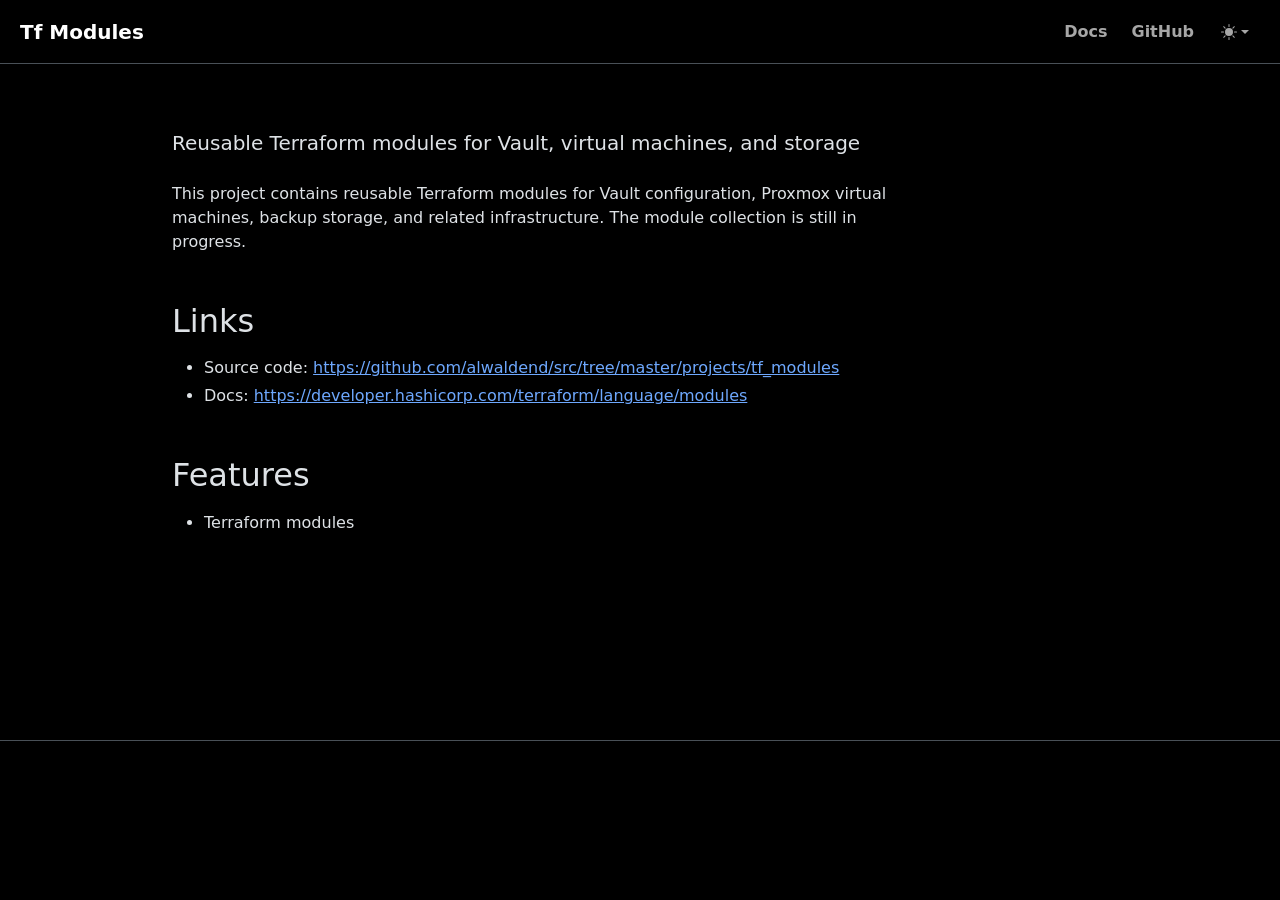
<file: index.html>
<!doctype html>
<html itemscope itemtype="http://schema.org/WebPage" lang="en" class="no-js" data-theme-init>
  <head>
	<meta name="generator" content="Hugo 0.165.0">
    <meta charset="utf-8">
<meta name="viewport" content="width=device-width, initial-scale=1, shrink-to-fit=no">

<meta name="color-scheme" content="light dark">
<meta name="theme-color" media="(prefers-color-scheme: light)" content="#ffffff">
<meta name="theme-color" media="(prefers-color-scheme: dark)"  content="#000000">

<style>
  html { background: Canvas; color: CanvasText; }
  @media (prefers-color-scheme: dark) {
    html { background: #0b0d12; color: #e6e6e6; }
  }
  html[data-theme-init] * { transition: none !important; }
</style>

<script>
  (function() {
    const themeKey = 'td-color-theme';
    const storedTheme = localStorage.getItem(themeKey);
    let theme = storedTheme || (window.matchMedia('(prefers-color-scheme: dark)').matches ? 'dark' : 'light');

    if (theme === 'auto') {
      theme = window.matchMedia('(prefers-color-scheme: dark)').matches ? 'dark' : 'light';
    }

    document.documentElement.setAttribute('data-bs-theme', theme);
  })();
</script>
<meta name="robots" content="index, follow">

<title>Tf Modules</title>
<meta name="description" content="Reusable Terraform modules for Vault, virtual machines, and storage">
<meta property="og:url" content="/">
	<meta property="og:site_name" content="Tf Modules">
	<meta property="og:title" content="Tf modules">
	<meta property="og:description" content="Reusable Terraform modules for Vault, virtual machines, and storage">
	<meta property="og:locale" content="en">
	<meta property="og:type" content="website">

	<meta itemprop="name" content="Tf modules">
	<meta itemprop="description" content="Reusable Terraform modules for Vault, virtual machines, and storage">
	<meta itemprop="wordCount" content="33">
	<meta name="twitter:card" content="summary">
	<meta name="twitter:title" content="Tf modules">
	<meta name="twitter:description" content="Reusable Terraform modules for Vault, virtual machines, and storage">
<link rel="preload" href="/scss/main.min.d11768aa2cd04726bf250ab48d40566d9e8285cc108aee225a16ece95c51375e.css" as="style" integrity="sha256-0RdoqizQRya/JQq0jUBWbZ6ChcwQiu4iWhbs6VxRN14=" crossorigin="anonymous">
<link href="/scss/main.min.d11768aa2cd04726bf250ab48d40566d9e8285cc108aee225a16ece95c51375e.css" rel="stylesheet" integrity="sha256-0RdoqizQRya/JQq0jUBWbZ6ChcwQiu4iWhbs6VxRN14=" crossorigin="anonymous">
<script
  src="https://code.jquery.com/jquery-3.7.1.min.js"
  integrity="sha512-v2CJ7UaYy4JwqLDIrZUI/4hqeoQieOmAZNXBeQyjo21dadnwR+8ZaIJVT8EE2iyI61OV8e6M8PP2/4hpQINQ/g=="
  crossorigin="anonymous"></script>

  </head>
  <body class="td-home">
    <header>
      <nav class="td-navbar js-navbar-scroll">
<div class="td-navbar-container container-fluid flex-column flex-md-row">
  <a class="navbar-brand" href="/"><span class="navbar-brand__logo navbar-logo"></span><span class="navbar-brand__name">Tf Modules</span></a>
  <div class="td-navbar__main td-navbar-nav-scroll td-navbar-nav-scroll--indicator" id="main_navbar">
    <div class="scroll-indicator scroll-left"></div>
    <ul class="navbar-nav">
      <li class="nav-item">
        <a class="nav-link" href="https://alwaldend.com/docs/projects/tf_modules/" target="_blank" rel="noopener"><span>Docs</span></a>
      </li>
      <li class="nav-item">
        <a class="nav-link" href="https://github.com/alwaldend/src" target="_blank" rel="noopener"><span>GitHub</span></a>
      </li>
      <li class="nav-item td-navbar__light-dark-menu">
        <div class="td-light-dark-menu dropdown"><svg xmlns="http://www.w3.org/2000/svg" class="d-none">
  <symbol id="check2" viewBox="0 0 16 16">
    <path d="M13.854 3.646a.5.5 0 0 1 0 .708l-7 7a.5.5 0 0 1-.708 0l-3.5-3.5a.5.5 0 1 1 .708-.708L6.5 10.293l6.646-6.647a.5.5 0 0 1 .708 0z"/>
  </symbol>
  <symbol id="circle-half" viewBox="0 0 16 16">
    <path d="M8 15A7 7 0 1 0 8 1v14zm0 1A8 8 0 1 1 8 0a8 8 0 0 1 0 16z"/>
  </symbol>
  <symbol id="moon-stars-fill" viewBox="0 0 16 16">
    <path d="M6 .278a.768.768 0 0 1 .08.858 7.208 7.208 0 0 0-.878 3.46c0 4.021 3.278 7.277 7.318 7.277.527 0 1.04-.055 1.533-.16a.787.787 0 0 1 .81.316.733.733 0 0 1-.031.893A8.349 8.349 0 0 1 8.344 16C3.734 16 0 12.286 0 7.71 0 4.266 2.114 1.312 5.124.06A.752.752 0 0 1 6 .278z"/>
    <path d="M10.794 3.148a.217.217 0 0 1 .412 0l.387 1.162c.173.518.579.924 1.097 1.097l1.162.387a.217.217 0 0 1 0 .412l-1.162.387a1.734 1.734 0 0 0-1.097 1.097l-.387 1.162a.217.217 0 0 1-.412 0l-.387-1.162A1.734 1.734 0 0 0 9.31 6.593l-1.162-.387a.217.217 0 0 1 0-.412l1.162-.387a1.734 1.734 0 0 0 1.097-1.097l.387-1.162zM13.863.099a.145.145 0 0 1 .274 0l.258.774c.115.346.386.617.732.732l.774.258a.145.145 0 0 1 0 .274l-.774.258a1.156 1.156 0 0 0-.732.732l-.258.774a.145.145 0 0 1-.274 0l-.258-.774a1.156 1.156 0 0 0-.732-.732l-.774-.258a.145.145 0 0 1 0-.274l.774-.258c.346-.115.617-.386.732-.732L13.863.1z"/>
  </symbol>
  <symbol id="sun-fill" viewBox="0 0 16 16">
    <path d="M8 12a4 4 0 1 0 0-8 4 4 0 0 0 0 8zM8 0a.5.5 0 0 1 .5.5v2a.5.5 0 0 1-1 0v-2A.5.5 0 0 1 8 0zm0 13a.5.5 0 0 1 .5.5v2a.5.5 0 0 1-1 0v-2A.5.5 0 0 1 8 13zm8-5a.5.5 0 0 1-.5.5h-2a.5.5 0 0 1 0-1h2a.5.5 0 0 1 .5.5zM3 8a.5.5 0 0 1-.5.5h-2a.5.5 0 0 1 0-1h2A.5.5 0 0 1 3 8zm10.657-5.657a.5.5 0 0 1 0 .707l-1.414 1.415a.5.5 0 1 1-.707-.708l1.414-1.414a.5.5 0 0 1 .707 0zm-9.193 9.193a.5.5 0 0 1 0 .707L3.05 13.657a.5.5 0 0 1-.707-.707l1.414-1.414a.5.5 0 0 1 .707 0zm9.193 2.121a.5.5 0 0 1-.707 0l-1.414-1.414a.5.5 0 0 1 .707-.707l1.414 1.414a.5.5 0 0 1 0 .707zM4.464 4.465a.5.5 0 0 1-.707 0L2.343 3.05a.5.5 0 1 1 .707-.707l1.414 1.414a.5.5 0 0 1 0 .708z"/>
  </symbol>
</svg>
<button class="btn btn-link nav-link dropdown-toggle d-flex align-items-center"
        id="bd-theme"
        type="button"
        aria-expanded="false"
        data-bs-toggle="dropdown"
        title="Toggle theme (Auto)"
        aria-label="Toggle theme (Auto)">
  <svg class="bi my-1 theme-icon-active"><use href="#circle-half"></use></svg>
  <span class="visually-hidden" id="bd-theme-text">Toggle theme</span>
</button>
<ul class="dropdown-menu" aria-labelledby="bd-theme">
  <li>
    <button type="button" class="dropdown-item d-flex align-items-center" data-bs-theme-value="light" aria-pressed="false">
      <svg class="bi me-2 opacity-50"><use href="#sun-fill"></use></svg>
      Light
      <svg class="bi ms-auto d-none"><use href="#check2"></use></svg>
    </button>
  </li>
  <li>
    <button type="button" class="dropdown-item d-flex align-items-center" data-bs-theme-value="dark" aria-pressed="false">
      <svg class="bi me-2 opacity-50"><use href="#moon-stars-fill"></use></svg>
      Dark
      <svg class="bi ms-auto d-none"><use href="#check2"></use></svg>
    </button>
  </li>
  <li>
    <button type="button" class="dropdown-item d-flex align-items-center active" data-bs-theme-value="auto" aria-pressed="true">
      <svg class="bi me-2 opacity-50"><use href="#circle-half"></use></svg>
      Auto
      <svg class="bi ms-auto d-none"><use href="#check2"></use></svg>
    </button>
  </li>
</ul>
</div>

      </li>
      </ul>
    <div class="scroll-indicator scroll-right"></div>
  </div>
  <div class="td-navbar__search d-none d-lg-block">
    
  </div>
</div>
</nav>
    </header>
    <div class="container-fluid td-default td-outer">
      <main role="main" class="td-main">
        
<section class="row">
  <div class="col">
    <div class="container td-content landing-content">
      
      <p class="lead">Reusable Terraform modules for Vault, virtual machines, and storage</p>
       <p>This project contains reusable Terraform modules for Vault configuration,
Proxmox virtual machines, backup storage, and related infrastructure. The
module collection is still in progress.</p>
<h2 id="links">Links</h2>
<ul>
<li>Source code: <a
  href="https://github.com/alwaldend/src/tree/master/projects/tf_modules"
  
  >https://github.com/alwaldend/src/tree/master/projects/tf_modules</a
>
</li>
<li>Docs: <a
  href="https://developer.hashicorp.com/terraform/language/modules"
  
  >https://developer.hashicorp.com/terraform/language/modules</a
>
</li>
</ul>
<h2 id="features">Features</h2>
<ul>
<li>Terraform modules</li>
</ul>

    </div>
  </div>
</section>

      </main>
      <footer class="td-footer row d-print-none">
  <div class="container-fluid">
    <div class="row mx-md-2">
      <div class="td-footer__left col-6 col-sm-4 order-sm-1">
        
      </div><div class="td-footer__right col-6 col-sm-4 order-sm-3">
        
      </div><div class="td-footer__center col-12 col-sm-4 py-2 order-sm-2">
        
      </div>
    </div>
  </div>
</footer>
    </div>
    <script src="/js/main.min.0c49d44c25fb8d92cad6ec8177aa5484dae3a0b64d7937d55ade380ba0df3bf9.js" integrity="sha256-DEnUTCX7jZLK1uyBd6pUhNrjoLZNeTfVWt44C6DfO/k=" crossorigin="anonymous"></script>
<script defer src="/js/click-to-copy.min.decf3b53d8827d840369f490775626e2a5200e150a733f78f0081c126426cbbf.js" integrity="sha256-3s87U9iCfYQDafSQd1Ym4qUgDhUKcz948AgcEmQmy78=" crossorigin="anonymous"></script>
<script src='/js/tabpane-persist.js'></script>

  </body>
</html>
</file>
<file: scss/main.min.d11768aa2cd04726bf250ab48d40566d9e8285cc108aee225a16ece95c51375e.css>
:root,[data-bs-theme=light]{--td-pre-bg:var(--bs-tertiary-bg)}/*!* Bootstrap v5.3.8 (https://getbootstrap.com/)
* Copyright 2011-2025 The Bootstrap Authors
* Licensed under MIT (https://github.com/twbs/bootstrap/blob/main/LICENSE)*/:root,[data-bs-theme=light]{--bs-blue:#0d6efd;--bs-indigo:#6610f2;--bs-purple:#6f42c1;--bs-pink:#d63384;--bs-red:#dc3545;--bs-orange:#fd7e14;--bs-yellow:#ffc107;--bs-green:#198754;--bs-teal:#20c997;--bs-cyan:#0dcaf0;--bs-black:#000;--bs-white:#fff;--bs-gray:#6c757d;--bs-gray-dark:#343a40;--bs-gray-100:#f8f9fa;--bs-gray-200:#e9ecef;--bs-gray-300:#dee2e6;--bs-gray-400:#ced4da;--bs-gray-500:#adb5bd;--bs-gray-600:#6c757d;--bs-gray-700:#495057;--bs-gray-800:#343a40;--bs-gray-900:#212529;--bs-primary:#0d6efd;--bs-secondary:#6c757d;--bs-success:#198754;--bs-info:#0dcaf0;--bs-warning:#ffc107;--bs-danger:#dc3545;--bs-light:#f8f9fa;--bs-dark:#212529;--bs-primary-rgb:13, 110, 253;--bs-secondary-rgb:108, 117, 125;--bs-success-rgb:25, 135, 84;--bs-info-rgb:13, 202, 240;--bs-warning-rgb:255, 193, 7;--bs-danger-rgb:220, 53, 69;--bs-light-rgb:248, 249, 250;--bs-dark-rgb:33, 37, 41;--bs-primary-text-emphasis:rgb(2.0392156863%, 17.2549019608%, 39.6862745098%);--bs-secondary-text-emphasis:rgb(16.9411764706%, 18.3529411765%, 19.6078431373%);--bs-success-text-emphasis:rgb(3.9215686275%, 21.1764705882%, 13.1764705882%);--bs-info-text-emphasis:rgb(2.0392156863%, 31.6862745098%, 37.6470588235%);--bs-warning-text-emphasis:rgb(40%, 30.2745098039%, 1.0980392157%);--bs-danger-text-emphasis:rgb(34.5098039216%, 8.3137254902%, 10.8235294118%);--bs-light-text-emphasis:#495057;--bs-dark-text-emphasis:#495057;--bs-primary-bg-subtle:rgb(81.0196078431%, 88.6274509804%, 99.8431372549%);--bs-secondary-bg-subtle:rgb(88.4705882353%, 89.1764705882%, 89.8039215686%);--bs-success-bg-subtle:rgb(81.9607843137%, 90.5882352941%, 86.5882352941%);--bs-info-bg-subtle:rgb(81.0196078431%, 95.8431372549%, 98.8235294118%);--bs-warning-bg-subtle:rgb(100%, 95.137254902%, 80.5490196078%);--bs-danger-bg-subtle:rgb(97.2549019608%, 84.1568627451%, 85.4117647059%);--bs-light-bg-subtle:rgb(98.6274509804%, 98.8235294118%, 99.0196078431%);--bs-dark-bg-subtle:#ced4da;--bs-primary-border-subtle:rgb(62.0392156863%, 77.2549019608%, 99.6862745098%);--bs-secondary-border-subtle:rgb(76.9411764706%, 78.3529411765%, 79.6078431373%);--bs-success-border-subtle:rgb(63.9215686275%, 81.1764705882%, 73.1764705882%);--bs-info-border-subtle:rgb(62.0392156863%, 91.6862745098%, 97.6470588235%);--bs-warning-border-subtle:rgb(100%, 90.2745098039%, 61.0980392157%);--bs-danger-border-subtle:rgb(94.5098039216%, 68.3137254902%, 70.8235294118%);--bs-light-border-subtle:#e9ecef;--bs-dark-border-subtle:#adb5bd;--bs-white-rgb:255, 255, 255;--bs-black-rgb:0, 0, 0;--bs-font-sans-serif:system-ui, -apple-system, "Segoe UI", Roboto, "Helvetica Neue", "Noto Sans", "Liberation Sans", Arial, sans-serif, "Apple Color Emoji", "Segoe UI Emoji", "Segoe UI Symbol", "Noto Color Emoji";--bs-font-monospace:SFMono-Regular, Menlo, Monaco, Consolas, "Liberation Mono", "Courier New", monospace;--bs-gradient:linear-gradient(180deg, rgba(255, 255, 255, 0.15), rgba(255, 255, 255, 0));--bs-body-font-family:var(--bs-font-sans-serif);--bs-body-font-size:1rem;--bs-body-font-weight:400;--bs-body-line-height:1.5;--bs-body-color:#212529;--bs-body-color-rgb:33, 37, 41;--bs-body-bg:#fff;--bs-body-bg-rgb:255, 255, 255;--bs-emphasis-color:#000;--bs-emphasis-color-rgb:0, 0, 0;--bs-secondary-color:rgba(33, 37, 41, 0.75);--bs-secondary-color-rgb:33, 37, 41;--bs-secondary-bg:#e9ecef;--bs-secondary-bg-rgb:233, 236, 239;--bs-tertiary-color:rgba(33, 37, 41, 0.5);--bs-tertiary-color-rgb:33, 37, 41;--bs-tertiary-bg:#f8f9fa;--bs-tertiary-bg-rgb:248, 249, 250;--bs-heading-color:inherit;--bs-link-color:#0d6efd;--bs-link-color-rgb:13, 110, 253;--bs-link-decoration:underline;--bs-link-hover-color:rgb(4.0784313725%, 34.5098039216%, 79.3725490196%);--bs-link-hover-color-rgb:10, 88, 202;--bs-code-color:#d63384;--bs-highlight-color:#212529;--bs-highlight-bg:rgb(100%, 95.137254902%, 80.5490196078%);--bs-border-width:1px;--bs-border-style:solid;--bs-border-color:#dee2e6;--bs-border-color-translucent:rgba(0, 0, 0, 0.175);--bs-border-radius:0.375rem;--bs-border-radius-sm:0.25rem;--bs-border-radius-lg:0.5rem;--bs-border-radius-xl:1rem;--bs-border-radius-xxl:2rem;--bs-border-radius-2xl:var(--bs-border-radius-xxl);--bs-border-radius-pill:50rem;--bs-box-shadow:0 0.5rem 1rem rgba(0, 0, 0, 0.15);--bs-box-shadow-sm:0 0.125rem 0.25rem rgba(0, 0, 0, 0.075);--bs-box-shadow-lg:0 1rem 3rem rgba(0, 0, 0, 0.175);--bs-box-shadow-inset:inset 0 1px 2px rgba(0, 0, 0, 0.075);--bs-focus-ring-width:0.25rem;--bs-focus-ring-opacity:0.25;--bs-focus-ring-color:rgba(13, 110, 253, 0.25);--bs-form-valid-color:#198754;--bs-form-valid-border-color:#198754;--bs-form-invalid-color:#dc3545;--bs-form-invalid-border-color:#dc3545}[data-bs-theme=dark]{color-scheme:dark;--bs-body-color:#dee2e6;--bs-body-color-rgb:222, 226, 230;--bs-body-bg:#212529;--bs-body-bg-rgb:33, 37, 41;--bs-emphasis-color:#fff;--bs-emphasis-color-rgb:255, 255, 255;--bs-secondary-color:rgba(222, 226, 230, 0.75);--bs-secondary-color-rgb:222, 226, 230;--bs-secondary-bg:#343a40;--bs-secondary-bg-rgb:52, 58, 64;--bs-tertiary-color:rgba(222, 226, 230, 0.5);--bs-tertiary-color-rgb:222, 226, 230;--bs-tertiary-bg:rgb(16.6666666667%, 18.6274509804%, 20.5882352941%);--bs-tertiary-bg-rgb:43, 48, 53;--bs-primary-text-emphasis:rgb(43.0588235294%, 65.8823529412%, 99.5294117647%);--bs-secondary-text-emphasis:rgb(65.4117647059%, 67.5294117647%, 69.4117647059%);--bs-success-text-emphasis:rgb(45.8823529412%, 71.7647058824%, 59.7647058824%);--bs-info-text-emphasis:rgb(43.0588235294%, 87.5294117647%, 96.4705882353%);--bs-warning-text-emphasis:rgb(100%, 85.4117647059%, 41.6470588235%);--bs-danger-text-emphasis:rgb(91.7647058824%, 52.4705882353%, 56.2352941176%);--bs-light-text-emphasis:#f8f9fa;--bs-dark-text-emphasis:#dee2e6;--bs-primary-bg-subtle:rgb(1.0196078431%, 8.6274509804%, 19.8431372549%);--bs-secondary-bg-subtle:rgb(8.4705882353%, 9.1764705882%, 9.8039215686%);--bs-success-bg-subtle:rgb(1.9607843137%, 10.5882352941%, 6.5882352941%);--bs-info-bg-subtle:rgb(1.0196078431%, 15.8431372549%, 18.8235294118%);--bs-warning-bg-subtle:rgb(20%, 15.137254902%, 0.5490196078%);--bs-danger-bg-subtle:rgb(17.2549019608%, 4.1568627451%, 5.4117647059%);--bs-light-bg-subtle:#343a40;--bs-dark-bg-subtle:#1a1d20;--bs-primary-border-subtle:rgb(3.0588235294%, 25.8823529412%, 59.5294117647%);--bs-secondary-border-subtle:rgb(25.4117647059%, 27.5294117647%, 29.4117647059%);--bs-success-border-subtle:rgb(5.8823529412%, 31.7647058824%, 19.7647058824%);--bs-info-border-subtle:rgb(3.0588235294%, 47.5294117647%, 56.4705882353%);--bs-warning-border-subtle:rgb(60%, 45.4117647059%, 1.6470588235%);--bs-danger-border-subtle:rgb(51.7647058824%, 12.4705882353%, 16.2352941176%);--bs-light-border-subtle:#495057;--bs-dark-border-subtle:#343a40;--bs-heading-color:inherit;--bs-link-color:rgb(43.0588235294%, 65.8823529412%, 99.5294117647%);--bs-link-hover-color:rgb(54.4470588235%, 72.7058823529%, 99.6235294118%);--bs-link-color-rgb:110, 168, 254;--bs-link-hover-color-rgb:139, 185, 254;--bs-code-color:rgb(90.3529411765%, 52%, 71.0588235294%);--bs-highlight-color:#dee2e6;--bs-highlight-bg:rgb(40%, 30.2745098039%, 1.0980392157%);--bs-border-color:#495057;--bs-border-color-translucent:rgba(255, 255, 255, 0.15);--bs-form-valid-color:rgb(45.8823529412%, 71.7647058824%, 59.7647058824%);--bs-form-valid-border-color:rgb(45.8823529412%, 71.7647058824%, 59.7647058824%);--bs-form-invalid-color:rgb(91.7647058824%, 52.4705882353%, 56.2352941176%);--bs-form-invalid-border-color:rgb(91.7647058824%, 52.4705882353%, 56.2352941176%)}*,*::before,*::after{box-sizing:border-box}@media(prefers-reduced-motion:no-preference){:root{scroll-behavior:smooth}}body{margin:0;font-family:var(--bs-body-font-family);font-size:var(--bs-body-font-size);font-weight:var(--bs-body-font-weight);line-height:var(--bs-body-line-height);color:var(--bs-body-color);text-align:var(--bs-body-text-align);background-color:var(--bs-body-bg);-webkit-text-size-adjust:100%;-webkit-tap-highlight-color:transparent}hr{margin:1rem 0;color:inherit;border:0;border-top:var(--bs-border-width)solid;opacity:.25}h6,.h6,h5,.h5,h4,.h4,.td-alert-heading,h3,.h3,h2,.h2,h1,.h1{margin-top:0;margin-bottom:.5rem;font-weight:500;line-height:1.2;color:var(--bs-heading-color)}h1,.h1{font-size:calc(1.375rem + 1.5vw)}@media(min-width:1200px){h1,.h1{font-size:2.5rem}}h2,.h2{font-size:calc(1.325rem + .9vw)}@media(min-width:1200px){h2,.h2{font-size:2rem}}h3,.h3{font-size:calc(1.3rem + .6vw)}@media(min-width:1200px){h3,.h3{font-size:1.75rem}}h4,.h4,.td-alert-heading{font-size:calc(1.275rem + .3vw)}@media(min-width:1200px){h4,.h4,.td-alert-heading{font-size:1.5rem}}h5,.h5{font-size:1.25rem}h6,.h6{font-size:1rem}p{margin-top:0;margin-bottom:1rem}abbr[title]{text-decoration:underline dotted;cursor:help;text-decoration-skip-ink:none}address{margin-bottom:1rem;font-style:normal;line-height:inherit}ol,ul{padding-left:2rem}ol,ul,dl{margin-top:0;margin-bottom:1rem}ol ol,ul ul,ol ul,ul ol{margin-bottom:0}dt{font-weight:700}dd{margin-bottom:.5rem;margin-left:0}blockquote{margin:0 0 1rem}b,strong{font-weight:bolder}small,.small,.td-cover-block>.byline,.td-footer__center{font-size:.875em}mark,.mark{padding:.1875em;color:var(--bs-highlight-color);background-color:var(--bs-highlight-bg)}sub,sup{position:relative;font-size:.75em;line-height:0;vertical-align:baseline}sub{bottom:-.25em}sup{top:-.5em}a{color:rgba(var(--bs-link-color-rgb),var(--bs-link-opacity,1));text-decoration:underline}a:hover{--bs-link-color-rgb:var(--bs-link-hover-color-rgb)}a:not([href]):not([class]),a:not([href]):not([class]):hover{color:inherit;text-decoration:none}pre,code,kbd,samp{font-family:var(--bs-font-monospace);font-size:1em}pre{display:block;margin-top:0;margin-bottom:1rem;overflow:auto;font-size:.875em}pre code{font-size:inherit;color:inherit;word-break:normal}code{font-size:.875em;color:var(--bs-code-color);word-wrap:break-word}a>code{color:inherit}kbd{padding:.1875rem .375rem;font-size:.875em;color:var(--bs-body-bg);background-color:var(--bs-body-color);border-radius:.25rem}kbd kbd{padding:0;font-size:1em}figure{margin:0 0 1rem}img,svg{vertical-align:middle}table{caption-side:bottom;border-collapse:collapse}caption{padding-top:.5rem;padding-bottom:.5rem;color:var(--bs-secondary-color);text-align:left}th{text-align:inherit;text-align:-webkit-match-parent}thead,tbody,tfoot,tr,td,th{border-color:inherit;border-style:solid;border-width:0}label{display:inline-block}button{border-radius:0}button:focus:not(:focus-visible){outline:0}input,button,select,optgroup,textarea{margin:0;font-family:inherit;font-size:inherit;line-height:inherit}button,select{text-transform:none}[role=button]{cursor:pointer}select{word-wrap:normal}select:disabled{opacity:1}[list]:not([type=date]):not([type=datetime-local]):not([type=month]):not([type=week]):not([type=time])::-webkit-calendar-picker-indicator{display:none!important}button,[type=button],[type=reset],[type=submit]{-webkit-appearance:button}button:not(:disabled),[type=button]:not(:disabled),[type=reset]:not(:disabled),[type=submit]:not(:disabled){cursor:pointer}::-moz-focus-inner{padding:0;border-style:none}textarea{resize:vertical}fieldset{min-width:0;padding:0;margin:0;border:0}legend{float:left;width:100%;padding:0;margin-bottom:.5rem;line-height:inherit;font-size:calc(1.275rem + .3vw)}@media(min-width:1200px){legend{font-size:1.5rem}}legend+*{clear:left}::-webkit-datetime-edit-fields-wrapper,::-webkit-datetime-edit-text,::-webkit-datetime-edit-minute,::-webkit-datetime-edit-hour-field,::-webkit-datetime-edit-day-field,::-webkit-datetime-edit-month-field,::-webkit-datetime-edit-year-field{padding:0}::-webkit-inner-spin-button{height:auto}[type=search]{-webkit-appearance:textfield;outline-offset:-2px}[type=search]::-webkit-search-cancel-button{cursor:pointer;filter:grayscale(1)}::-webkit-search-decoration{-webkit-appearance:none}::-webkit-color-swatch-wrapper{padding:0}::file-selector-button{font:inherit;-webkit-appearance:button}output{display:inline-block}iframe{border:0}summary{display:list-item;cursor:pointer}progress{vertical-align:baseline}[hidden]{display:none!important}.lead{font-size:1.25rem;font-weight:300}.display-1{font-weight:300;line-height:1.2;font-size:calc(1.625rem + 4.5vw)}@media(min-width:1200px){.display-1{font-size:5rem}}.display-2{font-weight:300;line-height:1.2;font-size:calc(1.575rem + 3.9vw)}@media(min-width:1200px){.display-2{font-size:4.5rem}}.display-3{font-weight:300;line-height:1.2;font-size:calc(1.525rem + 3.3vw)}@media(min-width:1200px){.display-3{font-size:4rem}}.display-4{font-weight:300;line-height:1.2;font-size:calc(1.475rem + 2.7vw)}@media(min-width:1200px){.display-4{font-size:3.5rem}}.display-5{font-weight:300;line-height:1.2;font-size:calc(1.425rem + 2.1vw)}@media(min-width:1200px){.display-5{font-size:3rem}}.display-6{font-weight:300;line-height:1.2;font-size:calc(1.375rem + 1.5vw)}@media(min-width:1200px){.display-6{font-size:2.5rem}}.list-unstyled,.td-blog-posts-list{padding-left:0;list-style:none}.list-inline,.td-footer__links-list{padding-left:0;list-style:none}.list-inline-item,.td-footer__links-item{display:inline-block}.list-inline-item:not(:last-child),.td-footer__links-item:not(:last-child){margin-right:.5rem}.initialism{font-size:.875em;text-transform:uppercase}.blockquote{margin-bottom:1rem;font-size:1.25rem}.blockquote>:last-child{margin-bottom:0}.blockquote-footer{margin-top:-1rem;margin-bottom:1rem;font-size:.875em;color:#6c757d}.blockquote-footer::before{content:"— "}.img-fluid,.td-content img{max-width:100%;height:auto}.img-thumbnail{padding:.25rem;background-color:var(--bs-body-bg);border:var(--bs-border-width)solid var(--bs-border-color);border-radius:var(--bs-border-radius);max-width:100%;height:auto}.figure{display:inline-block}.figure-img{margin-bottom:.5rem;line-height:1}.figure-caption{font-size:.875em;color:var(--bs-secondary-color)}.container,.container-fluid,.container-xxl,.container-xl,.container-lg,.container-md,.container-sm{--bs-gutter-x:1.5rem;--bs-gutter-y:0;width:100%;padding-right:calc(var(--bs-gutter-x) * .5);padding-left:calc(var(--bs-gutter-x) * .5);margin-right:auto;margin-left:auto}@media(min-width:576px){.container-sm,.container{max-width:540px}}@media(min-width:768px){.container-md,.container-sm,.container{max-width:720px}}@media(min-width:992px){.container-lg,.container-md,.container-sm,.container{max-width:960px}}@media(min-width:1200px){.container-xl,.container-lg,.container-md,.container-sm,.container{max-width:1140px}}@media(min-width:1400px){.container-xxl,.container-xl,.container-lg,.container-md,.container-sm,.container{max-width:1320px}}:root{--bs-breakpoint-xs:0;--bs-breakpoint-sm:576px;--bs-breakpoint-md:768px;--bs-breakpoint-lg:992px;--bs-breakpoint-xl:1200px;--bs-breakpoint-xxl:1400px}.row{--bs-gutter-x:1.5rem;--bs-gutter-y:0;display:flex;flex-wrap:wrap;margin-top:calc(-1 * var(--bs-gutter-y));margin-right:calc(-.5 * var(--bs-gutter-x));margin-left:calc(-.5 * var(--bs-gutter-x))}.row>*{flex-shrink:0;width:100%;max-width:100%;padding-right:calc(var(--bs-gutter-x) * .5);padding-left:calc(var(--bs-gutter-x) * .5);margin-top:var(--bs-gutter-y)}.col{flex:1 0}.row-cols-auto>*{flex:none;width:auto}.row-cols-1>*{flex:none;width:100%}.row-cols-2>*{flex:none;width:50%}.row-cols-3>*{flex:none;width:33.33333333%}.row-cols-4>*{flex:none;width:25%}.row-cols-5>*{flex:none;width:20%}.row-cols-6>*{flex:none;width:16.66666667%}.col-auto{flex:none;width:auto}.col-1{flex:none;width:8.33333333%}.col-2{flex:none;width:16.66666667%}.col-3{flex:none;width:25%}.col-4{flex:none;width:33.33333333%}.col-5{flex:none;width:41.66666667%}.col-6{flex:none;width:50%}.col-7{flex:none;width:58.33333333%}.col-8{flex:none;width:66.66666667%}.col-9{flex:none;width:75%}.col-10{flex:none;width:83.33333333%}.col-11{flex:none;width:91.66666667%}.col-12{flex:none;width:100%}.offset-1{margin-left:8.33333333%}.offset-2{margin-left:16.66666667%}.offset-3{margin-left:25%}.offset-4{margin-left:33.33333333%}.offset-5{margin-left:41.66666667%}.offset-6{margin-left:50%}.offset-7{margin-left:58.33333333%}.offset-8{margin-left:66.66666667%}.offset-9{margin-left:75%}.offset-10{margin-left:83.33333333%}.offset-11{margin-left:91.66666667%}.g-0,.gx-0{--bs-gutter-x:0}.g-0,.gy-0{--bs-gutter-y:0}.g-1,.gx-1{--bs-gutter-x:0.25rem}.g-1,.gy-1{--bs-gutter-y:0.25rem}.g-2,.gx-2{--bs-gutter-x:0.5rem}.g-2,.gy-2{--bs-gutter-y:0.5rem}.g-3,.gx-3{--bs-gutter-x:1rem}.g-3,.gy-3{--bs-gutter-y:1rem}.g-4,.gx-4{--bs-gutter-x:1.5rem}.g-4,.gy-4{--bs-gutter-y:1.5rem}.g-5,.gx-5{--bs-gutter-x:3rem}.g-5,.gy-5{--bs-gutter-y:3rem}@media(min-width:576px){.col-sm{flex:1 0}.row-cols-sm-auto>*{flex:none;width:auto}.row-cols-sm-1>*{flex:none;width:100%}.row-cols-sm-2>*{flex:none;width:50%}.row-cols-sm-3>*{flex:none;width:33.33333333%}.row-cols-sm-4>*{flex:none;width:25%}.row-cols-sm-5>*{flex:none;width:20%}.row-cols-sm-6>*{flex:none;width:16.66666667%}.col-sm-auto{flex:none;width:auto}.col-sm-1{flex:none;width:8.33333333%}.col-sm-2{flex:none;width:16.66666667%}.col-sm-3{flex:none;width:25%}.col-sm-4{flex:none;width:33.33333333%}.col-sm-5{flex:none;width:41.66666667%}.col-sm-6{flex:none;width:50%}.col-sm-7{flex:none;width:58.33333333%}.col-sm-8{flex:none;width:66.66666667%}.col-sm-9{flex:none;width:75%}.col-sm-10{flex:none;width:83.33333333%}.col-sm-11{flex:none;width:91.66666667%}.col-sm-12{flex:none;width:100%}.offset-sm-0{margin-left:0}.offset-sm-1{margin-left:8.33333333%}.offset-sm-2{margin-left:16.66666667%}.offset-sm-3{margin-left:25%}.offset-sm-4{margin-left:33.33333333%}.offset-sm-5{margin-left:41.66666667%}.offset-sm-6{margin-left:50%}.offset-sm-7{margin-left:58.33333333%}.offset-sm-8{margin-left:66.66666667%}.offset-sm-9{margin-left:75%}.offset-sm-10{margin-left:83.33333333%}.offset-sm-11{margin-left:91.66666667%}.g-sm-0,.gx-sm-0{--bs-gutter-x:0}.g-sm-0,.gy-sm-0{--bs-gutter-y:0}.g-sm-1,.gx-sm-1{--bs-gutter-x:0.25rem}.g-sm-1,.gy-sm-1{--bs-gutter-y:0.25rem}.g-sm-2,.gx-sm-2{--bs-gutter-x:0.5rem}.g-sm-2,.gy-sm-2{--bs-gutter-y:0.5rem}.g-sm-3,.gx-sm-3{--bs-gutter-x:1rem}.g-sm-3,.gy-sm-3{--bs-gutter-y:1rem}.g-sm-4,.gx-sm-4{--bs-gutter-x:1.5rem}.g-sm-4,.gy-sm-4{--bs-gutter-y:1.5rem}.g-sm-5,.gx-sm-5{--bs-gutter-x:3rem}.g-sm-5,.gy-sm-5{--bs-gutter-y:3rem}}@media(min-width:768px){.col-md{flex:1 0}.row-cols-md-auto>*{flex:none;width:auto}.row-cols-md-1>*{flex:none;width:100%}.row-cols-md-2>*{flex:none;width:50%}.row-cols-md-3>*{flex:none;width:33.33333333%}.row-cols-md-4>*{flex:none;width:25%}.row-cols-md-5>*{flex:none;width:20%}.row-cols-md-6>*{flex:none;width:16.66666667%}.col-md-auto{flex:none;width:auto}.col-md-1{flex:none;width:8.33333333%}.col-md-2{flex:none;width:16.66666667%}.col-md-3{flex:none;width:25%}.col-md-4{flex:none;width:33.33333333%}.col-md-5{flex:none;width:41.66666667%}.col-md-6{flex:none;width:50%}.col-md-7{flex:none;width:58.33333333%}.col-md-8{flex:none;width:66.66666667%}.col-md-9{flex:none;width:75%}.col-md-10,.td-sidebar .td-search--algolia-result>div{flex:none;width:83.33333333%}.col-md-11{flex:none;width:91.66666667%}.col-md-12{flex:none;width:100%}.offset-md-0{margin-left:0}.offset-md-1,.td-sidebar .td-search--algolia-result>div{margin-left:8.33333333%}.offset-md-2{margin-left:16.66666667%}.offset-md-3{margin-left:25%}.offset-md-4{margin-left:33.33333333%}.offset-md-5{margin-left:41.66666667%}.offset-md-6{margin-left:50%}.offset-md-7{margin-left:58.33333333%}.offset-md-8{margin-left:66.66666667%}.offset-md-9{margin-left:75%}.offset-md-10{margin-left:83.33333333%}.offset-md-11{margin-left:91.66666667%}.g-md-0,.gx-md-0{--bs-gutter-x:0}.g-md-0,.gy-md-0{--bs-gutter-y:0}.g-md-1,.gx-md-1{--bs-gutter-x:0.25rem}.g-md-1,.gy-md-1{--bs-gutter-y:0.25rem}.g-md-2,.gx-md-2{--bs-gutter-x:0.5rem}.g-md-2,.gy-md-2{--bs-gutter-y:0.5rem}.g-md-3,.gx-md-3{--bs-gutter-x:1rem}.g-md-3,.gy-md-3{--bs-gutter-y:1rem}.g-md-4,.gx-md-4{--bs-gutter-x:1.5rem}.g-md-4,.gy-md-4{--bs-gutter-y:1.5rem}.g-md-5,.gx-md-5{--bs-gutter-x:3rem}.g-md-5,.gy-md-5{--bs-gutter-y:3rem}}@media(min-width:992px){.col-lg{flex:1 0}.row-cols-lg-auto>*{flex:none;width:auto}.row-cols-lg-1>*{flex:none;width:100%}.row-cols-lg-2>*{flex:none;width:50%}.row-cols-lg-3>*{flex:none;width:33.33333333%}.row-cols-lg-4>*{flex:none;width:25%}.row-cols-lg-5>*{flex:none;width:20%}.row-cols-lg-6>*{flex:none;width:16.66666667%}.col-lg-auto{flex:none;width:auto}.col-lg-1{flex:none;width:8.33333333%}.col-lg-2{flex:none;width:16.66666667%}.col-lg-3{flex:none;width:25%}.col-lg-4{flex:none;width:33.33333333%}.col-lg-5{flex:none;width:41.66666667%}.col-lg-6{flex:none;width:50%}.col-lg-7{flex:none;width:58.33333333%}.col-lg-8{flex:none;width:66.66666667%}.col-lg-9{flex:none;width:75%}.col-lg-10{flex:none;width:83.33333333%}.col-lg-11{flex:none;width:91.66666667%}.col-lg-12{flex:none;width:100%}.offset-lg-0{margin-left:0}.offset-lg-1{margin-left:8.33333333%}.offset-lg-2{margin-left:16.66666667%}.offset-lg-3{margin-left:25%}.offset-lg-4{margin-left:33.33333333%}.offset-lg-5{margin-left:41.66666667%}.offset-lg-6{margin-left:50%}.offset-lg-7{margin-left:58.33333333%}.offset-lg-8{margin-left:66.66666667%}.offset-lg-9{margin-left:75%}.offset-lg-10{margin-left:83.33333333%}.offset-lg-11{margin-left:91.66666667%}.g-lg-0,.gx-lg-0{--bs-gutter-x:0}.g-lg-0,.gy-lg-0{--bs-gutter-y:0}.g-lg-1,.gx-lg-1{--bs-gutter-x:0.25rem}.g-lg-1,.gy-lg-1{--bs-gutter-y:0.25rem}.g-lg-2,.gx-lg-2{--bs-gutter-x:0.5rem}.g-lg-2,.gy-lg-2{--bs-gutter-y:0.5rem}.g-lg-3,.gx-lg-3{--bs-gutter-x:1rem}.g-lg-3,.gy-lg-3{--bs-gutter-y:1rem}.g-lg-4,.gx-lg-4{--bs-gutter-x:1.5rem}.g-lg-4,.gy-lg-4{--bs-gutter-y:1.5rem}.g-lg-5,.gx-lg-5{--bs-gutter-x:3rem}.g-lg-5,.gy-lg-5{--bs-gutter-y:3rem}}@media(min-width:1200px){.col-xl{flex:1 0}.row-cols-xl-auto>*{flex:none;width:auto}.row-cols-xl-1>*{flex:none;width:100%}.row-cols-xl-2>*{flex:none;width:50%}.row-cols-xl-3>*{flex:none;width:33.33333333%}.row-cols-xl-4>*{flex:none;width:25%}.row-cols-xl-5>*{flex:none;width:20%}.row-cols-xl-6>*{flex:none;width:16.66666667%}.col-xl-auto{flex:none;width:auto}.col-xl-1{flex:none;width:8.33333333%}.col-xl-2,.td-sidebar-toc{flex:none;width:16.66666667%}.col-xl-3{flex:none;width:25%}.col-xl-4{flex:none;width:33.33333333%}.col-xl-5{flex:none;width:41.66666667%}.col-xl-6{flex:none;width:50%}.col-xl-7{flex:none;width:58.33333333%}.col-xl-8{flex:none;width:66.66666667%}.col-xl-9{flex:none;width:75%}.col-xl-10{flex:none;width:83.33333333%}.col-xl-11{flex:none;width:91.66666667%}.col-xl-12{flex:none;width:100%}.offset-xl-0{margin-left:0}.offset-xl-1{margin-left:8.33333333%}.offset-xl-2{margin-left:16.66666667%}.offset-xl-3{margin-left:25%}.offset-xl-4{margin-left:33.33333333%}.offset-xl-5{margin-left:41.66666667%}.offset-xl-6{margin-left:50%}.offset-xl-7{margin-left:58.33333333%}.offset-xl-8{margin-left:66.66666667%}.offset-xl-9{margin-left:75%}.offset-xl-10{margin-left:83.33333333%}.offset-xl-11{margin-left:91.66666667%}.g-xl-0,.gx-xl-0{--bs-gutter-x:0}.g-xl-0,.gy-xl-0{--bs-gutter-y:0}.g-xl-1,.gx-xl-1{--bs-gutter-x:0.25rem}.g-xl-1,.gy-xl-1{--bs-gutter-y:0.25rem}.g-xl-2,.gx-xl-2{--bs-gutter-x:0.5rem}.g-xl-2,.gy-xl-2{--bs-gutter-y:0.5rem}.g-xl-3,.gx-xl-3{--bs-gutter-x:1rem}.g-xl-3,.gy-xl-3{--bs-gutter-y:1rem}.g-xl-4,.gx-xl-4{--bs-gutter-x:1.5rem}.g-xl-4,.gy-xl-4{--bs-gutter-y:1.5rem}.g-xl-5,.gx-xl-5{--bs-gutter-x:3rem}.g-xl-5,.gy-xl-5{--bs-gutter-y:3rem}}@media(min-width:1400px){.col-xxl{flex:1 0}.row-cols-xxl-auto>*{flex:none;width:auto}.row-cols-xxl-1>*{flex:none;width:100%}.row-cols-xxl-2>*{flex:none;width:50%}.row-cols-xxl-3>*{flex:none;width:33.33333333%}.row-cols-xxl-4>*{flex:none;width:25%}.row-cols-xxl-5>*{flex:none;width:20%}.row-cols-xxl-6>*{flex:none;width:16.66666667%}.col-xxl-auto{flex:none;width:auto}.col-xxl-1{flex:none;width:8.33333333%}.col-xxl-2{flex:none;width:16.66666667%}.col-xxl-3{flex:none;width:25%}.col-xxl-4{flex:none;width:33.33333333%}.col-xxl-5{flex:none;width:41.66666667%}.col-xxl-6{flex:none;width:50%}.col-xxl-7{flex:none;width:58.33333333%}.col-xxl-8{flex:none;width:66.66666667%}.col-xxl-9{flex:none;width:75%}.col-xxl-10{flex:none;width:83.33333333%}.col-xxl-11{flex:none;width:91.66666667%}.col-xxl-12{flex:none;width:100%}.offset-xxl-0{margin-left:0}.offset-xxl-1{margin-left:8.33333333%}.offset-xxl-2{margin-left:16.66666667%}.offset-xxl-3{margin-left:25%}.offset-xxl-4{margin-left:33.33333333%}.offset-xxl-5{margin-left:41.66666667%}.offset-xxl-6{margin-left:50%}.offset-xxl-7{margin-left:58.33333333%}.offset-xxl-8{margin-left:66.66666667%}.offset-xxl-9{margin-left:75%}.offset-xxl-10{margin-left:83.33333333%}.offset-xxl-11{margin-left:91.66666667%}.g-xxl-0,.gx-xxl-0{--bs-gutter-x:0}.g-xxl-0,.gy-xxl-0{--bs-gutter-y:0}.g-xxl-1,.gx-xxl-1{--bs-gutter-x:0.25rem}.g-xxl-1,.gy-xxl-1{--bs-gutter-y:0.25rem}.g-xxl-2,.gx-xxl-2{--bs-gutter-x:0.5rem}.g-xxl-2,.gy-xxl-2{--bs-gutter-y:0.5rem}.g-xxl-3,.gx-xxl-3{--bs-gutter-x:1rem}.g-xxl-3,.gy-xxl-3{--bs-gutter-y:1rem}.g-xxl-4,.gx-xxl-4{--bs-gutter-x:1.5rem}.g-xxl-4,.gy-xxl-4{--bs-gutter-y:1.5rem}.g-xxl-5,.gx-xxl-5{--bs-gutter-x:3rem}.g-xxl-5,.gy-xxl-5{--bs-gutter-y:3rem}}.table,.td-table:not(.td-initial),.td-content table:not(.td-initial),.td-box table:not(.td-initial){--bs-table-color-type:initial;--bs-table-bg-type:initial;--bs-table-color-state:initial;--bs-table-bg-state:initial;--bs-table-color:var(--bs-emphasis-color);--bs-table-bg:var(--bs-body-bg);--bs-table-border-color:var(--bs-border-color);--bs-table-accent-bg:transparent;--bs-table-striped-color:var(--bs-emphasis-color);--bs-table-striped-bg:rgba(var(--bs-emphasis-color-rgb), 0.05);--bs-table-active-color:var(--bs-emphasis-color);--bs-table-active-bg:rgba(var(--bs-emphasis-color-rgb), 0.1);--bs-table-hover-color:var(--bs-emphasis-color);--bs-table-hover-bg:rgba(var(--bs-emphasis-color-rgb), 0.075);width:100%;margin-bottom:1rem;vertical-align:top;border-color:var(--bs-table-border-color)}.table>:not(caption)>*>*,.td-table:not(.td-initial)>:not(caption)>*>*,.td-content table:not(.td-initial)>:not(caption)>*>*,.td-box table:not(.td-initial)>:not(caption)>*>*{padding:.5rem;color:var(--bs-table-color-state,var(--bs-table-color-type,var(--bs-table-color)));background-color:var(--bs-table-bg);border-bottom-width:var(--bs-border-width);box-shadow:inset 0 0 0 9999px var(--bs-table-bg-state,var(--bs-table-bg-type,var(--bs-table-accent-bg)))}.table>tbody,.td-table:not(.td-initial)>tbody,.td-content table:not(.td-initial)>tbody,.td-box table:not(.td-initial)>tbody{vertical-align:inherit}.table>thead,.td-table:not(.td-initial)>thead,.td-content table:not(.td-initial)>thead,.td-box table:not(.td-initial)>thead{vertical-align:bottom}.table-group-divider{border-top:calc(var(--bs-border-width) * 2)solid}.caption-top{caption-side:top}.table-sm>:not(caption)>*>*{padding:.25rem}.table-bordered>:not(caption)>*{border-width:var(--bs-border-width)0}.table-bordered>:not(caption)>*>*{border-width:0 var(--bs-border-width)}.table-borderless>:not(caption)>*>*{border-bottom-width:0}.table-borderless>:not(:first-child){border-top-width:0}.table-striped>tbody>tr:nth-of-type(odd)>*,.td-table:not(.td-initial)>tbody>tr:nth-of-type(odd)>*,.td-content table:not(.td-initial)>tbody>tr:nth-of-type(odd)>*,.td-box table:not(.td-initial)>tbody>tr:nth-of-type(odd)>*{--bs-table-color-type:var(--bs-table-striped-color);--bs-table-bg-type:var(--bs-table-striped-bg)}.table-striped-columns>:not(caption)>tr>:nth-child(even){--bs-table-color-type:var(--bs-table-striped-color);--bs-table-bg-type:var(--bs-table-striped-bg)}.table-active{--bs-table-color-state:var(--bs-table-active-color);--bs-table-bg-state:var(--bs-table-active-bg)}.table-hover>tbody>tr:hover>*{--bs-table-color-state:var(--bs-table-hover-color);--bs-table-bg-state:var(--bs-table-hover-bg)}.table-primary{--bs-table-color:#000;--bs-table-bg:rgb(81.0196078431%, 88.6274509804%, 99.8431372549%);--bs-table-border-color:rgb(64.8156862745%, 70.9019607843%, 79.8745098039%);--bs-table-striped-bg:rgb(76.968627451%, 84.1960784314%, 94.8509803922%);--bs-table-striped-color:#000;--bs-table-active-bg:rgb(72.9176470588%, 79.7647058824%, 89.8588235294%);--bs-table-active-color:#000;--bs-table-hover-bg:rgb(74.9431372549%, 81.9803921569%, 92.3549019608%);--bs-table-hover-color:#000;color:var(--bs-table-color);border-color:var(--bs-table-border-color)}.table-secondary{--bs-table-color:#000;--bs-table-bg:rgb(88.4705882353%, 89.1764705882%, 89.8039215686%);--bs-table-border-color:rgb(70.7764705882%, 71.3411764706%, 71.8431372549%);--bs-table-striped-bg:rgb(84.0470588235%, 84.7176470588%, 85.3137254902%);--bs-table-striped-color:#000;--bs-table-active-bg:rgb(79.6235294118%, 80.2588235294%, 80.8235294118%);--bs-table-active-color:#000;--bs-table-hover-bg:rgb(81.8352941176%, 82.4882352941%, 83.068627451%);--bs-table-hover-color:#000;color:var(--bs-table-color);border-color:var(--bs-table-border-color)}.table-success{--bs-table-color:#000;--bs-table-bg:rgb(81.9607843137%, 90.5882352941%, 86.5882352941%);--bs-table-border-color:rgb(65.568627451%, 72.4705882353%, 69.2705882353%);--bs-table-striped-bg:rgb(77.862745098%, 86.0588235294%, 82.2588235294%);--bs-table-striped-color:#000;--bs-table-active-bg:rgb(73.7647058824%, 81.5294117647%, 77.9294117647%);--bs-table-active-color:#000;--bs-table-hover-bg:rgb(75.8137254902%, 83.7941176471%, 80.0941176471%);--bs-table-hover-color:#000;color:var(--bs-table-color);border-color:var(--bs-table-border-color)}.table-info{--bs-table-color:#000;--bs-table-bg:rgb(81.0196078431%, 95.8431372549%, 98.8235294118%);--bs-table-border-color:rgb(64.8156862745%, 76.6745098039%, 79.0588235294%);--bs-table-striped-bg:rgb(76.968627451%, 91.0509803922%, 93.8823529412%);--bs-table-striped-color:#000;--bs-table-active-bg:rgb(72.9176470588%, 86.2588235294%, 88.9411764706%);--bs-table-active-color:#000;--bs-table-hover-bg:rgb(74.9431372549%, 88.6549019608%, 91.4117647059%);--bs-table-hover-color:#000;color:var(--bs-table-color);border-color:var(--bs-table-border-color)}.table-warning{--bs-table-color:#000;--bs-table-bg:rgb(100%, 95.137254902%, 80.5490196078%);--bs-table-border-color:rgb(80%, 76.1098039216%, 64.4392156863%);--bs-table-striped-bg:rgb(95%, 90.3803921569%, 76.5215686275%);--bs-table-striped-color:#000;--bs-table-active-bg:rgb(90%, 85.6235294118%, 72.4941176471%);--bs-table-active-color:#000;--bs-table-hover-bg:rgb(92.5%, 88.0019607843%, 74.5078431373%);--bs-table-hover-color:#000;color:var(--bs-table-color);border-color:var(--bs-table-border-color)}.table-danger{--bs-table-color:#000;--bs-table-bg:rgb(97.2549019608%, 84.1568627451%, 85.4117647059%);--bs-table-border-color:rgb(77.8039215686%, 67.3254901961%, 68.3294117647%);--bs-table-striped-bg:rgb(92.3921568627%, 79.9490196078%, 81.1411764706%);--bs-table-striped-color:#000;--bs-table-active-bg:rgb(87.5294117647%, 75.7411764706%, 76.8705882353%);--bs-table-active-color:#000;--bs-table-hover-bg:rgb(89.9607843137%, 77.8450980392%, 79.0058823529%);--bs-table-hover-color:#000;color:var(--bs-table-color);border-color:var(--bs-table-border-color)}.table-light{--bs-table-color:#000;--bs-table-bg:#f8f9fa;--bs-table-border-color:rgb(77.8039215686%, 78.1176470588%, 78.431372549%);--bs-table-striped-bg:rgb(92.3921568627%, 92.7647058824%, 93.137254902%);--bs-table-striped-color:#000;--bs-table-active-bg:rgb(87.5294117647%, 87.8823529412%, 88.2352941176%);--bs-table-active-color:#000;--bs-table-hover-bg:rgb(89.9607843137%, 90.3235294118%, 90.6862745098%);--bs-table-hover-color:#000;color:var(--bs-table-color);border-color:var(--bs-table-border-color)}.table-dark{--bs-table-color:#fff;--bs-table-bg:#212529;--bs-table-border-color:rgb(30.3529411765%, 31.6078431373%, 32.862745098%);--bs-table-striped-bg:rgb(17.2941176471%, 18.7843137255%, 20.2745098039%);--bs-table-striped-color:#fff;--bs-table-active-bg:rgb(21.6470588235%, 23.0588235294%, 24.4705882353%);--bs-table-active-color:#fff;--bs-table-hover-bg:rgb(19.4705882353%, 20.9215686275%, 22.3725490196%);--bs-table-hover-color:#fff;color:var(--bs-table-color);border-color:var(--bs-table-border-color)}.table-responsive,.td-table:not(.td-initial),.td-content table:not(.td-initial),.td-box table:not(.td-initial){overflow-x:auto;-webkit-overflow-scrolling:touch}@media(max-width:575.98px){.table-responsive-sm{overflow-x:auto;-webkit-overflow-scrolling:touch}}@media(max-width:767.98px){.table-responsive-md{overflow-x:auto;-webkit-overflow-scrolling:touch}}@media(max-width:991.98px){.table-responsive-lg{overflow-x:auto;-webkit-overflow-scrolling:touch}}@media(max-width:1199.98px){.table-responsive-xl{overflow-x:auto;-webkit-overflow-scrolling:touch}}@media(max-width:1399.98px){.table-responsive-xxl{overflow-x:auto;-webkit-overflow-scrolling:touch}}.form-label{margin-bottom:.5rem}.col-form-label{padding-top:calc(.375rem + var(--bs-border-width));padding-bottom:calc(.375rem + var(--bs-border-width));margin-bottom:0;font-size:inherit;line-height:1.5}.col-form-label-lg{padding-top:calc(.5rem + var(--bs-border-width));padding-bottom:calc(.5rem + var(--bs-border-width));font-size:1.25rem}.col-form-label-sm{padding-top:calc(.25rem + var(--bs-border-width));padding-bottom:calc(.25rem + var(--bs-border-width));font-size:.875rem}.form-text{margin-top:.25rem;font-size:.875em;color:var(--bs-secondary-color)}.form-control{display:block;width:100%;padding:.375rem .75rem;font-size:1rem;font-weight:400;line-height:1.5;color:var(--bs-body-color);appearance:none;background-color:var(--bs-body-bg);background-clip:padding-box;border:var(--bs-border-width)solid var(--bs-border-color);border-radius:var(--bs-border-radius);transition:border-color .15s ease-in-out,box-shadow .15s ease-in-out}@media(prefers-reduced-motion:reduce){.form-control{transition:none}}.form-control[type=file]{overflow:hidden}.form-control[type=file]:not(:disabled):not([readonly]){cursor:pointer}.form-control:focus{color:var(--bs-body-color);background-color:var(--bs-body-bg);border-color:#86b6fe;outline:0;box-shadow:0 0 0 .25rem rgba(13,110,253,.25)}.form-control::-webkit-date-and-time-value{min-width:85px;height:1.5em;margin:0}.form-control::-webkit-datetime-edit{display:block;padding:0}.form-control::placeholder{color:var(--bs-secondary-color);opacity:1}.form-control:disabled{background-color:var(--bs-secondary-bg);opacity:1}.form-control::file-selector-button{padding:.375rem .75rem;margin:-.375rem -.75rem;margin-inline-end:.75rem;color:var(--bs-body-color);background-color:var(--bs-tertiary-bg);pointer-events:none;border-color:inherit;border-style:solid;border-width:0;border-inline-end-width:var(--bs-border-width);border-radius:0;transition:color .15s ease-in-out,background-color .15s ease-in-out,border-color .15s ease-in-out,box-shadow .15s ease-in-out}@media(prefers-reduced-motion:reduce){.form-control::file-selector-button{transition:none}}.form-control:hover:not(:disabled):not([readonly])::file-selector-button{background-color:var(--bs-secondary-bg)}.form-control-plaintext{display:block;width:100%;padding:.375rem 0;margin-bottom:0;line-height:1.5;color:var(--bs-body-color);background-color:transparent;border:solid transparent;border-width:var(--bs-border-width)0}.form-control-plaintext:focus{outline:0}.form-control-plaintext.form-control-sm,.form-control-plaintext.form-control-lg{padding-right:0;padding-left:0}.form-control-sm{min-height:calc(1.5em + .5rem + calc(var(--bs-border-width) * 2));padding:.25rem .5rem;font-size:.875rem;border-radius:var(--bs-border-radius-sm)}.form-control-sm::file-selector-button{padding:.25rem .5rem;margin:-.25rem -.5rem;margin-inline-end:.5rem}.form-control-lg{min-height:calc(1.5em + 1rem + calc(var(--bs-border-width) * 2));padding:.5rem 1rem;font-size:1.25rem;border-radius:var(--bs-border-radius-lg)}.form-control-lg::file-selector-button{padding:.5rem 1rem;margin:-.5rem -1rem;margin-inline-end:1rem}textarea.form-control{min-height:calc(1.5em + .75rem + calc(var(--bs-border-width) * 2))}textarea.form-control-sm{min-height:calc(1.5em + .5rem + calc(var(--bs-border-width) * 2))}textarea.form-control-lg{min-height:calc(1.5em + 1rem + calc(var(--bs-border-width) * 2))}.form-control-color{width:3rem;height:calc(1.5em + .75rem + calc(var(--bs-border-width) * 2));padding:.375rem}.form-control-color:not(:disabled):not([readonly]){cursor:pointer}.form-control-color::-moz-color-swatch{border:0!important;border-radius:var(--bs-border-radius)}.form-control-color::-webkit-color-swatch{border:0!important;border-radius:var(--bs-border-radius)}.form-control-color.form-control-sm{height:calc(1.5em + .5rem + calc(var(--bs-border-width) * 2))}.form-control-color.form-control-lg{height:calc(1.5em + 1rem + calc(var(--bs-border-width) * 2))}.form-select{--bs-form-select-bg-img:url("data:image/svg+xml,%3csvg xmlns='http://www.w3.org/2000/svg' viewBox='0 0 16 16'%3e%3cpath fill='none' stroke='%23343a40' stroke-linecap='round' stroke-linejoin='round' stroke-width='2' d='m2 5 6 6 6-6'/%3e%3c/svg%3e");display:block;width:100%;padding:.375rem 2.25rem .375rem .75rem;font-size:1rem;font-weight:400;line-height:1.5;color:var(--bs-body-color);appearance:none;background-color:var(--bs-body-bg);background-image:var(--bs-form-select-bg-img),var(--bs-form-select-bg-icon,none);background-repeat:no-repeat;background-position:right .75rem center;background-size:16px 12px;border:var(--bs-border-width)solid var(--bs-border-color);border-radius:var(--bs-border-radius);transition:border-color .15s ease-in-out,box-shadow .15s ease-in-out}@media(prefers-reduced-motion:reduce){.form-select{transition:none}}.form-select:focus{border-color:#86b6fe;outline:0;box-shadow:0 0 0 .25rem rgba(13,110,253,.25)}.form-select[multiple],.form-select[size]:not([size="1"]){padding-right:.75rem;background-image:none}.form-select:disabled{background-color:var(--bs-secondary-bg)}.form-select:-moz-focusring{color:transparent;text-shadow:0 0 0 var(--bs-body-color)}.form-select-sm{padding-top:.25rem;padding-bottom:.25rem;padding-left:.5rem;font-size:.875rem;border-radius:var(--bs-border-radius-sm)}.form-select-lg{padding-top:.5rem;padding-bottom:.5rem;padding-left:1rem;font-size:1.25rem;border-radius:var(--bs-border-radius-lg)}[data-bs-theme=dark] .form-select{--bs-form-select-bg-img:url("data:image/svg+xml,%3csvg xmlns='http://www.w3.org/2000/svg' viewBox='0 0 16 16'%3e%3cpath fill='none' stroke='%23dee2e6' stroke-linecap='round' stroke-linejoin='round' stroke-width='2' d='m2 5 6 6 6-6'/%3e%3c/svg%3e")}.form-check{display:block;min-height:1.5rem;padding-left:1.5em;margin-bottom:.125rem}.form-check .form-check-input{float:left;margin-left:-1.5em}.form-check-reverse{padding-right:1.5em;padding-left:0;text-align:right}.form-check-reverse .form-check-input{float:right;margin-right:-1.5em;margin-left:0}.form-check-input{--bs-form-check-bg:var(--bs-body-bg);flex-shrink:0;width:1em;height:1em;margin-top:.25em;vertical-align:top;appearance:none;background-color:var(--bs-form-check-bg);background-image:var(--bs-form-check-bg-image);background-repeat:no-repeat;background-position:50%;background-size:contain;border:var(--bs-border-width)solid var(--bs-border-color);print-color-adjust:exact}.form-check-input[type=checkbox]{border-radius:.25em}.form-check-input[type=radio]{border-radius:50%}.form-check-input:active{filter:brightness(90%)}.form-check-input:focus{border-color:#86b6fe;outline:0;box-shadow:0 0 0 .25rem rgba(13,110,253,.25)}.form-check-input:checked{background-color:#0d6efd;border-color:#0d6efd}.form-check-input:checked[type=checkbox]{--bs-form-check-bg-image:url("data:image/svg+xml,%3csvg xmlns='http://www.w3.org/2000/svg' viewBox='0 0 20 20'%3e%3cpath fill='none' stroke='%23fff' stroke-linecap='round' stroke-linejoin='round' stroke-width='3' d='m6 10 3 3 6-6'/%3e%3c/svg%3e")}.form-check-input:checked[type=radio]{--bs-form-check-bg-image:url("data:image/svg+xml,%3csvg xmlns='http://www.w3.org/2000/svg' viewBox='-4 -4 8 8'%3e%3ccircle r='2' fill='%23fff'/%3e%3c/svg%3e")}.form-check-input[type=checkbox]:indeterminate{background-color:#0d6efd;border-color:#0d6efd;--bs-form-check-bg-image:url("data:image/svg+xml,%3csvg xmlns='http://www.w3.org/2000/svg' viewBox='0 0 20 20'%3e%3cpath fill='none' stroke='%23fff' stroke-linecap='round' stroke-linejoin='round' stroke-width='3' d='M6 10h8'/%3e%3c/svg%3e")}.form-check-input:disabled{pointer-events:none;filter:none;opacity:.5}.form-check-input[disabled]~.form-check-label,.form-check-input:disabled~.form-check-label{cursor:default;opacity:.5}.form-switch{padding-left:2.5em}.form-switch .form-check-input{--bs-form-switch-bg:url("data:image/svg+xml,%3csvg xmlns='http://www.w3.org/2000/svg' viewBox='-4 -4 8 8'%3e%3ccircle r='3' fill='rgba%280, 0, 0, 0.25%29'/%3e%3c/svg%3e");width:2em;margin-left:-2.5em;background-image:var(--bs-form-switch-bg);background-position:0;border-radius:2em;transition:background-position .15s ease-in-out}@media(prefers-reduced-motion:reduce){.form-switch .form-check-input{transition:none}}.form-switch .form-check-input:focus{--bs-form-switch-bg:url("data:image/svg+xml,%3csvg xmlns='http://www.w3.org/2000/svg' viewBox='-4 -4 8 8'%3e%3ccircle r='3' fill='rgb%2852.5490196078%, 71.568627451%, 99.6078431373%%29'/%3e%3c/svg%3e")}.form-switch .form-check-input:checked{background-position:100%;--bs-form-switch-bg:url("data:image/svg+xml,%3csvg xmlns='http://www.w3.org/2000/svg' viewBox='-4 -4 8 8'%3e%3ccircle r='3' fill='%23fff'/%3e%3c/svg%3e")}.form-switch.form-check-reverse{padding-right:2.5em;padding-left:0}.form-switch.form-check-reverse .form-check-input{margin-right:-2.5em;margin-left:0}.form-check-inline{display:inline-block;margin-right:1rem}.btn-check{position:absolute;clip:rect(0,0,0,0);pointer-events:none}.btn-check[disabled]+.btn,div.drawio .btn-check[disabled]+button,.td-blog .btn-check[disabled]+.td-rss-button,.btn-check:disabled+.btn,div.drawio .btn-check:disabled+button,.td-blog .btn-check:disabled+.td-rss-button{pointer-events:none;filter:none;opacity:.65}[data-bs-theme=dark] .form-switch .form-check-input:not(:checked):not(:focus){--bs-form-switch-bg:url("data:image/svg+xml,%3csvg xmlns='http://www.w3.org/2000/svg' viewBox='-4 -4 8 8'%3e%3ccircle r='3' fill='rgba%28255, 255, 255, 0.25%29'/%3e%3c/svg%3e")}.form-range{width:100%;height:1.5rem;padding:0;appearance:none;background-color:transparent}.form-range:focus{outline:0}.form-range:focus::-webkit-slider-thumb{box-shadow:0 0 0 1px #fff,0 0 0 .25rem rgba(13,110,253,.25)}.form-range:focus::-moz-range-thumb{box-shadow:0 0 0 1px #fff,0 0 0 .25rem rgba(13,110,253,.25)}.form-range::-moz-focus-outer{border:0}.form-range::-webkit-slider-thumb{width:1rem;height:1rem;margin-top:-.25rem;appearance:none;background-color:#0d6efd;border:0;border-radius:1rem;transition:background-color .15s ease-in-out,border-color .15s ease-in-out,box-shadow .15s ease-in-out}@media(prefers-reduced-motion:reduce){.form-range::-webkit-slider-thumb{transition:none}}.form-range::-webkit-slider-thumb:active{background-color:#b6d4fe}.form-range::-webkit-slider-runnable-track{width:100%;height:.5rem;color:transparent;cursor:pointer;background-color:var(--bs-secondary-bg);border-color:transparent;border-radius:1rem}.form-range::-moz-range-thumb{width:1rem;height:1rem;appearance:none;background-color:#0d6efd;border:0;border-radius:1rem;transition:background-color .15s ease-in-out,border-color .15s ease-in-out,box-shadow .15s ease-in-out}@media(prefers-reduced-motion:reduce){.form-range::-moz-range-thumb{transition:none}}.form-range::-moz-range-thumb:active{background-color:#b6d4fe}.form-range::-moz-range-track{width:100%;height:.5rem;color:transparent;cursor:pointer;background-color:var(--bs-secondary-bg);border-color:transparent;border-radius:1rem}.form-range:disabled{pointer-events:none}.form-range:disabled::-webkit-slider-thumb{background-color:var(--bs-secondary-color)}.form-range:disabled::-moz-range-thumb{background-color:var(--bs-secondary-color)}.form-floating{position:relative}.form-floating>.form-control,.form-floating>.form-control-plaintext,.form-floating>.form-select{height:calc(3.5rem + calc(var(--bs-border-width) * 2));min-height:calc(3.5rem + calc(var(--bs-border-width) * 2));line-height:1.25}.form-floating>label{position:absolute;top:0;left:0;z-index:2;max-width:100%;height:100%;padding:1rem .75rem;overflow:hidden;color:rgba(var(--bs-body-color-rgb),.65);text-align:start;text-overflow:ellipsis;white-space:nowrap;pointer-events:none;border:var(--bs-border-width)solid transparent;transform-origin:0 0;transition:opacity .1s ease-in-out,transform .1s ease-in-out}@media(prefers-reduced-motion:reduce){.form-floating>label{transition:none}}.form-floating>.form-control,.form-floating>.form-control-plaintext{padding:1rem .75rem}.form-floating>.form-control::placeholder,.form-floating>.form-control-plaintext::placeholder{color:transparent}.form-floating>.form-control:focus,.form-floating>.form-control:not(:placeholder-shown),.form-floating>.form-control-plaintext:focus,.form-floating>.form-control-plaintext:not(:placeholder-shown){padding-top:1.625rem;padding-bottom:.625rem}.form-floating>.form-control:-webkit-autofill,.form-floating>.form-control-plaintext:-webkit-autofill{padding-top:1.625rem;padding-bottom:.625rem}.form-floating>.form-select{padding-top:1.625rem;padding-bottom:.625rem;padding-left:.75rem}.form-floating>.form-control:focus~label,.form-floating>.form-control:not(:placeholder-shown)~label,.form-floating>.form-control-plaintext~label,.form-floating>.form-select~label{transform:scale(.85)translateY(-.5rem)translateX(.15rem)}.form-floating>.form-control:-webkit-autofill~label{transform:scale(.85)translateY(-.5rem)translateX(.15rem)}.form-floating>textarea:focus~label::after,.form-floating>textarea:not(:placeholder-shown)~label::after{position:absolute;inset:1rem .375rem;z-index:-1;height:1.5em;content:"";background-color:var(--bs-body-bg);border-radius:var(--bs-border-radius)}.form-floating>textarea:disabled~label::after{background-color:var(--bs-secondary-bg)}.form-floating>.form-control-plaintext~label{border-width:var(--bs-border-width)0}.form-floating>:disabled~label,.form-floating>.form-control:disabled~label{color:#6c757d}.input-group{position:relative;display:flex;flex-wrap:wrap;align-items:stretch;width:100%}.input-group>.form-control,.input-group>.form-select,.input-group>.form-floating{position:relative;flex:auto;width:1%;min-width:0}.input-group>.form-control:focus,.input-group>.form-select:focus,.input-group>.form-floating:focus-within{z-index:5}.input-group .btn,.input-group div.drawio button,div.drawio .input-group button,.input-group .td-blog .td-rss-button,.td-blog .input-group .td-rss-button{position:relative;z-index:2}.input-group .btn:focus,.input-group div.drawio button:focus,div.drawio .input-group button:focus,.input-group .td-blog .td-rss-button:focus,.td-blog .input-group .td-rss-button:focus{z-index:5}.input-group-text{display:flex;align-items:center;padding:.375rem .75rem;font-size:1rem;font-weight:400;line-height:1.5;color:var(--bs-body-color);text-align:center;white-space:nowrap;background-color:var(--bs-tertiary-bg);border:var(--bs-border-width)solid var(--bs-border-color);border-radius:var(--bs-border-radius)}.input-group-lg>.form-control,.input-group-lg>.form-select,.input-group-lg>.input-group-text,.input-group-lg>.btn,div.drawio .input-group-lg>button,.td-blog .input-group-lg>.td-rss-button{padding:.5rem 1rem;font-size:1.25rem;border-radius:var(--bs-border-radius-lg)}.input-group-sm>.form-control,.input-group-sm>.form-select,.input-group-sm>.input-group-text,.input-group-sm>.btn,div.drawio .input-group-sm>button,.td-blog .input-group-sm>.td-rss-button{padding:.25rem .5rem;font-size:.875rem;border-radius:var(--bs-border-radius-sm)}.input-group-lg>.form-select,.input-group-sm>.form-select{padding-right:3rem}.input-group:not(.has-validation)>:not(:last-child):not(.dropdown-toggle):not(.dropdown-menu):not(.form-floating),.input-group:not(.has-validation)>.dropdown-toggle:nth-last-child(n+3),.input-group:not(.has-validation)>.form-floating:not(:last-child)>.form-control,.input-group:not(.has-validation)>.form-floating:not(:last-child)>.form-select{border-top-right-radius:0;border-bottom-right-radius:0}.input-group.has-validation>:nth-last-child(n+3):not(.dropdown-toggle):not(.dropdown-menu):not(.form-floating),.input-group.has-validation>.dropdown-toggle:nth-last-child(n+4),.input-group.has-validation>.form-floating:nth-last-child(n+3)>.form-control,.input-group.has-validation>.form-floating:nth-last-child(n+3)>.form-select{border-top-right-radius:0;border-bottom-right-radius:0}.input-group>:not(:first-child):not(.dropdown-menu):not(.valid-tooltip):not(.valid-feedback):not(.invalid-tooltip):not(.invalid-feedback){margin-left:calc(-1 * var(--bs-border-width));border-top-left-radius:0;border-bottom-left-radius:0}.input-group>.form-floating:not(:first-child)>.form-control,.input-group>.form-floating:not(:first-child)>.form-select{border-top-left-radius:0;border-bottom-left-radius:0}.valid-feedback{display:none;width:100%;margin-top:.25rem;font-size:.875em;color:var(--bs-form-valid-color)}.valid-tooltip{position:absolute;top:100%;z-index:5;display:none;max-width:100%;padding:.25rem .5rem;margin-top:.1rem;font-size:.875rem;color:#fff;background-color:var(--bs-success);border-radius:var(--bs-border-radius)}.was-validated :valid~.valid-feedback,.was-validated :valid~.valid-tooltip,.is-valid~.valid-feedback,.is-valid~.valid-tooltip{display:block}.was-validated .form-control:valid,.form-control.is-valid{border-color:var(--bs-form-valid-border-color);padding-right:calc(1.5em + .75rem);background-image:url("data:image/svg+xml,%3csvg xmlns='http://www.w3.org/2000/svg' viewBox='0 0 8 8'%3e%3cpath fill='%23198754' d='M2.3 6.73.6 4.53c-.4-1.04.46-1.4 1.1-.8l1.1 1.4 3.4-3.8c.6-.63 1.6-.27 1.2.7l-4 4.6c-.43.5-.8.4-1.1.1'/%3e%3c/svg%3e");background-repeat:no-repeat;background-position:right calc(.375em + .1875rem)center;background-size:calc(.75em + .375rem)calc(.75em + .375rem)}.was-validated .form-control:valid:focus,.form-control.is-valid:focus{border-color:var(--bs-form-valid-border-color);box-shadow:0 0 0 .25rem rgba(var(--bs-success-rgb),.25)}.was-validated textarea.form-control:valid,textarea.form-control.is-valid{padding-right:calc(1.5em + .75rem);background-position:top calc(.375em + .1875rem)right calc(.375em + .1875rem)}.was-validated .form-select:valid,.form-select.is-valid{border-color:var(--bs-form-valid-border-color)}.was-validated .form-select:valid:not([multiple]):not([size]),.was-validated .form-select:valid:not([multiple])[size="1"],.form-select.is-valid:not([multiple]):not([size]),.form-select.is-valid:not([multiple])[size="1"]{--bs-form-select-bg-icon:url("data:image/svg+xml,%3csvg xmlns='http://www.w3.org/2000/svg' viewBox='0 0 8 8'%3e%3cpath fill='%23198754' d='M2.3 6.73.6 4.53c-.4-1.04.46-1.4 1.1-.8l1.1 1.4 3.4-3.8c.6-.63 1.6-.27 1.2.7l-4 4.6c-.43.5-.8.4-1.1.1'/%3e%3c/svg%3e");padding-right:4.125rem;background-position:right .75rem center,center right 2.25rem;background-size:16px 12px,calc(.75em + .375rem)calc(.75em + .375rem)}.was-validated .form-select:valid:focus,.form-select.is-valid:focus{border-color:var(--bs-form-valid-border-color);box-shadow:0 0 0 .25rem rgba(var(--bs-success-rgb),.25)}.was-validated .form-control-color:valid,.form-control-color.is-valid{width:calc(3rem + calc(1.5em + .75rem))}.was-validated .form-check-input:valid,.form-check-input.is-valid{border-color:var(--bs-form-valid-border-color)}.was-validated .form-check-input:valid:checked,.form-check-input.is-valid:checked{background-color:var(--bs-form-valid-color)}.was-validated .form-check-input:valid:focus,.form-check-input.is-valid:focus{box-shadow:0 0 0 .25rem rgba(var(--bs-success-rgb),.25)}.was-validated .form-check-input:valid~.form-check-label,.form-check-input.is-valid~.form-check-label{color:var(--bs-form-valid-color)}.form-check-inline .form-check-input~.valid-feedback{margin-left:.5em}.was-validated .input-group>.form-control:not(:focus):valid,.input-group>.form-control:not(:focus).is-valid,.was-validated .input-group>.form-select:not(:focus):valid,.input-group>.form-select:not(:focus).is-valid,.was-validated .input-group>.form-floating:not(:focus-within):valid,.input-group>.form-floating:not(:focus-within).is-valid{z-index:3}.invalid-feedback{display:none;width:100%;margin-top:.25rem;font-size:.875em;color:var(--bs-form-invalid-color)}.invalid-tooltip{position:absolute;top:100%;z-index:5;display:none;max-width:100%;padding:.25rem .5rem;margin-top:.1rem;font-size:.875rem;color:#fff;background-color:var(--bs-danger);border-radius:var(--bs-border-radius)}.was-validated :invalid~.invalid-feedback,.was-validated :invalid~.invalid-tooltip,.is-invalid~.invalid-feedback,.is-invalid~.invalid-tooltip{display:block}.was-validated .form-control:invalid,.form-control.is-invalid{border-color:var(--bs-form-invalid-border-color);padding-right:calc(1.5em + .75rem);background-image:url("data:image/svg+xml,%3csvg xmlns='http://www.w3.org/2000/svg' viewBox='0 0 12 12' width='12' height='12' fill='none' stroke='%23dc3545'%3e%3ccircle cx='6' cy='6' r='4.5'/%3e%3cpath stroke-linejoin='round' d='M5.8 3.6h.4L6 6.5z'/%3e%3ccircle cx='6' cy='8.2' r='.6' fill='%23dc3545' stroke='none'/%3e%3c/svg%3e");background-repeat:no-repeat;background-position:right calc(.375em + .1875rem)center;background-size:calc(.75em + .375rem)calc(.75em + .375rem)}.was-validated .form-control:invalid:focus,.form-control.is-invalid:focus{border-color:var(--bs-form-invalid-border-color);box-shadow:0 0 0 .25rem rgba(var(--bs-danger-rgb),.25)}.was-validated textarea.form-control:invalid,textarea.form-control.is-invalid{padding-right:calc(1.5em + .75rem);background-position:top calc(.375em + .1875rem)right calc(.375em + .1875rem)}.was-validated .form-select:invalid,.form-select.is-invalid{border-color:var(--bs-form-invalid-border-color)}.was-validated .form-select:invalid:not([multiple]):not([size]),.was-validated .form-select:invalid:not([multiple])[size="1"],.form-select.is-invalid:not([multiple]):not([size]),.form-select.is-invalid:not([multiple])[size="1"]{--bs-form-select-bg-icon:url("data:image/svg+xml,%3csvg xmlns='http://www.w3.org/2000/svg' viewBox='0 0 12 12' width='12' height='12' fill='none' stroke='%23dc3545'%3e%3ccircle cx='6' cy='6' r='4.5'/%3e%3cpath stroke-linejoin='round' d='M5.8 3.6h.4L6 6.5z'/%3e%3ccircle cx='6' cy='8.2' r='.6' fill='%23dc3545' stroke='none'/%3e%3c/svg%3e");padding-right:4.125rem;background-position:right .75rem center,center right 2.25rem;background-size:16px 12px,calc(.75em + .375rem)calc(.75em + .375rem)}.was-validated .form-select:invalid:focus,.form-select.is-invalid:focus{border-color:var(--bs-form-invalid-border-color);box-shadow:0 0 0 .25rem rgba(var(--bs-danger-rgb),.25)}.was-validated .form-control-color:invalid,.form-control-color.is-invalid{width:calc(3rem + calc(1.5em + .75rem))}.was-validated .form-check-input:invalid,.form-check-input.is-invalid{border-color:var(--bs-form-invalid-border-color)}.was-validated .form-check-input:invalid:checked,.form-check-input.is-invalid:checked{background-color:var(--bs-form-invalid-color)}.was-validated .form-check-input:invalid:focus,.form-check-input.is-invalid:focus{box-shadow:0 0 0 .25rem rgba(var(--bs-danger-rgb),.25)}.was-validated .form-check-input:invalid~.form-check-label,.form-check-input.is-invalid~.form-check-label{color:var(--bs-form-invalid-color)}.form-check-inline .form-check-input~.invalid-feedback{margin-left:.5em}.was-validated .input-group>.form-control:not(:focus):invalid,.input-group>.form-control:not(:focus).is-invalid,.was-validated .input-group>.form-select:not(:focus):invalid,.input-group>.form-select:not(:focus).is-invalid,.was-validated .input-group>.form-floating:not(:focus-within):invalid,.input-group>.form-floating:not(:focus-within).is-invalid{z-index:4}.btn,div.drawio button,.td-blog .td-rss-button{--bs-btn-padding-x:0.75rem;--bs-btn-padding-y:0.375rem;--bs-btn-font-family: ;--bs-btn-font-size:1rem;--bs-btn-font-weight:400;--bs-btn-line-height:1.5;--bs-btn-color:var(--bs-body-color);--bs-btn-bg:transparent;--bs-btn-border-width:var(--bs-border-width);--bs-btn-border-color:transparent;--bs-btn-border-radius:var(--bs-border-radius);--bs-btn-hover-border-color:transparent;--bs-btn-box-shadow:inset 0 1px 0 rgba(255, 255, 255, 0.15), 0 1px 1px rgba(0, 0, 0, 0.075);--bs-btn-disabled-opacity:0.65;--bs-btn-focus-box-shadow:0 0 0 0.25rem rgba(var(--bs-btn-focus-shadow-rgb), .5);display:inline-block;padding:var(--bs-btn-padding-y)var(--bs-btn-padding-x);font-family:var(--bs-btn-font-family);font-size:var(--bs-btn-font-size);font-weight:var(--bs-btn-font-weight);line-height:var(--bs-btn-line-height);color:var(--bs-btn-color);text-align:center;text-decoration:none;vertical-align:middle;cursor:pointer;user-select:none;border:var(--bs-btn-border-width)solid var(--bs-btn-border-color);border-radius:var(--bs-btn-border-radius);background-color:var(--bs-btn-bg);transition:color .15s ease-in-out,background-color .15s ease-in-out,border-color .15s ease-in-out,box-shadow .15s ease-in-out}@media(prefers-reduced-motion:reduce){.btn,div.drawio button,.td-blog .td-rss-button{transition:none}}.btn:hover,div.drawio button:hover,.td-blog .td-rss-button:hover{color:var(--bs-btn-hover-color);background-color:var(--bs-btn-hover-bg);border-color:var(--bs-btn-hover-border-color)}.btn-check+.btn:hover,div.drawio .btn-check+button:hover,.td-blog .btn-check+.td-rss-button:hover{color:var(--bs-btn-color);background-color:var(--bs-btn-bg);border-color:var(--bs-btn-border-color)}.btn:focus-visible,div.drawio button:focus-visible,.td-blog .td-rss-button:focus-visible{color:var(--bs-btn-hover-color);background-color:var(--bs-btn-hover-bg);border-color:var(--bs-btn-hover-border-color);outline:0;box-shadow:var(--bs-btn-focus-box-shadow)}.btn-check:focus-visible+.btn,div.drawio .btn-check:focus-visible+button,.td-blog .btn-check:focus-visible+.td-rss-button{border-color:var(--bs-btn-hover-border-color);outline:0;box-shadow:var(--bs-btn-focus-box-shadow)}.btn-check:checked+.btn,div.drawio .btn-check:checked+button,.td-blog .btn-check:checked+.td-rss-button,:not(.btn-check)+.btn:active,div.drawio :not(.btn-check)+button:active,.td-blog :not(.btn-check)+.td-rss-button:active,.btn:first-child:active,div.drawio button:first-child:active,.td-blog .td-rss-button:first-child:active,.btn.active,div.drawio button.active,.td-blog .active.td-rss-button,.btn.show,div.drawio button.show,.td-blog .show.td-rss-button{color:var(--bs-btn-active-color);background-color:var(--bs-btn-active-bg);border-color:var(--bs-btn-active-border-color)}.btn-check:checked+.btn:focus-visible,div.drawio .btn-check:checked+button:focus-visible,.td-blog .btn-check:checked+.td-rss-button:focus-visible,:not(.btn-check)+.btn:active:focus-visible,div.drawio :not(.btn-check)+button:active:focus-visible,.td-blog :not(.btn-check)+.td-rss-button:active:focus-visible,.btn:first-child:active:focus-visible,div.drawio button:first-child:active:focus-visible,.td-blog .td-rss-button:first-child:active:focus-visible,.btn.active:focus-visible,div.drawio button.active:focus-visible,.td-blog .active.td-rss-button:focus-visible,.btn.show:focus-visible,div.drawio button.show:focus-visible,.td-blog .show.td-rss-button:focus-visible{box-shadow:var(--bs-btn-focus-box-shadow)}.btn-check:checked:focus-visible+.btn,div.drawio .btn-check:checked:focus-visible+button,.td-blog .btn-check:checked:focus-visible+.td-rss-button{box-shadow:var(--bs-btn-focus-box-shadow)}.btn:disabled,div.drawio button:disabled,.td-blog .td-rss-button:disabled,.btn.disabled,div.drawio button.disabled,.td-blog .disabled.td-rss-button,fieldset:disabled .btn,fieldset:disabled div.drawio button,div.drawio fieldset:disabled button,fieldset:disabled .td-blog .td-rss-button,.td-blog fieldset:disabled .td-rss-button{color:var(--bs-btn-disabled-color);pointer-events:none;background-color:var(--bs-btn-disabled-bg);border-color:var(--bs-btn-disabled-border-color);opacity:var(--bs-btn-disabled-opacity)}.btn-primary,.td-blog .td-rss-button{--bs-btn-color:#fff;--bs-btn-bg:#0d6efd;--bs-btn-border-color:#0d6efd;--bs-btn-hover-color:#fff;--bs-btn-hover-bg:rgb(4.3333333333%, 36.6666666667%, 84.3333333333%);--bs-btn-hover-border-color:rgb(4.0784313725%, 34.5098039216%, 79.3725490196%);--bs-btn-focus-shadow-rgb:49, 132, 253;--bs-btn-active-color:#fff;--bs-btn-active-bg:rgb(4.0784313725%, 34.5098039216%, 79.3725490196%);--bs-btn-active-border-color:rgb(3.8235294118%, 32.3529411765%, 74.4117647059%);--bs-btn-active-shadow:inset 0 3px 5px rgba(0, 0, 0, 0.125);--bs-btn-disabled-color:#fff;--bs-btn-disabled-bg:#0d6efd;--bs-btn-disabled-border-color:#0d6efd}.btn-secondary{--bs-btn-color:#fff;--bs-btn-bg:#6c757d;--bs-btn-border-color:#6c757d;--bs-btn-hover-color:#fff;--bs-btn-hover-bg:rgb(36%, 39%, 41.6666666667%);--bs-btn-hover-border-color:rgb(33.8823529412%, 36.7058823529%, 39.2156862745%);--bs-btn-focus-shadow-rgb:130, 138, 145;--bs-btn-active-color:#fff;--bs-btn-active-bg:rgb(33.8823529412%, 36.7058823529%, 39.2156862745%);--bs-btn-active-border-color:rgb(31.7647058824%, 34.4117647059%, 36.7647058824%);--bs-btn-active-shadow:inset 0 3px 5px rgba(0, 0, 0, 0.125);--bs-btn-disabled-color:#fff;--bs-btn-disabled-bg:#6c757d;--bs-btn-disabled-border-color:#6c757d}.btn-success{--bs-btn-color:#fff;--bs-btn-bg:#198754;--bs-btn-border-color:#198754;--bs-btn-hover-color:#fff;--bs-btn-hover-bg:rgb(8.3333333333%, 45%, 28%);--bs-btn-hover-border-color:rgb(7.8431372549%, 42.3529411765%, 26.3529411765%);--bs-btn-focus-shadow-rgb:60, 153, 110;--bs-btn-active-color:#fff;--bs-btn-active-bg:rgb(7.8431372549%, 42.3529411765%, 26.3529411765%);--bs-btn-active-border-color:rgb(7.3529411765%, 39.7058823529%, 24.7058823529%);--bs-btn-active-shadow:inset 0 3px 5px rgba(0, 0, 0, 0.125);--bs-btn-disabled-color:#fff;--bs-btn-disabled-bg:#198754;--bs-btn-disabled-border-color:#198754}.btn-info{--bs-btn-color:#000;--bs-btn-bg:#0dcaf0;--bs-btn-border-color:#0dcaf0;--bs-btn-hover-color:#000;--bs-btn-hover-bg:rgb(19.3333333333%, 82.3333333333%, 95%);--bs-btn-hover-border-color:rgb(14.5882352941%, 81.2941176471%, 94.7058823529%);--bs-btn-focus-shadow-rgb:11, 172, 204;--bs-btn-active-color:#000;--bs-btn-active-bg:rgb(24.0784313725%, 83.3725490196%, 95.2941176471%);--bs-btn-active-border-color:rgb(14.5882352941%, 81.2941176471%, 94.7058823529%);--bs-btn-active-shadow:inset 0 3px 5px rgba(0, 0, 0, 0.125);--bs-btn-disabled-color:#000;--bs-btn-disabled-bg:#0dcaf0;--bs-btn-disabled-border-color:#0dcaf0}.btn-warning{--bs-btn-color:#000;--bs-btn-bg:#ffc107;--bs-btn-border-color:#ffc107;--bs-btn-hover-color:#000;--bs-btn-hover-bg:rgb(100%, 79.3333333333%, 17.3333333333%);--bs-btn-hover-border-color:rgb(100%, 78.1176470588%, 12.4705882353%);--bs-btn-focus-shadow-rgb:217, 164, 6;--bs-btn-active-color:#000;--bs-btn-active-bg:rgb(100%, 80.5490196078%, 22.1960784314%);--bs-btn-active-border-color:rgb(100%, 78.1176470588%, 12.4705882353%);--bs-btn-active-shadow:inset 0 3px 5px rgba(0, 0, 0, 0.125);--bs-btn-disabled-color:#000;--bs-btn-disabled-bg:#ffc107;--bs-btn-disabled-border-color:#ffc107}.btn-danger{--bs-btn-color:#fff;--bs-btn-bg:#dc3545;--bs-btn-border-color:#dc3545;--bs-btn-hover-color:#fff;--bs-btn-hover-bg:rgb(73.3333333333%, 17.6666666667%, 23%);--bs-btn-hover-border-color:rgb(69.0196078431%, 16.6274509804%, 21.6470588235%);--bs-btn-focus-shadow-rgb:225, 83, 97;--bs-btn-active-color:#fff;--bs-btn-active-bg:rgb(69.0196078431%, 16.6274509804%, 21.6470588235%);--bs-btn-active-border-color:rgb(64.7058823529%, 15.5882352941%, 20.2941176471%);--bs-btn-active-shadow:inset 0 3px 5px rgba(0, 0, 0, 0.125);--bs-btn-disabled-color:#fff;--bs-btn-disabled-bg:#dc3545;--bs-btn-disabled-border-color:#dc3545}.btn-light{--bs-btn-color:#000;--bs-btn-bg:#f8f9fa;--bs-btn-border-color:#f8f9fa;--bs-btn-hover-color:#000;--bs-btn-hover-bg:rgb(82.6666666667%, 83%, 83.3333333333%);--bs-btn-hover-border-color:rgb(77.8039215686%, 78.1176470588%, 78.431372549%);--bs-btn-focus-shadow-rgb:211, 212, 213;--bs-btn-active-color:#000;--bs-btn-active-bg:rgb(77.8039215686%, 78.1176470588%, 78.431372549%);--bs-btn-active-border-color:rgb(72.9411764706%, 73.2352941176%, 73.5294117647%);--bs-btn-active-shadow:inset 0 3px 5px rgba(0, 0, 0, 0.125);--bs-btn-disabled-color:#000;--bs-btn-disabled-bg:#f8f9fa;--bs-btn-disabled-border-color:#f8f9fa}.btn-dark{--bs-btn-color:#fff;--bs-btn-bg:#212529;--bs-btn-border-color:#212529;--bs-btn-hover-color:#fff;--bs-btn-hover-bg:rgb(26%, 27.3333333333%, 28.6666666667%);--bs-btn-hover-border-color:rgb(21.6470588235%, 23.0588235294%, 24.4705882353%);--bs-btn-focus-shadow-rgb:66, 70, 73;--bs-btn-active-color:#fff;--bs-btn-active-bg:rgb(30.3529411765%, 31.6078431373%, 32.862745098%);--bs-btn-active-border-color:rgb(21.6470588235%, 23.0588235294%, 24.4705882353%);--bs-btn-active-shadow:inset 0 3px 5px rgba(0, 0, 0, 0.125);--bs-btn-disabled-color:#fff;--bs-btn-disabled-bg:#212529;--bs-btn-disabled-border-color:#212529}.btn-outline-primary,div.drawio button{--bs-btn-color:#0d6efd;--bs-btn-border-color:#0d6efd;--bs-btn-hover-color:#fff;--bs-btn-hover-bg:#0d6efd;--bs-btn-hover-border-color:#0d6efd;--bs-btn-focus-shadow-rgb:13, 110, 253;--bs-btn-active-color:#fff;--bs-btn-active-bg:#0d6efd;--bs-btn-active-border-color:#0d6efd;--bs-btn-active-shadow:inset 0 3px 5px rgba(0, 0, 0, 0.125);--bs-btn-disabled-color:#0d6efd;--bs-btn-disabled-bg:transparent;--bs-btn-disabled-border-color:#0d6efd;--bs-gradient:none}.btn-outline-secondary{--bs-btn-color:#6c757d;--bs-btn-border-color:#6c757d;--bs-btn-hover-color:#fff;--bs-btn-hover-bg:#6c757d;--bs-btn-hover-border-color:#6c757d;--bs-btn-focus-shadow-rgb:108, 117, 125;--bs-btn-active-color:#fff;--bs-btn-active-bg:#6c757d;--bs-btn-active-border-color:#6c757d;--bs-btn-active-shadow:inset 0 3px 5px rgba(0, 0, 0, 0.125);--bs-btn-disabled-color:#6c757d;--bs-btn-disabled-bg:transparent;--bs-btn-disabled-border-color:#6c757d;--bs-gradient:none}.btn-outline-success{--bs-btn-color:#198754;--bs-btn-border-color:#198754;--bs-btn-hover-color:#fff;--bs-btn-hover-bg:#198754;--bs-btn-hover-border-color:#198754;--bs-btn-focus-shadow-rgb:25, 135, 84;--bs-btn-active-color:#fff;--bs-btn-active-bg:#198754;--bs-btn-active-border-color:#198754;--bs-btn-active-shadow:inset 0 3px 5px rgba(0, 0, 0, 0.125);--bs-btn-disabled-color:#198754;--bs-btn-disabled-bg:transparent;--bs-btn-disabled-border-color:#198754;--bs-gradient:none}.btn-outline-info{--bs-btn-color:#0dcaf0;--bs-btn-border-color:#0dcaf0;--bs-btn-hover-color:#000;--bs-btn-hover-bg:#0dcaf0;--bs-btn-hover-border-color:#0dcaf0;--bs-btn-focus-shadow-rgb:13, 202, 240;--bs-btn-active-color:#000;--bs-btn-active-bg:#0dcaf0;--bs-btn-active-border-color:#0dcaf0;--bs-btn-active-shadow:inset 0 3px 5px rgba(0, 0, 0, 0.125);--bs-btn-disabled-color:#0dcaf0;--bs-btn-disabled-bg:transparent;--bs-btn-disabled-border-color:#0dcaf0;--bs-gradient:none}.btn-outline-warning{--bs-btn-color:#ffc107;--bs-btn-border-color:#ffc107;--bs-btn-hover-color:#000;--bs-btn-hover-bg:#ffc107;--bs-btn-hover-border-color:#ffc107;--bs-btn-focus-shadow-rgb:255, 193, 7;--bs-btn-active-color:#000;--bs-btn-active-bg:#ffc107;--bs-btn-active-border-color:#ffc107;--bs-btn-active-shadow:inset 0 3px 5px rgba(0, 0, 0, 0.125);--bs-btn-disabled-color:#ffc107;--bs-btn-disabled-bg:transparent;--bs-btn-disabled-border-color:#ffc107;--bs-gradient:none}.btn-outline-danger{--bs-btn-color:#dc3545;--bs-btn-border-color:#dc3545;--bs-btn-hover-color:#fff;--bs-btn-hover-bg:#dc3545;--bs-btn-hover-border-color:#dc3545;--bs-btn-focus-shadow-rgb:220, 53, 69;--bs-btn-active-color:#fff;--bs-btn-active-bg:#dc3545;--bs-btn-active-border-color:#dc3545;--bs-btn-active-shadow:inset 0 3px 5px rgba(0, 0, 0, 0.125);--bs-btn-disabled-color:#dc3545;--bs-btn-disabled-bg:transparent;--bs-btn-disabled-border-color:#dc3545;--bs-gradient:none}.btn-outline-light{--bs-btn-color:#f8f9fa;--bs-btn-border-color:#f8f9fa;--bs-btn-hover-color:#000;--bs-btn-hover-bg:#f8f9fa;--bs-btn-hover-border-color:#f8f9fa;--bs-btn-focus-shadow-rgb:248, 249, 250;--bs-btn-active-color:#000;--bs-btn-active-bg:#f8f9fa;--bs-btn-active-border-color:#f8f9fa;--bs-btn-active-shadow:inset 0 3px 5px rgba(0, 0, 0, 0.125);--bs-btn-disabled-color:#f8f9fa;--bs-btn-disabled-bg:transparent;--bs-btn-disabled-border-color:#f8f9fa;--bs-gradient:none}.btn-outline-dark{--bs-btn-color:#212529;--bs-btn-border-color:#212529;--bs-btn-hover-color:#fff;--bs-btn-hover-bg:#212529;--bs-btn-hover-border-color:#212529;--bs-btn-focus-shadow-rgb:33, 37, 41;--bs-btn-active-color:#fff;--bs-btn-active-bg:#212529;--bs-btn-active-border-color:#212529;--bs-btn-active-shadow:inset 0 3px 5px rgba(0, 0, 0, 0.125);--bs-btn-disabled-color:#212529;--bs-btn-disabled-bg:transparent;--bs-btn-disabled-border-color:#212529;--bs-gradient:none}.btn-link{--bs-btn-font-weight:400;--bs-btn-color:var(--bs-link-color);--bs-btn-bg:transparent;--bs-btn-border-color:transparent;--bs-btn-hover-color:var(--bs-link-hover-color);--bs-btn-hover-border-color:transparent;--bs-btn-active-color:var(--bs-link-hover-color);--bs-btn-active-border-color:transparent;--bs-btn-disabled-color:#6c757d;--bs-btn-disabled-border-color:transparent;--bs-btn-box-shadow:0 0 0 #000;--bs-btn-focus-shadow-rgb:49, 132, 253;text-decoration:underline}.btn-link:focus-visible{color:var(--bs-btn-color)}.btn-link:hover{color:var(--bs-btn-hover-color)}.btn-lg,.td-blog .td-rss-button,.btn-group-lg>.btn,div.drawio .btn-group-lg>button{--bs-btn-padding-y:0.5rem;--bs-btn-padding-x:1rem;--bs-btn-font-size:1.25rem;--bs-btn-border-radius:var(--bs-border-radius-lg)}.btn-sm,.btn-group-sm>.btn,div.drawio .btn-group-sm>button,.td-blog .btn-group-sm>.td-rss-button{--bs-btn-padding-y:0.25rem;--bs-btn-padding-x:0.5rem;--bs-btn-font-size:0.875rem;--bs-btn-border-radius:var(--bs-border-radius-sm)}.fade{transition:opacity .15s linear}@media(prefers-reduced-motion:reduce){.fade{transition:none}}.fade:not(.show){opacity:0}.collapse:not(.show){display:none}.collapsing{height:0;overflow:hidden;transition:height .35s ease}@media(prefers-reduced-motion:reduce){.collapsing{transition:none}}.collapsing.collapse-horizontal{width:0;height:auto;transition:width .35s ease}@media(prefers-reduced-motion:reduce){.collapsing.collapse-horizontal{transition:none}}.dropup,.dropend,.dropdown,.dropstart,.dropup-center,.dropdown-center{position:relative}.dropdown-toggle{white-space:nowrap}.dropdown-toggle::after{display:inline-block;margin-left:.255em;vertical-align:.255em;content:"";border-top:.3em solid;border-right:.3em solid transparent;border-bottom:0;border-left:.3em solid transparent}.dropdown-toggle:empty::after{margin-left:0}.dropdown-menu{--bs-dropdown-zindex:1000;--bs-dropdown-min-width:10rem;--bs-dropdown-padding-x:0;--bs-dropdown-padding-y:0.5rem;--bs-dropdown-spacer:0.125rem;--bs-dropdown-font-size:1rem;--bs-dropdown-color:var(--bs-body-color);--bs-dropdown-bg:var(--bs-body-bg);--bs-dropdown-border-color:var(--bs-border-color-translucent);--bs-dropdown-border-radius:var(--bs-border-radius);--bs-dropdown-border-width:var(--bs-border-width);--bs-dropdown-inner-border-radius:calc(var(--bs-border-radius) - var(--bs-border-width));--bs-dropdown-divider-bg:var(--bs-border-color-translucent);--bs-dropdown-divider-margin-y:0.5rem;--bs-dropdown-box-shadow:var(--bs-box-shadow);--bs-dropdown-link-color:var(--bs-body-color);--bs-dropdown-link-hover-color:var(--bs-body-color);--bs-dropdown-link-hover-bg:var(--bs-tertiary-bg);--bs-dropdown-link-active-color:#fff;--bs-dropdown-link-active-bg:#0d6efd;--bs-dropdown-link-disabled-color:var(--bs-tertiary-color);--bs-dropdown-item-padding-x:1rem;--bs-dropdown-item-padding-y:0.25rem;--bs-dropdown-header-color:#6c757d;--bs-dropdown-header-padding-x:1rem;--bs-dropdown-header-padding-y:0.5rem;position:absolute;z-index:var(--bs-dropdown-zindex);display:none;min-width:var(--bs-dropdown-min-width);padding:var(--bs-dropdown-padding-y)var(--bs-dropdown-padding-x);margin:0;font-size:var(--bs-dropdown-font-size);color:var(--bs-dropdown-color);text-align:left;list-style:none;background-color:var(--bs-dropdown-bg);background-clip:padding-box;border:var(--bs-dropdown-border-width)solid var(--bs-dropdown-border-color);border-radius:var(--bs-dropdown-border-radius)}.dropdown-menu[data-bs-popper]{top:100%;left:0;margin-top:var(--bs-dropdown-spacer)}.dropdown-menu-start{--bs-position:start}.dropdown-menu-start[data-bs-popper]{right:auto;left:0}.dropdown-menu-end{--bs-position:end}.dropdown-menu-end[data-bs-popper]{right:0;left:auto}@media(min-width:576px){.dropdown-menu-sm-start{--bs-position:start}.dropdown-menu-sm-start[data-bs-popper]{right:auto;left:0}.dropdown-menu-sm-end{--bs-position:end}.dropdown-menu-sm-end[data-bs-popper]{right:0;left:auto}}@media(min-width:768px){.dropdown-menu-md-start{--bs-position:start}.dropdown-menu-md-start[data-bs-popper]{right:auto;left:0}.dropdown-menu-md-end{--bs-position:end}.dropdown-menu-md-end[data-bs-popper]{right:0;left:auto}}@media(min-width:992px){.dropdown-menu-lg-start{--bs-position:start}.dropdown-menu-lg-start[data-bs-popper]{right:auto;left:0}.dropdown-menu-lg-end{--bs-position:end}.dropdown-menu-lg-end[data-bs-popper]{right:0;left:auto}}@media(min-width:1200px){.dropdown-menu-xl-start{--bs-position:start}.dropdown-menu-xl-start[data-bs-popper]{right:auto;left:0}.dropdown-menu-xl-end{--bs-position:end}.dropdown-menu-xl-end[data-bs-popper]{right:0;left:auto}}@media(min-width:1400px){.dropdown-menu-xxl-start{--bs-position:start}.dropdown-menu-xxl-start[data-bs-popper]{right:auto;left:0}.dropdown-menu-xxl-end{--bs-position:end}.dropdown-menu-xxl-end[data-bs-popper]{right:0;left:auto}}.dropup .dropdown-menu[data-bs-popper]{top:auto;bottom:100%;margin-top:0;margin-bottom:var(--bs-dropdown-spacer)}.dropup .dropdown-toggle::after{display:inline-block;margin-left:.255em;vertical-align:.255em;content:"";border-top:0;border-right:.3em solid transparent;border-bottom:.3em solid;border-left:.3em solid transparent}.dropup .dropdown-toggle:empty::after{margin-left:0}.dropend .dropdown-menu[data-bs-popper]{top:0;right:auto;left:100%;margin-top:0;margin-left:var(--bs-dropdown-spacer)}.dropend .dropdown-toggle::after{display:inline-block;margin-left:.255em;vertical-align:.255em;content:"";border-top:.3em solid transparent;border-right:0;border-bottom:.3em solid transparent;border-left:.3em solid}.dropend .dropdown-toggle:empty::after{margin-left:0}.dropend .dropdown-toggle::after{vertical-align:0}.dropstart .dropdown-menu[data-bs-popper]{top:0;right:100%;left:auto;margin-top:0;margin-right:var(--bs-dropdown-spacer)}.dropstart .dropdown-toggle::after{display:inline-block;margin-left:.255em;vertical-align:.255em;content:""}.dropstart .dropdown-toggle::after{display:none}.dropstart .dropdown-toggle::before{display:inline-block;margin-right:.255em;vertical-align:.255em;content:"";border-top:.3em solid transparent;border-right:.3em solid;border-bottom:.3em solid transparent}.dropstart .dropdown-toggle:empty::after{margin-left:0}.dropstart .dropdown-toggle::before{vertical-align:0}.dropdown-divider{height:0;margin:var(--bs-dropdown-divider-margin-y)0;overflow:hidden;border-top:1px solid var(--bs-dropdown-divider-bg);opacity:1}.dropdown-item{display:block;width:100%;padding:var(--bs-dropdown-item-padding-y)var(--bs-dropdown-item-padding-x);clear:both;font-weight:400;color:var(--bs-dropdown-link-color);text-align:inherit;text-decoration:none;white-space:nowrap;background-color:transparent;border:0;border-radius:var(--bs-dropdown-item-border-radius,0)}.dropdown-item:hover,.dropdown-item:focus{color:var(--bs-dropdown-link-hover-color);background-color:var(--bs-dropdown-link-hover-bg)}.dropdown-item.active,.dropdown-item:active{color:var(--bs-dropdown-link-active-color);text-decoration:none;background-color:var(--bs-dropdown-link-active-bg)}.dropdown-item.disabled,.dropdown-item:disabled{color:var(--bs-dropdown-link-disabled-color);pointer-events:none;background-color:transparent}.dropdown-menu.show{display:block}.dropdown-header{display:block;padding:var(--bs-dropdown-header-padding-y)var(--bs-dropdown-header-padding-x);margin-bottom:0;font-size:.875rem;color:var(--bs-dropdown-header-color);white-space:nowrap}.dropdown-item-text{display:block;padding:var(--bs-dropdown-item-padding-y)var(--bs-dropdown-item-padding-x);color:var(--bs-dropdown-link-color)}.dropdown-menu-dark{--bs-dropdown-color:#dee2e6;--bs-dropdown-bg:#343a40;--bs-dropdown-border-color:var(--bs-border-color-translucent);--bs-dropdown-box-shadow: ;--bs-dropdown-link-color:#dee2e6;--bs-dropdown-link-hover-color:#fff;--bs-dropdown-divider-bg:var(--bs-border-color-translucent);--bs-dropdown-link-hover-bg:rgba(255, 255, 255, 0.15);--bs-dropdown-link-active-color:#fff;--bs-dropdown-link-active-bg:#0d6efd;--bs-dropdown-link-disabled-color:#adb5bd;--bs-dropdown-header-color:#adb5bd}.btn-group,.btn-group-vertical{position:relative;display:inline-flex;vertical-align:middle}.btn-group>.btn,div.drawio .btn-group>button,.td-blog .btn-group>.td-rss-button,.btn-group-vertical>.btn,div.drawio .btn-group-vertical>button,.td-blog .btn-group-vertical>.td-rss-button{position:relative;flex:auto}.btn-group>.btn-check:checked+.btn,div.drawio .btn-group>.btn-check:checked+button,.td-blog .btn-group>.btn-check:checked+.td-rss-button,.btn-group>.btn-check:focus+.btn,div.drawio .btn-group>.btn-check:focus+button,.td-blog .btn-group>.btn-check:focus+.td-rss-button,.btn-group>.btn:hover,div.drawio .btn-group>button:hover,.td-blog .btn-group>.td-rss-button:hover,.btn-group>.btn:focus,div.drawio .btn-group>button:focus,.td-blog .btn-group>.td-rss-button:focus,.btn-group>.btn:active,div.drawio .btn-group>button:active,.td-blog .btn-group>.td-rss-button:active,.btn-group>.btn.active,div.drawio .btn-group>button.active,.td-blog .btn-group>.active.td-rss-button,.btn-group-vertical>.btn-check:checked+.btn,div.drawio .btn-group-vertical>.btn-check:checked+button,.td-blog .btn-group-vertical>.btn-check:checked+.td-rss-button,.btn-group-vertical>.btn-check:focus+.btn,div.drawio .btn-group-vertical>.btn-check:focus+button,.td-blog .btn-group-vertical>.btn-check:focus+.td-rss-button,.btn-group-vertical>.btn:hover,div.drawio .btn-group-vertical>button:hover,.td-blog .btn-group-vertical>.td-rss-button:hover,.btn-group-vertical>.btn:focus,div.drawio .btn-group-vertical>button:focus,.td-blog .btn-group-vertical>.td-rss-button:focus,.btn-group-vertical>.btn:active,div.drawio .btn-group-vertical>button:active,.td-blog .btn-group-vertical>.td-rss-button:active,.btn-group-vertical>.btn.active,div.drawio .btn-group-vertical>button.active,.td-blog .btn-group-vertical>.active.td-rss-button{z-index:1}.btn-toolbar{display:flex;flex-wrap:wrap;justify-content:flex-start}.btn-toolbar .input-group{width:auto}.btn-group{border-radius:var(--bs-border-radius)}.btn-group>:not(.btn-check:first-child)+.btn,div.drawio .btn-group>:not(.btn-check:first-child)+button,.td-blog .btn-group>:not(.btn-check:first-child)+.td-rss-button,.btn-group>.btn-group:not(:first-child){margin-left:calc(-1 * var(--bs-border-width))}.btn-group>.btn:not(:last-child):not(.dropdown-toggle),div.drawio .btn-group>button:not(:last-child):not(.dropdown-toggle),.td-blog .btn-group>.td-rss-button:not(:last-child):not(.dropdown-toggle),.btn-group>.btn.dropdown-toggle-split:first-child,div.drawio .btn-group>button.dropdown-toggle-split:first-child,.td-blog .btn-group>.dropdown-toggle-split.td-rss-button:first-child,.btn-group>.btn-group:not(:last-child)>.btn,div.drawio .btn-group>.btn-group:not(:last-child)>button,.td-blog .btn-group>.btn-group:not(:last-child)>.td-rss-button{border-top-right-radius:0;border-bottom-right-radius:0}.btn-group>.btn:nth-child(n+3),div.drawio .btn-group>button:nth-child(n+3),.td-blog .btn-group>.td-rss-button:nth-child(n+3),.btn-group>:not(.btn-check)+.btn,div.drawio .btn-group>:not(.btn-check)+button,.td-blog .btn-group>:not(.btn-check)+.td-rss-button,.btn-group>.btn-group:not(:first-child)>.btn,div.drawio .btn-group>.btn-group:not(:first-child)>button,.td-blog .btn-group>.btn-group:not(:first-child)>.td-rss-button{border-top-left-radius:0;border-bottom-left-radius:0}.dropdown-toggle-split{padding-right:.5625rem;padding-left:.5625rem}.dropdown-toggle-split::after,.dropup .dropdown-toggle-split::after,.dropend .dropdown-toggle-split::after{margin-left:0}.dropstart .dropdown-toggle-split::before{margin-right:0}.btn-sm+.dropdown-toggle-split,.btn-group-sm>.btn+.dropdown-toggle-split,div.drawio .btn-group-sm>button+.dropdown-toggle-split,.td-blog .btn-group-sm>.td-rss-button+.dropdown-toggle-split{padding-right:.375rem;padding-left:.375rem}.btn-lg+.dropdown-toggle-split,.td-blog .td-rss-button+.dropdown-toggle-split,.btn-group-lg>.btn+.dropdown-toggle-split,div.drawio .btn-group-lg>button+.dropdown-toggle-split{padding-right:.75rem;padding-left:.75rem}.btn-group-vertical{flex-direction:column;align-items:flex-start;justify-content:center}.btn-group-vertical>.btn,div.drawio .btn-group-vertical>button,.td-blog .btn-group-vertical>.td-rss-button,.btn-group-vertical>.btn-group{width:100%}.btn-group-vertical>.btn:not(:first-child),div.drawio .btn-group-vertical>button:not(:first-child),.td-blog .btn-group-vertical>.td-rss-button:not(:first-child),.btn-group-vertical>.btn-group:not(:first-child){margin-top:calc(-1 * var(--bs-border-width))}.btn-group-vertical>.btn:not(:last-child):not(.dropdown-toggle),div.drawio .btn-group-vertical>button:not(:last-child):not(.dropdown-toggle),.td-blog .btn-group-vertical>.td-rss-button:not(:last-child):not(.dropdown-toggle),.btn-group-vertical>.btn-group:not(:last-child)>.btn,div.drawio .btn-group-vertical>.btn-group:not(:last-child)>button,.td-blog .btn-group-vertical>.btn-group:not(:last-child)>.td-rss-button{border-bottom-right-radius:0;border-bottom-left-radius:0}.btn-group-vertical>.btn:nth-child(n+3),div.drawio .btn-group-vertical>button:nth-child(n+3),.td-blog .btn-group-vertical>.td-rss-button:nth-child(n+3),.btn-group-vertical>:not(.btn-check)+.btn,div.drawio .btn-group-vertical>:not(.btn-check)+button,.td-blog .btn-group-vertical>:not(.btn-check)+.td-rss-button,.btn-group-vertical>.btn-group:not(:first-child)>.btn,div.drawio .btn-group-vertical>.btn-group:not(:first-child)>button,.td-blog .btn-group-vertical>.btn-group:not(:first-child)>.td-rss-button{border-top-left-radius:0;border-top-right-radius:0}.nav{--bs-nav-link-padding-x:1rem;--bs-nav-link-padding-y:0.5rem;--bs-nav-link-font-weight: ;--bs-nav-link-color:var(--bs-link-color);--bs-nav-link-hover-color:var(--bs-link-hover-color);--bs-nav-link-disabled-color:var(--bs-secondary-color);display:flex;flex-wrap:wrap;padding-left:0;margin-bottom:0;list-style:none}.nav-link{display:block;padding:var(--bs-nav-link-padding-y)var(--bs-nav-link-padding-x);font-size:var(--bs-nav-link-font-size);font-weight:var(--bs-nav-link-font-weight);color:var(--bs-nav-link-color);text-decoration:none;background:0 0;border:0;transition:color .15s ease-in-out,background-color .15s ease-in-out,border-color .15s ease-in-out}@media(prefers-reduced-motion:reduce){.nav-link{transition:none}}.nav-link:hover,.nav-link:focus{color:var(--bs-nav-link-hover-color)}.nav-link:focus-visible{outline:0;box-shadow:0 0 0 .25rem rgba(13,110,253,.25)}.nav-link.disabled,.nav-link:disabled{color:var(--bs-nav-link-disabled-color);pointer-events:none;cursor:default}.nav-tabs{--bs-nav-tabs-border-width:var(--bs-border-width);--bs-nav-tabs-border-color:var(--bs-border-color);--bs-nav-tabs-border-radius:var(--bs-border-radius);--bs-nav-tabs-link-hover-border-color:var(--bs-secondary-bg) var(--bs-secondary-bg) var(--bs-border-color);--bs-nav-tabs-link-active-color:var(--bs-emphasis-color);--bs-nav-tabs-link-active-bg:var(--bs-body-bg);--bs-nav-tabs-link-active-border-color:var(--bs-border-color) var(--bs-border-color) var(--bs-body-bg);border-bottom:var(--bs-nav-tabs-border-width)solid var(--bs-nav-tabs-border-color)}.nav-tabs .nav-link{margin-bottom:calc(-1 * var(--bs-nav-tabs-border-width));border:var(--bs-nav-tabs-border-width)solid transparent;border-top-left-radius:var(--bs-nav-tabs-border-radius);border-top-right-radius:var(--bs-nav-tabs-border-radius)}.nav-tabs .nav-link:hover,.nav-tabs .nav-link:focus{isolation:isolate;border-color:var(--bs-nav-tabs-link-hover-border-color)}.nav-tabs .nav-link.active,.nav-tabs .nav-item.show .nav-link{color:var(--bs-nav-tabs-link-active-color);background-color:var(--bs-nav-tabs-link-active-bg);border-color:var(--bs-nav-tabs-link-active-border-color)}.nav-tabs .dropdown-menu{margin-top:calc(-1 * var(--bs-nav-tabs-border-width));border-top-left-radius:0;border-top-right-radius:0}.nav-pills{--bs-nav-pills-border-radius:var(--bs-border-radius);--bs-nav-pills-link-active-color:#fff;--bs-nav-pills-link-active-bg:#0d6efd}.nav-pills .nav-link{border-radius:var(--bs-nav-pills-border-radius)}.nav-pills .nav-link.active,.nav-pills .show>.nav-link{color:var(--bs-nav-pills-link-active-color);background-color:var(--bs-nav-pills-link-active-bg)}.nav-underline{--bs-nav-underline-gap:1rem;--bs-nav-underline-border-width:0.125rem;--bs-nav-underline-link-active-color:var(--bs-emphasis-color);gap:var(--bs-nav-underline-gap)}.nav-underline .nav-link{padding-right:0;padding-left:0;border-bottom:var(--bs-nav-underline-border-width)solid transparent}.nav-underline .nav-link:hover,.nav-underline .nav-link:focus{border-bottom-color:initial}.nav-underline .nav-link.active,.nav-underline .show>.nav-link{font-weight:700;color:var(--bs-nav-underline-link-active-color);border-bottom-color:initial}.nav-fill>.nav-link,.nav-fill .nav-item{flex:auto;text-align:center}.nav-justified>.nav-link,.nav-justified .nav-item{flex-grow:1;flex-basis:0;text-align:center}.nav-fill .nav-item .nav-link,.nav-justified .nav-item .nav-link{width:100%}.tab-content>.tab-pane{display:none}.tab-content>.active{display:block}.navbar,.td-navbar{--bs-navbar-padding-x:0;--bs-navbar-padding-y:0.5rem;--bs-navbar-color:rgba(var(--bs-emphasis-color-rgb), 0.65);--bs-navbar-hover-color:rgba(var(--bs-emphasis-color-rgb), 0.8);--bs-navbar-disabled-color:rgba(var(--bs-emphasis-color-rgb), 0.3);--bs-navbar-active-color:rgba(var(--bs-emphasis-color-rgb), 1);--bs-navbar-brand-padding-y:0.3125rem;--bs-navbar-brand-margin-end:1rem;--bs-navbar-brand-font-size:1.25rem;--bs-navbar-brand-color:rgba(var(--bs-emphasis-color-rgb), 1);--bs-navbar-brand-hover-color:rgba(var(--bs-emphasis-color-rgb), 1);--bs-navbar-nav-link-padding-x:0.5rem;--bs-navbar-toggler-padding-y:0.25rem;--bs-navbar-toggler-padding-x:0.75rem;--bs-navbar-toggler-font-size:1.25rem;--bs-navbar-toggler-icon-bg:url("data:image/svg+xml,%3csvg xmlns='http://www.w3.org/2000/svg' viewBox='0 0 30 30'%3e%3cpath stroke='rgba%2833, 37, 41, 0.75%29' stroke-linecap='round' stroke-miterlimit='10' stroke-width='2' d='M4 7h22M4 15h22M4 23h22'/%3e%3c/svg%3e");--bs-navbar-toggler-border-color:rgba(var(--bs-emphasis-color-rgb), 0.15);--bs-navbar-toggler-border-radius:var(--bs-border-radius);--bs-navbar-toggler-focus-width:0.25rem;--bs-navbar-toggler-transition:box-shadow 0.15s ease-in-out;position:relative;display:flex;flex-wrap:wrap;align-items:center;justify-content:space-between;padding:var(--bs-navbar-padding-y)var(--bs-navbar-padding-x)}.navbar>.container,.td-navbar>.container,.navbar>.container-fluid,.td-navbar>.container-fluid,.navbar>.container-sm,.td-navbar>.container-sm,.navbar>.container-md,.td-navbar>.container-md,.navbar>.container-lg,.td-navbar>.container-lg,.navbar>.container-xl,.td-navbar>.container-xl,.navbar>.container-xxl,.td-navbar>.container-xxl{display:flex;flex-wrap:inherit;align-items:center;justify-content:space-between}.navbar-brand{padding-top:var(--bs-navbar-brand-padding-y);padding-bottom:var(--bs-navbar-brand-padding-y);margin-right:var(--bs-navbar-brand-margin-end);font-size:var(--bs-navbar-brand-font-size);color:var(--bs-navbar-brand-color);text-decoration:none;white-space:nowrap}.navbar-brand:hover,.navbar-brand:focus{color:var(--bs-navbar-brand-hover-color)}.navbar-nav{--bs-nav-link-padding-x:0;--bs-nav-link-padding-y:0.5rem;--bs-nav-link-font-weight: ;--bs-nav-link-color:var(--bs-navbar-color);--bs-nav-link-hover-color:var(--bs-navbar-hover-color);--bs-nav-link-disabled-color:var(--bs-navbar-disabled-color);display:flex;flex-direction:column;padding-left:0;margin-bottom:0;list-style:none}.navbar-nav .nav-link.active,.navbar-nav .nav-link.show{color:var(--bs-navbar-active-color)}.navbar-nav .dropdown-menu{position:static}.navbar-text{padding-top:.5rem;padding-bottom:.5rem;color:var(--bs-navbar-color)}.navbar-text a,.navbar-text a:hover,.navbar-text a:focus{color:var(--bs-navbar-active-color)}.navbar-collapse{flex-grow:1;flex-basis:100%;align-items:center}.navbar-toggler{padding:var(--bs-navbar-toggler-padding-y)var(--bs-navbar-toggler-padding-x);font-size:var(--bs-navbar-toggler-font-size);line-height:1;color:var(--bs-navbar-color);background-color:transparent;border:var(--bs-border-width)solid var(--bs-navbar-toggler-border-color);border-radius:var(--bs-navbar-toggler-border-radius);transition:var(--bs-navbar-toggler-transition)}@media(prefers-reduced-motion:reduce){.navbar-toggler{transition:none}}.navbar-toggler:hover{text-decoration:none}.navbar-toggler:focus{text-decoration:none;outline:0;box-shadow:0 0 0 var(--bs-navbar-toggler-focus-width)}.navbar-toggler-icon{display:inline-block;width:1.5em;height:1.5em;vertical-align:middle;background-image:var(--bs-navbar-toggler-icon-bg);background-repeat:no-repeat;background-position:50%;background-size:100%}.navbar-nav-scroll{max-height:var(--bs-scroll-height,75vh);overflow-y:auto}@media(min-width:576px){.navbar-expand-sm{flex-wrap:nowrap;justify-content:flex-start}.navbar-expand-sm .navbar-nav{flex-direction:row}.navbar-expand-sm .navbar-nav .dropdown-menu{position:absolute}.navbar-expand-sm .navbar-nav .nav-link{padding-right:var(--bs-navbar-nav-link-padding-x);padding-left:var(--bs-navbar-nav-link-padding-x)}.navbar-expand-sm .navbar-nav-scroll{overflow:visible}.navbar-expand-sm .navbar-collapse{display:flex!important;flex-basis:auto}.navbar-expand-sm .navbar-toggler{display:none}.navbar-expand-sm .offcanvas{position:static;z-index:auto;flex-grow:1;width:auto!important;height:auto!important;visibility:visible!important;background-color:transparent!important;border:0!important;transform:none!important;transition:none}.navbar-expand-sm .offcanvas .offcanvas-header{display:none}.navbar-expand-sm .offcanvas .offcanvas-body{display:flex;flex-grow:0;padding:0;overflow-y:visible}}@media(min-width:768px){.navbar-expand-md{flex-wrap:nowrap;justify-content:flex-start}.navbar-expand-md .navbar-nav{flex-direction:row}.navbar-expand-md .navbar-nav .dropdown-menu{position:absolute}.navbar-expand-md .navbar-nav .nav-link{padding-right:var(--bs-navbar-nav-link-padding-x);padding-left:var(--bs-navbar-nav-link-padding-x)}.navbar-expand-md .navbar-nav-scroll{overflow:visible}.navbar-expand-md .navbar-collapse{display:flex!important;flex-basis:auto}.navbar-expand-md .navbar-toggler{display:none}.navbar-expand-md .offcanvas{position:static;z-index:auto;flex-grow:1;width:auto!important;height:auto!important;visibility:visible!important;background-color:transparent!important;border:0!important;transform:none!important;transition:none}.navbar-expand-md .offcanvas .offcanvas-header{display:none}.navbar-expand-md .offcanvas .offcanvas-body{display:flex;flex-grow:0;padding:0;overflow-y:visible}}@media(min-width:992px){.navbar-expand-lg{flex-wrap:nowrap;justify-content:flex-start}.navbar-expand-lg .navbar-nav{flex-direction:row}.navbar-expand-lg .navbar-nav .dropdown-menu{position:absolute}.navbar-expand-lg .navbar-nav .nav-link{padding-right:var(--bs-navbar-nav-link-padding-x);padding-left:var(--bs-navbar-nav-link-padding-x)}.navbar-expand-lg .navbar-nav-scroll{overflow:visible}.navbar-expand-lg .navbar-collapse{display:flex!important;flex-basis:auto}.navbar-expand-lg .navbar-toggler{display:none}.navbar-expand-lg .offcanvas{position:static;z-index:auto;flex-grow:1;width:auto!important;height:auto!important;visibility:visible!important;background-color:transparent!important;border:0!important;transform:none!important;transition:none}.navbar-expand-lg .offcanvas .offcanvas-header{display:none}.navbar-expand-lg .offcanvas .offcanvas-body{display:flex;flex-grow:0;padding:0;overflow-y:visible}}@media(min-width:1200px){.navbar-expand-xl{flex-wrap:nowrap;justify-content:flex-start}.navbar-expand-xl .navbar-nav{flex-direction:row}.navbar-expand-xl .navbar-nav .dropdown-menu{position:absolute}.navbar-expand-xl .navbar-nav .nav-link{padding-right:var(--bs-navbar-nav-link-padding-x);padding-left:var(--bs-navbar-nav-link-padding-x)}.navbar-expand-xl .navbar-nav-scroll{overflow:visible}.navbar-expand-xl .navbar-collapse{display:flex!important;flex-basis:auto}.navbar-expand-xl .navbar-toggler{display:none}.navbar-expand-xl .offcanvas{position:static;z-index:auto;flex-grow:1;width:auto!important;height:auto!important;visibility:visible!important;background-color:transparent!important;border:0!important;transform:none!important;transition:none}.navbar-expand-xl .offcanvas .offcanvas-header{display:none}.navbar-expand-xl .offcanvas .offcanvas-body{display:flex;flex-grow:0;padding:0;overflow-y:visible}}@media(min-width:1400px){.navbar-expand-xxl{flex-wrap:nowrap;justify-content:flex-start}.navbar-expand-xxl .navbar-nav{flex-direction:row}.navbar-expand-xxl .navbar-nav .dropdown-menu{position:absolute}.navbar-expand-xxl .navbar-nav .nav-link{padding-right:var(--bs-navbar-nav-link-padding-x);padding-left:var(--bs-navbar-nav-link-padding-x)}.navbar-expand-xxl .navbar-nav-scroll{overflow:visible}.navbar-expand-xxl .navbar-collapse{display:flex!important;flex-basis:auto}.navbar-expand-xxl .navbar-toggler{display:none}.navbar-expand-xxl .offcanvas{position:static;z-index:auto;flex-grow:1;width:auto!important;height:auto!important;visibility:visible!important;background-color:transparent!important;border:0!important;transform:none!important;transition:none}.navbar-expand-xxl .offcanvas .offcanvas-header{display:none}.navbar-expand-xxl .offcanvas .offcanvas-body{display:flex;flex-grow:0;padding:0;overflow-y:visible}}.navbar-expand,.td-navbar{flex-wrap:nowrap;justify-content:flex-start}.navbar-expand .navbar-nav,.td-navbar .navbar-nav{flex-direction:row}.navbar-expand .navbar-nav .dropdown-menu,.td-navbar .navbar-nav .dropdown-menu{position:absolute}.navbar-expand .navbar-nav .nav-link,.td-navbar .navbar-nav .nav-link{padding-right:var(--bs-navbar-nav-link-padding-x);padding-left:var(--bs-navbar-nav-link-padding-x)}.navbar-expand .navbar-nav-scroll,.td-navbar .navbar-nav-scroll{overflow:visible}.navbar-expand .navbar-collapse,.td-navbar .navbar-collapse{display:flex!important;flex-basis:auto}.navbar-expand .navbar-toggler,.td-navbar .navbar-toggler{display:none}.navbar-expand .offcanvas,.td-navbar .offcanvas{position:static;z-index:auto;flex-grow:1;width:auto!important;height:auto!important;visibility:visible!important;background-color:transparent!important;border:0!important;transform:none!important;transition:none}.navbar-expand .offcanvas .offcanvas-header,.td-navbar .offcanvas .offcanvas-header{display:none}.navbar-expand .offcanvas .offcanvas-body,.td-navbar .offcanvas .offcanvas-body{display:flex;flex-grow:0;padding:0;overflow-y:visible}.navbar-dark,.navbar[data-bs-theme=dark],[data-bs-theme=dark].td-navbar{--bs-navbar-color:rgba(255, 255, 255, 0.55);--bs-navbar-hover-color:rgba(255, 255, 255, 0.75);--bs-navbar-disabled-color:rgba(255, 255, 255, 0.25);--bs-navbar-active-color:#fff;--bs-navbar-brand-color:#fff;--bs-navbar-brand-hover-color:#fff;--bs-navbar-toggler-border-color:rgba(255, 255, 255, 0.1);--bs-navbar-toggler-icon-bg:url("data:image/svg+xml,%3csvg xmlns='http://www.w3.org/2000/svg' viewBox='0 0 30 30'%3e%3cpath stroke='rgba%28255, 255, 255, 0.55%29' stroke-linecap='round' stroke-miterlimit='10' stroke-width='2' d='M4 7h22M4 15h22M4 23h22'/%3e%3c/svg%3e")}[data-bs-theme=dark] .navbar-toggler-icon{--bs-navbar-toggler-icon-bg:url("data:image/svg+xml,%3csvg xmlns='http://www.w3.org/2000/svg' viewBox='0 0 30 30'%3e%3cpath stroke='rgba%28255, 255, 255, 0.55%29' stroke-linecap='round' stroke-miterlimit='10' stroke-width='2' d='M4 7h22M4 15h22M4 23h22'/%3e%3c/svg%3e")}.card{--bs-card-spacer-y:1rem;--bs-card-spacer-x:1rem;--bs-card-title-spacer-y:0.5rem;--bs-card-title-color: ;--bs-card-subtitle-color: ;--bs-card-border-width:var(--bs-border-width);--bs-card-border-color:var(--bs-border-color-translucent);--bs-card-border-radius:var(--bs-border-radius);--bs-card-box-shadow: ;--bs-card-inner-border-radius:calc(var(--bs-border-radius) - (var(--bs-border-width)));--bs-card-cap-padding-y:0.5rem;--bs-card-cap-padding-x:1rem;--bs-card-cap-bg:rgba(var(--bs-body-color-rgb), 0.03);--bs-card-cap-color: ;--bs-card-height: ;--bs-card-color: ;--bs-card-bg:var(--bs-body-bg);--bs-card-img-overlay-padding:1rem;--bs-card-group-margin:0.75rem;position:relative;display:flex;flex-direction:column;min-width:0;height:var(--bs-card-height);color:var(--bs-body-color);word-wrap:break-word;background-color:var(--bs-card-bg);background-clip:border-box;border:var(--bs-card-border-width)solid var(--bs-card-border-color);border-radius:var(--bs-card-border-radius)}.card>hr{margin-right:0;margin-left:0}.card>.list-group{border-top:inherit;border-bottom:inherit}.card>.list-group:first-child{border-top-width:0;border-top-left-radius:var(--bs-card-inner-border-radius);border-top-right-radius:var(--bs-card-inner-border-radius)}.card>.list-group:last-child{border-bottom-width:0;border-bottom-right-radius:var(--bs-card-inner-border-radius);border-bottom-left-radius:var(--bs-card-inner-border-radius)}.card>.card-header+.list-group,.card>.list-group+.card-footer{border-top:0}.card-body{flex:auto;padding:var(--bs-card-spacer-y)var(--bs-card-spacer-x);color:var(--bs-card-color)}.card-title{margin-bottom:var(--bs-card-title-spacer-y);color:var(--bs-card-title-color)}.card-subtitle{margin-top:calc(-.5 * var(--bs-card-title-spacer-y));margin-bottom:0;color:var(--bs-card-subtitle-color)}.card-text:last-child{margin-bottom:0}.card-link+.card-link{margin-left:var(--bs-card-spacer-x)}.card-header{padding:var(--bs-card-cap-padding-y)var(--bs-card-cap-padding-x);margin-bottom:0;color:var(--bs-card-cap-color);background-color:var(--bs-card-cap-bg);border-bottom:var(--bs-card-border-width)solid var(--bs-card-border-color)}.card-header:first-child{border-radius:var(--bs-card-inner-border-radius)var(--bs-card-inner-border-radius)0 0}.card-footer{padding:var(--bs-card-cap-padding-y)var(--bs-card-cap-padding-x);color:var(--bs-card-cap-color);background-color:var(--bs-card-cap-bg);border-top:var(--bs-card-border-width)solid var(--bs-card-border-color)}.card-footer:last-child{border-radius:0 0 var(--bs-card-inner-border-radius)var(--bs-card-inner-border-radius)}.card-header-tabs{margin-right:calc(-.5 * var(--bs-card-cap-padding-x));margin-bottom:calc(-1 * var(--bs-card-cap-padding-y));margin-left:calc(-.5 * var(--bs-card-cap-padding-x));border-bottom:0}.card-header-tabs .nav-link.active{background-color:var(--bs-card-bg);border-bottom-color:var(--bs-card-bg)}.card-header-pills{margin-right:calc(-.5 * var(--bs-card-cap-padding-x));margin-left:calc(-.5 * var(--bs-card-cap-padding-x))}.card-img-overlay{position:absolute;top:0;right:0;bottom:0;left:0;padding:var(--bs-card-img-overlay-padding);border-radius:var(--bs-card-inner-border-radius)}.card-img,.card-img-top,.card-img-bottom{width:100%}.card-img,.card-img-top{border-top-left-radius:var(--bs-card-inner-border-radius);border-top-right-radius:var(--bs-card-inner-border-radius)}.card-img,.card-img-bottom{border-bottom-right-radius:var(--bs-card-inner-border-radius);border-bottom-left-radius:var(--bs-card-inner-border-radius)}.card-group>.card{margin-bottom:var(--bs-card-group-margin)}@media(min-width:576px){.card-group{display:flex;flex-flow:row wrap}.card-group>.card{flex:1 0;margin-bottom:0}.card-group>.card+.card{margin-left:0;border-left:0}.card-group>.card:not(:last-child){border-top-right-radius:0;border-bottom-right-radius:0}.card-group>.card:not(:last-child)>.card-img-top,.card-group>.card:not(:last-child)>.card-header{border-top-right-radius:0}.card-group>.card:not(:last-child)>.card-img-bottom,.card-group>.card:not(:last-child)>.card-footer{border-bottom-right-radius:0}.card-group>.card:not(:first-child){border-top-left-radius:0;border-bottom-left-radius:0}.card-group>.card:not(:first-child)>.card-img-top,.card-group>.card:not(:first-child)>.card-header{border-top-left-radius:0}.card-group>.card:not(:first-child)>.card-img-bottom,.card-group>.card:not(:first-child)>.card-footer{border-bottom-left-radius:0}}.accordion{--bs-accordion-color:var(--bs-body-color);--bs-accordion-bg:var(--bs-body-bg);--bs-accordion-transition:color 0.15s ease-in-out, background-color 0.15s ease-in-out, border-color 0.15s ease-in-out, box-shadow 0.15s ease-in-out, border-radius 0.15s ease;--bs-accordion-border-color:var(--bs-border-color);--bs-accordion-border-width:var(--bs-border-width);--bs-accordion-border-radius:var(--bs-border-radius);--bs-accordion-inner-border-radius:calc(var(--bs-border-radius) - (var(--bs-border-width)));--bs-accordion-btn-padding-x:1.25rem;--bs-accordion-btn-padding-y:1rem;--bs-accordion-btn-color:var(--bs-body-color);--bs-accordion-btn-bg:var(--bs-accordion-bg);--bs-accordion-btn-icon:url("data:image/svg+xml,%3csvg xmlns='http://www.w3.org/2000/svg' viewBox='0 0 16 16' fill='none' stroke='%23212529' stroke-linecap='round' stroke-linejoin='round'%3e%3cpath d='m2 5 6 6 6-6'/%3e%3c/svg%3e");--bs-accordion-btn-icon-width:1.25rem;--bs-accordion-btn-icon-transform:rotate(-180deg);--bs-accordion-btn-icon-transition:transform 0.2s ease-in-out;--bs-accordion-btn-active-icon:url("data:image/svg+xml,%3csvg xmlns='http://www.w3.org/2000/svg' viewBox='0 0 16 16' fill='none' stroke='rgb%282.0392156863%, 17.2549019608%, 39.6862745098%%29' stroke-linecap='round' stroke-linejoin='round'%3e%3cpath d='m2 5 6 6 6-6'/%3e%3c/svg%3e");--bs-accordion-btn-focus-box-shadow:0 0 0 0.25rem rgba(13, 110, 253, 0.25);--bs-accordion-body-padding-x:1.25rem;--bs-accordion-body-padding-y:1rem;--bs-accordion-active-color:var(--bs-primary-text-emphasis);--bs-accordion-active-bg:var(--bs-primary-bg-subtle)}.accordion-button{position:relative;display:flex;align-items:center;width:100%;padding:var(--bs-accordion-btn-padding-y)var(--bs-accordion-btn-padding-x);font-size:1rem;color:var(--bs-accordion-btn-color);text-align:left;background-color:var(--bs-accordion-btn-bg);border:0;border-radius:0;overflow-anchor:none;transition:var(--bs-accordion-transition)}@media(prefers-reduced-motion:reduce){.accordion-button{transition:none}}.accordion-button:not(.collapsed){color:var(--bs-accordion-active-color);background-color:var(--bs-accordion-active-bg);box-shadow:inset 0 calc(-1 * var(--bs-accordion-border-width))0 var(--bs-accordion-border-color)}.accordion-button:not(.collapsed)::after{background-image:var(--bs-accordion-btn-active-icon);transform:var(--bs-accordion-btn-icon-transform)}.accordion-button::after{flex-shrink:0;width:var(--bs-accordion-btn-icon-width);height:var(--bs-accordion-btn-icon-width);margin-left:auto;content:"";background-image:var(--bs-accordion-btn-icon);background-repeat:no-repeat;background-size:var(--bs-accordion-btn-icon-width);transition:var(--bs-accordion-btn-icon-transition)}@media(prefers-reduced-motion:reduce){.accordion-button::after{transition:none}}.accordion-button:hover{z-index:2}.accordion-button:focus{z-index:3;outline:0;box-shadow:var(--bs-accordion-btn-focus-box-shadow)}.accordion-header{margin-bottom:0}.accordion-item{color:var(--bs-accordion-color);background-color:var(--bs-accordion-bg);border:var(--bs-accordion-border-width)solid var(--bs-accordion-border-color)}.accordion-item:first-of-type{border-top-left-radius:var(--bs-accordion-border-radius);border-top-right-radius:var(--bs-accordion-border-radius)}.accordion-item:first-of-type>.accordion-header .accordion-button{border-top-left-radius:var(--bs-accordion-inner-border-radius);border-top-right-radius:var(--bs-accordion-inner-border-radius)}.accordion-item:not(:first-of-type){border-top:0}.accordion-item:last-of-type{border-bottom-right-radius:var(--bs-accordion-border-radius);border-bottom-left-radius:var(--bs-accordion-border-radius)}.accordion-item:last-of-type>.accordion-header .accordion-button.collapsed{border-bottom-right-radius:var(--bs-accordion-inner-border-radius);border-bottom-left-radius:var(--bs-accordion-inner-border-radius)}.accordion-item:last-of-type>.accordion-collapse{border-bottom-right-radius:var(--bs-accordion-border-radius);border-bottom-left-radius:var(--bs-accordion-border-radius)}.accordion-body{padding:var(--bs-accordion-body-padding-y)var(--bs-accordion-body-padding-x)}.accordion-flush>.accordion-item{border-right:0;border-left:0;border-radius:0}.accordion-flush>.accordion-item:first-child{border-top:0}.accordion-flush>.accordion-item:last-child{border-bottom:0}.accordion-flush>.accordion-item>.accordion-collapse,.accordion-flush>.accordion-item>.accordion-header .accordion-button,.accordion-flush>.accordion-item>.accordion-header .accordion-button.collapsed{border-radius:0}[data-bs-theme=dark] .accordion-button::after{--bs-accordion-btn-icon:url("data:image/svg+xml,%3csvg xmlns='http://www.w3.org/2000/svg' viewBox='0 0 16 16' fill='rgb%2843.0588235294%, 65.8823529412%, 99.5294117647%%29'%3e%3cpath fill-rule='evenodd' d='M1.646 4.646a.5.5 0 0 1 .708 0L8 10.293l5.646-5.647a.5.5 0 0 1 .708.708l-6 6a.5.5 0 0 1-.708 0l-6-6a.5.5 0 0 1 0-.708'/%3e%3c/svg%3e");--bs-accordion-btn-active-icon:url("data:image/svg+xml,%3csvg xmlns='http://www.w3.org/2000/svg' viewBox='0 0 16 16' fill='rgb%2843.0588235294%, 65.8823529412%, 99.5294117647%%29'%3e%3cpath fill-rule='evenodd' d='M1.646 4.646a.5.5 0 0 1 .708 0L8 10.293l5.646-5.647a.5.5 0 0 1 .708.708l-6 6a.5.5 0 0 1-.708 0l-6-6a.5.5 0 0 1 0-.708'/%3e%3c/svg%3e")}.breadcrumb,.td-breadcrumbs__list{--bs-breadcrumb-padding-x:0;--bs-breadcrumb-padding-y:0;--bs-breadcrumb-margin-bottom:1rem;--bs-breadcrumb-bg: ;--bs-breadcrumb-border-radius: ;--bs-breadcrumb-divider-color:var(--bs-secondary-color);--bs-breadcrumb-item-padding-x:0.5rem;--bs-breadcrumb-item-active-color:var(--bs-secondary-color);display:flex;flex-wrap:wrap;padding:var(--bs-breadcrumb-padding-y)var(--bs-breadcrumb-padding-x);margin-bottom:var(--bs-breadcrumb-margin-bottom);font-size:var(--bs-breadcrumb-font-size);list-style:none;background-color:var(--bs-breadcrumb-bg);border-radius:var(--bs-breadcrumb-border-radius)}.breadcrumb-item+.breadcrumb-item,.td-breadcrumbs__item+.breadcrumb-item,.breadcrumb-item+.td-breadcrumbs__item,.td-breadcrumbs__item+.td-breadcrumbs__item{padding-left:var(--bs-breadcrumb-item-padding-x)}.breadcrumb-item+.breadcrumb-item::before,.td-breadcrumbs__item+.breadcrumb-item::before,.breadcrumb-item+.td-breadcrumbs__item::before,.td-breadcrumbs__item+.td-breadcrumbs__item::before{float:left;padding-right:var(--bs-breadcrumb-item-padding-x);color:var(--bs-breadcrumb-divider-color);content:var(--bs-breadcrumb-divider,"/")}.breadcrumb-item.active,.active.td-breadcrumbs__item{color:var(--bs-breadcrumb-item-active-color)}.pagination{--bs-pagination-padding-x:0.75rem;--bs-pagination-padding-y:0.375rem;--bs-pagination-font-size:1rem;--bs-pagination-color:var(--bs-link-color);--bs-pagination-bg:var(--bs-body-bg);--bs-pagination-border-width:var(--bs-border-width);--bs-pagination-border-color:var(--bs-border-color);--bs-pagination-border-radius:var(--bs-border-radius);--bs-pagination-hover-color:var(--bs-link-hover-color);--bs-pagination-hover-bg:var(--bs-tertiary-bg);--bs-pagination-hover-border-color:var(--bs-border-color);--bs-pagination-focus-color:var(--bs-link-hover-color);--bs-pagination-focus-bg:var(--bs-secondary-bg);--bs-pagination-focus-box-shadow:0 0 0 0.25rem rgba(13, 110, 253, 0.25);--bs-pagination-active-color:#fff;--bs-pagination-active-bg:#0d6efd;--bs-pagination-active-border-color:#0d6efd;--bs-pagination-disabled-color:var(--bs-secondary-color);--bs-pagination-disabled-bg:var(--bs-secondary-bg);--bs-pagination-disabled-border-color:var(--bs-border-color);display:flex;padding-left:0;list-style:none}.page-link{position:relative;display:block;padding:var(--bs-pagination-padding-y)var(--bs-pagination-padding-x);font-size:var(--bs-pagination-font-size);color:var(--bs-pagination-color);text-decoration:none;background-color:var(--bs-pagination-bg);border:var(--bs-pagination-border-width)solid var(--bs-pagination-border-color);transition:color .15s ease-in-out,background-color .15s ease-in-out,border-color .15s ease-in-out,box-shadow .15s ease-in-out}@media(prefers-reduced-motion:reduce){.page-link{transition:none}}.page-link:hover{z-index:2;color:var(--bs-pagination-hover-color);background-color:var(--bs-pagination-hover-bg);border-color:var(--bs-pagination-hover-border-color)}.page-link:focus{z-index:3;color:var(--bs-pagination-focus-color);background-color:var(--bs-pagination-focus-bg);outline:0;box-shadow:var(--bs-pagination-focus-box-shadow)}.page-link.active,.active>.page-link{z-index:3;color:var(--bs-pagination-active-color);background-color:var(--bs-pagination-active-bg);border-color:var(--bs-pagination-active-border-color)}.page-link.disabled,.disabled>.page-link{color:var(--bs-pagination-disabled-color);pointer-events:none;background-color:var(--bs-pagination-disabled-bg);border-color:var(--bs-pagination-disabled-border-color)}.page-item:not(:first-child) .page-link{margin-left:calc(-1 * var(--bs-border-width))}.page-item:first-child .page-link{border-top-left-radius:var(--bs-pagination-border-radius);border-bottom-left-radius:var(--bs-pagination-border-radius)}.page-item:last-child .page-link{border-top-right-radius:var(--bs-pagination-border-radius);border-bottom-right-radius:var(--bs-pagination-border-radius)}.pagination-lg{--bs-pagination-padding-x:1.5rem;--bs-pagination-padding-y:0.75rem;--bs-pagination-font-size:1.25rem;--bs-pagination-border-radius:var(--bs-border-radius-lg)}.pagination-sm{--bs-pagination-padding-x:0.5rem;--bs-pagination-padding-y:0.25rem;--bs-pagination-font-size:0.875rem;--bs-pagination-border-radius:var(--bs-border-radius-sm)}.badge{--bs-badge-padding-x:0.65em;--bs-badge-padding-y:0.35em;--bs-badge-font-size:0.75em;--bs-badge-font-weight:700;--bs-badge-color:#fff;--bs-badge-border-radius:var(--bs-border-radius);display:inline-block;padding:var(--bs-badge-padding-y)var(--bs-badge-padding-x);font-size:var(--bs-badge-font-size);font-weight:var(--bs-badge-font-weight);line-height:1;color:var(--bs-badge-color);text-align:center;white-space:nowrap;vertical-align:baseline;border-radius:var(--bs-badge-border-radius)}.badge:empty{display:none}.btn .badge,div.drawio button .badge,.td-blog .td-rss-button .badge{position:relative;top:-1px}.alert{--bs-alert-bg:transparent;--bs-alert-padding-x:1rem;--bs-alert-padding-y:1rem;--bs-alert-margin-bottom:1rem;--bs-alert-color:inherit;--bs-alert-border-color:transparent;--bs-alert-border:var(--bs-border-width) solid var(--bs-alert-border-color);--bs-alert-border-radius:var(--bs-border-radius);--bs-alert-link-color:inherit;position:relative;padding:var(--bs-alert-padding-y)var(--bs-alert-padding-x);margin-bottom:var(--bs-alert-margin-bottom);color:var(--bs-alert-color);background-color:var(--bs-alert-bg);border:var(--bs-alert-border);border-radius:var(--bs-alert-border-radius)}.alert-heading{color:inherit}.alert-link{font-weight:700;color:var(--bs-alert-link-color)}.alert-dismissible{padding-right:3rem}.alert-dismissible .btn-close{position:absolute;top:0;right:0;z-index:2;padding:1.25rem 1rem}.alert-primary,.pageinfo-primary,.alert-note,.alert-nb{--bs-alert-color:var(--bs-primary-text-emphasis);--bs-alert-bg:var(--bs-primary-bg-subtle);--bs-alert-border-color:var(--bs-primary-border-subtle);--bs-alert-link-color:var(--bs-primary-text-emphasis)}.alert-secondary,.pageinfo-secondary{--bs-alert-color:var(--bs-secondary-text-emphasis);--bs-alert-bg:var(--bs-secondary-bg-subtle);--bs-alert-border-color:var(--bs-secondary-border-subtle);--bs-alert-link-color:var(--bs-secondary-text-emphasis)}.alert-success,.pageinfo-success,.alert-tip{--bs-alert-color:var(--bs-success-text-emphasis);--bs-alert-bg:var(--bs-success-bg-subtle);--bs-alert-border-color:var(--bs-success-border-subtle);--bs-alert-link-color:var(--bs-success-text-emphasis)}.alert-info,.pageinfo-info,.alert-important{--bs-alert-color:var(--bs-info-text-emphasis);--bs-alert-bg:var(--bs-info-bg-subtle);--bs-alert-border-color:var(--bs-info-border-subtle);--bs-alert-link-color:var(--bs-info-text-emphasis)}.alert-warning,.pageinfo-warning,.alert-caution{--bs-alert-color:var(--bs-warning-text-emphasis);--bs-alert-bg:var(--bs-warning-bg-subtle);--bs-alert-border-color:var(--bs-warning-border-subtle);--bs-alert-link-color:var(--bs-warning-text-emphasis)}.alert-danger,.pageinfo-danger{--bs-alert-color:var(--bs-danger-text-emphasis);--bs-alert-bg:var(--bs-danger-bg-subtle);--bs-alert-border-color:var(--bs-danger-border-subtle);--bs-alert-link-color:var(--bs-danger-text-emphasis)}.alert-light,.pageinfo-light{--bs-alert-color:var(--bs-light-text-emphasis);--bs-alert-bg:var(--bs-light-bg-subtle);--bs-alert-border-color:var(--bs-light-border-subtle);--bs-alert-link-color:var(--bs-light-text-emphasis)}.alert-dark,.pageinfo-dark{--bs-alert-color:var(--bs-dark-text-emphasis);--bs-alert-bg:var(--bs-dark-bg-subtle);--bs-alert-border-color:var(--bs-dark-border-subtle);--bs-alert-link-color:var(--bs-dark-text-emphasis)}@keyframes progress-bar-stripes{0%{background-position-x:var(--bs-progress-height)}}.progress,.progress-stacked{--bs-progress-height:1rem;--bs-progress-font-size:0.75rem;--bs-progress-bg:var(--bs-secondary-bg);--bs-progress-border-radius:var(--bs-border-radius);--bs-progress-box-shadow:var(--bs-box-shadow-inset);--bs-progress-bar-color:#fff;--bs-progress-bar-bg:#0d6efd;--bs-progress-bar-transition:width 0.6s ease;display:flex;height:var(--bs-progress-height);overflow:hidden;font-size:var(--bs-progress-font-size);background-color:var(--bs-progress-bg);border-radius:var(--bs-progress-border-radius)}.progress-bar{display:flex;flex-direction:column;justify-content:center;overflow:hidden;color:var(--bs-progress-bar-color);text-align:center;white-space:nowrap;background-color:var(--bs-progress-bar-bg);transition:var(--bs-progress-bar-transition)}@media(prefers-reduced-motion:reduce){.progress-bar{transition:none}}.progress-bar-striped{background-image:linear-gradient(45deg,rgba(255,255,255,.15) 25%,transparent 25%,transparent 50%,rgba(255,255,255,.15) 50%,rgba(255,255,255,.15) 75%,transparent 75%,transparent);background-size:var(--bs-progress-height)var(--bs-progress-height)}.progress-stacked>.progress{overflow:visible}.progress-stacked>.progress>.progress-bar{width:100%}.progress-bar-animated{animation:1s linear infinite progress-bar-stripes}@media(prefers-reduced-motion:reduce){.progress-bar-animated{animation:none}}.list-group{--bs-list-group-color:var(--bs-body-color);--bs-list-group-bg:var(--bs-body-bg);--bs-list-group-border-color:var(--bs-border-color);--bs-list-group-border-width:var(--bs-border-width);--bs-list-group-border-radius:var(--bs-border-radius);--bs-list-group-item-padding-x:1rem;--bs-list-group-item-padding-y:0.5rem;--bs-list-group-action-color:var(--bs-secondary-color);--bs-list-group-action-hover-color:var(--bs-emphasis-color);--bs-list-group-action-hover-bg:var(--bs-tertiary-bg);--bs-list-group-action-active-color:var(--bs-body-color);--bs-list-group-action-active-bg:var(--bs-secondary-bg);--bs-list-group-disabled-color:var(--bs-secondary-color);--bs-list-group-disabled-bg:var(--bs-body-bg);--bs-list-group-active-color:#fff;--bs-list-group-active-bg:#0d6efd;--bs-list-group-active-border-color:#0d6efd;display:flex;flex-direction:column;padding-left:0;margin-bottom:0;border-radius:var(--bs-list-group-border-radius)}.list-group-numbered{list-style-type:none;counter-reset:section}.list-group-numbered>.list-group-item::before{content:counters(section,".")". ";counter-increment:section}.list-group-item{position:relative;display:block;padding:var(--bs-list-group-item-padding-y)var(--bs-list-group-item-padding-x);color:var(--bs-list-group-color);text-decoration:none;background-color:var(--bs-list-group-bg);border:var(--bs-list-group-border-width)solid var(--bs-list-group-border-color)}.list-group-item:first-child{border-top-left-radius:inherit;border-top-right-radius:inherit}.list-group-item:last-child{border-bottom-right-radius:inherit;border-bottom-left-radius:inherit}.list-group-item.disabled,.list-group-item:disabled{color:var(--bs-list-group-disabled-color);pointer-events:none;background-color:var(--bs-list-group-disabled-bg)}.list-group-item.active{z-index:2;color:var(--bs-list-group-active-color);background-color:var(--bs-list-group-active-bg);border-color:var(--bs-list-group-active-border-color)}.list-group-item+.list-group-item{border-top-width:0}.list-group-item+.list-group-item.active{margin-top:calc(-1 * var(--bs-list-group-border-width));border-top-width:var(--bs-list-group-border-width)}.list-group-item-action{width:100%;color:var(--bs-list-group-action-color);text-align:inherit}.list-group-item-action:not(.active):hover,.list-group-item-action:not(.active):focus{z-index:1;color:var(--bs-list-group-action-hover-color);text-decoration:none;background-color:var(--bs-list-group-action-hover-bg)}.list-group-item-action:not(.active):active{color:var(--bs-list-group-action-active-color);background-color:var(--bs-list-group-action-active-bg)}.list-group-horizontal{flex-direction:row}.list-group-horizontal>.list-group-item:first-child:not(:last-child){border-bottom-left-radius:var(--bs-list-group-border-radius);border-top-right-radius:0}.list-group-horizontal>.list-group-item:last-child:not(:first-child){border-top-right-radius:var(--bs-list-group-border-radius);border-bottom-left-radius:0}.list-group-horizontal>.list-group-item.active{margin-top:0}.list-group-horizontal>.list-group-item+.list-group-item{border-top-width:var(--bs-list-group-border-width);border-left-width:0}.list-group-horizontal>.list-group-item+.list-group-item.active{margin-left:calc(-1 * var(--bs-list-group-border-width));border-left-width:var(--bs-list-group-border-width)}@media(min-width:576px){.list-group-horizontal-sm{flex-direction:row}.list-group-horizontal-sm>.list-group-item:first-child:not(:last-child){border-bottom-left-radius:var(--bs-list-group-border-radius);border-top-right-radius:0}.list-group-horizontal-sm>.list-group-item:last-child:not(:first-child){border-top-right-radius:var(--bs-list-group-border-radius);border-bottom-left-radius:0}.list-group-horizontal-sm>.list-group-item.active{margin-top:0}.list-group-horizontal-sm>.list-group-item+.list-group-item{border-top-width:var(--bs-list-group-border-width);border-left-width:0}.list-group-horizontal-sm>.list-group-item+.list-group-item.active{margin-left:calc(-1 * var(--bs-list-group-border-width));border-left-width:var(--bs-list-group-border-width)}}@media(min-width:768px){.list-group-horizontal-md{flex-direction:row}.list-group-horizontal-md>.list-group-item:first-child:not(:last-child){border-bottom-left-radius:var(--bs-list-group-border-radius);border-top-right-radius:0}.list-group-horizontal-md>.list-group-item:last-child:not(:first-child){border-top-right-radius:var(--bs-list-group-border-radius);border-bottom-left-radius:0}.list-group-horizontal-md>.list-group-item.active{margin-top:0}.list-group-horizontal-md>.list-group-item+.list-group-item{border-top-width:var(--bs-list-group-border-width);border-left-width:0}.list-group-horizontal-md>.list-group-item+.list-group-item.active{margin-left:calc(-1 * var(--bs-list-group-border-width));border-left-width:var(--bs-list-group-border-width)}}@media(min-width:992px){.list-group-horizontal-lg{flex-direction:row}.list-group-horizontal-lg>.list-group-item:first-child:not(:last-child){border-bottom-left-radius:var(--bs-list-group-border-radius);border-top-right-radius:0}.list-group-horizontal-lg>.list-group-item:last-child:not(:first-child){border-top-right-radius:var(--bs-list-group-border-radius);border-bottom-left-radius:0}.list-group-horizontal-lg>.list-group-item.active{margin-top:0}.list-group-horizontal-lg>.list-group-item+.list-group-item{border-top-width:var(--bs-list-group-border-width);border-left-width:0}.list-group-horizontal-lg>.list-group-item+.list-group-item.active{margin-left:calc(-1 * var(--bs-list-group-border-width));border-left-width:var(--bs-list-group-border-width)}}@media(min-width:1200px){.list-group-horizontal-xl{flex-direction:row}.list-group-horizontal-xl>.list-group-item:first-child:not(:last-child){border-bottom-left-radius:var(--bs-list-group-border-radius);border-top-right-radius:0}.list-group-horizontal-xl>.list-group-item:last-child:not(:first-child){border-top-right-radius:var(--bs-list-group-border-radius);border-bottom-left-radius:0}.list-group-horizontal-xl>.list-group-item.active{margin-top:0}.list-group-horizontal-xl>.list-group-item+.list-group-item{border-top-width:var(--bs-list-group-border-width);border-left-width:0}.list-group-horizontal-xl>.list-group-item+.list-group-item.active{margin-left:calc(-1 * var(--bs-list-group-border-width));border-left-width:var(--bs-list-group-border-width)}}@media(min-width:1400px){.list-group-horizontal-xxl{flex-direction:row}.list-group-horizontal-xxl>.list-group-item:first-child:not(:last-child){border-bottom-left-radius:var(--bs-list-group-border-radius);border-top-right-radius:0}.list-group-horizontal-xxl>.list-group-item:last-child:not(:first-child){border-top-right-radius:var(--bs-list-group-border-radius);border-bottom-left-radius:0}.list-group-horizontal-xxl>.list-group-item.active{margin-top:0}.list-group-horizontal-xxl>.list-group-item+.list-group-item{border-top-width:var(--bs-list-group-border-width);border-left-width:0}.list-group-horizontal-xxl>.list-group-item+.list-group-item.active{margin-left:calc(-1 * var(--bs-list-group-border-width));border-left-width:var(--bs-list-group-border-width)}}.list-group-flush{border-radius:0}.list-group-flush>.list-group-item{border-width:0 0 var(--bs-list-group-border-width)}.list-group-flush>.list-group-item:last-child{border-bottom-width:0}.list-group-item-primary{--bs-list-group-color:var(--bs-primary-text-emphasis);--bs-list-group-bg:var(--bs-primary-bg-subtle);--bs-list-group-border-color:var(--bs-primary-border-subtle);--bs-list-group-action-hover-color:var(--bs-emphasis-color);--bs-list-group-action-hover-bg:var(--bs-primary-border-subtle);--bs-list-group-action-active-color:var(--bs-emphasis-color);--bs-list-group-action-active-bg:var(--bs-primary-border-subtle);--bs-list-group-active-color:var(--bs-primary-bg-subtle);--bs-list-group-active-bg:var(--bs-primary-text-emphasis);--bs-list-group-active-border-color:var(--bs-primary-text-emphasis)}.list-group-item-secondary{--bs-list-group-color:var(--bs-secondary-text-emphasis);--bs-list-group-bg:var(--bs-secondary-bg-subtle);--bs-list-group-border-color:var(--bs-secondary-border-subtle);--bs-list-group-action-hover-color:var(--bs-emphasis-color);--bs-list-group-action-hover-bg:var(--bs-secondary-border-subtle);--bs-list-group-action-active-color:var(--bs-emphasis-color);--bs-list-group-action-active-bg:var(--bs-secondary-border-subtle);--bs-list-group-active-color:var(--bs-secondary-bg-subtle);--bs-list-group-active-bg:var(--bs-secondary-text-emphasis);--bs-list-group-active-border-color:var(--bs-secondary-text-emphasis)}.list-group-item-success{--bs-list-group-color:var(--bs-success-text-emphasis);--bs-list-group-bg:var(--bs-success-bg-subtle);--bs-list-group-border-color:var(--bs-success-border-subtle);--bs-list-group-action-hover-color:var(--bs-emphasis-color);--bs-list-group-action-hover-bg:var(--bs-success-border-subtle);--bs-list-group-action-active-color:var(--bs-emphasis-color);--bs-list-group-action-active-bg:var(--bs-success-border-subtle);--bs-list-group-active-color:var(--bs-success-bg-subtle);--bs-list-group-active-bg:var(--bs-success-text-emphasis);--bs-list-group-active-border-color:var(--bs-success-text-emphasis)}.list-group-item-info{--bs-list-group-color:var(--bs-info-text-emphasis);--bs-list-group-bg:var(--bs-info-bg-subtle);--bs-list-group-border-color:var(--bs-info-border-subtle);--bs-list-group-action-hover-color:var(--bs-emphasis-color);--bs-list-group-action-hover-bg:var(--bs-info-border-subtle);--bs-list-group-action-active-color:var(--bs-emphasis-color);--bs-list-group-action-active-bg:var(--bs-info-border-subtle);--bs-list-group-active-color:var(--bs-info-bg-subtle);--bs-list-group-active-bg:var(--bs-info-text-emphasis);--bs-list-group-active-border-color:var(--bs-info-text-emphasis)}.list-group-item-warning{--bs-list-group-color:var(--bs-warning-text-emphasis);--bs-list-group-bg:var(--bs-warning-bg-subtle);--bs-list-group-border-color:var(--bs-warning-border-subtle);--bs-list-group-action-hover-color:var(--bs-emphasis-color);--bs-list-group-action-hover-bg:var(--bs-warning-border-subtle);--bs-list-group-action-active-color:var(--bs-emphasis-color);--bs-list-group-action-active-bg:var(--bs-warning-border-subtle);--bs-list-group-active-color:var(--bs-warning-bg-subtle);--bs-list-group-active-bg:var(--bs-warning-text-emphasis);--bs-list-group-active-border-color:var(--bs-warning-text-emphasis)}.list-group-item-danger{--bs-list-group-color:var(--bs-danger-text-emphasis);--bs-list-group-bg:var(--bs-danger-bg-subtle);--bs-list-group-border-color:var(--bs-danger-border-subtle);--bs-list-group-action-hover-color:var(--bs-emphasis-color);--bs-list-group-action-hover-bg:var(--bs-danger-border-subtle);--bs-list-group-action-active-color:var(--bs-emphasis-color);--bs-list-group-action-active-bg:var(--bs-danger-border-subtle);--bs-list-group-active-color:var(--bs-danger-bg-subtle);--bs-list-group-active-bg:var(--bs-danger-text-emphasis);--bs-list-group-active-border-color:var(--bs-danger-text-emphasis)}.list-group-item-light{--bs-list-group-color:var(--bs-light-text-emphasis);--bs-list-group-bg:var(--bs-light-bg-subtle);--bs-list-group-border-color:var(--bs-light-border-subtle);--bs-list-group-action-hover-color:var(--bs-emphasis-color);--bs-list-group-action-hover-bg:var(--bs-light-border-subtle);--bs-list-group-action-active-color:var(--bs-emphasis-color);--bs-list-group-action-active-bg:var(--bs-light-border-subtle);--bs-list-group-active-color:var(--bs-light-bg-subtle);--bs-list-group-active-bg:var(--bs-light-text-emphasis);--bs-list-group-active-border-color:var(--bs-light-text-emphasis)}.list-group-item-dark{--bs-list-group-color:var(--bs-dark-text-emphasis);--bs-list-group-bg:var(--bs-dark-bg-subtle);--bs-list-group-border-color:var(--bs-dark-border-subtle);--bs-list-group-action-hover-color:var(--bs-emphasis-color);--bs-list-group-action-hover-bg:var(--bs-dark-border-subtle);--bs-list-group-action-active-color:var(--bs-emphasis-color);--bs-list-group-action-active-bg:var(--bs-dark-border-subtle);--bs-list-group-active-color:var(--bs-dark-bg-subtle);--bs-list-group-active-bg:var(--bs-dark-text-emphasis);--bs-list-group-active-border-color:var(--bs-dark-text-emphasis)}.btn-close{--bs-btn-close-color:#000;--bs-btn-close-bg:url("data:image/svg+xml,%3csvg xmlns='http://www.w3.org/2000/svg' viewBox='0 0 16 16' fill='%23000'%3e%3cpath d='M.293.293a1 1 0 0 1 1.414 0L8 6.586 14.293.293a1 1 0 1 1 1.414 1.414L9.414 8l6.293 6.293a1 1 0 0 1-1.414 1.414L8 9.414l-6.293 6.293a1 1 0 0 1-1.414-1.414L6.586 8 .293 1.707a1 1 0 0 1 0-1.414'/%3e%3c/svg%3e");--bs-btn-close-opacity:0.5;--bs-btn-close-hover-opacity:0.75;--bs-btn-close-focus-shadow:0 0 0 0.25rem rgba(13, 110, 253, 0.25);--bs-btn-close-focus-opacity:1;--bs-btn-close-disabled-opacity:0.25;box-sizing:content-box;width:1em;height:1em;padding:.25em;color:var(--bs-btn-close-color);background:var(--bs-btn-close-bg)50%/1em no-repeat;filter:var(--bs-btn-close-filter);border:0;border-radius:.375rem;opacity:var(--bs-btn-close-opacity)}.btn-close:hover{color:var(--bs-btn-close-color);text-decoration:none;opacity:var(--bs-btn-close-hover-opacity)}.btn-close:focus{outline:0;box-shadow:var(--bs-btn-close-focus-shadow);opacity:var(--bs-btn-close-focus-opacity)}.btn-close:disabled,.btn-close.disabled{pointer-events:none;user-select:none;opacity:var(--bs-btn-close-disabled-opacity)}.btn-close-white{--bs-btn-close-filter:invert(1) grayscale(100%) brightness(200%)}:root,[data-bs-theme=light]{--bs-btn-close-filter: }[data-bs-theme=dark]{--bs-btn-close-filter:invert(1) grayscale(100%) brightness(200%)}.toast{--bs-toast-zindex:1090;--bs-toast-padding-x:0.75rem;--bs-toast-padding-y:0.5rem;--bs-toast-spacing:1.5rem;--bs-toast-max-width:350px;--bs-toast-font-size:0.875rem;--bs-toast-color: ;--bs-toast-bg:rgba(var(--bs-body-bg-rgb), 0.85);--bs-toast-border-width:var(--bs-border-width);--bs-toast-border-color:var(--bs-border-color-translucent);--bs-toast-border-radius:var(--bs-border-radius);--bs-toast-box-shadow:var(--bs-box-shadow);--bs-toast-header-color:var(--bs-secondary-color);--bs-toast-header-bg:rgba(var(--bs-body-bg-rgb), 0.85);--bs-toast-header-border-color:var(--bs-border-color-translucent);width:var(--bs-toast-max-width);max-width:100%;font-size:var(--bs-toast-font-size);color:var(--bs-toast-color);pointer-events:auto;background-color:var(--bs-toast-bg);background-clip:padding-box;border:var(--bs-toast-border-width)solid var(--bs-toast-border-color);box-shadow:var(--bs-toast-box-shadow);border-radius:var(--bs-toast-border-radius)}.toast.showing{opacity:0}.toast:not(.show){display:none}.toast-container{--bs-toast-zindex:1090;position:absolute;z-index:var(--bs-toast-zindex);width:max-content;max-width:100%;pointer-events:none}.toast-container>:not(:last-child){margin-bottom:var(--bs-toast-spacing)}.toast-header{display:flex;align-items:center;padding:var(--bs-toast-padding-y)var(--bs-toast-padding-x);color:var(--bs-toast-header-color);background-color:var(--bs-toast-header-bg);background-clip:padding-box;border-bottom:var(--bs-toast-border-width)solid var(--bs-toast-header-border-color);border-top-left-radius:calc(var(--bs-toast-border-radius) - var(--bs-toast-border-width));border-top-right-radius:calc(var(--bs-toast-border-radius) - var(--bs-toast-border-width))}.toast-header .btn-close{margin-right:calc(-.5 * var(--bs-toast-padding-x));margin-left:var(--bs-toast-padding-x)}.toast-body{padding:var(--bs-toast-padding-x);word-wrap:break-word}.modal{--bs-modal-zindex:1055;--bs-modal-width:500px;--bs-modal-padding:1rem;--bs-modal-margin:0.5rem;--bs-modal-color:var(--bs-body-color);--bs-modal-bg:var(--bs-body-bg);--bs-modal-border-color:var(--bs-border-color-translucent);--bs-modal-border-width:var(--bs-border-width);--bs-modal-border-radius:var(--bs-border-radius-lg);--bs-modal-box-shadow:var(--bs-box-shadow-sm);--bs-modal-inner-border-radius:calc(var(--bs-border-radius-lg) - (var(--bs-border-width)));--bs-modal-header-padding-x:1rem;--bs-modal-header-padding-y:1rem;--bs-modal-header-padding:1rem 1rem;--bs-modal-header-border-color:var(--bs-border-color);--bs-modal-header-border-width:var(--bs-border-width);--bs-modal-title-line-height:1.5;--bs-modal-footer-gap:0.5rem;--bs-modal-footer-bg: ;--bs-modal-footer-border-color:var(--bs-border-color);--bs-modal-footer-border-width:var(--bs-border-width);position:fixed;top:0;left:0;z-index:var(--bs-modal-zindex);display:none;width:100%;height:100%;overflow-x:hidden;overflow-y:auto;outline:0}.modal-dialog{position:relative;width:auto;margin:var(--bs-modal-margin);pointer-events:none}.modal.fade .modal-dialog{transform:translate(0,-50px);transition:transform .3s ease-out}@media(prefers-reduced-motion:reduce){.modal.fade .modal-dialog{transition:none}}.modal.show .modal-dialog{transform:none}.modal.modal-static .modal-dialog{transform:scale(1.02)}.modal-dialog-scrollable{height:calc(100% - var(--bs-modal-margin) * 2)}.modal-dialog-scrollable .modal-content{max-height:100%;overflow:hidden}.modal-dialog-scrollable .modal-body{overflow-y:auto}.modal-dialog-centered{display:flex;align-items:center;min-height:calc(100% - var(--bs-modal-margin) * 2)}.modal-content{position:relative;display:flex;flex-direction:column;width:100%;color:var(--bs-modal-color);pointer-events:auto;background-color:var(--bs-modal-bg);background-clip:padding-box;border:var(--bs-modal-border-width)solid var(--bs-modal-border-color);border-radius:var(--bs-modal-border-radius);outline:0}.modal-backdrop{--bs-backdrop-zindex:1050;--bs-backdrop-bg:#000;--bs-backdrop-opacity:0.5;position:fixed;top:0;left:0;z-index:var(--bs-backdrop-zindex);width:100vw;height:100vh;background-color:var(--bs-backdrop-bg)}.modal-backdrop.fade{opacity:0}.modal-backdrop.show{opacity:var(--bs-backdrop-opacity)}.modal-header{display:flex;flex-shrink:0;align-items:center;padding:var(--bs-modal-header-padding);border-bottom:var(--bs-modal-header-border-width)solid var(--bs-modal-header-border-color);border-top-left-radius:var(--bs-modal-inner-border-radius);border-top-right-radius:var(--bs-modal-inner-border-radius)}.modal-header .btn-close{padding:calc(var(--bs-modal-header-padding-y) * .5)calc(var(--bs-modal-header-padding-x) * .5);margin-top:calc(-.5 * var(--bs-modal-header-padding-y));margin-right:calc(-.5 * var(--bs-modal-header-padding-x));margin-bottom:calc(-.5 * var(--bs-modal-header-padding-y));margin-left:auto}.modal-title{margin-bottom:0;line-height:var(--bs-modal-title-line-height)}.modal-body{position:relative;flex:auto;padding:var(--bs-modal-padding)}.modal-footer{display:flex;flex-shrink:0;flex-wrap:wrap;align-items:center;justify-content:flex-end;padding:calc(var(--bs-modal-padding) - var(--bs-modal-footer-gap) * .5);background-color:var(--bs-modal-footer-bg);border-top:var(--bs-modal-footer-border-width)solid var(--bs-modal-footer-border-color);border-bottom-right-radius:var(--bs-modal-inner-border-radius);border-bottom-left-radius:var(--bs-modal-inner-border-radius)}.modal-footer>*{margin:calc(var(--bs-modal-footer-gap) * .5)}@media(min-width:576px){.modal{--bs-modal-margin:1.75rem;--bs-modal-box-shadow:var(--bs-box-shadow)}.modal-dialog{max-width:var(--bs-modal-width);margin-right:auto;margin-left:auto}.modal-sm{--bs-modal-width:300px}}@media(min-width:992px){.modal-lg,.modal-xl{--bs-modal-width:800px}}@media(min-width:1200px){.modal-xl{--bs-modal-width:1140px}}.modal-fullscreen{width:100vw;max-width:none;height:100%;margin:0}.modal-fullscreen .modal-content{height:100%;border:0;border-radius:0}.modal-fullscreen .modal-header,.modal-fullscreen .modal-footer{border-radius:0}.modal-fullscreen .modal-body{overflow-y:auto}@media(max-width:575.98px){.modal-fullscreen-sm-down{width:100vw;max-width:none;height:100%;margin:0}.modal-fullscreen-sm-down .modal-content{height:100%;border:0;border-radius:0}.modal-fullscreen-sm-down .modal-header,.modal-fullscreen-sm-down .modal-footer{border-radius:0}.modal-fullscreen-sm-down .modal-body{overflow-y:auto}}@media(max-width:767.98px){.modal-fullscreen-md-down{width:100vw;max-width:none;height:100%;margin:0}.modal-fullscreen-md-down .modal-content{height:100%;border:0;border-radius:0}.modal-fullscreen-md-down .modal-header,.modal-fullscreen-md-down .modal-footer{border-radius:0}.modal-fullscreen-md-down .modal-body{overflow-y:auto}}@media(max-width:991.98px){.modal-fullscreen-lg-down{width:100vw;max-width:none;height:100%;margin:0}.modal-fullscreen-lg-down .modal-content{height:100%;border:0;border-radius:0}.modal-fullscreen-lg-down .modal-header,.modal-fullscreen-lg-down .modal-footer{border-radius:0}.modal-fullscreen-lg-down .modal-body{overflow-y:auto}}@media(max-width:1199.98px){.modal-fullscreen-xl-down{width:100vw;max-width:none;height:100%;margin:0}.modal-fullscreen-xl-down .modal-content{height:100%;border:0;border-radius:0}.modal-fullscreen-xl-down .modal-header,.modal-fullscreen-xl-down .modal-footer{border-radius:0}.modal-fullscreen-xl-down .modal-body{overflow-y:auto}}@media(max-width:1399.98px){.modal-fullscreen-xxl-down{width:100vw;max-width:none;height:100%;margin:0}.modal-fullscreen-xxl-down .modal-content{height:100%;border:0;border-radius:0}.modal-fullscreen-xxl-down .modal-header,.modal-fullscreen-xxl-down .modal-footer{border-radius:0}.modal-fullscreen-xxl-down .modal-body{overflow-y:auto}}.tooltip{--bs-tooltip-zindex:1080;--bs-tooltip-max-width:200px;--bs-tooltip-padding-x:0.5rem;--bs-tooltip-padding-y:0.25rem;--bs-tooltip-margin: ;--bs-tooltip-font-size:0.875rem;--bs-tooltip-color:var(--bs-body-bg);--bs-tooltip-bg:var(--bs-emphasis-color);--bs-tooltip-border-radius:var(--bs-border-radius);--bs-tooltip-opacity:0.9;--bs-tooltip-arrow-width:0.8rem;--bs-tooltip-arrow-height:0.4rem;z-index:var(--bs-tooltip-zindex);display:block;margin:var(--bs-tooltip-margin);font-family:var(--bs-font-sans-serif);font-style:normal;font-weight:400;line-height:1.5;text-align:left;text-align:start;text-decoration:none;text-shadow:none;text-transform:none;letter-spacing:normal;word-break:normal;white-space:normal;word-spacing:normal;line-break:auto;font-size:var(--bs-tooltip-font-size);word-wrap:break-word;opacity:0}.tooltip.show{opacity:var(--bs-tooltip-opacity)}.tooltip .tooltip-arrow{display:block;width:var(--bs-tooltip-arrow-width);height:var(--bs-tooltip-arrow-height)}.tooltip .tooltip-arrow::before{position:absolute;content:"";border-color:transparent;border-style:solid}.bs-tooltip-top .tooltip-arrow,.bs-tooltip-auto[data-popper-placement^=top] .tooltip-arrow{bottom:calc(-1 * var(--bs-tooltip-arrow-height))}.bs-tooltip-top .tooltip-arrow::before,.bs-tooltip-auto[data-popper-placement^=top] .tooltip-arrow::before{top:-1px;border-width:var(--bs-tooltip-arrow-height)calc(var(--bs-tooltip-arrow-width) * .5)0;border-top-color:var(--bs-tooltip-bg)}.bs-tooltip-end .tooltip-arrow,.bs-tooltip-auto[data-popper-placement^=right] .tooltip-arrow{left:calc(-1 * var(--bs-tooltip-arrow-height));width:var(--bs-tooltip-arrow-height);height:var(--bs-tooltip-arrow-width)}.bs-tooltip-end .tooltip-arrow::before,.bs-tooltip-auto[data-popper-placement^=right] .tooltip-arrow::before{right:-1px;border-width:calc(var(--bs-tooltip-arrow-width) * .5)var(--bs-tooltip-arrow-height)calc(var(--bs-tooltip-arrow-width) * .5)0;border-right-color:var(--bs-tooltip-bg)}.bs-tooltip-bottom .tooltip-arrow,.bs-tooltip-auto[data-popper-placement^=bottom] .tooltip-arrow{top:calc(-1 * var(--bs-tooltip-arrow-height))}.bs-tooltip-bottom .tooltip-arrow::before,.bs-tooltip-auto[data-popper-placement^=bottom] .tooltip-arrow::before{bottom:-1px;border-width:0 calc(var(--bs-tooltip-arrow-width) * .5)var(--bs-tooltip-arrow-height);border-bottom-color:var(--bs-tooltip-bg)}.bs-tooltip-start .tooltip-arrow,.bs-tooltip-auto[data-popper-placement^=left] .tooltip-arrow{right:calc(-1 * var(--bs-tooltip-arrow-height));width:var(--bs-tooltip-arrow-height);height:var(--bs-tooltip-arrow-width)}.bs-tooltip-start .tooltip-arrow::before,.bs-tooltip-auto[data-popper-placement^=left] .tooltip-arrow::before{left:-1px;border-width:calc(var(--bs-tooltip-arrow-width) * .5)0 calc(var(--bs-tooltip-arrow-width) * .5)var(--bs-tooltip-arrow-height);border-left-color:var(--bs-tooltip-bg)}.tooltip-inner{max-width:var(--bs-tooltip-max-width);padding:var(--bs-tooltip-padding-y)var(--bs-tooltip-padding-x);color:var(--bs-tooltip-color);text-align:center;background-color:var(--bs-tooltip-bg);border-radius:var(--bs-tooltip-border-radius)}.popover{--bs-popover-zindex:1070;--bs-popover-max-width:276px;--bs-popover-font-size:0.875rem;--bs-popover-bg:var(--bs-body-bg);--bs-popover-border-width:var(--bs-border-width);--bs-popover-border-color:var(--bs-border-color-translucent);--bs-popover-border-radius:var(--bs-border-radius-lg);--bs-popover-inner-border-radius:calc(var(--bs-border-radius-lg) - var(--bs-border-width));--bs-popover-box-shadow:var(--bs-box-shadow);--bs-popover-header-padding-x:1rem;--bs-popover-header-padding-y:0.5rem;--bs-popover-header-font-size:1rem;--bs-popover-header-color:inherit;--bs-popover-header-bg:var(--bs-secondary-bg);--bs-popover-body-padding-x:1rem;--bs-popover-body-padding-y:1rem;--bs-popover-body-color:var(--bs-body-color);--bs-popover-arrow-width:1rem;--bs-popover-arrow-height:0.5rem;--bs-popover-arrow-border:var(--bs-popover-border-color);z-index:var(--bs-popover-zindex);display:block;max-width:var(--bs-popover-max-width);font-family:var(--bs-font-sans-serif);font-style:normal;font-weight:400;line-height:1.5;text-align:left;text-align:start;text-decoration:none;text-shadow:none;text-transform:none;letter-spacing:normal;word-break:normal;white-space:normal;word-spacing:normal;line-break:auto;font-size:var(--bs-popover-font-size);word-wrap:break-word;background-color:var(--bs-popover-bg);background-clip:padding-box;border:var(--bs-popover-border-width)solid var(--bs-popover-border-color);border-radius:var(--bs-popover-border-radius)}.popover .popover-arrow{display:block;width:var(--bs-popover-arrow-width);height:var(--bs-popover-arrow-height)}.popover .popover-arrow::before,.popover .popover-arrow::after{position:absolute;display:block;content:"";border-color:transparent;border-style:solid;border-width:0}.bs-popover-top>.popover-arrow,.bs-popover-auto[data-popper-placement^=top]>.popover-arrow{bottom:calc(-1 * (var(--bs-popover-arrow-height)) - var(--bs-popover-border-width))}.bs-popover-top>.popover-arrow::before,.bs-popover-auto[data-popper-placement^=top]>.popover-arrow::before,.bs-popover-top>.popover-arrow::after,.bs-popover-auto[data-popper-placement^=top]>.popover-arrow::after{border-width:var(--bs-popover-arrow-height)calc(var(--bs-popover-arrow-width) * .5)0}.bs-popover-top>.popover-arrow::before,.bs-popover-auto[data-popper-placement^=top]>.popover-arrow::before{bottom:0;border-top-color:var(--bs-popover-arrow-border)}.bs-popover-top>.popover-arrow::after,.bs-popover-auto[data-popper-placement^=top]>.popover-arrow::after{bottom:var(--bs-popover-border-width);border-top-color:var(--bs-popover-bg)}.bs-popover-end>.popover-arrow,.bs-popover-auto[data-popper-placement^=right]>.popover-arrow{left:calc(-1 * (var(--bs-popover-arrow-height)) - var(--bs-popover-border-width));width:var(--bs-popover-arrow-height);height:var(--bs-popover-arrow-width)}.bs-popover-end>.popover-arrow::before,.bs-popover-auto[data-popper-placement^=right]>.popover-arrow::before,.bs-popover-end>.popover-arrow::after,.bs-popover-auto[data-popper-placement^=right]>.popover-arrow::after{border-width:calc(var(--bs-popover-arrow-width) * .5)var(--bs-popover-arrow-height)calc(var(--bs-popover-arrow-width) * .5)0}.bs-popover-end>.popover-arrow::before,.bs-popover-auto[data-popper-placement^=right]>.popover-arrow::before{left:0;border-right-color:var(--bs-popover-arrow-border)}.bs-popover-end>.popover-arrow::after,.bs-popover-auto[data-popper-placement^=right]>.popover-arrow::after{left:var(--bs-popover-border-width);border-right-color:var(--bs-popover-bg)}.bs-popover-bottom>.popover-arrow,.bs-popover-auto[data-popper-placement^=bottom]>.popover-arrow{top:calc(-1 * (var(--bs-popover-arrow-height)) - var(--bs-popover-border-width))}.bs-popover-bottom>.popover-arrow::before,.bs-popover-auto[data-popper-placement^=bottom]>.popover-arrow::before,.bs-popover-bottom>.popover-arrow::after,.bs-popover-auto[data-popper-placement^=bottom]>.popover-arrow::after{border-width:0 calc(var(--bs-popover-arrow-width) * .5)var(--bs-popover-arrow-height)}.bs-popover-bottom>.popover-arrow::before,.bs-popover-auto[data-popper-placement^=bottom]>.popover-arrow::before{top:0;border-bottom-color:var(--bs-popover-arrow-border)}.bs-popover-bottom>.popover-arrow::after,.bs-popover-auto[data-popper-placement^=bottom]>.popover-arrow::after{top:var(--bs-popover-border-width);border-bottom-color:var(--bs-popover-bg)}.bs-popover-bottom .popover-header::before,.bs-popover-auto[data-popper-placement^=bottom] .popover-header::before{position:absolute;top:0;left:50%;display:block;width:var(--bs-popover-arrow-width);margin-left:calc(-.5 * var(--bs-popover-arrow-width));content:"";border-bottom:var(--bs-popover-border-width)solid var(--bs-popover-header-bg)}.bs-popover-start>.popover-arrow,.bs-popover-auto[data-popper-placement^=left]>.popover-arrow{right:calc(-1 * (var(--bs-popover-arrow-height)) - var(--bs-popover-border-width));width:var(--bs-popover-arrow-height);height:var(--bs-popover-arrow-width)}.bs-popover-start>.popover-arrow::before,.bs-popover-auto[data-popper-placement^=left]>.popover-arrow::before,.bs-popover-start>.popover-arrow::after,.bs-popover-auto[data-popper-placement^=left]>.popover-arrow::after{border-width:calc(var(--bs-popover-arrow-width) * .5)0 calc(var(--bs-popover-arrow-width) * .5)var(--bs-popover-arrow-height)}.bs-popover-start>.popover-arrow::before,.bs-popover-auto[data-popper-placement^=left]>.popover-arrow::before{right:0;border-left-color:var(--bs-popover-arrow-border)}.bs-popover-start>.popover-arrow::after,.bs-popover-auto[data-popper-placement^=left]>.popover-arrow::after{right:var(--bs-popover-border-width);border-left-color:var(--bs-popover-bg)}.popover-header{padding:var(--bs-popover-header-padding-y)var(--bs-popover-header-padding-x);margin-bottom:0;font-size:var(--bs-popover-header-font-size);color:var(--bs-popover-header-color);background-color:var(--bs-popover-header-bg);border-bottom:var(--bs-popover-border-width)solid var(--bs-popover-border-color);border-top-left-radius:var(--bs-popover-inner-border-radius);border-top-right-radius:var(--bs-popover-inner-border-radius)}.popover-header:empty{display:none}.popover-body{padding:var(--bs-popover-body-padding-y)var(--bs-popover-body-padding-x);color:var(--bs-popover-body-color)}.carousel{position:relative}.carousel.pointer-event{touch-action:pan-y}.carousel-inner{position:relative;width:100%;overflow:hidden}.carousel-inner::after{display:block;clear:both;content:""}.carousel-item{position:relative;display:none;float:left;width:100%;margin-right:-100%;backface-visibility:hidden;transition:transform .6s ease-in-out}@media(prefers-reduced-motion:reduce){.carousel-item{transition:none}}.carousel-item.active,.carousel-item-next,.carousel-item-prev{display:block}.carousel-item-next:not(.carousel-item-start),.active.carousel-item-end{transform:translateX(100%)}.carousel-item-prev:not(.carousel-item-end),.active.carousel-item-start{transform:translateX(-100%)}.carousel-fade .carousel-item{opacity:0;transition-property:opacity;transform:none}.carousel-fade .carousel-item.active,.carousel-fade .carousel-item-next.carousel-item-start,.carousel-fade .carousel-item-prev.carousel-item-end{z-index:1;opacity:1}.carousel-fade .active.carousel-item-start,.carousel-fade .active.carousel-item-end{z-index:0;opacity:0;transition:opacity 0s .6s}@media(prefers-reduced-motion:reduce){.carousel-fade .active.carousel-item-start,.carousel-fade .active.carousel-item-end{transition:none}}.carousel-control-prev,.carousel-control-next{position:absolute;top:0;bottom:0;z-index:1;display:flex;align-items:center;justify-content:center;width:15%;padding:0;color:#fff;text-align:center;background:0 0;filter:var(--bs-carousel-control-icon-filter);border:0;opacity:.5;transition:opacity .15s ease}@media(prefers-reduced-motion:reduce){.carousel-control-prev,.carousel-control-next{transition:none}}.carousel-control-prev:hover,.carousel-control-prev:focus,.carousel-control-next:hover,.carousel-control-next:focus{color:#fff;text-decoration:none;outline:0;opacity:.9}.carousel-control-prev{left:0}.carousel-control-next{right:0}.carousel-control-prev-icon,.carousel-control-next-icon{display:inline-block;width:2rem;height:2rem;background-repeat:no-repeat;background-position:50%;background-size:100% 100%}.carousel-control-prev-icon{background-image:url("data:image/svg+xml,%3csvg xmlns='http://www.w3.org/2000/svg' viewBox='0 0 16 16' fill='%23fff'%3e%3cpath d='M11.354 1.646a.5.5 0 0 1 0 .708L5.707 8l5.647 5.646a.5.5 0 0 1-.708.708l-6-6a.5.5 0 0 1 0-.708l6-6a.5.5 0 0 1 .708 0'/%3e%3c/svg%3e")}.carousel-control-next-icon{background-image:url("data:image/svg+xml,%3csvg xmlns='http://www.w3.org/2000/svg' viewBox='0 0 16 16' fill='%23fff'%3e%3cpath d='M4.646 1.646a.5.5 0 0 1 .708 0l6 6a.5.5 0 0 1 0 .708l-6 6a.5.5 0 0 1-.708-.708L10.293 8 4.646 2.354a.5.5 0 0 1 0-.708'/%3e%3c/svg%3e")}.carousel-indicators{position:absolute;right:0;bottom:0;left:0;z-index:2;display:flex;justify-content:center;padding:0;margin-right:15%;margin-bottom:1rem;margin-left:15%}.carousel-indicators [data-bs-target]{box-sizing:content-box;flex:initial;width:30px;height:3px;padding:0;margin-right:3px;margin-left:3px;text-indent:-999px;cursor:pointer;background-color:var(--bs-carousel-indicator-active-bg);background-clip:padding-box;border:0;border-top:10px solid transparent;border-bottom:10px solid transparent;opacity:.5;transition:opacity .6s ease}@media(prefers-reduced-motion:reduce){.carousel-indicators [data-bs-target]{transition:none}}.carousel-indicators .active{opacity:1}.carousel-caption{position:absolute;right:15%;bottom:1.25rem;left:15%;padding-top:1.25rem;padding-bottom:1.25rem;color:var(--bs-carousel-caption-color);text-align:center}.carousel-dark{--bs-carousel-indicator-active-bg:#000;--bs-carousel-caption-color:#000;--bs-carousel-control-icon-filter:invert(1) grayscale(100)}:root,[data-bs-theme=light]{--bs-carousel-indicator-active-bg:#fff;--bs-carousel-caption-color:#fff;--bs-carousel-control-icon-filter: }[data-bs-theme=dark]{--bs-carousel-indicator-active-bg:#000;--bs-carousel-caption-color:#000;--bs-carousel-control-icon-filter:invert(1) grayscale(100)}.spinner-grow,.spinner-border{display:inline-block;flex-shrink:0;width:var(--bs-spinner-width);height:var(--bs-spinner-height);vertical-align:var(--bs-spinner-vertical-align);border-radius:50%;animation:var(--bs-spinner-animation-speed)linear infinite var(--bs-spinner-animation-name)}@keyframes spinner-border{to{transform:rotate(360deg)}}.spinner-border{--bs-spinner-width:2rem;--bs-spinner-height:2rem;--bs-spinner-vertical-align:-0.125em;--bs-spinner-border-width:0.25em;--bs-spinner-animation-speed:0.75s;--bs-spinner-animation-name:spinner-border;border:var(--bs-spinner-border-width)solid;border-right-color:transparent}.spinner-border-sm{--bs-spinner-width:1rem;--bs-spinner-height:1rem;--bs-spinner-border-width:0.2em}@keyframes spinner-grow{0%{transform:scale(0)}50%{opacity:1;transform:none}}.spinner-grow{--bs-spinner-width:2rem;--bs-spinner-height:2rem;--bs-spinner-vertical-align:-0.125em;--bs-spinner-animation-speed:0.75s;--bs-spinner-animation-name:spinner-grow;background-color:currentcolor;opacity:0}.spinner-grow-sm{--bs-spinner-width:1rem;--bs-spinner-height:1rem}@media(prefers-reduced-motion:reduce){.spinner-border,.spinner-grow{--bs-spinner-animation-speed:1.5s}}.offcanvas,.offcanvas-xxl,.offcanvas-xl,.offcanvas-lg,.offcanvas-md,.offcanvas-sm{--bs-offcanvas-zindex:1045;--bs-offcanvas-width:400px;--bs-offcanvas-height:30vh;--bs-offcanvas-padding-x:1rem;--bs-offcanvas-padding-y:1rem;--bs-offcanvas-color:var(--bs-body-color);--bs-offcanvas-bg:var(--bs-body-bg);--bs-offcanvas-border-width:var(--bs-border-width);--bs-offcanvas-border-color:var(--bs-border-color-translucent);--bs-offcanvas-box-shadow:var(--bs-box-shadow-sm);--bs-offcanvas-transition:transform 0.3s ease-in-out;--bs-offcanvas-title-line-height:1.5}@media(max-width:575.98px){.offcanvas-sm{position:fixed;bottom:0;z-index:var(--bs-offcanvas-zindex);display:flex;flex-direction:column;max-width:100%;color:var(--bs-offcanvas-color);visibility:hidden;background-color:var(--bs-offcanvas-bg);background-clip:padding-box;outline:0;transition:var(--bs-offcanvas-transition)}}@media(max-width:575.98px) and (prefers-reduced-motion:reduce){.offcanvas-sm{transition:none}}@media(max-width:575.98px){.offcanvas-sm.offcanvas-start{top:0;left:0;width:var(--bs-offcanvas-width);border-right:var(--bs-offcanvas-border-width)solid var(--bs-offcanvas-border-color);transform:translateX(-100%)}.offcanvas-sm.offcanvas-end{top:0;right:0;width:var(--bs-offcanvas-width);border-left:var(--bs-offcanvas-border-width)solid var(--bs-offcanvas-border-color);transform:translateX(100%)}.offcanvas-sm.offcanvas-top{top:0;right:0;left:0;height:var(--bs-offcanvas-height);max-height:100%;border-bottom:var(--bs-offcanvas-border-width)solid var(--bs-offcanvas-border-color);transform:translateY(-100%)}.offcanvas-sm.offcanvas-bottom{right:0;left:0;height:var(--bs-offcanvas-height);max-height:100%;border-top:var(--bs-offcanvas-border-width)solid var(--bs-offcanvas-border-color);transform:translateY(100%)}.offcanvas-sm.showing,.offcanvas-sm.show:not(.hiding){transform:none}.offcanvas-sm.showing,.offcanvas-sm.hiding,.offcanvas-sm.show{visibility:visible}}@media(min-width:576px){.offcanvas-sm{--bs-offcanvas-height:auto;--bs-offcanvas-border-width:0;background-color:transparent!important}.offcanvas-sm .offcanvas-header{display:none}.offcanvas-sm .offcanvas-body{display:flex;flex-grow:0;padding:0;overflow-y:visible;background-color:transparent!important}}@media(max-width:767.98px){.offcanvas-md{position:fixed;bottom:0;z-index:var(--bs-offcanvas-zindex);display:flex;flex-direction:column;max-width:100%;color:var(--bs-offcanvas-color);visibility:hidden;background-color:var(--bs-offcanvas-bg);background-clip:padding-box;outline:0;transition:var(--bs-offcanvas-transition)}}@media(max-width:767.98px) and (prefers-reduced-motion:reduce){.offcanvas-md{transition:none}}@media(max-width:767.98px){.offcanvas-md.offcanvas-start{top:0;left:0;width:var(--bs-offcanvas-width);border-right:var(--bs-offcanvas-border-width)solid var(--bs-offcanvas-border-color);transform:translateX(-100%)}.offcanvas-md.offcanvas-end{top:0;right:0;width:var(--bs-offcanvas-width);border-left:var(--bs-offcanvas-border-width)solid var(--bs-offcanvas-border-color);transform:translateX(100%)}.offcanvas-md.offcanvas-top{top:0;right:0;left:0;height:var(--bs-offcanvas-height);max-height:100%;border-bottom:var(--bs-offcanvas-border-width)solid var(--bs-offcanvas-border-color);transform:translateY(-100%)}.offcanvas-md.offcanvas-bottom{right:0;left:0;height:var(--bs-offcanvas-height);max-height:100%;border-top:var(--bs-offcanvas-border-width)solid var(--bs-offcanvas-border-color);transform:translateY(100%)}.offcanvas-md.showing,.offcanvas-md.show:not(.hiding){transform:none}.offcanvas-md.showing,.offcanvas-md.hiding,.offcanvas-md.show{visibility:visible}}@media(min-width:768px){.offcanvas-md{--bs-offcanvas-height:auto;--bs-offcanvas-border-width:0;background-color:transparent!important}.offcanvas-md .offcanvas-header{display:none}.offcanvas-md .offcanvas-body{display:flex;flex-grow:0;padding:0;overflow-y:visible;background-color:transparent!important}}@media(max-width:991.98px){.offcanvas-lg{position:fixed;bottom:0;z-index:var(--bs-offcanvas-zindex);display:flex;flex-direction:column;max-width:100%;color:var(--bs-offcanvas-color);visibility:hidden;background-color:var(--bs-offcanvas-bg);background-clip:padding-box;outline:0;transition:var(--bs-offcanvas-transition)}}@media(max-width:991.98px) and (prefers-reduced-motion:reduce){.offcanvas-lg{transition:none}}@media(max-width:991.98px){.offcanvas-lg.offcanvas-start{top:0;left:0;width:var(--bs-offcanvas-width);border-right:var(--bs-offcanvas-border-width)solid var(--bs-offcanvas-border-color);transform:translateX(-100%)}.offcanvas-lg.offcanvas-end{top:0;right:0;width:var(--bs-offcanvas-width);border-left:var(--bs-offcanvas-border-width)solid var(--bs-offcanvas-border-color);transform:translateX(100%)}.offcanvas-lg.offcanvas-top{top:0;right:0;left:0;height:var(--bs-offcanvas-height);max-height:100%;border-bottom:var(--bs-offcanvas-border-width)solid var(--bs-offcanvas-border-color);transform:translateY(-100%)}.offcanvas-lg.offcanvas-bottom{right:0;left:0;height:var(--bs-offcanvas-height);max-height:100%;border-top:var(--bs-offcanvas-border-width)solid var(--bs-offcanvas-border-color);transform:translateY(100%)}.offcanvas-lg.showing,.offcanvas-lg.show:not(.hiding){transform:none}.offcanvas-lg.showing,.offcanvas-lg.hiding,.offcanvas-lg.show{visibility:visible}}@media(min-width:992px){.offcanvas-lg{--bs-offcanvas-height:auto;--bs-offcanvas-border-width:0;background-color:transparent!important}.offcanvas-lg .offcanvas-header{display:none}.offcanvas-lg .offcanvas-body{display:flex;flex-grow:0;padding:0;overflow-y:visible;background-color:transparent!important}}@media(max-width:1199.98px){.offcanvas-xl{position:fixed;bottom:0;z-index:var(--bs-offcanvas-zindex);display:flex;flex-direction:column;max-width:100%;color:var(--bs-offcanvas-color);visibility:hidden;background-color:var(--bs-offcanvas-bg);background-clip:padding-box;outline:0;transition:var(--bs-offcanvas-transition)}}@media(max-width:1199.98px) and (prefers-reduced-motion:reduce){.offcanvas-xl{transition:none}}@media(max-width:1199.98px){.offcanvas-xl.offcanvas-start{top:0;left:0;width:var(--bs-offcanvas-width);border-right:var(--bs-offcanvas-border-width)solid var(--bs-offcanvas-border-color);transform:translateX(-100%)}.offcanvas-xl.offcanvas-end{top:0;right:0;width:var(--bs-offcanvas-width);border-left:var(--bs-offcanvas-border-width)solid var(--bs-offcanvas-border-color);transform:translateX(100%)}.offcanvas-xl.offcanvas-top{top:0;right:0;left:0;height:var(--bs-offcanvas-height);max-height:100%;border-bottom:var(--bs-offcanvas-border-width)solid var(--bs-offcanvas-border-color);transform:translateY(-100%)}.offcanvas-xl.offcanvas-bottom{right:0;left:0;height:var(--bs-offcanvas-height);max-height:100%;border-top:var(--bs-offcanvas-border-width)solid var(--bs-offcanvas-border-color);transform:translateY(100%)}.offcanvas-xl.showing,.offcanvas-xl.show:not(.hiding){transform:none}.offcanvas-xl.showing,.offcanvas-xl.hiding,.offcanvas-xl.show{visibility:visible}}@media(min-width:1200px){.offcanvas-xl{--bs-offcanvas-height:auto;--bs-offcanvas-border-width:0;background-color:transparent!important}.offcanvas-xl .offcanvas-header{display:none}.offcanvas-xl .offcanvas-body{display:flex;flex-grow:0;padding:0;overflow-y:visible;background-color:transparent!important}}@media(max-width:1399.98px){.offcanvas-xxl{position:fixed;bottom:0;z-index:var(--bs-offcanvas-zindex);display:flex;flex-direction:column;max-width:100%;color:var(--bs-offcanvas-color);visibility:hidden;background-color:var(--bs-offcanvas-bg);background-clip:padding-box;outline:0;transition:var(--bs-offcanvas-transition)}}@media(max-width:1399.98px) and (prefers-reduced-motion:reduce){.offcanvas-xxl{transition:none}}@media(max-width:1399.98px){.offcanvas-xxl.offcanvas-start{top:0;left:0;width:var(--bs-offcanvas-width);border-right:var(--bs-offcanvas-border-width)solid var(--bs-offcanvas-border-color);transform:translateX(-100%)}.offcanvas-xxl.offcanvas-end{top:0;right:0;width:var(--bs-offcanvas-width);border-left:var(--bs-offcanvas-border-width)solid var(--bs-offcanvas-border-color);transform:translateX(100%)}.offcanvas-xxl.offcanvas-top{top:0;right:0;left:0;height:var(--bs-offcanvas-height);max-height:100%;border-bottom:var(--bs-offcanvas-border-width)solid var(--bs-offcanvas-border-color);transform:translateY(-100%)}.offcanvas-xxl.offcanvas-bottom{right:0;left:0;height:var(--bs-offcanvas-height);max-height:100%;border-top:var(--bs-offcanvas-border-width)solid var(--bs-offcanvas-border-color);transform:translateY(100%)}.offcanvas-xxl.showing,.offcanvas-xxl.show:not(.hiding){transform:none}.offcanvas-xxl.showing,.offcanvas-xxl.hiding,.offcanvas-xxl.show{visibility:visible}}@media(min-width:1400px){.offcanvas-xxl{--bs-offcanvas-height:auto;--bs-offcanvas-border-width:0;background-color:transparent!important}.offcanvas-xxl .offcanvas-header{display:none}.offcanvas-xxl .offcanvas-body{display:flex;flex-grow:0;padding:0;overflow-y:visible;background-color:transparent!important}}.offcanvas{position:fixed;bottom:0;z-index:var(--bs-offcanvas-zindex);display:flex;flex-direction:column;max-width:100%;color:var(--bs-offcanvas-color);visibility:hidden;background-color:var(--bs-offcanvas-bg);background-clip:padding-box;outline:0;transition:var(--bs-offcanvas-transition)}@media(prefers-reduced-motion:reduce){.offcanvas{transition:none}}.offcanvas.offcanvas-start{top:0;left:0;width:var(--bs-offcanvas-width);border-right:var(--bs-offcanvas-border-width)solid var(--bs-offcanvas-border-color);transform:translateX(-100%)}.offcanvas.offcanvas-end{top:0;right:0;width:var(--bs-offcanvas-width);border-left:var(--bs-offcanvas-border-width)solid var(--bs-offcanvas-border-color);transform:translateX(100%)}.offcanvas.offcanvas-top{top:0;right:0;left:0;height:var(--bs-offcanvas-height);max-height:100%;border-bottom:var(--bs-offcanvas-border-width)solid var(--bs-offcanvas-border-color);transform:translateY(-100%)}.offcanvas.offcanvas-bottom{right:0;left:0;height:var(--bs-offcanvas-height);max-height:100%;border-top:var(--bs-offcanvas-border-width)solid var(--bs-offcanvas-border-color);transform:translateY(100%)}.offcanvas.showing,.offcanvas.show:not(.hiding){transform:none}.offcanvas.showing,.offcanvas.hiding,.offcanvas.show{visibility:visible}.offcanvas-backdrop{position:fixed;top:0;left:0;z-index:1040;width:100vw;height:100vh;background-color:#000}.offcanvas-backdrop.fade{opacity:0}.offcanvas-backdrop.show{opacity:.5}.offcanvas-header{display:flex;align-items:center;padding:var(--bs-offcanvas-padding-y)var(--bs-offcanvas-padding-x)}.offcanvas-header .btn-close{padding:calc(var(--bs-offcanvas-padding-y) * .5)calc(var(--bs-offcanvas-padding-x) * .5);margin-top:calc(-.5 * var(--bs-offcanvas-padding-y));margin-right:calc(-.5 * var(--bs-offcanvas-padding-x));margin-bottom:calc(-.5 * var(--bs-offcanvas-padding-y));margin-left:auto}.offcanvas-title{margin-bottom:0;line-height:var(--bs-offcanvas-title-line-height)}.offcanvas-body{flex-grow:1;padding:var(--bs-offcanvas-padding-y)var(--bs-offcanvas-padding-x);overflow-y:auto}.placeholder{display:inline-block;min-height:1em;vertical-align:middle;cursor:wait;background-color:currentcolor;opacity:.5}.placeholder.btn::before,div.drawio button.placeholder::before,.td-blog .placeholder.td-rss-button::before{display:inline-block;content:""}.placeholder-xs{min-height:.6em}.placeholder-sm{min-height:.8em}.placeholder-lg{min-height:1.2em}.placeholder-glow .placeholder{animation:placeholder-glow 2s ease-in-out infinite}@keyframes placeholder-glow{50%{opacity:.2}}.placeholder-wave{mask-image:linear-gradient(130deg,#000 55%,rgba(0,0,0,.8) 75%,#000 95%);mask-size:200% 100%;animation:placeholder-wave 2s linear infinite}@keyframes placeholder-wave{100%{mask-position:-200% 0%}}.clearfix::after{display:block;clear:both;content:""}.text-bg-primary{color:#fff!important;background-color:RGBA(var(--bs-primary-rgb),var(--bs-bg-opacity,1))!important}.text-bg-secondary{color:#fff!important;background-color:RGBA(var(--bs-secondary-rgb),var(--bs-bg-opacity,1))!important}.text-bg-success{color:#fff!important;background-color:RGBA(var(--bs-success-rgb),var(--bs-bg-opacity,1))!important}.text-bg-info{color:#000!important;background-color:RGBA(var(--bs-info-rgb),var(--bs-bg-opacity,1))!important}.text-bg-warning{color:#000!important;background-color:RGBA(var(--bs-warning-rgb),var(--bs-bg-opacity,1))!important}.text-bg-danger{color:#fff!important;background-color:RGBA(var(--bs-danger-rgb),var(--bs-bg-opacity,1))!important}.text-bg-light{color:#000!important;background-color:RGBA(var(--bs-light-rgb),var(--bs-bg-opacity,1))!important}.text-bg-dark{color:#fff!important;background-color:RGBA(var(--bs-dark-rgb),var(--bs-bg-opacity,1))!important}.link-primary{color:RGBA(var(--bs-primary-rgb),var(--bs-link-opacity,1))!important;text-decoration-color:RGBA(var(--bs-primary-rgb),var(--bs-link-underline-opacity,1))!important}.link-primary:hover,.link-primary:focus{color:RGBA(10,88,202,var(--bs-link-opacity,1))!important;text-decoration-color:RGBA(10,88,202,var(--bs-link-underline-opacity,1))!important}.link-secondary{color:RGBA(var(--bs-secondary-rgb),var(--bs-link-opacity,1))!important;text-decoration-color:RGBA(var(--bs-secondary-rgb),var(--bs-link-underline-opacity,1))!important}.link-secondary:hover,.link-secondary:focus{color:RGBA(86,94,100,var(--bs-link-opacity,1))!important;text-decoration-color:RGBA(86,94,100,var(--bs-link-underline-opacity,1))!important}.link-success{color:RGBA(var(--bs-success-rgb),var(--bs-link-opacity,1))!important;text-decoration-color:RGBA(var(--bs-success-rgb),var(--bs-link-underline-opacity,1))!important}.link-success:hover,.link-success:focus{color:RGBA(20,108,67,var(--bs-link-opacity,1))!important;text-decoration-color:RGBA(20,108,67,var(--bs-link-underline-opacity,1))!important}.link-info{color:RGBA(var(--bs-info-rgb),var(--bs-link-opacity,1))!important;text-decoration-color:RGBA(var(--bs-info-rgb),var(--bs-link-underline-opacity,1))!important}.link-info:hover,.link-info:focus{color:RGBA(61,213,243,var(--bs-link-opacity,1))!important;text-decoration-color:RGBA(61,213,243,var(--bs-link-underline-opacity,1))!important}.link-warning{color:RGBA(var(--bs-warning-rgb),var(--bs-link-opacity,1))!important;text-decoration-color:RGBA(var(--bs-warning-rgb),var(--bs-link-underline-opacity,1))!important}.link-warning:hover,.link-warning:focus{color:RGBA(255,205,57,var(--bs-link-opacity,1))!important;text-decoration-color:RGBA(255,205,57,var(--bs-link-underline-opacity,1))!important}.link-danger{color:RGBA(var(--bs-danger-rgb),var(--bs-link-opacity,1))!important;text-decoration-color:RGBA(var(--bs-danger-rgb),var(--bs-link-underline-opacity,1))!important}.link-danger:hover,.link-danger:focus{color:RGBA(176,42,55,var(--bs-link-opacity,1))!important;text-decoration-color:RGBA(176,42,55,var(--bs-link-underline-opacity,1))!important}.link-light{color:RGBA(var(--bs-light-rgb),var(--bs-link-opacity,1))!important;text-decoration-color:RGBA(var(--bs-light-rgb),var(--bs-link-underline-opacity,1))!important}.link-light:hover,.link-light:focus{color:RGBA(249,250,251,var(--bs-link-opacity,1))!important;text-decoration-color:RGBA(249,250,251,var(--bs-link-underline-opacity,1))!important}.link-dark{color:RGBA(var(--bs-dark-rgb),var(--bs-link-opacity,1))!important;text-decoration-color:RGBA(var(--bs-dark-rgb),var(--bs-link-underline-opacity,1))!important}.link-dark:hover,.link-dark:focus{color:RGBA(26,30,33,var(--bs-link-opacity,1))!important;text-decoration-color:RGBA(26,30,33,var(--bs-link-underline-opacity,1))!important}.link-body-emphasis{color:RGBA(var(--bs-emphasis-color-rgb),var(--bs-link-opacity,1))!important;text-decoration-color:RGBA(var(--bs-emphasis-color-rgb),var(--bs-link-underline-opacity,1))!important}.link-body-emphasis:hover,.link-body-emphasis:focus{color:RGBA(var(--bs-emphasis-color-rgb),var(--bs-link-opacity,.75))!important;text-decoration-color:RGBA(var(--bs-emphasis-color-rgb),var(--bs-link-underline-opacity,.75))!important}.focus-ring:focus{outline:0;box-shadow:var(--bs-focus-ring-x,0)var(--bs-focus-ring-y,0)var(--bs-focus-ring-blur,0)var(--bs-focus-ring-width)var(--bs-focus-ring-color)}.icon-link{display:inline-flex;gap:.375rem;align-items:center;text-decoration-color:rgba(var(--bs-link-color-rgb),var(--bs-link-opacity,.5));text-underline-offset:.25em;backface-visibility:hidden}.icon-link>.bi{flex-shrink:0;width:1em;height:1em;fill:currentcolor;transition:.2s ease-in-out transform}@media(prefers-reduced-motion:reduce){.icon-link>.bi{transition:none}}.icon-link-hover:hover>.bi,.icon-link-hover:focus-visible>.bi{transform:var(--bs-icon-link-transform,translate3d(.25em,0,0))}.ratio{position:relative;width:100%}.ratio::before{display:block;padding-top:var(--bs-aspect-ratio);content:""}.ratio>*{position:absolute;top:0;left:0;width:100%;height:100%}.ratio-1x1{--bs-aspect-ratio:100%}.ratio-4x3{--bs-aspect-ratio:75%}.ratio-16x9{--bs-aspect-ratio:56.25%}.ratio-21x9{--bs-aspect-ratio:42.8571428571%}.fixed-top{position:fixed;top:0;right:0;left:0;z-index:1030}.fixed-bottom{position:fixed;right:0;bottom:0;left:0;z-index:1030}.sticky-top{position:sticky;top:0;z-index:1020}.sticky-bottom{position:sticky;bottom:0;z-index:1020}@media(min-width:576px){.sticky-sm-top{position:sticky;top:0;z-index:1020}.sticky-sm-bottom{position:sticky;bottom:0;z-index:1020}}@media(min-width:768px){.sticky-md-top{position:sticky;top:0;z-index:1020}.sticky-md-bottom{position:sticky;bottom:0;z-index:1020}}@media(min-width:992px){.sticky-lg-top{position:sticky;top:0;z-index:1020}.sticky-lg-bottom{position:sticky;bottom:0;z-index:1020}}@media(min-width:1200px){.sticky-xl-top{position:sticky;top:0;z-index:1020}.sticky-xl-bottom{position:sticky;bottom:0;z-index:1020}}@media(min-width:1400px){.sticky-xxl-top{position:sticky;top:0;z-index:1020}.sticky-xxl-bottom{position:sticky;bottom:0;z-index:1020}}.hstack{display:flex;flex-direction:row;align-items:center;align-self:stretch}.vstack{display:flex;flex:auto;flex-direction:column;align-self:stretch}.visually-hidden,.visually-hidden-focusable:not(:focus):not(:focus-within){width:1px!important;height:1px!important;padding:0!important;margin:-1px!important;overflow:hidden!important;clip:rect(0,0,0,0)!important;white-space:nowrap!important;border:0!important}.visually-hidden:not(caption),.visually-hidden-focusable:not(:focus):not(:focus-within):not(caption){position:absolute!important}.visually-hidden *,.visually-hidden-focusable:not(:focus):not(:focus-within) *{overflow:hidden!important}.stretched-link::after{position:absolute;top:0;right:0;bottom:0;left:0;z-index:1;content:""}.text-truncate{overflow:hidden;text-overflow:ellipsis;white-space:nowrap}.vr{display:inline-block;align-self:stretch;width:var(--bs-border-width);min-height:1em;background-color:currentcolor;opacity:.25}.align-baseline{vertical-align:baseline!important}.align-top{vertical-align:top!important}.align-middle{vertical-align:middle!important}.align-bottom{vertical-align:bottom!important}.align-text-bottom{vertical-align:text-bottom!important}.align-text-top{vertical-align:text-top!important}.float-start{float:left!important}.float-end{float:right!important}.float-none{float:none!important}.object-fit-contain{object-fit:contain!important}.object-fit-cover{object-fit:cover!important}.object-fit-fill{object-fit:fill!important}.object-fit-scale{object-fit:scale-down!important}.object-fit-none{object-fit:none!important}.opacity-0{opacity:0!important}.opacity-25{opacity:.25!important}.opacity-50{opacity:.5!important}.opacity-75{opacity:.75!important}.opacity-100{opacity:1!important}.overflow-auto{overflow:auto!important}.overflow-hidden{overflow:hidden!important}.overflow-visible{overflow:visible!important}.overflow-scroll{overflow:scroll!important}.overflow-x-auto{overflow-x:auto!important}.overflow-x-hidden{overflow-x:hidden!important}.overflow-x-visible{overflow-x:visible!important}.overflow-x-scroll{overflow-x:scroll!important}.overflow-y-auto{overflow-y:auto!important}.overflow-y-hidden{overflow-y:hidden!important}.overflow-y-visible{overflow-y:visible!important}.overflow-y-scroll{overflow-y:scroll!important}.d-inline{display:inline!important}.d-inline-block{display:inline-block!important}.d-block{display:block!important}.d-grid{display:grid!important}.d-inline-grid{display:inline-grid!important}.d-table{display:table!important}.d-table-row{display:table-row!important}.d-table-cell{display:table-cell!important}.d-flex{display:flex!important}.d-inline-flex{display:inline-flex!important}.d-none{display:none!important}.shadow{box-shadow:var(--bs-box-shadow)!important}.shadow-sm{box-shadow:var(--bs-box-shadow-sm)!important}.shadow-lg{box-shadow:var(--bs-box-shadow-lg)!important}.shadow-none{box-shadow:none!important}.focus-ring-primary{--bs-focus-ring-color:rgba(var(--bs-primary-rgb), var(--bs-focus-ring-opacity))}.focus-ring-secondary{--bs-focus-ring-color:rgba(var(--bs-secondary-rgb), var(--bs-focus-ring-opacity))}.focus-ring-success{--bs-focus-ring-color:rgba(var(--bs-success-rgb), var(--bs-focus-ring-opacity))}.focus-ring-info{--bs-focus-ring-color:rgba(var(--bs-info-rgb), var(--bs-focus-ring-opacity))}.focus-ring-warning{--bs-focus-ring-color:rgba(var(--bs-warning-rgb), var(--bs-focus-ring-opacity))}.focus-ring-danger{--bs-focus-ring-color:rgba(var(--bs-danger-rgb), var(--bs-focus-ring-opacity))}.focus-ring-light{--bs-focus-ring-color:rgba(var(--bs-light-rgb), var(--bs-focus-ring-opacity))}.focus-ring-dark{--bs-focus-ring-color:rgba(var(--bs-dark-rgb), var(--bs-focus-ring-opacity))}.position-static{position:static!important}.position-relative{position:relative!important}.position-absolute{position:absolute!important}.position-fixed{position:fixed!important}.position-sticky{position:sticky!important}.top-0{top:0!important}.top-50{top:50%!important}.top-100{top:100%!important}.bottom-0{bottom:0!important}.bottom-50{bottom:50%!important}.bottom-100{bottom:100%!important}.start-0{left:0!important}.start-50{left:50%!important}.start-100{left:100%!important}.end-0{right:0!important}.end-50{right:50%!important}.end-100{right:100%!important}.translate-middle{transform:translate(-50%,-50%)!important}.translate-middle-x{transform:translateX(-50%)!important}.translate-middle-y{transform:translateY(-50%)!important}.border{border:var(--bs-border-width)var(--bs-border-style)var(--bs-border-color)!important}.border-0{border:0!important}.border-top,.td-page-meta__lastmod{border-top:var(--bs-border-width)var(--bs-border-style)var(--bs-border-color)!important}.border-top-0{border-top:0!important}.border-end{border-right:var(--bs-border-width)var(--bs-border-style)var(--bs-border-color)!important}.border-end-0{border-right:0!important}.border-bottom{border-bottom:var(--bs-border-width)var(--bs-border-style)var(--bs-border-color)!important}.border-bottom-0{border-bottom:0!important}.border-start{border-left:var(--bs-border-width)var(--bs-border-style)var(--bs-border-color)!important}.border-start-0{border-left:0!important}.border-primary{--bs-border-opacity:1;border-color:rgba(var(--bs-primary-rgb),var(--bs-border-opacity))!important}.border-secondary{--bs-border-opacity:1;border-color:rgba(var(--bs-secondary-rgb),var(--bs-border-opacity))!important}.border-success{--bs-border-opacity:1;border-color:rgba(var(--bs-success-rgb),var(--bs-border-opacity))!important}.border-info{--bs-border-opacity:1;border-color:rgba(var(--bs-info-rgb),var(--bs-border-opacity))!important}.border-warning{--bs-border-opacity:1;border-color:rgba(var(--bs-warning-rgb),var(--bs-border-opacity))!important}.border-danger{--bs-border-opacity:1;border-color:rgba(var(--bs-danger-rgb),var(--bs-border-opacity))!important}.border-light{--bs-border-opacity:1;border-color:rgba(var(--bs-light-rgb),var(--bs-border-opacity))!important}.border-dark{--bs-border-opacity:1;border-color:rgba(var(--bs-dark-rgb),var(--bs-border-opacity))!important}.border-black{--bs-border-opacity:1;border-color:rgba(var(--bs-black-rgb),var(--bs-border-opacity))!important}.border-white{--bs-border-opacity:1;border-color:rgba(var(--bs-white-rgb),var(--bs-border-opacity))!important}.border-primary-subtle{border-color:var(--bs-primary-border-subtle)!important}.border-secondary-subtle{border-color:var(--bs-secondary-border-subtle)!important}.border-success-subtle{border-color:var(--bs-success-border-subtle)!important}.border-info-subtle{border-color:var(--bs-info-border-subtle)!important}.border-warning-subtle{border-color:var(--bs-warning-border-subtle)!important}.border-danger-subtle{border-color:var(--bs-danger-border-subtle)!important}.border-light-subtle{border-color:var(--bs-light-border-subtle)!important}.border-dark-subtle{border-color:var(--bs-dark-border-subtle)!important}.border-1{border-width:1px!important}.border-2{border-width:2px!important}.border-3{border-width:3px!important}.border-4{border-width:4px!important}.border-5{border-width:5px!important}.border-opacity-10{--bs-border-opacity:0.1}.border-opacity-25{--bs-border-opacity:0.25}.border-opacity-50{--bs-border-opacity:0.5}.border-opacity-75{--bs-border-opacity:0.75}.border-opacity-100{--bs-border-opacity:1}.w-25{width:25%!important}.w-50{width:50%!important}.w-75{width:75%!important}.w-100{width:100%!important}.w-auto{width:auto!important}.mw-100{max-width:100%!important}.vw-100{width:100vw!important}.min-vw-100{min-width:100vw!important}.h-25{height:25%!important}.h-50{height:50%!important}.h-75{height:75%!important}.h-100{height:100%!important}.h-auto{height:auto!important}.mh-100{max-height:100%!important}.vh-100{height:100vh!important}.min-vh-100{min-height:100vh!important}.flex-fill{flex:auto!important}.flex-row{flex-direction:row!important}.flex-column{flex-direction:column!important}.flex-row-reverse{flex-direction:row-reverse!important}.flex-column-reverse{flex-direction:column-reverse!important}.flex-grow-0{flex-grow:0!important}.flex-grow-1{flex-grow:1!important}.flex-shrink-0{flex-shrink:0!important}.flex-shrink-1{flex-shrink:1!important}.flex-wrap{flex-wrap:wrap!important}.flex-nowrap{flex-wrap:nowrap!important}.flex-wrap-reverse{flex-wrap:wrap-reverse!important}.justify-content-start{justify-content:flex-start!important}.justify-content-end{justify-content:flex-end!important}.justify-content-center{justify-content:center!important}.justify-content-between{justify-content:space-between!important}.justify-content-around{justify-content:space-around!important}.justify-content-evenly{justify-content:space-evenly!important}.align-items-start{align-items:flex-start!important}.align-items-end{align-items:flex-end!important}.align-items-center{align-items:center!important}.align-items-baseline{align-items:baseline!important}.align-items-stretch{align-items:stretch!important}.align-content-start{align-content:flex-start!important}.align-content-end{align-content:flex-end!important}.align-content-center{align-content:center!important}.align-content-between{align-content:space-between!important}.align-content-around{align-content:space-around!important}.align-content-stretch{align-content:stretch!important}.align-self-auto{align-self:auto!important}.align-self-start{align-self:flex-start!important}.align-self-end{align-self:flex-end!important}.align-self-center{align-self:center!important}.align-self-baseline{align-self:baseline!important}.align-self-stretch{align-self:stretch!important}.order-first{order:-1!important}.order-0{order:0!important}.order-1{order:1!important}.order-2{order:2!important}.order-3{order:3!important}.order-4{order:4!important}.order-5{order:5!important}.order-last{order:6!important}.m-0{margin:0!important}.m-1{margin:.25rem!important}.m-2{margin:.5rem!important}.m-3{margin:1rem!important}.m-4{margin:1.5rem!important}.m-5{margin:3rem!important}.m-auto{margin:auto!important}.mx-0{margin-right:0!important;margin-left:0!important}.mx-1{margin-right:.25rem!important;margin-left:.25rem!important}.mx-2{margin-right:.5rem!important;margin-left:.5rem!important}.mx-3{margin-right:1rem!important;margin-left:1rem!important}.mx-4{margin-right:1.5rem!important;margin-left:1.5rem!important}.mx-5{margin-right:3rem!important;margin-left:3rem!important}.mx-auto{margin-right:auto!important;margin-left:auto!important}.my-0{margin-top:0!important;margin-bottom:0!important}.my-1{margin-top:.25rem!important;margin-bottom:.25rem!important}.my-2{margin-top:.5rem!important;margin-bottom:.5rem!important}.my-3{margin-top:1rem!important;margin-bottom:1rem!important}.my-4{margin-top:1.5rem!important;margin-bottom:1.5rem!important}.my-5{margin-top:3rem!important;margin-bottom:3rem!important}.my-auto{margin-top:auto!important;margin-bottom:auto!important}.mt-0{margin-top:0!important}.mt-1{margin-top:.25rem!important}.mt-2{margin-top:.5rem!important}.mt-3{margin-top:1rem!important}.mt-4{margin-top:1.5rem!important}.mt-5{margin-top:3rem!important}.mt-auto{margin-top:auto!important}.me-0{margin-right:0!important}.me-1{margin-right:.25rem!important}.me-2{margin-right:.5rem!important}.me-3{margin-right:1rem!important}.me-4{margin-right:1.5rem!important}.me-5{margin-right:3rem!important}.me-auto{margin-right:auto!important}.mb-0{margin-bottom:0!important}.mb-1{margin-bottom:.25rem!important}.mb-2{margin-bottom:.5rem!important}.mb-3{margin-bottom:1rem!important}.mb-4{margin-bottom:1.5rem!important}.mb-5{margin-bottom:3rem!important}.mb-auto{margin-bottom:auto!important}.ms-0{margin-left:0!important}.ms-1{margin-left:.25rem!important}.ms-2{margin-left:.5rem!important}.ms-3{margin-left:1rem!important}.ms-4{margin-left:1.5rem!important}.ms-5{margin-left:3rem!important}.ms-auto{margin-left:auto!important}.p-0{padding:0!important}.p-1{padding:.25rem!important}.p-2{padding:.5rem!important}.p-3{padding:1rem!important}.p-4{padding:1.5rem!important}.p-5{padding:3rem!important}.px-0{padding-right:0!important;padding-left:0!important}.px-1{padding-right:.25rem!important;padding-left:.25rem!important}.px-2{padding-right:.5rem!important;padding-left:.5rem!important}.px-3{padding-right:1rem!important;padding-left:1rem!important}.px-4{padding-right:1.5rem!important;padding-left:1.5rem!important}.px-5{padding-right:3rem!important;padding-left:3rem!important}.py-0{padding-top:0!important;padding-bottom:0!important}.py-1{padding-top:.25rem!important;padding-bottom:.25rem!important}.py-2{padding-top:.5rem!important;padding-bottom:.5rem!important}.py-3{padding-top:1rem!important;padding-bottom:1rem!important}.py-4{padding-top:1.5rem!important;padding-bottom:1.5rem!important}.py-5{padding-top:3rem!important;padding-bottom:3rem!important}.pt-0{padding-top:0!important}.pt-1{padding-top:.25rem!important}.pt-2{padding-top:.5rem!important}.pt-3{padding-top:1rem!important}.pt-4{padding-top:1.5rem!important}.pt-5{padding-top:3rem!important}.pe-0{padding-right:0!important}.pe-1{padding-right:.25rem!important}.pe-2{padding-right:.5rem!important}.pe-3{padding-right:1rem!important}.pe-4{padding-right:1.5rem!important}.pe-5{padding-right:3rem!important}.pb-0{padding-bottom:0!important}.pb-1{padding-bottom:.25rem!important}.pb-2{padding-bottom:.5rem!important}.pb-3{padding-bottom:1rem!important}.pb-4{padding-bottom:1.5rem!important}.pb-5{padding-bottom:3rem!important}.ps-0{padding-left:0!important}.ps-1{padding-left:.25rem!important}.ps-2{padding-left:.5rem!important}.ps-3{padding-left:1rem!important}.ps-4{padding-left:1.5rem!important}.ps-5{padding-left:3rem!important}.gap-0{gap:0!important}.gap-1{gap:.25rem!important}.gap-2{gap:.5rem!important}.gap-3{gap:1rem!important}.gap-4{gap:1.5rem!important}.gap-5{gap:3rem!important}.row-gap-0{row-gap:0!important}.row-gap-1{row-gap:.25rem!important}.row-gap-2{row-gap:.5rem!important}.row-gap-3{row-gap:1rem!important}.row-gap-4{row-gap:1.5rem!important}.row-gap-5{row-gap:3rem!important}.column-gap-0{column-gap:0!important}.column-gap-1{column-gap:.25rem!important}.column-gap-2{column-gap:.5rem!important}.column-gap-3{column-gap:1rem!important}.column-gap-4{column-gap:1.5rem!important}.column-gap-5{column-gap:3rem!important}.font-monospace{font-family:var(--bs-font-monospace)!important}.fs-1{font-size:calc(1.375rem + 1.5vw)!important}.fs-2{font-size:calc(1.325rem + .9vw)!important}.fs-3{font-size:calc(1.3rem + .6vw)!important}.fs-4{font-size:calc(1.275rem + .3vw)!important}.fs-5{font-size:1.25rem!important}.fs-6{font-size:1rem!important}.fst-italic{font-style:italic!important}.fst-normal{font-style:normal!important}.fw-lighter{font-weight:lighter!important}.fw-light{font-weight:300!important}.fw-normal{font-weight:400!important}.fw-medium{font-weight:500!important}.fw-semibold{font-weight:600!important}.fw-bold{font-weight:700!important}.fw-bolder{font-weight:bolder!important}.lh-1{line-height:1!important}.lh-sm{line-height:1.25!important}.lh-base{line-height:1.5!important}.lh-lg{line-height:2!important}.text-start{text-align:left!important}.text-end{text-align:right!important}.text-center{text-align:center!important}.text-decoration-none{text-decoration:none!important}.text-decoration-underline{text-decoration:underline!important}.text-decoration-line-through{text-decoration:line-through!important}.text-lowercase{text-transform:lowercase!important}.text-uppercase{text-transform:uppercase!important}.text-capitalize{text-transform:capitalize!important}.text-wrap{white-space:normal!important}.text-nowrap{white-space:nowrap!important}.text-break{word-wrap:break-word!important;word-break:break-word!important}.text-primary{--bs-text-opacity:1;color:rgba(var(--bs-primary-rgb),var(--bs-text-opacity))!important}.text-secondary{--bs-text-opacity:1;color:rgba(var(--bs-secondary-rgb),var(--bs-text-opacity))!important}.text-success{--bs-text-opacity:1;color:rgba(var(--bs-success-rgb),var(--bs-text-opacity))!important}.text-info{--bs-text-opacity:1;color:rgba(var(--bs-info-rgb),var(--bs-text-opacity))!important}.text-warning{--bs-text-opacity:1;color:rgba(var(--bs-warning-rgb),var(--bs-text-opacity))!important}.text-danger{--bs-text-opacity:1;color:rgba(var(--bs-danger-rgb),var(--bs-text-opacity))!important}.text-light{--bs-text-opacity:1;color:rgba(var(--bs-light-rgb),var(--bs-text-opacity))!important}.text-dark{--bs-text-opacity:1;color:rgba(var(--bs-dark-rgb),var(--bs-text-opacity))!important}.text-black{--bs-text-opacity:1;color:rgba(var(--bs-black-rgb),var(--bs-text-opacity))!important}.text-white{--bs-text-opacity:1;color:rgba(var(--bs-white-rgb),var(--bs-text-opacity))!important}.text-body{--bs-text-opacity:1;color:rgba(var(--bs-body-color-rgb),var(--bs-text-opacity))!important}.text-muted{--bs-text-opacity:1;color:var(--bs-secondary-color)!important}.text-black-50{--bs-text-opacity:1;color:rgba(0,0,0,.5)!important}.text-white-50{--bs-text-opacity:1;color:rgba(255,255,255,.5)!important}.text-body-secondary,.td-page-meta__lastmod{--bs-text-opacity:1;color:var(--bs-secondary-color)!important}.text-body-tertiary{--bs-text-opacity:1;color:var(--bs-tertiary-color)!important}.text-body-emphasis{--bs-text-opacity:1;color:var(--bs-emphasis-color)!important}.text-reset{--bs-text-opacity:1;color:inherit!important}.text-opacity-25{--bs-text-opacity:0.25}.text-opacity-50{--bs-text-opacity:0.5}.text-opacity-75{--bs-text-opacity:0.75}.text-opacity-100{--bs-text-opacity:1}.text-primary-emphasis{color:var(--bs-primary-text-emphasis)!important}.text-secondary-emphasis{color:var(--bs-secondary-text-emphasis)!important}.text-success-emphasis{color:var(--bs-success-text-emphasis)!important}.text-info-emphasis{color:var(--bs-info-text-emphasis)!important}.text-warning-emphasis{color:var(--bs-warning-text-emphasis)!important}.text-danger-emphasis{color:var(--bs-danger-text-emphasis)!important}.text-light-emphasis{color:var(--bs-light-text-emphasis)!important}.text-dark-emphasis{color:var(--bs-dark-text-emphasis)!important}.link-opacity-10{--bs-link-opacity:0.1}.link-opacity-10-hover:hover{--bs-link-opacity:0.1}.link-opacity-25{--bs-link-opacity:0.25}.link-opacity-25-hover:hover{--bs-link-opacity:0.25}.link-opacity-50{--bs-link-opacity:0.5}.link-opacity-50-hover:hover{--bs-link-opacity:0.5}.link-opacity-75{--bs-link-opacity:0.75}.link-opacity-75-hover:hover{--bs-link-opacity:0.75}.link-opacity-100{--bs-link-opacity:1}.link-opacity-100-hover:hover{--bs-link-opacity:1}.link-offset-1{text-underline-offset:.125em!important}.link-offset-1-hover:hover{text-underline-offset:.125em!important}.link-offset-2{text-underline-offset:.25em!important}.link-offset-2-hover:hover{text-underline-offset:.25em!important}.link-offset-3{text-underline-offset:.375em!important}.link-offset-3-hover:hover{text-underline-offset:.375em!important}.link-underline-primary{--bs-link-underline-opacity:1;text-decoration-color:rgba(var(--bs-primary-rgb),var(--bs-link-underline-opacity))!important}.link-underline-secondary{--bs-link-underline-opacity:1;text-decoration-color:rgba(var(--bs-secondary-rgb),var(--bs-link-underline-opacity))!important}.link-underline-success{--bs-link-underline-opacity:1;text-decoration-color:rgba(var(--bs-success-rgb),var(--bs-link-underline-opacity))!important}.link-underline-info{--bs-link-underline-opacity:1;text-decoration-color:rgba(var(--bs-info-rgb),var(--bs-link-underline-opacity))!important}.link-underline-warning{--bs-link-underline-opacity:1;text-decoration-color:rgba(var(--bs-warning-rgb),var(--bs-link-underline-opacity))!important}.link-underline-danger{--bs-link-underline-opacity:1;text-decoration-color:rgba(var(--bs-danger-rgb),var(--bs-link-underline-opacity))!important}.link-underline-light{--bs-link-underline-opacity:1;text-decoration-color:rgba(var(--bs-light-rgb),var(--bs-link-underline-opacity))!important}.link-underline-dark{--bs-link-underline-opacity:1;text-decoration-color:rgba(var(--bs-dark-rgb),var(--bs-link-underline-opacity))!important}.link-underline{--bs-link-underline-opacity:1;text-decoration-color:rgba(var(--bs-link-color-rgb),var(--bs-link-underline-opacity,1))!important}.link-underline-opacity-0{--bs-link-underline-opacity:0}.link-underline-opacity-0-hover:hover{--bs-link-underline-opacity:0}.link-underline-opacity-10{--bs-link-underline-opacity:0.1}.link-underline-opacity-10-hover:hover{--bs-link-underline-opacity:0.1}.link-underline-opacity-25{--bs-link-underline-opacity:0.25}.link-underline-opacity-25-hover:hover{--bs-link-underline-opacity:0.25}.link-underline-opacity-50{--bs-link-underline-opacity:0.5}.link-underline-opacity-50-hover:hover{--bs-link-underline-opacity:0.5}.link-underline-opacity-75{--bs-link-underline-opacity:0.75}.link-underline-opacity-75-hover:hover{--bs-link-underline-opacity:0.75}.link-underline-opacity-100{--bs-link-underline-opacity:1}.link-underline-opacity-100-hover:hover{--bs-link-underline-opacity:1}.bg-primary{--bs-bg-opacity:1;background-color:rgba(var(--bs-primary-rgb),var(--bs-bg-opacity))!important}.bg-secondary{--bs-bg-opacity:1;background-color:rgba(var(--bs-secondary-rgb),var(--bs-bg-opacity))!important}.bg-success{--bs-bg-opacity:1;background-color:rgba(var(--bs-success-rgb),var(--bs-bg-opacity))!important}.bg-info{--bs-bg-opacity:1;background-color:rgba(var(--bs-info-rgb),var(--bs-bg-opacity))!important}.bg-warning{--bs-bg-opacity:1;background-color:rgba(var(--bs-warning-rgb),var(--bs-bg-opacity))!important}.bg-danger{--bs-bg-opacity:1;background-color:rgba(var(--bs-danger-rgb),var(--bs-bg-opacity))!important}.bg-light{--bs-bg-opacity:1;background-color:rgba(var(--bs-light-rgb),var(--bs-bg-opacity))!important}.bg-dark{--bs-bg-opacity:1;background-color:rgba(var(--bs-dark-rgb),var(--bs-bg-opacity))!important}.bg-black{--bs-bg-opacity:1;background-color:rgba(var(--bs-black-rgb),var(--bs-bg-opacity))!important}.bg-white{--bs-bg-opacity:1;background-color:rgba(var(--bs-white-rgb),var(--bs-bg-opacity))!important}.bg-body{--bs-bg-opacity:1;background-color:rgba(var(--bs-body-bg-rgb),var(--bs-bg-opacity))!important}.bg-transparent{--bs-bg-opacity:1;background-color:transparent!important}.bg-body-secondary{--bs-bg-opacity:1;background-color:rgba(var(--bs-secondary-bg-rgb),var(--bs-bg-opacity))!important}.bg-body-tertiary{--bs-bg-opacity:1;background-color:rgba(var(--bs-tertiary-bg-rgb),var(--bs-bg-opacity))!important}.bg-opacity-10{--bs-bg-opacity:0.1}.bg-opacity-25{--bs-bg-opacity:0.25}.bg-opacity-50{--bs-bg-opacity:0.5}.bg-opacity-75{--bs-bg-opacity:0.75}.bg-opacity-100{--bs-bg-opacity:1}.bg-primary-subtle{background-color:var(--bs-primary-bg-subtle)!important}.bg-secondary-subtle{background-color:var(--bs-secondary-bg-subtle)!important}.bg-success-subtle{background-color:var(--bs-success-bg-subtle)!important}.bg-info-subtle{background-color:var(--bs-info-bg-subtle)!important}.bg-warning-subtle{background-color:var(--bs-warning-bg-subtle)!important}.bg-danger-subtle{background-color:var(--bs-danger-bg-subtle)!important}.bg-light-subtle{background-color:var(--bs-light-bg-subtle)!important}.bg-dark-subtle{background-color:var(--bs-dark-bg-subtle)!important}.bg-gradient{background-image:var(--bs-gradient)!important}.user-select-all{user-select:all!important}.user-select-auto{user-select:auto!important}.user-select-none{user-select:none!important}.pe-none{pointer-events:none!important}.pe-auto{pointer-events:auto!important}.rounded{border-radius:var(--bs-border-radius)!important}.rounded-0{border-radius:0!important}.rounded-1{border-radius:var(--bs-border-radius-sm)!important}.rounded-2{border-radius:var(--bs-border-radius)!important}.rounded-3{border-radius:var(--bs-border-radius-lg)!important}.rounded-4{border-radius:var(--bs-border-radius-xl)!important}.rounded-5{border-radius:var(--bs-border-radius-xxl)!important}.rounded-circle{border-radius:50%!important}.rounded-pill{border-radius:var(--bs-border-radius-pill)!important}.rounded-top{border-top-left-radius:var(--bs-border-radius)!important;border-top-right-radius:var(--bs-border-radius)!important}.rounded-top-0{border-top-left-radius:0!important;border-top-right-radius:0!important}.rounded-top-1{border-top-left-radius:var(--bs-border-radius-sm)!important;border-top-right-radius:var(--bs-border-radius-sm)!important}.rounded-top-2{border-top-left-radius:var(--bs-border-radius)!important;border-top-right-radius:var(--bs-border-radius)!important}.rounded-top-3{border-top-left-radius:var(--bs-border-radius-lg)!important;border-top-right-radius:var(--bs-border-radius-lg)!important}.rounded-top-4{border-top-left-radius:var(--bs-border-radius-xl)!important;border-top-right-radius:var(--bs-border-radius-xl)!important}.rounded-top-5{border-top-left-radius:var(--bs-border-radius-xxl)!important;border-top-right-radius:var(--bs-border-radius-xxl)!important}.rounded-top-circle{border-top-left-radius:50%!important;border-top-right-radius:50%!important}.rounded-top-pill{border-top-left-radius:var(--bs-border-radius-pill)!important;border-top-right-radius:var(--bs-border-radius-pill)!important}.rounded-end{border-top-right-radius:var(--bs-border-radius)!important;border-bottom-right-radius:var(--bs-border-radius)!important}.rounded-end-0{border-top-right-radius:0!important;border-bottom-right-radius:0!important}.rounded-end-1{border-top-right-radius:var(--bs-border-radius-sm)!important;border-bottom-right-radius:var(--bs-border-radius-sm)!important}.rounded-end-2{border-top-right-radius:var(--bs-border-radius)!important;border-bottom-right-radius:var(--bs-border-radius)!important}.rounded-end-3{border-top-right-radius:var(--bs-border-radius-lg)!important;border-bottom-right-radius:var(--bs-border-radius-lg)!important}.rounded-end-4{border-top-right-radius:var(--bs-border-radius-xl)!important;border-bottom-right-radius:var(--bs-border-radius-xl)!important}.rounded-end-5{border-top-right-radius:var(--bs-border-radius-xxl)!important;border-bottom-right-radius:var(--bs-border-radius-xxl)!important}.rounded-end-circle{border-top-right-radius:50%!important;border-bottom-right-radius:50%!important}.rounded-end-pill{border-top-right-radius:var(--bs-border-radius-pill)!important;border-bottom-right-radius:var(--bs-border-radius-pill)!important}.rounded-bottom{border-bottom-right-radius:var(--bs-border-radius)!important;border-bottom-left-radius:var(--bs-border-radius)!important}.rounded-bottom-0{border-bottom-right-radius:0!important;border-bottom-left-radius:0!important}.rounded-bottom-1{border-bottom-right-radius:var(--bs-border-radius-sm)!important;border-bottom-left-radius:var(--bs-border-radius-sm)!important}.rounded-bottom-2{border-bottom-right-radius:var(--bs-border-radius)!important;border-bottom-left-radius:var(--bs-border-radius)!important}.rounded-bottom-3{border-bottom-right-radius:var(--bs-border-radius-lg)!important;border-bottom-left-radius:var(--bs-border-radius-lg)!important}.rounded-bottom-4{border-bottom-right-radius:var(--bs-border-radius-xl)!important;border-bottom-left-radius:var(--bs-border-radius-xl)!important}.rounded-bottom-5{border-bottom-right-radius:var(--bs-border-radius-xxl)!important;border-bottom-left-radius:var(--bs-border-radius-xxl)!important}.rounded-bottom-circle{border-bottom-right-radius:50%!important;border-bottom-left-radius:50%!important}.rounded-bottom-pill{border-bottom-right-radius:var(--bs-border-radius-pill)!important;border-bottom-left-radius:var(--bs-border-radius-pill)!important}.rounded-start{border-bottom-left-radius:var(--bs-border-radius)!important;border-top-left-radius:var(--bs-border-radius)!important}.rounded-start-0{border-bottom-left-radius:0!important;border-top-left-radius:0!important}.rounded-start-1{border-bottom-left-radius:var(--bs-border-radius-sm)!important;border-top-left-radius:var(--bs-border-radius-sm)!important}.rounded-start-2{border-bottom-left-radius:var(--bs-border-radius)!important;border-top-left-radius:var(--bs-border-radius)!important}.rounded-start-3{border-bottom-left-radius:var(--bs-border-radius-lg)!important;border-top-left-radius:var(--bs-border-radius-lg)!important}.rounded-start-4{border-bottom-left-radius:var(--bs-border-radius-xl)!important;border-top-left-radius:var(--bs-border-radius-xl)!important}.rounded-start-5{border-bottom-left-radius:var(--bs-border-radius-xxl)!important;border-top-left-radius:var(--bs-border-radius-xxl)!important}.rounded-start-circle{border-bottom-left-radius:50%!important;border-top-left-radius:50%!important}.rounded-start-pill{border-bottom-left-radius:var(--bs-border-radius-pill)!important;border-top-left-radius:var(--bs-border-radius-pill)!important}.visible{visibility:visible!important}.invisible{visibility:hidden!important}.z-n1{z-index:-1!important}.z-0{z-index:0!important}.z-1{z-index:1!important}.z-2{z-index:2!important}.z-3{z-index:3!important}@media(min-width:576px){.float-sm-start{float:left!important}.float-sm-end{float:right!important}.float-sm-none{float:none!important}.object-fit-sm-contain{object-fit:contain!important}.object-fit-sm-cover{object-fit:cover!important}.object-fit-sm-fill{object-fit:fill!important}.object-fit-sm-scale{object-fit:scale-down!important}.object-fit-sm-none{object-fit:none!important}.d-sm-inline{display:inline!important}.d-sm-inline-block{display:inline-block!important}.d-sm-block{display:block!important}.d-sm-grid{display:grid!important}.d-sm-inline-grid{display:inline-grid!important}.d-sm-table{display:table!important}.d-sm-table-row{display:table-row!important}.d-sm-table-cell{display:table-cell!important}.d-sm-flex{display:flex!important}.d-sm-inline-flex{display:inline-flex!important}.d-sm-none{display:none!important}.flex-sm-fill{flex:auto!important}.flex-sm-row{flex-direction:row!important}.flex-sm-column{flex-direction:column!important}.flex-sm-row-reverse{flex-direction:row-reverse!important}.flex-sm-column-reverse{flex-direction:column-reverse!important}.flex-sm-grow-0{flex-grow:0!important}.flex-sm-grow-1{flex-grow:1!important}.flex-sm-shrink-0{flex-shrink:0!important}.flex-sm-shrink-1{flex-shrink:1!important}.flex-sm-wrap{flex-wrap:wrap!important}.flex-sm-nowrap{flex-wrap:nowrap!important}.flex-sm-wrap-reverse{flex-wrap:wrap-reverse!important}.justify-content-sm-start{justify-content:flex-start!important}.justify-content-sm-end{justify-content:flex-end!important}.justify-content-sm-center{justify-content:center!important}.justify-content-sm-between{justify-content:space-between!important}.justify-content-sm-around{justify-content:space-around!important}.justify-content-sm-evenly{justify-content:space-evenly!important}.align-items-sm-start{align-items:flex-start!important}.align-items-sm-end{align-items:flex-end!important}.align-items-sm-center{align-items:center!important}.align-items-sm-baseline{align-items:baseline!important}.align-items-sm-stretch{align-items:stretch!important}.align-content-sm-start{align-content:flex-start!important}.align-content-sm-end{align-content:flex-end!important}.align-content-sm-center{align-content:center!important}.align-content-sm-between{align-content:space-between!important}.align-content-sm-around{align-content:space-around!important}.align-content-sm-stretch{align-content:stretch!important}.align-self-sm-auto{align-self:auto!important}.align-self-sm-start{align-self:flex-start!important}.align-self-sm-end{align-self:flex-end!important}.align-self-sm-center{align-self:center!important}.align-self-sm-baseline{align-self:baseline!important}.align-self-sm-stretch{align-self:stretch!important}.order-sm-first{order:-1!important}.order-sm-0{order:0!important}.order-sm-1{order:1!important}.order-sm-2{order:2!important}.order-sm-3{order:3!important}.order-sm-4{order:4!important}.order-sm-5{order:5!important}.order-sm-last{order:6!important}.m-sm-0{margin:0!important}.m-sm-1{margin:.25rem!important}.m-sm-2{margin:.5rem!important}.m-sm-3{margin:1rem!important}.m-sm-4{margin:1.5rem!important}.m-sm-5{margin:3rem!important}.m-sm-auto{margin:auto!important}.mx-sm-0{margin-right:0!important;margin-left:0!important}.mx-sm-1{margin-right:.25rem!important;margin-left:.25rem!important}.mx-sm-2{margin-right:.5rem!important;margin-left:.5rem!important}.mx-sm-3{margin-right:1rem!important;margin-left:1rem!important}.mx-sm-4{margin-right:1.5rem!important;margin-left:1.5rem!important}.mx-sm-5{margin-right:3rem!important;margin-left:3rem!important}.mx-sm-auto{margin-right:auto!important;margin-left:auto!important}.my-sm-0{margin-top:0!important;margin-bottom:0!important}.my-sm-1{margin-top:.25rem!important;margin-bottom:.25rem!important}.my-sm-2{margin-top:.5rem!important;margin-bottom:.5rem!important}.my-sm-3{margin-top:1rem!important;margin-bottom:1rem!important}.my-sm-4{margin-top:1.5rem!important;margin-bottom:1.5rem!important}.my-sm-5{margin-top:3rem!important;margin-bottom:3rem!important}.my-sm-auto{margin-top:auto!important;margin-bottom:auto!important}.mt-sm-0{margin-top:0!important}.mt-sm-1{margin-top:.25rem!important}.mt-sm-2{margin-top:.5rem!important}.mt-sm-3{margin-top:1rem!important}.mt-sm-4{margin-top:1.5rem!important}.mt-sm-5{margin-top:3rem!important}.mt-sm-auto{margin-top:auto!important}.me-sm-0{margin-right:0!important}.me-sm-1{margin-right:.25rem!important}.me-sm-2{margin-right:.5rem!important}.me-sm-3{margin-right:1rem!important}.me-sm-4{margin-right:1.5rem!important}.me-sm-5{margin-right:3rem!important}.me-sm-auto{margin-right:auto!important}.mb-sm-0{margin-bottom:0!important}.mb-sm-1{margin-bottom:.25rem!important}.mb-sm-2{margin-bottom:.5rem!important}.mb-sm-3{margin-bottom:1rem!important}.mb-sm-4{margin-bottom:1.5rem!important}.mb-sm-5{margin-bottom:3rem!important}.mb-sm-auto{margin-bottom:auto!important}.ms-sm-0{margin-left:0!important}.ms-sm-1{margin-left:.25rem!important}.ms-sm-2{margin-left:.5rem!important}.ms-sm-3{margin-left:1rem!important}.ms-sm-4{margin-left:1.5rem!important}.ms-sm-5{margin-left:3rem!important}.ms-sm-auto{margin-left:auto!important}.p-sm-0{padding:0!important}.p-sm-1{padding:.25rem!important}.p-sm-2{padding:.5rem!important}.p-sm-3{padding:1rem!important}.p-sm-4{padding:1.5rem!important}.p-sm-5{padding:3rem!important}.px-sm-0{padding-right:0!important;padding-left:0!important}.px-sm-1{padding-right:.25rem!important;padding-left:.25rem!important}.px-sm-2{padding-right:.5rem!important;padding-left:.5rem!important}.px-sm-3{padding-right:1rem!important;padding-left:1rem!important}.px-sm-4{padding-right:1.5rem!important;padding-left:1.5rem!important}.px-sm-5{padding-right:3rem!important;padding-left:3rem!important}.py-sm-0{padding-top:0!important;padding-bottom:0!important}.py-sm-1{padding-top:.25rem!important;padding-bottom:.25rem!important}.py-sm-2{padding-top:.5rem!important;padding-bottom:.5rem!important}.py-sm-3{padding-top:1rem!important;padding-bottom:1rem!important}.py-sm-4{padding-top:1.5rem!important;padding-bottom:1.5rem!important}.py-sm-5{padding-top:3rem!important;padding-bottom:3rem!important}.pt-sm-0{padding-top:0!important}.pt-sm-1{padding-top:.25rem!important}.pt-sm-2{padding-top:.5rem!important}.pt-sm-3{padding-top:1rem!important}.pt-sm-4{padding-top:1.5rem!important}.pt-sm-5{padding-top:3rem!important}.pe-sm-0{padding-right:0!important}.pe-sm-1{padding-right:.25rem!important}.pe-sm-2{padding-right:.5rem!important}.pe-sm-3{padding-right:1rem!important}.pe-sm-4{padding-right:1.5rem!important}.pe-sm-5{padding-right:3rem!important}.pb-sm-0{padding-bottom:0!important}.pb-sm-1{padding-bottom:.25rem!important}.pb-sm-2{padding-bottom:.5rem!important}.pb-sm-3{padding-bottom:1rem!important}.pb-sm-4{padding-bottom:1.5rem!important}.pb-sm-5{padding-bottom:3rem!important}.ps-sm-0{padding-left:0!important}.ps-sm-1{padding-left:.25rem!important}.ps-sm-2{padding-left:.5rem!important}.ps-sm-3{padding-left:1rem!important}.ps-sm-4{padding-left:1.5rem!important}.ps-sm-5{padding-left:3rem!important}.gap-sm-0{gap:0!important}.gap-sm-1{gap:.25rem!important}.gap-sm-2{gap:.5rem!important}.gap-sm-3{gap:1rem!important}.gap-sm-4{gap:1.5rem!important}.gap-sm-5{gap:3rem!important}.row-gap-sm-0{row-gap:0!important}.row-gap-sm-1{row-gap:.25rem!important}.row-gap-sm-2{row-gap:.5rem!important}.row-gap-sm-3{row-gap:1rem!important}.row-gap-sm-4{row-gap:1.5rem!important}.row-gap-sm-5{row-gap:3rem!important}.column-gap-sm-0{column-gap:0!important}.column-gap-sm-1{column-gap:.25rem!important}.column-gap-sm-2{column-gap:.5rem!important}.column-gap-sm-3{column-gap:1rem!important}.column-gap-sm-4{column-gap:1.5rem!important}.column-gap-sm-5{column-gap:3rem!important}.text-sm-start{text-align:left!important}.text-sm-end{text-align:right!important}.text-sm-center{text-align:center!important}}@media(min-width:768px){.float-md-start{float:left!important}.float-md-end{float:right!important}.float-md-none{float:none!important}.object-fit-md-contain{object-fit:contain!important}.object-fit-md-cover{object-fit:cover!important}.object-fit-md-fill{object-fit:fill!important}.object-fit-md-scale{object-fit:scale-down!important}.object-fit-md-none{object-fit:none!important}.d-md-inline{display:inline!important}.d-md-inline-block{display:inline-block!important}.d-md-block{display:block!important}.d-md-grid{display:grid!important}.d-md-inline-grid{display:inline-grid!important}.d-md-table{display:table!important}.d-md-table-row{display:table-row!important}.d-md-table-cell{display:table-cell!important}.d-md-flex{display:flex!important}.d-md-inline-flex{display:inline-flex!important}.d-md-none{display:none!important}.flex-md-fill{flex:auto!important}.flex-md-row{flex-direction:row!important}.flex-md-column{flex-direction:column!important}.flex-md-row-reverse{flex-direction:row-reverse!important}.flex-md-column-reverse{flex-direction:column-reverse!important}.flex-md-grow-0{flex-grow:0!important}.flex-md-grow-1{flex-grow:1!important}.flex-md-shrink-0{flex-shrink:0!important}.flex-md-shrink-1{flex-shrink:1!important}.flex-md-wrap{flex-wrap:wrap!important}.flex-md-nowrap{flex-wrap:nowrap!important}.flex-md-wrap-reverse{flex-wrap:wrap-reverse!important}.justify-content-md-start{justify-content:flex-start!important}.justify-content-md-end{justify-content:flex-end!important}.justify-content-md-center{justify-content:center!important}.justify-content-md-between{justify-content:space-between!important}.justify-content-md-around{justify-content:space-around!important}.justify-content-md-evenly{justify-content:space-evenly!important}.align-items-md-start{align-items:flex-start!important}.align-items-md-end{align-items:flex-end!important}.align-items-md-center{align-items:center!important}.align-items-md-baseline{align-items:baseline!important}.align-items-md-stretch{align-items:stretch!important}.align-content-md-start{align-content:flex-start!important}.align-content-md-end{align-content:flex-end!important}.align-content-md-center{align-content:center!important}.align-content-md-between{align-content:space-between!important}.align-content-md-around{align-content:space-around!important}.align-content-md-stretch{align-content:stretch!important}.align-self-md-auto{align-self:auto!important}.align-self-md-start{align-self:flex-start!important}.align-self-md-end{align-self:flex-end!important}.align-self-md-center{align-self:center!important}.align-self-md-baseline{align-self:baseline!important}.align-self-md-stretch{align-self:stretch!important}.order-md-first{order:-1!important}.order-md-0{order:0!important}.order-md-1{order:1!important}.order-md-2{order:2!important}.order-md-3{order:3!important}.order-md-4{order:4!important}.order-md-5{order:5!important}.order-md-last{order:6!important}.m-md-0{margin:0!important}.m-md-1{margin:.25rem!important}.m-md-2{margin:.5rem!important}.m-md-3{margin:1rem!important}.m-md-4{margin:1.5rem!important}.m-md-5{margin:3rem!important}.m-md-auto{margin:auto!important}.mx-md-0{margin-right:0!important;margin-left:0!important}.mx-md-1{margin-right:.25rem!important;margin-left:.25rem!important}.mx-md-2{margin-right:.5rem!important;margin-left:.5rem!important}.mx-md-3{margin-right:1rem!important;margin-left:1rem!important}.mx-md-4{margin-right:1.5rem!important;margin-left:1.5rem!important}.mx-md-5{margin-right:3rem!important;margin-left:3rem!important}.mx-md-auto{margin-right:auto!important;margin-left:auto!important}.my-md-0{margin-top:0!important;margin-bottom:0!important}.my-md-1{margin-top:.25rem!important;margin-bottom:.25rem!important}.my-md-2{margin-top:.5rem!important;margin-bottom:.5rem!important}.my-md-3{margin-top:1rem!important;margin-bottom:1rem!important}.my-md-4{margin-top:1.5rem!important;margin-bottom:1.5rem!important}.my-md-5{margin-top:3rem!important;margin-bottom:3rem!important}.my-md-auto{margin-top:auto!important;margin-bottom:auto!important}.mt-md-0{margin-top:0!important}.mt-md-1{margin-top:.25rem!important}.mt-md-2{margin-top:.5rem!important}.mt-md-3{margin-top:1rem!important}.mt-md-4{margin-top:1.5rem!important}.mt-md-5{margin-top:3rem!important}.mt-md-auto{margin-top:auto!important}.me-md-0{margin-right:0!important}.me-md-1{margin-right:.25rem!important}.me-md-2{margin-right:.5rem!important}.me-md-3{margin-right:1rem!important}.me-md-4{margin-right:1.5rem!important}.me-md-5{margin-right:3rem!important}.me-md-auto{margin-right:auto!important}.mb-md-0{margin-bottom:0!important}.mb-md-1{margin-bottom:.25rem!important}.mb-md-2{margin-bottom:.5rem!important}.mb-md-3{margin-bottom:1rem!important}.mb-md-4{margin-bottom:1.5rem!important}.mb-md-5{margin-bottom:3rem!important}.mb-md-auto{margin-bottom:auto!important}.ms-md-0{margin-left:0!important}.ms-md-1{margin-left:.25rem!important}.ms-md-2{margin-left:.5rem!important}.ms-md-3{margin-left:1rem!important}.ms-md-4{margin-left:1.5rem!important}.ms-md-5{margin-left:3rem!important}.ms-md-auto{margin-left:auto!important}.p-md-0{padding:0!important}.p-md-1{padding:.25rem!important}.p-md-2{padding:.5rem!important}.p-md-3{padding:1rem!important}.p-md-4{padding:1.5rem!important}.p-md-5{padding:3rem!important}.px-md-0{padding-right:0!important;padding-left:0!important}.px-md-1{padding-right:.25rem!important;padding-left:.25rem!important}.px-md-2{padding-right:.5rem!important;padding-left:.5rem!important}.px-md-3{padding-right:1rem!important;padding-left:1rem!important}.px-md-4{padding-right:1.5rem!important;padding-left:1.5rem!important}.px-md-5{padding-right:3rem!important;padding-left:3rem!important}.py-md-0{padding-top:0!important;padding-bottom:0!important}.py-md-1{padding-top:.25rem!important;padding-bottom:.25rem!important}.py-md-2{padding-top:.5rem!important;padding-bottom:.5rem!important}.py-md-3{padding-top:1rem!important;padding-bottom:1rem!important}.py-md-4{padding-top:1.5rem!important;padding-bottom:1.5rem!important}.py-md-5{padding-top:3rem!important;padding-bottom:3rem!important}.pt-md-0{padding-top:0!important}.pt-md-1{padding-top:.25rem!important}.pt-md-2{padding-top:.5rem!important}.pt-md-3{padding-top:1rem!important}.pt-md-4{padding-top:1.5rem!important}.pt-md-5{padding-top:3rem!important}.pe-md-0{padding-right:0!important}.pe-md-1{padding-right:.25rem!important}.pe-md-2{padding-right:.5rem!important}.pe-md-3{padding-right:1rem!important}.pe-md-4{padding-right:1.5rem!important}.pe-md-5{padding-right:3rem!important}.pb-md-0{padding-bottom:0!important}.pb-md-1{padding-bottom:.25rem!important}.pb-md-2{padding-bottom:.5rem!important}.pb-md-3{padding-bottom:1rem!important}.pb-md-4{padding-bottom:1.5rem!important}.pb-md-5{padding-bottom:3rem!important}.ps-md-0{padding-left:0!important}.ps-md-1{padding-left:.25rem!important}.ps-md-2{padding-left:.5rem!important}.ps-md-3{padding-left:1rem!important}.ps-md-4{padding-left:1.5rem!important}.ps-md-5{padding-left:3rem!important}.gap-md-0{gap:0!important}.gap-md-1{gap:.25rem!important}.gap-md-2{gap:.5rem!important}.gap-md-3{gap:1rem!important}.gap-md-4{gap:1.5rem!important}.gap-md-5{gap:3rem!important}.row-gap-md-0{row-gap:0!important}.row-gap-md-1{row-gap:.25rem!important}.row-gap-md-2{row-gap:.5rem!important}.row-gap-md-3{row-gap:1rem!important}.row-gap-md-4{row-gap:1.5rem!important}.row-gap-md-5{row-gap:3rem!important}.column-gap-md-0{column-gap:0!important}.column-gap-md-1{column-gap:.25rem!important}.column-gap-md-2{column-gap:.5rem!important}.column-gap-md-3{column-gap:1rem!important}.column-gap-md-4{column-gap:1.5rem!important}.column-gap-md-5{column-gap:3rem!important}.text-md-start{text-align:left!important}.text-md-end{text-align:right!important}.text-md-center{text-align:center!important}}@media(min-width:992px){.float-lg-start{float:left!important}.float-lg-end{float:right!important}.float-lg-none{float:none!important}.object-fit-lg-contain{object-fit:contain!important}.object-fit-lg-cover{object-fit:cover!important}.object-fit-lg-fill{object-fit:fill!important}.object-fit-lg-scale{object-fit:scale-down!important}.object-fit-lg-none{object-fit:none!important}.d-lg-inline{display:inline!important}.d-lg-inline-block{display:inline-block!important}.d-lg-block,.td-blog .td-rss-button{display:block!important}.d-lg-grid{display:grid!important}.d-lg-inline-grid{display:inline-grid!important}.d-lg-table{display:table!important}.d-lg-table-row{display:table-row!important}.d-lg-table-cell{display:table-cell!important}.d-lg-flex{display:flex!important}.d-lg-inline-flex{display:inline-flex!important}.d-lg-none{display:none!important}.flex-lg-fill{flex:auto!important}.flex-lg-row{flex-direction:row!important}.flex-lg-column{flex-direction:column!important}.flex-lg-row-reverse{flex-direction:row-reverse!important}.flex-lg-column-reverse{flex-direction:column-reverse!important}.flex-lg-grow-0{flex-grow:0!important}.flex-lg-grow-1{flex-grow:1!important}.flex-lg-shrink-0{flex-shrink:0!important}.flex-lg-shrink-1{flex-shrink:1!important}.flex-lg-wrap{flex-wrap:wrap!important}.flex-lg-nowrap{flex-wrap:nowrap!important}.flex-lg-wrap-reverse{flex-wrap:wrap-reverse!important}.justify-content-lg-start{justify-content:flex-start!important}.justify-content-lg-end{justify-content:flex-end!important}.justify-content-lg-center{justify-content:center!important}.justify-content-lg-between{justify-content:space-between!important}.justify-content-lg-around{justify-content:space-around!important}.justify-content-lg-evenly{justify-content:space-evenly!important}.align-items-lg-start{align-items:flex-start!important}.align-items-lg-end{align-items:flex-end!important}.align-items-lg-center{align-items:center!important}.align-items-lg-baseline{align-items:baseline!important}.align-items-lg-stretch{align-items:stretch!important}.align-content-lg-start{align-content:flex-start!important}.align-content-lg-end{align-content:flex-end!important}.align-content-lg-center{align-content:center!important}.align-content-lg-between{align-content:space-between!important}.align-content-lg-around{align-content:space-around!important}.align-content-lg-stretch{align-content:stretch!important}.align-self-lg-auto{align-self:auto!important}.align-self-lg-start{align-self:flex-start!important}.align-self-lg-end{align-self:flex-end!important}.align-self-lg-center{align-self:center!important}.align-self-lg-baseline{align-self:baseline!important}.align-self-lg-stretch{align-self:stretch!important}.order-lg-first{order:-1!important}.order-lg-0{order:0!important}.order-lg-1{order:1!important}.order-lg-2{order:2!important}.order-lg-3{order:3!important}.order-lg-4{order:4!important}.order-lg-5{order:5!important}.order-lg-last{order:6!important}.m-lg-0{margin:0!important}.m-lg-1{margin:.25rem!important}.m-lg-2{margin:.5rem!important}.m-lg-3{margin:1rem!important}.m-lg-4{margin:1.5rem!important}.m-lg-5{margin:3rem!important}.m-lg-auto{margin:auto!important}.mx-lg-0{margin-right:0!important;margin-left:0!important}.mx-lg-1{margin-right:.25rem!important;margin-left:.25rem!important}.mx-lg-2{margin-right:.5rem!important;margin-left:.5rem!important}.mx-lg-3{margin-right:1rem!important;margin-left:1rem!important}.mx-lg-4{margin-right:1.5rem!important;margin-left:1.5rem!important}.mx-lg-5{margin-right:3rem!important;margin-left:3rem!important}.mx-lg-auto{margin-right:auto!important;margin-left:auto!important}.my-lg-0{margin-top:0!important;margin-bottom:0!important}.my-lg-1{margin-top:.25rem!important;margin-bottom:.25rem!important}.my-lg-2{margin-top:.5rem!important;margin-bottom:.5rem!important}.my-lg-3{margin-top:1rem!important;margin-bottom:1rem!important}.my-lg-4{margin-top:1.5rem!important;margin-bottom:1.5rem!important}.my-lg-5{margin-top:3rem!important;margin-bottom:3rem!important}.my-lg-auto{margin-top:auto!important;margin-bottom:auto!important}.mt-lg-0{margin-top:0!important}.mt-lg-1{margin-top:.25rem!important}.mt-lg-2{margin-top:.5rem!important}.mt-lg-3{margin-top:1rem!important}.mt-lg-4{margin-top:1.5rem!important}.mt-lg-5{margin-top:3rem!important}.mt-lg-auto{margin-top:auto!important}.me-lg-0{margin-right:0!important}.me-lg-1{margin-right:.25rem!important}.me-lg-2{margin-right:.5rem!important}.me-lg-3{margin-right:1rem!important}.me-lg-4{margin-right:1.5rem!important}.me-lg-5{margin-right:3rem!important}.me-lg-auto{margin-right:auto!important}.mb-lg-0{margin-bottom:0!important}.mb-lg-1{margin-bottom:.25rem!important}.mb-lg-2{margin-bottom:.5rem!important}.mb-lg-3{margin-bottom:1rem!important}.mb-lg-4{margin-bottom:1.5rem!important}.mb-lg-5{margin-bottom:3rem!important}.mb-lg-auto{margin-bottom:auto!important}.ms-lg-0{margin-left:0!important}.ms-lg-1{margin-left:.25rem!important}.ms-lg-2{margin-left:.5rem!important}.ms-lg-3{margin-left:1rem!important}.ms-lg-4{margin-left:1.5rem!important}.ms-lg-5{margin-left:3rem!important}.ms-lg-auto{margin-left:auto!important}.p-lg-0{padding:0!important}.p-lg-1{padding:.25rem!important}.p-lg-2{padding:.5rem!important}.p-lg-3{padding:1rem!important}.p-lg-4{padding:1.5rem!important}.p-lg-5{padding:3rem!important}.px-lg-0{padding-right:0!important;padding-left:0!important}.px-lg-1{padding-right:.25rem!important;padding-left:.25rem!important}.px-lg-2{padding-right:.5rem!important;padding-left:.5rem!important}.px-lg-3{padding-right:1rem!important;padding-left:1rem!important}.px-lg-4{padding-right:1.5rem!important;padding-left:1.5rem!important}.px-lg-5{padding-right:3rem!important;padding-left:3rem!important}.py-lg-0{padding-top:0!important;padding-bottom:0!important}.py-lg-1{padding-top:.25rem!important;padding-bottom:.25rem!important}.py-lg-2{padding-top:.5rem!important;padding-bottom:.5rem!important}.py-lg-3{padding-top:1rem!important;padding-bottom:1rem!important}.py-lg-4{padding-top:1.5rem!important;padding-bottom:1.5rem!important}.py-lg-5{padding-top:3rem!important;padding-bottom:3rem!important}.pt-lg-0{padding-top:0!important}.pt-lg-1{padding-top:.25rem!important}.pt-lg-2{padding-top:.5rem!important}.pt-lg-3{padding-top:1rem!important}.pt-lg-4{padding-top:1.5rem!important}.pt-lg-5{padding-top:3rem!important}.pe-lg-0{padding-right:0!important}.pe-lg-1{padding-right:.25rem!important}.pe-lg-2{padding-right:.5rem!important}.pe-lg-3{padding-right:1rem!important}.pe-lg-4{padding-right:1.5rem!important}.pe-lg-5{padding-right:3rem!important}.pb-lg-0{padding-bottom:0!important}.pb-lg-1{padding-bottom:.25rem!important}.pb-lg-2{padding-bottom:.5rem!important}.pb-lg-3{padding-bottom:1rem!important}.pb-lg-4{padding-bottom:1.5rem!important}.pb-lg-5{padding-bottom:3rem!important}.ps-lg-0{padding-left:0!important}.ps-lg-1{padding-left:.25rem!important}.ps-lg-2{padding-left:.5rem!important}.ps-lg-3{padding-left:1rem!important}.ps-lg-4{padding-left:1.5rem!important}.ps-lg-5{padding-left:3rem!important}.gap-lg-0{gap:0!important}.gap-lg-1{gap:.25rem!important}.gap-lg-2{gap:.5rem!important}.gap-lg-3{gap:1rem!important}.gap-lg-4{gap:1.5rem!important}.gap-lg-5{gap:3rem!important}.row-gap-lg-0{row-gap:0!important}.row-gap-lg-1{row-gap:.25rem!important}.row-gap-lg-2{row-gap:.5rem!important}.row-gap-lg-3{row-gap:1rem!important}.row-gap-lg-4{row-gap:1.5rem!important}.row-gap-lg-5{row-gap:3rem!important}.column-gap-lg-0{column-gap:0!important}.column-gap-lg-1{column-gap:.25rem!important}.column-gap-lg-2{column-gap:.5rem!important}.column-gap-lg-3{column-gap:1rem!important}.column-gap-lg-4{column-gap:1.5rem!important}.column-gap-lg-5{column-gap:3rem!important}.text-lg-start{text-align:left!important}.text-lg-end{text-align:right!important}.text-lg-center{text-align:center!important}}@media(min-width:1200px){.float-xl-start{float:left!important}.float-xl-end{float:right!important}.float-xl-none{float:none!important}.object-fit-xl-contain{object-fit:contain!important}.object-fit-xl-cover{object-fit:cover!important}.object-fit-xl-fill{object-fit:fill!important}.object-fit-xl-scale{object-fit:scale-down!important}.object-fit-xl-none{object-fit:none!important}.d-xl-inline{display:inline!important}.d-xl-inline-block{display:inline-block!important}.d-xl-block,.td-sidebar-toc{display:block!important}.d-xl-grid{display:grid!important}.d-xl-inline-grid{display:inline-grid!important}.d-xl-table{display:table!important}.d-xl-table-row{display:table-row!important}.d-xl-table-cell{display:table-cell!important}.d-xl-flex{display:flex!important}.d-xl-inline-flex{display:inline-flex!important}.d-xl-none{display:none!important}.flex-xl-fill{flex:auto!important}.flex-xl-row{flex-direction:row!important}.flex-xl-column{flex-direction:column!important}.flex-xl-row-reverse{flex-direction:row-reverse!important}.flex-xl-column-reverse{flex-direction:column-reverse!important}.flex-xl-grow-0{flex-grow:0!important}.flex-xl-grow-1{flex-grow:1!important}.flex-xl-shrink-0{flex-shrink:0!important}.flex-xl-shrink-1{flex-shrink:1!important}.flex-xl-wrap{flex-wrap:wrap!important}.flex-xl-nowrap{flex-wrap:nowrap!important}.flex-xl-wrap-reverse{flex-wrap:wrap-reverse!important}.justify-content-xl-start{justify-content:flex-start!important}.justify-content-xl-end{justify-content:flex-end!important}.justify-content-xl-center{justify-content:center!important}.justify-content-xl-between{justify-content:space-between!important}.justify-content-xl-around{justify-content:space-around!important}.justify-content-xl-evenly{justify-content:space-evenly!important}.align-items-xl-start{align-items:flex-start!important}.align-items-xl-end{align-items:flex-end!important}.align-items-xl-center{align-items:center!important}.align-items-xl-baseline{align-items:baseline!important}.align-items-xl-stretch{align-items:stretch!important}.align-content-xl-start{align-content:flex-start!important}.align-content-xl-end{align-content:flex-end!important}.align-content-xl-center{align-content:center!important}.align-content-xl-between{align-content:space-between!important}.align-content-xl-around{align-content:space-around!important}.align-content-xl-stretch{align-content:stretch!important}.align-self-xl-auto{align-self:auto!important}.align-self-xl-start{align-self:flex-start!important}.align-self-xl-end{align-self:flex-end!important}.align-self-xl-center{align-self:center!important}.align-self-xl-baseline{align-self:baseline!important}.align-self-xl-stretch{align-self:stretch!important}.order-xl-first{order:-1!important}.order-xl-0{order:0!important}.order-xl-1{order:1!important}.order-xl-2{order:2!important}.order-xl-3{order:3!important}.order-xl-4{order:4!important}.order-xl-5{order:5!important}.order-xl-last{order:6!important}.m-xl-0{margin:0!important}.m-xl-1{margin:.25rem!important}.m-xl-2{margin:.5rem!important}.m-xl-3{margin:1rem!important}.m-xl-4{margin:1.5rem!important}.m-xl-5{margin:3rem!important}.m-xl-auto{margin:auto!important}.mx-xl-0{margin-right:0!important;margin-left:0!important}.mx-xl-1{margin-right:.25rem!important;margin-left:.25rem!important}.mx-xl-2{margin-right:.5rem!important;margin-left:.5rem!important}.mx-xl-3{margin-right:1rem!important;margin-left:1rem!important}.mx-xl-4{margin-right:1.5rem!important;margin-left:1.5rem!important}.mx-xl-5{margin-right:3rem!important;margin-left:3rem!important}.mx-xl-auto{margin-right:auto!important;margin-left:auto!important}.my-xl-0{margin-top:0!important;margin-bottom:0!important}.my-xl-1{margin-top:.25rem!important;margin-bottom:.25rem!important}.my-xl-2{margin-top:.5rem!important;margin-bottom:.5rem!important}.my-xl-3{margin-top:1rem!important;margin-bottom:1rem!important}.my-xl-4{margin-top:1.5rem!important;margin-bottom:1.5rem!important}.my-xl-5{margin-top:3rem!important;margin-bottom:3rem!important}.my-xl-auto{margin-top:auto!important;margin-bottom:auto!important}.mt-xl-0{margin-top:0!important}.mt-xl-1{margin-top:.25rem!important}.mt-xl-2{margin-top:.5rem!important}.mt-xl-3{margin-top:1rem!important}.mt-xl-4{margin-top:1.5rem!important}.mt-xl-5{margin-top:3rem!important}.mt-xl-auto{margin-top:auto!important}.me-xl-0{margin-right:0!important}.me-xl-1{margin-right:.25rem!important}.me-xl-2{margin-right:.5rem!important}.me-xl-3{margin-right:1rem!important}.me-xl-4{margin-right:1.5rem!important}.me-xl-5{margin-right:3rem!important}.me-xl-auto{margin-right:auto!important}.mb-xl-0{margin-bottom:0!important}.mb-xl-1{margin-bottom:.25rem!important}.mb-xl-2{margin-bottom:.5rem!important}.mb-xl-3{margin-bottom:1rem!important}.mb-xl-4{margin-bottom:1.5rem!important}.mb-xl-5{margin-bottom:3rem!important}.mb-xl-auto{margin-bottom:auto!important}.ms-xl-0{margin-left:0!important}.ms-xl-1{margin-left:.25rem!important}.ms-xl-2{margin-left:.5rem!important}.ms-xl-3{margin-left:1rem!important}.ms-xl-4{margin-left:1.5rem!important}.ms-xl-5{margin-left:3rem!important}.ms-xl-auto{margin-left:auto!important}.p-xl-0{padding:0!important}.p-xl-1{padding:.25rem!important}.p-xl-2{padding:.5rem!important}.p-xl-3{padding:1rem!important}.p-xl-4{padding:1.5rem!important}.p-xl-5{padding:3rem!important}.px-xl-0{padding-right:0!important;padding-left:0!important}.px-xl-1{padding-right:.25rem!important;padding-left:.25rem!important}.px-xl-2{padding-right:.5rem!important;padding-left:.5rem!important}.px-xl-3{padding-right:1rem!important;padding-left:1rem!important}.px-xl-4{padding-right:1.5rem!important;padding-left:1.5rem!important}.px-xl-5{padding-right:3rem!important;padding-left:3rem!important}.py-xl-0{padding-top:0!important;padding-bottom:0!important}.py-xl-1{padding-top:.25rem!important;padding-bottom:.25rem!important}.py-xl-2{padding-top:.5rem!important;padding-bottom:.5rem!important}.py-xl-3{padding-top:1rem!important;padding-bottom:1rem!important}.py-xl-4{padding-top:1.5rem!important;padding-bottom:1.5rem!important}.py-xl-5{padding-top:3rem!important;padding-bottom:3rem!important}.pt-xl-0{padding-top:0!important}.pt-xl-1{padding-top:.25rem!important}.pt-xl-2{padding-top:.5rem!important}.pt-xl-3{padding-top:1rem!important}.pt-xl-4{padding-top:1.5rem!important}.pt-xl-5{padding-top:3rem!important}.pe-xl-0{padding-right:0!important}.pe-xl-1{padding-right:.25rem!important}.pe-xl-2{padding-right:.5rem!important}.pe-xl-3{padding-right:1rem!important}.pe-xl-4{padding-right:1.5rem!important}.pe-xl-5{padding-right:3rem!important}.pb-xl-0{padding-bottom:0!important}.pb-xl-1{padding-bottom:.25rem!important}.pb-xl-2{padding-bottom:.5rem!important}.pb-xl-3{padding-bottom:1rem!important}.pb-xl-4{padding-bottom:1.5rem!important}.pb-xl-5{padding-bottom:3rem!important}.ps-xl-0{padding-left:0!important}.ps-xl-1{padding-left:.25rem!important}.ps-xl-2{padding-left:.5rem!important}.ps-xl-3{padding-left:1rem!important}.ps-xl-4{padding-left:1.5rem!important}.ps-xl-5{padding-left:3rem!important}.gap-xl-0{gap:0!important}.gap-xl-1{gap:.25rem!important}.gap-xl-2{gap:.5rem!important}.gap-xl-3{gap:1rem!important}.gap-xl-4{gap:1.5rem!important}.gap-xl-5{gap:3rem!important}.row-gap-xl-0{row-gap:0!important}.row-gap-xl-1{row-gap:.25rem!important}.row-gap-xl-2{row-gap:.5rem!important}.row-gap-xl-3{row-gap:1rem!important}.row-gap-xl-4{row-gap:1.5rem!important}.row-gap-xl-5{row-gap:3rem!important}.column-gap-xl-0{column-gap:0!important}.column-gap-xl-1{column-gap:.25rem!important}.column-gap-xl-2{column-gap:.5rem!important}.column-gap-xl-3{column-gap:1rem!important}.column-gap-xl-4{column-gap:1.5rem!important}.column-gap-xl-5{column-gap:3rem!important}.text-xl-start{text-align:left!important}.text-xl-end{text-align:right!important}.text-xl-center{text-align:center!important}}@media(min-width:1400px){.float-xxl-start{float:left!important}.float-xxl-end{float:right!important}.float-xxl-none{float:none!important}.object-fit-xxl-contain{object-fit:contain!important}.object-fit-xxl-cover{object-fit:cover!important}.object-fit-xxl-fill{object-fit:fill!important}.object-fit-xxl-scale{object-fit:scale-down!important}.object-fit-xxl-none{object-fit:none!important}.d-xxl-inline{display:inline!important}.d-xxl-inline-block{display:inline-block!important}.d-xxl-block{display:block!important}.d-xxl-grid{display:grid!important}.d-xxl-inline-grid{display:inline-grid!important}.d-xxl-table{display:table!important}.d-xxl-table-row{display:table-row!important}.d-xxl-table-cell{display:table-cell!important}.d-xxl-flex{display:flex!important}.d-xxl-inline-flex{display:inline-flex!important}.d-xxl-none{display:none!important}.flex-xxl-fill{flex:auto!important}.flex-xxl-row{flex-direction:row!important}.flex-xxl-column{flex-direction:column!important}.flex-xxl-row-reverse{flex-direction:row-reverse!important}.flex-xxl-column-reverse{flex-direction:column-reverse!important}.flex-xxl-grow-0{flex-grow:0!important}.flex-xxl-grow-1{flex-grow:1!important}.flex-xxl-shrink-0{flex-shrink:0!important}.flex-xxl-shrink-1{flex-shrink:1!important}.flex-xxl-wrap{flex-wrap:wrap!important}.flex-xxl-nowrap{flex-wrap:nowrap!important}.flex-xxl-wrap-reverse{flex-wrap:wrap-reverse!important}.justify-content-xxl-start{justify-content:flex-start!important}.justify-content-xxl-end{justify-content:flex-end!important}.justify-content-xxl-center{justify-content:center!important}.justify-content-xxl-between{justify-content:space-between!important}.justify-content-xxl-around{justify-content:space-around!important}.justify-content-xxl-evenly{justify-content:space-evenly!important}.align-items-xxl-start{align-items:flex-start!important}.align-items-xxl-end{align-items:flex-end!important}.align-items-xxl-center{align-items:center!important}.align-items-xxl-baseline{align-items:baseline!important}.align-items-xxl-stretch{align-items:stretch!important}.align-content-xxl-start{align-content:flex-start!important}.align-content-xxl-end{align-content:flex-end!important}.align-content-xxl-center{align-content:center!important}.align-content-xxl-between{align-content:space-between!important}.align-content-xxl-around{align-content:space-around!important}.align-content-xxl-stretch{align-content:stretch!important}.align-self-xxl-auto{align-self:auto!important}.align-self-xxl-start{align-self:flex-start!important}.align-self-xxl-end{align-self:flex-end!important}.align-self-xxl-center{align-self:center!important}.align-self-xxl-baseline{align-self:baseline!important}.align-self-xxl-stretch{align-self:stretch!important}.order-xxl-first{order:-1!important}.order-xxl-0{order:0!important}.order-xxl-1{order:1!important}.order-xxl-2{order:2!important}.order-xxl-3{order:3!important}.order-xxl-4{order:4!important}.order-xxl-5{order:5!important}.order-xxl-last{order:6!important}.m-xxl-0{margin:0!important}.m-xxl-1{margin:.25rem!important}.m-xxl-2{margin:.5rem!important}.m-xxl-3{margin:1rem!important}.m-xxl-4{margin:1.5rem!important}.m-xxl-5{margin:3rem!important}.m-xxl-auto{margin:auto!important}.mx-xxl-0{margin-right:0!important;margin-left:0!important}.mx-xxl-1{margin-right:.25rem!important;margin-left:.25rem!important}.mx-xxl-2{margin-right:.5rem!important;margin-left:.5rem!important}.mx-xxl-3{margin-right:1rem!important;margin-left:1rem!important}.mx-xxl-4{margin-right:1.5rem!important;margin-left:1.5rem!important}.mx-xxl-5{margin-right:3rem!important;margin-left:3rem!important}.mx-xxl-auto{margin-right:auto!important;margin-left:auto!important}.my-xxl-0{margin-top:0!important;margin-bottom:0!important}.my-xxl-1{margin-top:.25rem!important;margin-bottom:.25rem!important}.my-xxl-2{margin-top:.5rem!important;margin-bottom:.5rem!important}.my-xxl-3{margin-top:1rem!important;margin-bottom:1rem!important}.my-xxl-4{margin-top:1.5rem!important;margin-bottom:1.5rem!important}.my-xxl-5{margin-top:3rem!important;margin-bottom:3rem!important}.my-xxl-auto{margin-top:auto!important;margin-bottom:auto!important}.mt-xxl-0{margin-top:0!important}.mt-xxl-1{margin-top:.25rem!important}.mt-xxl-2{margin-top:.5rem!important}.mt-xxl-3{margin-top:1rem!important}.mt-xxl-4{margin-top:1.5rem!important}.mt-xxl-5{margin-top:3rem!important}.mt-xxl-auto{margin-top:auto!important}.me-xxl-0{margin-right:0!important}.me-xxl-1{margin-right:.25rem!important}.me-xxl-2{margin-right:.5rem!important}.me-xxl-3{margin-right:1rem!important}.me-xxl-4{margin-right:1.5rem!important}.me-xxl-5{margin-right:3rem!important}.me-xxl-auto{margin-right:auto!important}.mb-xxl-0{margin-bottom:0!important}.mb-xxl-1{margin-bottom:.25rem!important}.mb-xxl-2{margin-bottom:.5rem!important}.mb-xxl-3{margin-bottom:1rem!important}.mb-xxl-4{margin-bottom:1.5rem!important}.mb-xxl-5{margin-bottom:3rem!important}.mb-xxl-auto{margin-bottom:auto!important}.ms-xxl-0{margin-left:0!important}.ms-xxl-1{margin-left:.25rem!important}.ms-xxl-2{margin-left:.5rem!important}.ms-xxl-3{margin-left:1rem!important}.ms-xxl-4{margin-left:1.5rem!important}.ms-xxl-5{margin-left:3rem!important}.ms-xxl-auto{margin-left:auto!important}.p-xxl-0{padding:0!important}.p-xxl-1{padding:.25rem!important}.p-xxl-2{padding:.5rem!important}.p-xxl-3{padding:1rem!important}.p-xxl-4{padding:1.5rem!important}.p-xxl-5{padding:3rem!important}.px-xxl-0{padding-right:0!important;padding-left:0!important}.px-xxl-1{padding-right:.25rem!important;padding-left:.25rem!important}.px-xxl-2{padding-right:.5rem!important;padding-left:.5rem!important}.px-xxl-3{padding-right:1rem!important;padding-left:1rem!important}.px-xxl-4{padding-right:1.5rem!important;padding-left:1.5rem!important}.px-xxl-5{padding-right:3rem!important;padding-left:3rem!important}.py-xxl-0{padding-top:0!important;padding-bottom:0!important}.py-xxl-1{padding-top:.25rem!important;padding-bottom:.25rem!important}.py-xxl-2{padding-top:.5rem!important;padding-bottom:.5rem!important}.py-xxl-3{padding-top:1rem!important;padding-bottom:1rem!important}.py-xxl-4{padding-top:1.5rem!important;padding-bottom:1.5rem!important}.py-xxl-5{padding-top:3rem!important;padding-bottom:3rem!important}.pt-xxl-0{padding-top:0!important}.pt-xxl-1{padding-top:.25rem!important}.pt-xxl-2{padding-top:.5rem!important}.pt-xxl-3{padding-top:1rem!important}.pt-xxl-4{padding-top:1.5rem!important}.pt-xxl-5{padding-top:3rem!important}.pe-xxl-0{padding-right:0!important}.pe-xxl-1{padding-right:.25rem!important}.pe-xxl-2{padding-right:.5rem!important}.pe-xxl-3{padding-right:1rem!important}.pe-xxl-4{padding-right:1.5rem!important}.pe-xxl-5{padding-right:3rem!important}.pb-xxl-0{padding-bottom:0!important}.pb-xxl-1{padding-bottom:.25rem!important}.pb-xxl-2{padding-bottom:.5rem!important}.pb-xxl-3{padding-bottom:1rem!important}.pb-xxl-4{padding-bottom:1.5rem!important}.pb-xxl-5{padding-bottom:3rem!important}.ps-xxl-0{padding-left:0!important}.ps-xxl-1{padding-left:.25rem!important}.ps-xxl-2{padding-left:.5rem!important}.ps-xxl-3{padding-left:1rem!important}.ps-xxl-4{padding-left:1.5rem!important}.ps-xxl-5{padding-left:3rem!important}.gap-xxl-0{gap:0!important}.gap-xxl-1{gap:.25rem!important}.gap-xxl-2{gap:.5rem!important}.gap-xxl-3{gap:1rem!important}.gap-xxl-4{gap:1.5rem!important}.gap-xxl-5{gap:3rem!important}.row-gap-xxl-0{row-gap:0!important}.row-gap-xxl-1{row-gap:.25rem!important}.row-gap-xxl-2{row-gap:.5rem!important}.row-gap-xxl-3{row-gap:1rem!important}.row-gap-xxl-4{row-gap:1.5rem!important}.row-gap-xxl-5{row-gap:3rem!important}.column-gap-xxl-0{column-gap:0!important}.column-gap-xxl-1{column-gap:.25rem!important}.column-gap-xxl-2{column-gap:.5rem!important}.column-gap-xxl-3{column-gap:1rem!important}.column-gap-xxl-4{column-gap:1.5rem!important}.column-gap-xxl-5{column-gap:3rem!important}.text-xxl-start{text-align:left!important}.text-xxl-end{text-align:right!important}.text-xxl-center{text-align:center!important}}@media(min-width:1200px){.fs-1{font-size:2.5rem!important}.fs-2{font-size:2rem!important}.fs-3{font-size:1.75rem!important}.fs-4{font-size:1.5rem!important}}@media print{.d-print-inline{display:inline!important}.d-print-inline-block{display:inline-block!important}.d-print-block{display:block!important}.d-print-grid{display:grid!important}.d-print-inline-grid{display:inline-grid!important}.d-print-table{display:table!important}.d-print-table-row{display:table-row!important}.d-print-table-cell{display:table-cell!important}.d-print-flex{display:flex!important}.d-print-inline-flex{display:inline-flex!important}.d-print-none,.td-sidebar-toc{display:none!important}}.fa-solid,.fa-regular,.fa-brands,.fa-classic,.fas,.td-offline-search-results__close-button::after,.far,.fab,.fa,.td-search__icon::before{--_fa-family:var(--fa-family, var(--fa-style-family, 'Font Awesome 7 Free'));-webkit-font-smoothing:antialiased;-moz-osx-font-smoothing:grayscale;display:var(--fa-display,inline-block);font-family:var(--_fa-family);font-feature-settings:normal;font-style:normal;font-synthesis:none;font-variant:normal;font-weight:var(--fa-style,900);line-height:1;text-align:center;text-rendering:auto;width:var(--fa-width,1.25em)}:is(.fas,.td-offline-search-results__close-button::after,.far,.fab,.fa-solid,.fa-regular,.fa-brands,.fa-classic,.fa,.td-search__icon::before)::before{content:var(--fa)/""}@supports not (content:""/""){:is(.fas,.td-offline-search-results__close-button::after,.far,.fab,.fa-solid,.fa-regular,.fa-brands,.fa-classic,.fa,.td-search__icon::before)::before{content:var(--fa)}}.fa-1x{font-size:1em}.fa-2x{font-size:2em}.fa-3x{font-size:3em}.fa-4x{font-size:4em}.fa-5x{font-size:5em}.fa-6x{font-size:6em}.fa-7x{font-size:7em}.fa-8x{font-size:8em}.fa-9x{font-size:9em}.fa-10x{font-size:10em}.fa-2xs{font-size:calc(10/16 * 1em);line-height:calc(1/10 * 1em);vertical-align:calc((6/10 - .375) * 1em)}.fa-xs{font-size:calc(12/16 * 1em);line-height:calc(1/12 * 1em);vertical-align:calc((6/12 - .375) * 1em)}.fa-sm{font-size:calc(14/16 * 1em);line-height:calc(1/14 * 1em);vertical-align:calc((6/14 - .375) * 1em)}.fa-lg{font-size:calc(20/16 * 1em);line-height:calc(1/20 * 1em);vertical-align:calc((6/20 - .375) * 1em)}.fa-xl{font-size:calc(24/16 * 1em);line-height:calc(1/24 * 1em);vertical-align:calc((6/24 - .375) * 1em)}.fa-2xl{font-size:calc(32/16 * 1em);line-height:calc(1/32 * 1em);vertical-align:calc((6/32 - .375) * 1em)}.fa-width-auto{--fa-width:auto}.fa-fw,.fa-width-fixed{--fa-width:1.25em}.fa-canvas-square{padding-block:.125em;margin-block-end:-.125em}.fa-canvas-roomy{padding-block:.25em;padding-inline:.125em;margin-block-end:-.25em;box-sizing:content-box}.fa-ul{list-style-type:none;margin-inline-start:var(--fa-li-margin,2.5em);padding-inline-start:0}.fa-ul>li{position:relative}.fa-li{inset-inline-start:calc(-1 * var(--fa-li-width,2em));position:absolute;text-align:center;width:var(--fa-li-width,2em);line-height:inherit}.fa-border{border-color:var(--fa-border-color,#eee);border-radius:var(--fa-border-radius,.1em);border-style:var(--fa-border-style,solid);border-width:var(--fa-border-width,.0625em);box-sizing:var(--fa-border-box-sizing,content-box);padding:var(--fa-border-padding,.1875em .25em)}.fa-pull-left,.fa-pull-start{float:inline-start;margin-inline-end:var(--fa-pull-margin,.3em)}.fa-pull-right,.fa-pull-end{float:inline-end;margin-inline-start:var(--fa-pull-margin,.3em)}.fa-beat{animation-name:fa-beat;animation-delay:var(--fa-animation-delay,0s);animation-direction:var(--fa-animation-direction,normal);animation-duration:var(--fa-animation-duration,1s);animation-iteration-count:var(--fa-animation-iteration-count,infinite);animation-timing-function:var(--fa-animation-timing,ease-in-out)}.fa-bounce{animation-name:fa-bounce;animation-delay:var(--fa-animation-delay,0s);animation-direction:var(--fa-animation-direction,normal);animation-duration:var(--fa-animation-duration,1s);animation-iteration-count:var(--fa-animation-iteration-count,infinite);animation-timing-function:var(--fa-animation-timing,cubic-bezier(.28,.84,.42,1))}.fa-fade{animation-name:fa-fade;animation-delay:var(--fa-animation-delay,0s);animation-direction:var(--fa-animation-direction,normal);animation-duration:var(--fa-animation-duration,1s);animation-iteration-count:var(--fa-animation-iteration-count,infinite);animation-timing-function:var(--fa-animation-timing,ease-in-out)}.fa-beat-fade{animation-name:fa-beat-fade;animation-delay:var(--fa-animation-delay,0s);animation-direction:var(--fa-animation-direction,normal);animation-duration:var(--fa-animation-duration,1s);animation-iteration-count:var(--fa-animation-iteration-count,infinite);animation-timing-function:var(--fa-animation-timing,ease-in-out)}.fa-flip{animation-name:fa-flip;animation-delay:var(--fa-animation-delay,0s);animation-direction:var(--fa-animation-direction,normal);animation-duration:var(--fa-animation-duration,1.5s);animation-iteration-count:var(--fa-animation-iteration-count,infinite);animation-timing-function:var(--fa-animation-timing,ease-in-out)}.fa-flip-360{animation-name:fa-flip-360;animation-delay:var(--fa-animation-delay,0s);animation-direction:var(--fa-animation-direction,normal);animation-duration:var(--fa-animation-duration,1s);animation-iteration-count:var(--fa-animation-iteration-count,infinite);animation-timing-function:var(--fa-animation-timing,ease-in-out)}.fa-shake{animation-name:fa-shake;animation-delay:var(--fa-animation-delay,0s);animation-direction:var(--fa-animation-direction,normal);animation-duration:var(--fa-animation-duration,.75s);animation-iteration-count:var(--fa-animation-iteration-count,infinite);animation-timing-function:var(--fa-animation-timing,ease-in-out)}.fa-spin{animation-name:fa-spin;animation-delay:var(--fa-animation-delay,0s);animation-direction:var(--fa-animation-direction,normal);animation-duration:var(--fa-animation-duration,2s);animation-iteration-count:var(--fa-animation-iteration-count,infinite);animation-timing-function:var(--fa-animation-timing,linear)}.fa-spin-reverse{--fa-animation-direction:reverse}.fa-pulse,.fa-spin-pulse{animation-name:fa-spin;animation-direction:var(--fa-animation-direction,normal);animation-duration:var(--fa-animation-duration,1s);animation-iteration-count:var(--fa-animation-iteration-count,infinite);animation-timing-function:var(--fa-animation-timing,steps(8))}.fa-spin-snap{animation-name:fa-spin-snap;animation-delay:var(--fa-animation-delay,0s);animation-direction:var(--fa-animation-direction,normal);animation-duration:var(--fa-animation-duration,3s);animation-iteration-count:var(--fa-animation-iteration-count,infinite);animation-timing-function:var(--fa-animation-timing,linear)}.fa-spin-snap-4{animation-name:fa-spin-snap-4;animation-delay:var(--fa-animation-delay,0s);animation-direction:var(--fa-animation-direction,normal);animation-duration:var(--fa-animation-duration,2.4s);animation-iteration-count:var(--fa-animation-iteration-count,infinite);animation-timing-function:var(--fa-animation-timing,linear)}.fa-spin-snap-8{animation-name:fa-spin-snap-8;animation-delay:var(--fa-animation-delay,0s);animation-direction:var(--fa-animation-direction,normal);animation-duration:var(--fa-animation-duration,4s);animation-iteration-count:var(--fa-animation-iteration-count,infinite);animation-timing-function:var(--fa-animation-timing,linear)}.fa-buzz{animation-name:fa-buzz;animation-delay:var(--fa-animation-delay,0s);animation-direction:var(--fa-animation-direction,normal);animation-duration:var(--fa-animation-duration,.6s);animation-iteration-count:var(--fa-animation-iteration-count,infinite);animation-timing-function:var(--fa-animation-timing,linear)}.fa-wag{animation-name:fa-wag;animation-delay:var(--fa-animation-delay,0s);animation-direction:var(--fa-animation-direction,normal);animation-duration:var(--fa-animation-duration,.9s);animation-iteration-count:var(--fa-animation-iteration-count,infinite);animation-timing-function:var(--fa-animation-timing,ease-out);transform-origin:bottom center}.fa-float{animation-name:fa-float;animation-delay:var(--fa-animation-delay,0s);animation-direction:var(--fa-animation-direction,normal);animation-duration:var(--fa-animation-duration,3s);animation-iteration-count:var(--fa-animation-iteration-count,infinite);animation-timing-function:var(--fa-animation-timing,ease-in-out);will-change:transform}.fa-swing{animation-name:fa-swing;animation-delay:var(--fa-animation-delay,0s);animation-direction:var(--fa-animation-direction,normal);animation-duration:var(--fa-animation-duration,1.2s);animation-iteration-count:var(--fa-animation-iteration-count,infinite);animation-timing-function:var(--fa-animation-timing,ease-out);transform-origin:top center}.fa-jello{animation-name:fa-jello;animation-delay:var(--fa-animation-delay,0s);animation-direction:var(--fa-animation-direction,normal);animation-duration:var(--fa-animation-duration,.9s);animation-iteration-count:var(--fa-animation-iteration-count,infinite);animation-timing-function:var(--fa-animation-timing,ease-out)}@media(prefers-reduced-motion:reduce){.fa-beat,.fa-bounce,.fa-fade,.fa-beat-fade,.fa-flip,.fa-flip-360,.fa-pulse,.fa-shake,.fa-spin,.fa-spin-pulse,.fa-buzz,.fa-float,.fa-jello,.fa-spin-snap,.fa-spin-snap-4,.fa-spin-snap-8,.fa-swing,.fa-wag{animation:none!important;transition:none!important}}@keyframes fa-beat{0%{transform:scale(1)}25%{transform:scale(calc(1.25 * var(--fa-beat-scale,1.25)))}45%{transform:scale(calc(1.22 * var(--fa-beat-scale,1.22)))}65%{transform:scale(calc(1.25 * var(--fa-beat-scale,1.25)))}90%{transform:scale(1)}}@keyframes fa-bounce{0%{transform:scale(1,1)translateY(0);animation-timing-function:var(--fa-animation-timing)}14%{transform:scale(var(--fa-bounce-start-scale-x,1.06),var(--fa-bounce-start-scale-y,.94))translateY(var(--fa-bounce-anticipation,3px));animation-timing-function:cubic-bezier(.33,0,.66,.33)}32%{transform:scale(var(--fa-bounce-jump-scale-x,.94),var(--fa-bounce-jump-scale-y,1.12))translateY(calc(-1 * var(--fa-bounce-height,.5em)));animation-timing-function:cubic-bezier(.33,.66,.66,1)}52%{transform:scale(1,1)translateY(calc(-1 * var(--fa-bounce-height,.5em) * 1.1));animation-timing-function:cubic-bezier(.5,0,1,.5)}70%{transform:scale(var(--fa-bounce-land-scale-x,1.06),var(--fa-bounce-land-scale-y,.92))translateY(0);animation-timing-function:cubic-bezier(.33,.33,.66,1)}85%{transform:scale(.98,1.04)translateY(calc(-2px * var(--fa-bounce-rebound,1)));animation-timing-function:cubic-bezier(.33,0,.66,1)}100%{transform:scale(1,1)translateY(0)}}@keyframes fa-fade{0%{opacity:1;transform:scale(1);animation-timing-function:cubic-bezier(.2,0,.4,1)}40%{opacity:var(--fa-fade-opacity,.4);transform:scale(.98);animation-timing-function:cubic-bezier(.4,0,.6,1)}100%{opacity:1;transform:scale(1)}}@keyframes fa-beat-fade{0%{opacity:var(--fa-beat-fade-opacity,.4);transform:scale(1);animation-timing-function:cubic-bezier(.2,0,.4,1)}25%{opacity:calc(var(--fa-beat-fade-opacity,.4) + .4);transform:scale(var(--fa-beat-fade-scale,1.28));animation-timing-function:cubic-bezier(.4,0,.6,1)}45%{opacity:1;transform:scale(var(--fa-beat-fade-scale,1.25));animation-timing-function:cubic-bezier(.4,0,.2,1)}65%{opacity:calc(var(--fa-beat-fade-opacity,.4) + .4);transform:scale(var(--fa-beat-fade-scale,1.28));animation-timing-function:cubic-bezier(.4,0,.6,1)}100%{opacity:var(--fa-beat-fade-opacity,.4);transform:scale(1)}}@keyframes fa-flip{0%{transform:perspective(2em)scale(1)rotate3d(var(--fa-flip-x,0),var(--fa-flip-y,1),var(--fa-flip-z,0),0);animation-timing-function:cubic-bezier(.2,0,.4,1)}8%{transform:perspective(2em)scale(var(--fa-flip-anticipation-scale,.95))rotate3d(var(--fa-flip-x,0),var(--fa-flip-y,1),var(--fa-flip-z,0),0);animation-timing-function:cubic-bezier(.33,0,.66,.33)}35%{transform:perspective(2em)scale(1)rotate3d(var(--fa-flip-x,0),var(--fa-flip-y,1),var(--fa-flip-z,0),calc(var(--fa-flip-angle,-360deg) * .6));animation-timing-function:linear}65%{transform:perspective(2em)scale(1)rotate3d(var(--fa-flip-x,0),var(--fa-flip-y,1),var(--fa-flip-z,0),calc(var(--fa-flip-angle,-360deg) * .5));animation-timing-function:cubic-bezier(.33,.66,.66,1)}92%{transform:perspective(2em)scale(1)rotate3d(var(--fa-flip-x,0),var(--fa-flip-y,1),var(--fa-flip-z,0),calc(var(--fa-flip-angle,-360deg) * var(--fa-flip-overshoot,1.04)));animation-timing-function:cubic-bezier(.33,0,.66,1)}100%{transform:perspective(2em)scale(1)rotate3d(var(--fa-flip-x,0),var(--fa-flip-y,1),var(--fa-flip-z,0),var(--fa-flip-angle,-360deg))}}@keyframes fa-flip-360{0%{transform:perspective(2em)scale(1)rotate3d(var(--fa-flip-x,0),var(--fa-flip-y,1),var(--fa-flip-z,0),0);animation-timing-function:cubic-bezier(.2,0,.4,1)}8%{transform:perspective(2em)scale(var(--fa-flip-anticipation-scale,.95))rotate3d(var(--fa-flip-x,0),var(--fa-flip-y,1),var(--fa-flip-z,0),0);animation-timing-function:cubic-bezier(.33,0,.66,.33)}50%{transform:perspective(2em)scale(1)rotate3d(var(--fa-flip-x,0),var(--fa-flip-y,1),var(--fa-flip-z,0),calc(var(--fa-flip-angle,-360deg) * .6));animation-timing-function:cubic-bezier(.33,.66,.66,1)}80%{transform:perspective(2em)scale(1)rotate3d(var(--fa-flip-x,0),var(--fa-flip-y,1),var(--fa-flip-z,0),calc(var(--fa-flip-angle,-360deg) * var(--fa-flip-overshoot,1.04)));animation-timing-function:cubic-bezier(.33,0,.66,1)}100%{transform:perspective(2em)scale(1)rotate3d(var(--fa-flip-x,0),var(--fa-flip-y,1),var(--fa-flip-z,0),var(--fa-flip-angle,-360deg))}}@keyframes fa-shake{0%{transform:rotate(0);animation-timing-function:cubic-bezier(.2,0,.8,1)}8%{transform:rotate(35deg)translateX(1px);animation-timing-function:cubic-bezier(.3,0,.7,1)}20%{transform:rotate(-22deg)translateX(-1px);animation-timing-function:cubic-bezier(.3,0,.7,1)}35%{transform:rotate(15deg)translateX(1px);animation-timing-function:cubic-bezier(.3,0,.7,1)}50%{transform:rotate(-9deg);animation-timing-function:cubic-bezier(.4,0,.6,1)}65%{transform:rotate(5deg);animation-timing-function:cubic-bezier(.4,0,.6,1)}78%{transform:rotate(-3deg);animation-timing-function:cubic-bezier(.4,0,.6,1)}90%{transform:rotate(1deg);animation-timing-function:cubic-bezier(.4,0,.2,1)}100%{transform:rotate(0)}}@keyframes fa-spin{0%{transform:rotate(0)}100%{transform:rotate(360deg)}}@keyframes fa-spin-snap{0%{transform:rotate(0);animation-timing-function:cubic-bezier(0,0,.2,1)}12%{transform:rotate(60deg);animation-timing-function:cubic-bezier(.8,0,1,1)}16.67%{transform:rotate(60deg);animation-timing-function:cubic-bezier(0,0,.2,1)}28.67%{transform:rotate(120deg);animation-timing-function:cubic-bezier(.8,0,1,1)}33.33%{transform:rotate(120deg);animation-timing-function:cubic-bezier(0,0,.2,1)}45.33%{transform:rotate(180deg);animation-timing-function:cubic-bezier(.8,0,1,1)}50%{transform:rotate(180deg);animation-timing-function:cubic-bezier(0,0,.2,1)}62%{transform:rotate(240deg);animation-timing-function:cubic-bezier(.8,0,1,1)}66.67%{transform:rotate(240deg);animation-timing-function:cubic-bezier(0,0,.2,1)}78.67%{transform:rotate(300deg);animation-timing-function:cubic-bezier(.8,0,1,1)}83.33%{transform:rotate(300deg);animation-timing-function:cubic-bezier(0,0,.2,1)}95.33%{transform:rotate(360deg);animation-timing-function:cubic-bezier(.8,0,1,1)}100%{transform:rotate(360deg)}}@keyframes fa-spin-snap-4{0%{transform:rotate(0);animation-timing-function:cubic-bezier(0,0,.2,1)}15%{transform:rotate(90deg);animation-timing-function:cubic-bezier(.8,0,1,1)}25%{transform:rotate(90deg);animation-timing-function:cubic-bezier(0,0,.2,1)}40%{transform:rotate(180deg);animation-timing-function:cubic-bezier(.8,0,1,1)}50%{transform:rotate(180deg);animation-timing-function:cubic-bezier(0,0,.2,1)}65%{transform:rotate(270deg);animation-timing-function:cubic-bezier(.8,0,1,1)}75%{transform:rotate(270deg);animation-timing-function:cubic-bezier(0,0,.2,1)}90%{transform:rotate(360deg);animation-timing-function:cubic-bezier(.8,0,1,1)}100%{transform:rotate(360deg)}}@keyframes fa-spin-snap-8{0%{transform:rotate(0);animation-timing-function:cubic-bezier(0,0,.2,1)}9%{transform:rotate(45deg);animation-timing-function:cubic-bezier(.8,0,1,1)}12.5%{transform:rotate(45deg);animation-timing-function:cubic-bezier(0,0,.2,1)}21.5%{transform:rotate(90deg);animation-timing-function:cubic-bezier(.8,0,1,1)}25%{transform:rotate(90deg);animation-timing-function:cubic-bezier(0,0,.2,1)}34%{transform:rotate(135deg);animation-timing-function:cubic-bezier(.8,0,1,1)}37.5%{transform:rotate(135deg);animation-timing-function:cubic-bezier(0,0,.2,1)}46.5%{transform:rotate(180deg);animation-timing-function:cubic-bezier(.8,0,1,1)}50%{transform:rotate(180deg);animation-timing-function:cubic-bezier(0,0,.2,1)}59%{transform:rotate(225deg);animation-timing-function:cubic-bezier(.8,0,1,1)}62.5%{transform:rotate(225deg);animation-timing-function:cubic-bezier(0,0,.2,1)}71.5%{transform:rotate(270deg);animation-timing-function:cubic-bezier(.8,0,1,1)}75%{transform:rotate(270deg);animation-timing-function:cubic-bezier(0,0,.2,1)}84%{transform:rotate(315deg);animation-timing-function:cubic-bezier(.8,0,1,1)}87.5%{transform:rotate(315deg);animation-timing-function:cubic-bezier(0,0,.2,1)}96.5%{transform:rotate(360deg);animation-timing-function:cubic-bezier(.8,0,1,1)}100%{transform:rotate(360deg)}}@keyframes fa-buzz{0%{transform:translateX(0)rotate(0);animation-timing-function:cubic-bezier(.1,0,.9,1)}5%{transform:translateX(var(--fa-buzz-distance,4px))rotate(.5deg)}10%{transform:translateX(calc(-1 * var(--fa-buzz-distance,4px)))rotate(-.5deg)}15%{transform:translateX(var(--fa-buzz-distance,4px))rotate(.3deg)}20%{transform:translateX(calc(-1 * var(--fa-buzz-distance,4px)))rotate(-.3deg)}25%{transform:translateX(calc(var(--fa-buzz-distance,4px) * .7))rotate(.2deg)}30%{transform:translateX(calc(-1 * var(--fa-buzz-distance,4px) * .7))rotate(-.2deg)}35%{transform:translateX(calc(var(--fa-buzz-distance,4px) * .4))rotate(.1deg)}40%{transform:translateX(0)rotate(0)}100%{transform:translateX(0)rotate(0)}}@keyframes fa-wag{0%{transform:rotate(0);animation-timing-function:cubic-bezier(.2,0,.6,1)}12%{transform:rotate(var(--fa-wag-angle,12deg));animation-timing-function:cubic-bezier(.4,0,.2,1)}24%{transform:rotate(2deg);animation-timing-function:cubic-bezier(.2,0,.6,1)}36%{transform:rotate(calc(var(--fa-wag-angle,12deg) * .85));animation-timing-function:cubic-bezier(.4,0,.2,1)}48%{transform:rotate(1deg);animation-timing-function:cubic-bezier(.2,0,.6,1)}58%{transform:rotate(calc(var(--fa-wag-angle,12deg) * .6));animation-timing-function:cubic-bezier(.4,0,.2,1)}68%{transform:rotate(0)}100%{transform:rotate(0)}}@keyframes fa-float{0%{transform:translateY(0)translateX(0)rotate(0)scale(var(--fa-float-squash-x,1.02),var(--fa-float-squash-y,.98));animation-timing-function:cubic-bezier(.33,0,.66,.33)}15%{transform:translateY(calc(-.4 * var(--fa-float-height,6px)))translateX(var(--fa-float-drift,1px))rotate(var(--fa-float-tilt,1deg))scale(1,1);animation-timing-function:cubic-bezier(.33,.66,.66,1)}35%{transform:translateY(calc(-1 * var(--fa-float-height,6px)))translateX(0)rotate(0)scale(var(--fa-float-stretch-x,.98),var(--fa-float-stretch-y,1.03));animation-timing-function:cubic-bezier(.5,0,.5,0)}50%{transform:translateY(calc(-.92 * var(--fa-float-height,6px)))translateX(calc(-.5 * var(--fa-float-drift,1px)))rotate(calc(-.5 * var(--fa-float-tilt,1deg)))scale(.995,1.01);animation-timing-function:cubic-bezier(.33,0,.66,.33)}70%{transform:translateY(calc(-.3 * var(--fa-float-height,6px)))translateX(calc(-1 * var(--fa-float-drift,1px)))rotate(calc(-1 * var(--fa-float-tilt,1deg)))scale(1,1);animation-timing-function:cubic-bezier(.33,.66,.66,1)}90%{transform:translateY(calc(.05 * var(--fa-float-height,6px)))translateX(0)rotate(0)scale(var(--fa-float-squash-x,1.02),var(--fa-float-squash-y,.98));animation-timing-function:cubic-bezier(.33,0,.66,1)}100%{transform:translateY(0)translateX(0)rotate(0)scale(var(--fa-float-squash-x,1.02),var(--fa-float-squash-y,.98))}}@keyframes fa-swing{0%{transform:rotate(0);animation-timing-function:cubic-bezier(.2,0,.8,1)}8%{transform:rotate(var(--fa-swing-angle,22deg));animation-timing-function:cubic-bezier(.3,0,.7,1)}18%{transform:rotate(calc(-1 * var(--fa-swing-angle,22deg) * .85));animation-timing-function:cubic-bezier(.3,0,.7,1)}28%{transform:rotate(calc(var(--fa-swing-angle,22deg) * .65));animation-timing-function:cubic-bezier(.35,0,.65,1)}38%{transform:rotate(calc(-1 * var(--fa-swing-angle,22deg) * .45));animation-timing-function:cubic-bezier(.4,0,.6,1)}48%{transform:rotate(calc(var(--fa-swing-angle,22deg) * .25));animation-timing-function:cubic-bezier(.4,0,.6,1)}56%{transform:rotate(calc(-1 * var(--fa-swing-angle,22deg) * .1));animation-timing-function:cubic-bezier(.4,0,.6,1)}64%{transform:rotate(0)}100%{transform:rotate(0)}}@keyframes fa-jello{0%{transform:scale(1,1);animation-timing-function:cubic-bezier(.2,0,.8,1)}12%{transform:scale(var(--fa-jello-scale-x,1.15),calc(2 - var(--fa-jello-scale-x,1.15)));animation-timing-function:cubic-bezier(.3,0,.7,1)}24%{transform:scale(calc(2 - var(--fa-jello-scale-y,1.12)),var(--fa-jello-scale-y,1.12));animation-timing-function:cubic-bezier(.3,0,.7,1)}36%{transform:scale(calc(1 + (var(--fa-jello-scale-x,1.15) - 1) * .5),calc(2 - (1 + (var(--fa-jello-scale-x,1.15) - 1) * .5)));animation-timing-function:cubic-bezier(.4,0,.6,1)}48%{transform:scale(calc(2 - (1 + (var(--fa-jello-scale-y,1.12) - 1) * .3)),calc(1 + (var(--fa-jello-scale-y,1.12) - 1) * .3));animation-timing-function:cubic-bezier(.4,0,.6,1)}58%{transform:scale(1.02,.98);animation-timing-function:cubic-bezier(.4,0,.2,1)}68%{transform:scale(1,1)}100%{transform:scale(1,1)}}.fa-rotate-90{transform:rotate(90deg)}.fa-rotate-180{transform:rotate(180deg)}.fa-rotate-270{transform:rotate(270deg)}.fa-flip-horizontal{transform:scale(-1,1)}.fa-flip-vertical{transform:scale(1,-1)}.fa-flip-both,.fa-flip-horizontal.fa-flip-vertical{transform:scale(-1,-1)}.fa-rotate-by{transform:rotate(var(--fa-rotate-angle,0))}.fa-stack{display:inline-block;height:2em;line-height:2em;position:relative;vertical-align:middle;width:2.5em}.fa-stack-1x,.fa-stack-2x{--fa-width:100%;inset:0;position:absolute;text-align:center;width:var(--fa-width);z-index:var(--fa-stack-z-index,auto)}.fa-stack-1x{line-height:inherit}.fa-stack-2x{font-size:2em}.fa-inverse{color:var(--fa-inverse,#fff)}.fa-0{--fa:"\30 "}.fa-1{--fa:"\31 "}.fa-2{--fa:"\32 "}.fa-3{--fa:"\33 "}.fa-4{--fa:"\34 "}.fa-5{--fa:"\35 "}.fa-6{--fa:"\36 "}.fa-7{--fa:"\37 "}.fa-8{--fa:"\38 "}.fa-9{--fa:"\39 "}.fa-exclamation{--fa:"\!"}.fa-hashtag{--fa:"\#"}.fa-dollar-sign{--fa:"\$"}.fa-dollar{--fa:"\$"}.fa-usd{--fa:"\$"}.fa-percent{--fa:"\%"}.fa-percentage{--fa:"\%"}.fa-asterisk{--fa:"\*"}.fa-plus{--fa:"\+"}.fa-add{--fa:"\+"}.fa-less-than{--fa:"\<"}.fa-equals{--fa:"\="}.fa-greater-than{--fa:"\>"}.fa-question{--fa:"\?"}.fa-at{--fa:"\@"}.fa-a{--fa:"A"}.fa-b{--fa:"B"}.fa-c{--fa:"C"}.fa-d{--fa:"D"}.fa-e{--fa:"E"}.fa-f{--fa:"F"}.fa-g{--fa:"G"}.fa-h{--fa:"H"}.fa-i{--fa:"I"}.fa-j{--fa:"J"}.fa-k{--fa:"K"}.fa-l{--fa:"L"}.fa-m{--fa:"M"}.fa-n{--fa:"N"}.fa-o{--fa:"O"}.fa-p{--fa:"P"}.fa-q{--fa:"Q"}.fa-r{--fa:"R"}.fa-s{--fa:"S"}.fa-t{--fa:"T"}.fa-u{--fa:"U"}.fa-v{--fa:"V"}.fa-w{--fa:"W"}.fa-x{--fa:"X"}.fa-y{--fa:"Y"}.fa-z{--fa:"Z"}.fa-faucet{--fa:"\e005"}.fa-faucet-drip{--fa:"\e006"}.fa-house-chimney-window{--fa:"\e00d"}.fa-house-signal{--fa:"\e012"}.fa-temperature-arrow-down{--fa:"\e03f"}.fa-temperature-down{--fa:"\e03f"}.fa-temperature-arrow-up{--fa:"\e040"}.fa-temperature-up{--fa:"\e040"}.fa-trailer{--fa:"\e041"}.fa-bacteria{--fa:"\e059"}.fa-bacterium{--fa:"\e05a"}.fa-box-tissue{--fa:"\e05b"}.fa-hand-holding-medical{--fa:"\e05c"}.fa-hand-sparkles{--fa:"\e05d"}.fa-hands-bubbles{--fa:"\e05e"}.fa-hands-wash{--fa:"\e05e"}.fa-handshake-slash{--fa:"\e060"}.fa-handshake-alt-slash{--fa:"\e060"}.fa-handshake-simple-slash{--fa:"\e060"}.fa-head-side-cough{--fa:"\e061"}.fa-head-side-cough-slash{--fa:"\e062"}.fa-head-side-mask{--fa:"\e063"}.fa-head-side-virus{--fa:"\e064"}.fa-house-chimney-user{--fa:"\e065"}.fa-house-laptop{--fa:"\e066"}.fa-laptop-house{--fa:"\e066"}.fa-lungs-virus{--fa:"\e067"}.fa-people-arrows{--fa:"\e068"}.fa-people-arrows-left-right{--fa:"\e068"}.fa-plane-slash{--fa:"\e069"}.fa-pump-medical{--fa:"\e06a"}.fa-pump-soap{--fa:"\e06b"}.fa-shield-virus{--fa:"\e06c"}.fa-sink{--fa:"\e06d"}.fa-soap{--fa:"\e06e"}.fa-stopwatch-20{--fa:"\e06f"}.fa-shop-slash{--fa:"\e070"}.fa-store-alt-slash{--fa:"\e070"}.fa-store-slash{--fa:"\e071"}.fa-toilet-paper-slash{--fa:"\e072"}.fa-users-slash{--fa:"\e073"}.fa-virus{--fa:"\e074"}.fa-virus-slash{--fa:"\e075"}.fa-viruses{--fa:"\e076"}.fa-vest{--fa:"\e085"}.fa-vest-patches{--fa:"\e086"}.fa-arrow-trend-down{--fa:"\e097"}.fa-arrow-trend-up{--fa:"\e098"}.fa-arrow-up-from-bracket{--fa:"\e09a"}.fa-austral-sign{--fa:"\e0a9"}.fa-baht-sign{--fa:"\e0ac"}.fa-bitcoin-sign{--fa:"\e0b4"}.fa-bolt-lightning{--fa:"\e0b7"}.fa-book-bookmark{--fa:"\e0bb"}.fa-camera-rotate{--fa:"\e0d8"}.fa-cedi-sign{--fa:"\e0df"}.fa-chart-column{--fa:"\e0e3"}.fa-chart-gantt{--fa:"\e0e4"}.fa-clapperboard{--fa:"\e131"}.fa-closed-captioning-slash{--fa:"\e135"}.fa-clover{--fa:"\e139"}.fa-code-compare{--fa:"\e13a"}.fa-code-fork{--fa:"\e13b"}.fa-code-pull-request{--fa:"\e13c"}.fa-colon-sign{--fa:"\e140"}.fa-cruzeiro-sign{--fa:"\e152"}.fa-display{--fa:"\e163"}.fa-dong-sign{--fa:"\e169"}.fa-elevator{--fa:"\e16d"}.fa-filter-circle-xmark{--fa:"\e17b"}.fa-florin-sign{--fa:"\e184"}.fa-folder-closed{--fa:"\e185"}.fa-franc-sign{--fa:"\e18f"}.fa-guarani-sign{--fa:"\e19a"}.fa-gun{--fa:"\e19b"}.fa-hands-clapping{--fa:"\e1a8"}.fa-house-user{--fa:"\e1b0"}.fa-home-user{--fa:"\e1b0"}.fa-indian-rupee-sign{--fa:"\e1bc"}.fa-indian-rupee{--fa:"\e1bc"}.fa-inr{--fa:"\e1bc"}.fa-kip-sign{--fa:"\e1c4"}.fa-lari-sign{--fa:"\e1c8"}.fa-litecoin-sign{--fa:"\e1d3"}.fa-manat-sign{--fa:"\e1d5"}.fa-mask-face{--fa:"\e1d7"}.fa-mill-sign{--fa:"\e1ed"}.fa-money-bills{--fa:"\e1f3"}.fa-naira-sign{--fa:"\e1f6"}.fa-notdef{--fa:"\e1fe"}.fa-panorama{--fa:"\e209"}.fa-peseta-sign{--fa:"\e221"}.fa-peso-sign{--fa:"\e222"}.fa-plane-up{--fa:"\e22d"}.fa-rupiah-sign{--fa:"\e23d"}.fa-stairs{--fa:"\e289"}.fa-timeline{--fa:"\e29c"}.fa-truck-front{--fa:"\e2b7"}.fa-turkish-lira-sign{--fa:"\e2bb"}.fa-try{--fa:"\e2bb"}.fa-turkish-lira{--fa:"\e2bb"}.fa-vault{--fa:"\e2c5"}.fa-wand-magic-sparkles{--fa:"\e2ca"}.fa-magic-wand-sparkles{--fa:"\e2ca"}.fa-wheat-awn{--fa:"\e2cd"}.fa-wheat-alt{--fa:"\e2cd"}.fa-wheelchair-move{--fa:"\e2ce"}.fa-wheelchair-alt{--fa:"\e2ce"}.fa-bangladeshi-taka-sign{--fa:"\e2e6"}.fa-bowl-rice{--fa:"\e2eb"}.fa-person-pregnant{--fa:"\e31e"}.fa-house-chimney{--fa:"\e3af"}.fa-home-lg{--fa:"\e3af"}.fa-house-crack{--fa:"\e3b1"}.fa-house-medical{--fa:"\e3b2"}.fa-cent-sign{--fa:"\e3f5"}.fa-plus-minus{--fa:"\e43c"}.fa-sailboat{--fa:"\e445"}.fa-section{--fa:"\e447"}.fa-shrimp{--fa:"\e448"}.fa-brazilian-real-sign{--fa:"\e46c"}.fa-chart-simple{--fa:"\e473"}.fa-diagram-next{--fa:"\e476"}.fa-diagram-predecessor{--fa:"\e477"}.fa-diagram-successor{--fa:"\e47a"}.fa-earth-oceania{--fa:"\e47b"}.fa-globe-oceania{--fa:"\e47b"}.fa-bug-slash{--fa:"\e490"}.fa-file-circle-plus{--fa:"\e494"}.fa-shop-lock{--fa:"\e4a5"}.fa-virus-covid{--fa:"\e4a8"}.fa-virus-covid-slash{--fa:"\e4a9"}.fa-anchor-circle-check{--fa:"\e4aa"}.fa-anchor-circle-exclamation{--fa:"\e4ab"}.fa-anchor-circle-xmark{--fa:"\e4ac"}.fa-anchor-lock{--fa:"\e4ad"}.fa-arrow-down-up-across-line{--fa:"\e4af"}.fa-arrow-down-up-lock{--fa:"\e4b0"}.fa-arrow-right-to-city{--fa:"\e4b3"}.fa-arrow-up-from-ground-water{--fa:"\e4b5"}.fa-arrow-up-from-water-pump{--fa:"\e4b6"}.fa-arrow-up-right-dots{--fa:"\e4b7"}.fa-arrows-down-to-line{--fa:"\e4b8"}.fa-arrows-down-to-people{--fa:"\e4b9"}.fa-arrows-left-right-to-line{--fa:"\e4ba"}.fa-arrows-spin{--fa:"\e4bb"}.fa-arrows-split-up-and-left{--fa:"\e4bc"}.fa-arrows-to-circle{--fa:"\e4bd"}.fa-arrows-to-dot{--fa:"\e4be"}.fa-arrows-to-eye{--fa:"\e4bf"}.fa-arrows-turn-right{--fa:"\e4c0"}.fa-arrows-turn-to-dots{--fa:"\e4c1"}.fa-arrows-up-to-line{--fa:"\e4c2"}.fa-bore-hole{--fa:"\e4c3"}.fa-bottle-droplet{--fa:"\e4c4"}.fa-bottle-water{--fa:"\e4c5"}.fa-bowl-food{--fa:"\e4c6"}.fa-boxes-packing{--fa:"\e4c7"}.fa-bridge{--fa:"\e4c8"}.fa-bridge-circle-check{--fa:"\e4c9"}.fa-bridge-circle-exclamation{--fa:"\e4ca"}.fa-bridge-circle-xmark{--fa:"\e4cb"}.fa-bridge-lock{--fa:"\e4cc"}.fa-bridge-water{--fa:"\e4ce"}.fa-bucket{--fa:"\e4cf"}.fa-bugs{--fa:"\e4d0"}.fa-building-circle-arrow-right{--fa:"\e4d1"}.fa-building-circle-check{--fa:"\e4d2"}.fa-building-circle-exclamation{--fa:"\e4d3"}.fa-building-circle-xmark{--fa:"\e4d4"}.fa-building-flag{--fa:"\e4d5"}.fa-building-lock{--fa:"\e4d6"}.fa-building-ngo{--fa:"\e4d7"}.fa-building-shield{--fa:"\e4d8"}.fa-building-un{--fa:"\e4d9"}.fa-building-user{--fa:"\e4da"}.fa-building-wheat{--fa:"\e4db"}.fa-burst{--fa:"\e4dc"}.fa-car-on{--fa:"\e4dd"}.fa-car-tunnel{--fa:"\e4de"}.fa-child-combatant{--fa:"\e4e0"}.fa-child-rifle{--fa:"\e4e0"}.fa-children{--fa:"\e4e1"}.fa-circle-nodes{--fa:"\e4e2"}.fa-clipboard-question{--fa:"\e4e3"}.fa-cloud-showers-water{--fa:"\e4e4"}.fa-computer{--fa:"\e4e5"}.fa-cubes-stacked{--fa:"\e4e6"}.fa-envelope-circle-check{--fa:"\e4e8"}.fa-explosion{--fa:"\e4e9"}.fa-ferry{--fa:"\e4ea"}.fa-file-circle-exclamation{--fa:"\e4eb"}.fa-file-circle-minus{--fa:"\e4ed"}.fa-file-circle-question{--fa:"\e4ef"}.fa-file-shield{--fa:"\e4f0"}.fa-fire-burner{--fa:"\e4f1"}.fa-fish-fins{--fa:"\e4f2"}.fa-flask-vial{--fa:"\e4f3"}.fa-glass-water{--fa:"\e4f4"}.fa-glass-water-droplet{--fa:"\e4f5"}.fa-group-arrows-rotate{--fa:"\e4f6"}.fa-hand-holding-hand{--fa:"\e4f7"}.fa-handcuffs{--fa:"\e4f8"}.fa-hands-bound{--fa:"\e4f9"}.fa-hands-holding-child{--fa:"\e4fa"}.fa-hands-holding-circle{--fa:"\e4fb"}.fa-heart-circle-bolt{--fa:"\e4fc"}.fa-heart-circle-check{--fa:"\e4fd"}.fa-heart-circle-exclamation{--fa:"\e4fe"}.fa-heart-circle-minus{--fa:"\e4ff"}.fa-heart-circle-plus{--fa:"\e500"}.fa-heart-circle-xmark{--fa:"\e501"}.fa-helicopter-symbol{--fa:"\e502"}.fa-helmet-un{--fa:"\e503"}.fa-hill-avalanche{--fa:"\e507"}.fa-hill-rockslide{--fa:"\e508"}.fa-house-circle-check{--fa:"\e509"}.fa-house-circle-exclamation{--fa:"\e50a"}.fa-house-circle-xmark{--fa:"\e50b"}.fa-house-fire{--fa:"\e50c"}.fa-house-flag{--fa:"\e50d"}.fa-house-flood-water{--fa:"\e50e"}.fa-house-flood-water-circle-arrow-right{--fa:"\e50f"}.fa-house-lock{--fa:"\e510"}.fa-house-medical-circle-check{--fa:"\e511"}.fa-house-medical-circle-exclamation{--fa:"\e512"}.fa-house-medical-circle-xmark{--fa:"\e513"}.fa-house-medical-flag{--fa:"\e514"}.fa-house-tsunami{--fa:"\e515"}.fa-jar{--fa:"\e516"}.fa-jar-wheat{--fa:"\e517"}.fa-jet-fighter-up{--fa:"\e518"}.fa-jug-detergent{--fa:"\e519"}.fa-kitchen-set{--fa:"\e51a"}.fa-land-mine-on{--fa:"\e51b"}.fa-landmark-flag{--fa:"\e51c"}.fa-laptop-file{--fa:"\e51d"}.fa-lines-leaning{--fa:"\e51e"}.fa-location-pin-lock{--fa:"\e51f"}.fa-locust{--fa:"\e520"}.fa-magnifying-glass-arrow-right{--fa:"\e521"}.fa-magnifying-glass-chart{--fa:"\e522"}.fa-mars-and-venus-burst{--fa:"\e523"}.fa-mask-ventilator{--fa:"\e524"}.fa-mattress-pillow{--fa:"\e525"}.fa-mobile-retro{--fa:"\e527"}.fa-money-bill-transfer{--fa:"\e528"}.fa-money-bill-trend-up{--fa:"\e529"}.fa-money-bill-wheat{--fa:"\e52a"}.fa-mosquito{--fa:"\e52b"}.fa-mosquito-net{--fa:"\e52c"}.fa-mound{--fa:"\e52d"}.fa-mountain-city{--fa:"\e52e"}.fa-mountain-sun{--fa:"\e52f"}.fa-oil-well{--fa:"\e532"}.fa-people-group{--fa:"\e533"}.fa-people-line{--fa:"\e534"}.fa-people-pulling{--fa:"\e535"}.fa-people-robbery{--fa:"\e536"}.fa-people-roof{--fa:"\e537"}.fa-person-arrow-down-to-line{--fa:"\e538"}.fa-person-arrow-up-from-line{--fa:"\e539"}.fa-person-breastfeeding{--fa:"\e53a"}.fa-person-burst{--fa:"\e53b"}.fa-person-cane{--fa:"\e53c"}.fa-person-chalkboard{--fa:"\e53d"}.fa-person-circle-check{--fa:"\e53e"}.fa-person-circle-exclamation{--fa:"\e53f"}.fa-person-circle-minus{--fa:"\e540"}.fa-person-circle-plus{--fa:"\e541"}.fa-person-circle-question{--fa:"\e542"}.fa-person-circle-xmark{--fa:"\e543"}.fa-person-dress-burst{--fa:"\e544"}.fa-person-drowning{--fa:"\e545"}.fa-person-falling{--fa:"\e546"}.fa-person-falling-burst{--fa:"\e547"}.fa-person-half-dress{--fa:"\e548"}.fa-person-harassing{--fa:"\e549"}.fa-person-military-pointing{--fa:"\e54a"}.fa-person-military-rifle{--fa:"\e54b"}.fa-person-military-to-person{--fa:"\e54c"}.fa-person-rays{--fa:"\e54d"}.fa-person-rifle{--fa:"\e54e"}.fa-person-shelter{--fa:"\e54f"}.fa-person-walking-arrow-loop-left{--fa:"\e551"}.fa-person-walking-arrow-right{--fa:"\e552"}.fa-person-walking-dashed-line-arrow-right{--fa:"\e553"}.fa-person-walking-luggage{--fa:"\e554"}.fa-plane-circle-check{--fa:"\e555"}.fa-plane-circle-exclamation{--fa:"\e556"}.fa-plane-circle-xmark{--fa:"\e557"}.fa-plane-lock{--fa:"\e558"}.fa-plate-wheat{--fa:"\e55a"}.fa-plug-circle-bolt{--fa:"\e55b"}.fa-plug-circle-check{--fa:"\e55c"}.fa-plug-circle-exclamation{--fa:"\e55d"}.fa-plug-circle-minus{--fa:"\e55e"}.fa-plug-circle-plus{--fa:"\e55f"}.fa-plug-circle-xmark{--fa:"\e560"}.fa-ranking-star{--fa:"\e561"}.fa-road-barrier{--fa:"\e562"}.fa-road-bridge{--fa:"\e563"}.fa-road-circle-check{--fa:"\e564"}.fa-road-circle-exclamation{--fa:"\e565"}.fa-road-circle-xmark{--fa:"\e566"}.fa-road-lock{--fa:"\e567"}.fa-road-spikes{--fa:"\e568"}.fa-rug{--fa:"\e569"}.fa-sack-xmark{--fa:"\e56a"}.fa-school-circle-check{--fa:"\e56b"}.fa-school-circle-exclamation{--fa:"\e56c"}.fa-school-circle-xmark{--fa:"\e56d"}.fa-school-flag{--fa:"\e56e"}.fa-school-lock{--fa:"\e56f"}.fa-sheet-plastic{--fa:"\e571"}.fa-shield-cat{--fa:"\e572"}.fa-shield-dog{--fa:"\e573"}.fa-shield-heart{--fa:"\e574"}.fa-square-nfi{--fa:"\e576"}.fa-square-person-confined{--fa:"\e577"}.fa-square-virus{--fa:"\e578"}.fa-staff-snake{--fa:"\e579"}.fa-rod-asclepius{--fa:"\e579"}.fa-rod-snake{--fa:"\e579"}.fa-staff-aesculapius{--fa:"\e579"}.fa-sun-plant-wilt{--fa:"\e57a"}.fa-tarp{--fa:"\e57b"}.fa-tarp-droplet{--fa:"\e57c"}.fa-tent{--fa:"\e57d"}.fa-tent-arrow-down-to-line{--fa:"\e57e"}.fa-tent-arrow-left-right{--fa:"\e57f"}.fa-tent-arrow-turn-left{--fa:"\e580"}.fa-tent-arrows-down{--fa:"\e581"}.fa-tents{--fa:"\e582"}.fa-toilet-portable{--fa:"\e583"}.fa-toilets-portable{--fa:"\e584"}.fa-tower-cell{--fa:"\e585"}.fa-tower-observation{--fa:"\e586"}.fa-tree-city{--fa:"\e587"}.fa-trowel{--fa:"\e589"}.fa-trowel-bricks{--fa:"\e58a"}.fa-truck-arrow-right{--fa:"\e58b"}.fa-truck-droplet{--fa:"\e58c"}.fa-truck-field{--fa:"\e58d"}.fa-truck-field-un{--fa:"\e58e"}.fa-truck-plane{--fa:"\e58f"}.fa-users-between-lines{--fa:"\e591"}.fa-users-line{--fa:"\e592"}.fa-users-rays{--fa:"\e593"}.fa-users-rectangle{--fa:"\e594"}.fa-users-viewfinder{--fa:"\e595"}.fa-vial-circle-check{--fa:"\e596"}.fa-vial-virus{--fa:"\e597"}.fa-wheat-awn-circle-exclamation{--fa:"\e598"}.fa-worm{--fa:"\e599"}.fa-xmarks-lines{--fa:"\e59a"}.fa-child-dress{--fa:"\e59c"}.fa-child-reaching{--fa:"\e59d"}.fa-file-circle-check{--fa:"\e5a0"}.fa-file-circle-xmark{--fa:"\e5a1"}.fa-person-through-window{--fa:"\e5a9"}.fa-plant-wilt{--fa:"\e5aa"}.fa-stapler{--fa:"\e5af"}.fa-train-tram{--fa:"\e5b4"}.fa-table-cells-column-lock{--fa:"\e678"}.fa-table-cells-row-lock{--fa:"\e67a"}.fa-web-awesome{--fa:"\e682"}.fa-thumbtack-slash{--fa:"\e68f"}.fa-thumb-tack-slash{--fa:"\e68f"}.fa-table-cells-row-unlock{--fa:"\e691"}.fa-chart-diagram{--fa:"\e695"}.fa-comment-nodes{--fa:"\e696"}.fa-file-fragment{--fa:"\e697"}.fa-file-half-dashed{--fa:"\e698"}.fa-hexagon-nodes{--fa:"\e699"}.fa-hexagon-nodes-bolt{--fa:"\e69a"}.fa-square-binary{--fa:"\e69b"}.fa-pentagon{--fa:"\e790"}.fa-non-binary{--fa:"\e807"}.fa-spiral{--fa:"\e80a"}.fa-picture-in-picture{--fa:"\e80b"}.fa-mobile-vibrate{--fa:"\e816"}.fa-single-quote-left{--fa:"\e81b"}.fa-single-quote-right{--fa:"\e81c"}.fa-bus-side{--fa:"\e81d"}.fa-septagon{--fa:"\e820"}.fa-heptagon{--fa:"\e820"}.fa-aquarius{--fa:"\e845"}.fa-aries{--fa:"\e846"}.fa-cancer{--fa:"\e847"}.fa-capricorn{--fa:"\e848"}.fa-gemini{--fa:"\e849"}.fa-leo{--fa:"\e84a"}.fa-libra{--fa:"\e84b"}.fa-pisces{--fa:"\e84c"}.fa-sagittarius{--fa:"\e84d"}.fa-scorpio{--fa:"\e84e"}.fa-taurus{--fa:"\e84f"}.fa-virgo{--fa:"\e850"}.fa-martini-glass-empty{--fa:"\f000"}.fa-glass-martini{--fa:"\f000"}.fa-music{--fa:"\f001"}.fa-magnifying-glass{--fa:"\f002"}.fa-search{--fa:"\f002"}.fa-heart{--fa:"\f004"}.fa-star{--fa:"\f005"}.fa-user{--fa:"\f007"}.fa-user-alt{--fa:"\f007"}.fa-user-large{--fa:"\f007"}.fa-film{--fa:"\f008"}.fa-film-alt{--fa:"\f008"}.fa-film-simple{--fa:"\f008"}.fa-table-cells-large{--fa:"\f009"}.fa-th-large{--fa:"\f009"}.fa-table-cells{--fa:"\f00a"}.fa-th{--fa:"\f00a"}.fa-table-list{--fa:"\f00b"}.fa-th-list{--fa:"\f00b"}.fa-check{--fa:"\f00c"}.fa-xmark{--fa:"\f00d"}.fa-close{--fa:"\f00d"}.fa-multiply{--fa:"\f00d"}.fa-remove{--fa:"\f00d"}.fa-times{--fa:"\f00d"}.fa-magnifying-glass-plus{--fa:"\f00e"}.fa-search-plus{--fa:"\f00e"}.fa-magnifying-glass-minus{--fa:"\f010"}.fa-search-minus{--fa:"\f010"}.fa-power-off{--fa:"\f011"}.fa-signal{--fa:"\f012"}.fa-signal-5{--fa:"\f012"}.fa-signal-perfect{--fa:"\f012"}.fa-gear{--fa:"\f013"}.fa-cog{--fa:"\f013"}.fa-house{--fa:"\f015"}.fa-home{--fa:"\f015"}.fa-home-alt{--fa:"\f015"}.fa-home-lg-alt{--fa:"\f015"}.fa-clock{--fa:"\f017"}.fa-clock-four{--fa:"\f017"}.fa-road{--fa:"\f018"}.fa-download{--fa:"\f019"}.fa-inbox{--fa:"\f01c"}.fa-arrow-rotate-right{--fa:"\f01e"}.fa-arrow-right-rotate{--fa:"\f01e"}.fa-arrow-rotate-forward{--fa:"\f01e"}.fa-redo{--fa:"\f01e"}.fa-arrows-rotate{--fa:"\f021"}.fa-refresh{--fa:"\f021"}.fa-sync{--fa:"\f021"}.fa-rectangle-list{--fa:"\f022"}.fa-list-alt{--fa:"\f022"}.fa-lock{--fa:"\f023"}.fa-flag{--fa:"\f024"}.fa-headphones{--fa:"\f025"}.fa-headphones-alt{--fa:"\f025"}.fa-headphones-simple{--fa:"\f025"}.fa-volume-off{--fa:"\f026"}.fa-volume-low{--fa:"\f027"}.fa-volume-down{--fa:"\f027"}.fa-volume-high{--fa:"\f028"}.fa-volume-up{--fa:"\f028"}.fa-qrcode{--fa:"\f029"}.fa-barcode{--fa:"\f02a"}.fa-tag{--fa:"\f02b"}.fa-tags{--fa:"\f02c"}.fa-book{--fa:"\f02d"}.fa-bookmark{--fa:"\f02e"}.fa-print{--fa:"\f02f"}.fa-camera{--fa:"\f030"}.fa-camera-alt{--fa:"\f030"}.fa-font{--fa:"\f031"}.fa-bold{--fa:"\f032"}.fa-italic{--fa:"\f033"}.fa-text-height{--fa:"\f034"}.fa-text-width{--fa:"\f035"}.fa-align-left{--fa:"\f036"}.fa-align-center{--fa:"\f037"}.fa-align-right{--fa:"\f038"}.fa-align-justify{--fa:"\f039"}.fa-list{--fa:"\f03a"}.fa-list-squares{--fa:"\f03a"}.fa-outdent{--fa:"\f03b"}.fa-dedent{--fa:"\f03b"}.fa-indent{--fa:"\f03c"}.fa-video{--fa:"\f03d"}.fa-video-camera{--fa:"\f03d"}.fa-image{--fa:"\f03e"}.fa-location-pin{--fa:"\f041"}.fa-map-marker{--fa:"\f041"}.fa-circle-half-stroke{--fa:"\f042"}.fa-adjust{--fa:"\f042"}.fa-droplet{--fa:"\f043"}.fa-tint{--fa:"\f043"}.fa-pen-to-square{--fa:"\f044"}.fa-edit{--fa:"\f044"}.fa-arrows-up-down-left-right{--fa:"\f047"}.fa-arrows{--fa:"\f047"}.fa-backward-step{--fa:"\f048"}.fa-step-backward{--fa:"\f048"}.fa-backward-fast{--fa:"\f049"}.fa-fast-backward{--fa:"\f049"}.fa-backward{--fa:"\f04a"}.fa-play{--fa:"\f04b"}.fa-pause{--fa:"\f04c"}.fa-stop{--fa:"\f04d"}.fa-forward{--fa:"\f04e"}.fa-forward-fast{--fa:"\f050"}.fa-fast-forward{--fa:"\f050"}.fa-forward-step{--fa:"\f051"}.fa-step-forward{--fa:"\f051"}.fa-eject{--fa:"\f052"}.fa-chevron-left{--fa:"\f053"}.fa-chevron-right{--fa:"\f054"}.fa-circle-plus{--fa:"\f055"}.fa-plus-circle{--fa:"\f055"}.fa-circle-minus{--fa:"\f056"}.fa-minus-circle{--fa:"\f056"}.fa-circle-xmark{--fa:"\f057"}.fa-times-circle{--fa:"\f057"}.fa-xmark-circle{--fa:"\f057"}.fa-circle-check{--fa:"\f058"}.fa-check-circle{--fa:"\f058"}.fa-circle-question{--fa:"\f059"}.fa-question-circle{--fa:"\f059"}.fa-circle-info{--fa:"\f05a"}.fa-info-circle{--fa:"\f05a"}.fa-crosshairs{--fa:"\f05b"}.fa-ban{--fa:"\f05e"}.fa-cancel{--fa:"\f05e"}.fa-arrow-left{--fa:"\f060"}.fa-arrow-right{--fa:"\f061"}.fa-arrow-up{--fa:"\f062"}.fa-arrow-down{--fa:"\f063"}.fa-share{--fa:"\f064"}.fa-mail-forward{--fa:"\f064"}.fa-expand{--fa:"\f065"}.fa-compress{--fa:"\f066"}.fa-minus{--fa:"\f068"}.fa-subtract{--fa:"\f068"}.fa-circle-exclamation{--fa:"\f06a"}.fa-exclamation-circle{--fa:"\f06a"}.fa-gift{--fa:"\f06b"}.fa-leaf{--fa:"\f06c"}.fa-fire{--fa:"\f06d"}.fa-eye{--fa:"\f06e"}.fa-eye-slash{--fa:"\f070"}.fa-triangle-exclamation{--fa:"\f071"}.fa-exclamation-triangle{--fa:"\f071"}.fa-warning{--fa:"\f071"}.fa-plane{--fa:"\f072"}.fa-calendar-days{--fa:"\f073"}.fa-calendar-alt{--fa:"\f073"}.fa-shuffle{--fa:"\f074"}.fa-random{--fa:"\f074"}.fa-comment{--fa:"\f075"}.fa-magnet{--fa:"\f076"}.fa-chevron-up{--fa:"\f077"}.fa-chevron-down{--fa:"\f078"}.fa-retweet{--fa:"\f079"}.fa-cart-shopping{--fa:"\f07a"}.fa-shopping-cart{--fa:"\f07a"}.fa-folder{--fa:"\f07b"}.fa-folder-blank{--fa:"\f07b"}.fa-folder-open{--fa:"\f07c"}.fa-arrows-up-down{--fa:"\f07d"}.fa-arrows-v{--fa:"\f07d"}.fa-arrows-left-right{--fa:"\f07e"}.fa-arrows-h{--fa:"\f07e"}.fa-chart-bar{--fa:"\f080"}.fa-bar-chart{--fa:"\f080"}.fa-camera-retro{--fa:"\f083"}.fa-key{--fa:"\f084"}.fa-gears{--fa:"\f085"}.fa-cogs{--fa:"\f085"}.fa-comments{--fa:"\f086"}.fa-star-half{--fa:"\f089"}.fa-arrow-right-from-bracket{--fa:"\f08b"}.fa-sign-out{--fa:"\f08b"}.fa-thumbtack{--fa:"\f08d"}.fa-thumb-tack{--fa:"\f08d"}.fa-arrow-up-right-from-square{--fa:"\f08e"}.fa-external-link{--fa:"\f08e"}.fa-arrow-right-to-bracket{--fa:"\f090"}.fa-sign-in{--fa:"\f090"}.fa-trophy{--fa:"\f091"}.fa-upload{--fa:"\f093"}.fa-lemon{--fa:"\f094"}.fa-phone{--fa:"\f095"}.fa-square-phone{--fa:"\f098"}.fa-phone-square{--fa:"\f098"}.fa-unlock{--fa:"\f09c"}.fa-credit-card{--fa:"\f09d"}.fa-credit-card-alt{--fa:"\f09d"}.fa-rss{--fa:"\f09e"}.fa-feed{--fa:"\f09e"}.fa-hard-drive{--fa:"\f0a0"}.fa-hdd{--fa:"\f0a0"}.fa-bullhorn{--fa:"\f0a1"}.fa-certificate{--fa:"\f0a3"}.fa-hand-point-right{--fa:"\f0a4"}.fa-hand-point-left{--fa:"\f0a5"}.fa-hand-point-up{--fa:"\f0a6"}.fa-hand-point-down{--fa:"\f0a7"}.fa-circle-arrow-left{--fa:"\f0a8"}.fa-arrow-circle-left{--fa:"\f0a8"}.fa-circle-arrow-right{--fa:"\f0a9"}.fa-arrow-circle-right{--fa:"\f0a9"}.fa-circle-arrow-up{--fa:"\f0aa"}.fa-arrow-circle-up{--fa:"\f0aa"}.fa-circle-arrow-down{--fa:"\f0ab"}.fa-arrow-circle-down{--fa:"\f0ab"}.fa-globe{--fa:"\f0ac"}.fa-wrench{--fa:"\f0ad"}.fa-list-check{--fa:"\f0ae"}.fa-tasks{--fa:"\f0ae"}.fa-filter{--fa:"\f0b0"}.fa-briefcase{--fa:"\f0b1"}.fa-up-down-left-right{--fa:"\f0b2"}.fa-arrows-alt{--fa:"\f0b2"}.fa-users{--fa:"\f0c0"}.fa-link{--fa:"\f0c1"}.fa-chain{--fa:"\f0c1"}.fa-cloud{--fa:"\f0c2"}.fa-flask{--fa:"\f0c3"}.fa-scissors{--fa:"\f0c4"}.fa-cut{--fa:"\f0c4"}.fa-copy{--fa:"\f0c5"}.fa-paperclip{--fa:"\f0c6"}.fa-floppy-disk{--fa:"\f0c7"}.fa-save{--fa:"\f0c7"}.fa-square{--fa:"\f0c8"}.fa-bars{--fa:"\f0c9"}.fa-navicon{--fa:"\f0c9"}.fa-list-ul{--fa:"\f0ca"}.fa-list-dots{--fa:"\f0ca"}.fa-list-ol{--fa:"\f0cb"}.fa-list-1-2{--fa:"\f0cb"}.fa-list-numeric{--fa:"\f0cb"}.fa-strikethrough{--fa:"\f0cc"}.fa-underline{--fa:"\f0cd"}.fa-table{--fa:"\f0ce"}.fa-wand-magic{--fa:"\f0d0"}.fa-magic{--fa:"\f0d0"}.fa-truck{--fa:"\f0d1"}.fa-money-bill{--fa:"\f0d6"}.fa-caret-down{--fa:"\f0d7"}.fa-caret-up{--fa:"\f0d8"}.fa-caret-left{--fa:"\f0d9"}.fa-caret-right{--fa:"\f0da"}.fa-table-columns{--fa:"\f0db"}.fa-columns{--fa:"\f0db"}.fa-sort{--fa:"\f0dc"}.fa-unsorted{--fa:"\f0dc"}.fa-sort-down{--fa:"\f0dd"}.fa-sort-desc{--fa:"\f0dd"}.fa-sort-up{--fa:"\f0de"}.fa-sort-asc{--fa:"\f0de"}.fa-envelope{--fa:"\f0e0"}.fa-arrow-rotate-left{--fa:"\f0e2"}.fa-arrow-left-rotate{--fa:"\f0e2"}.fa-arrow-rotate-back{--fa:"\f0e2"}.fa-arrow-rotate-backward{--fa:"\f0e2"}.fa-undo{--fa:"\f0e2"}.fa-gavel{--fa:"\f0e3"}.fa-legal{--fa:"\f0e3"}.fa-bolt{--fa:"\f0e7"}.fa-zap{--fa:"\f0e7"}.fa-sitemap{--fa:"\f0e8"}.fa-umbrella{--fa:"\f0e9"}.fa-paste{--fa:"\f0ea"}.fa-file-clipboard{--fa:"\f0ea"}.fa-lightbulb{--fa:"\f0eb"}.fa-arrow-right-arrow-left{--fa:"\f0ec"}.fa-exchange{--fa:"\f0ec"}.fa-cloud-arrow-down{--fa:"\f0ed"}.fa-cloud-download{--fa:"\f0ed"}.fa-cloud-download-alt{--fa:"\f0ed"}.fa-cloud-arrow-up{--fa:"\f0ee"}.fa-cloud-upload{--fa:"\f0ee"}.fa-cloud-upload-alt{--fa:"\f0ee"}.fa-user-doctor{--fa:"\f0f0"}.fa-user-md{--fa:"\f0f0"}.fa-stethoscope{--fa:"\f0f1"}.fa-suitcase{--fa:"\f0f2"}.fa-bell{--fa:"\f0f3"}.fa-mug-saucer{--fa:"\f0f4"}.fa-coffee{--fa:"\f0f4"}.fa-hospital{--fa:"\f0f8"}.fa-hospital-alt{--fa:"\f0f8"}.fa-hospital-wide{--fa:"\f0f8"}.fa-truck-medical{--fa:"\f0f9"}.fa-ambulance{--fa:"\f0f9"}.fa-suitcase-medical{--fa:"\f0fa"}.fa-medkit{--fa:"\f0fa"}.fa-jet-fighter{--fa:"\f0fb"}.fa-fighter-jet{--fa:"\f0fb"}.fa-beer-mug-empty{--fa:"\f0fc"}.fa-beer{--fa:"\f0fc"}.fa-square-h{--fa:"\f0fd"}.fa-h-square{--fa:"\f0fd"}.fa-square-plus{--fa:"\f0fe"}.fa-plus-square{--fa:"\f0fe"}.fa-angles-left{--fa:"\f100"}.fa-angle-double-left{--fa:"\f100"}.fa-angles-right{--fa:"\f101"}.fa-angle-double-right{--fa:"\f101"}.fa-angles-up{--fa:"\f102"}.fa-angle-double-up{--fa:"\f102"}.fa-angles-down{--fa:"\f103"}.fa-angle-double-down{--fa:"\f103"}.fa-angle-left{--fa:"\f104"}.fa-angle-right{--fa:"\f105"}.fa-angle-up{--fa:"\f106"}.fa-angle-down{--fa:"\f107"}.fa-laptop{--fa:"\f109"}.fa-tablet-button{--fa:"\f10a"}.fa-mobile-button{--fa:"\f10b"}.fa-quote-left{--fa:"\f10d"}.fa-quote-left-alt{--fa:"\f10d"}.fa-quote-right{--fa:"\f10e"}.fa-quote-right-alt{--fa:"\f10e"}.fa-spinner{--fa:"\f110"}.fa-circle{--fa:"\f111"}.fa-face-smile{--fa:"\f118"}.fa-smile{--fa:"\f118"}.fa-face-frown{--fa:"\f119"}.fa-frown{--fa:"\f119"}.fa-face-meh{--fa:"\f11a"}.fa-meh{--fa:"\f11a"}.fa-gamepad{--fa:"\f11b"}.fa-keyboard{--fa:"\f11c"}.fa-flag-checkered{--fa:"\f11e"}.fa-terminal{--fa:"\f120"}.fa-code{--fa:"\f121"}.fa-reply-all{--fa:"\f122"}.fa-mail-reply-all{--fa:"\f122"}.fa-location-arrow{--fa:"\f124"}.fa-crop{--fa:"\f125"}.fa-code-branch{--fa:"\f126"}.fa-link-slash{--fa:"\f127"}.fa-chain-broken{--fa:"\f127"}.fa-chain-slash{--fa:"\f127"}.fa-unlink{--fa:"\f127"}.fa-info{--fa:"\f129"}.fa-superscript{--fa:"\f12b"}.fa-subscript{--fa:"\f12c"}.fa-eraser{--fa:"\f12d"}.fa-puzzle-piece{--fa:"\f12e"}.fa-microphone{--fa:"\f130"}.fa-microphone-slash{--fa:"\f131"}.fa-shield{--fa:"\f132"}.fa-shield-blank{--fa:"\f132"}.fa-calendar{--fa:"\f133"}.fa-fire-extinguisher{--fa:"\f134"}.fa-rocket{--fa:"\f135"}.fa-circle-chevron-left{--fa:"\f137"}.fa-chevron-circle-left{--fa:"\f137"}.fa-circle-chevron-right{--fa:"\f138"}.fa-chevron-circle-right{--fa:"\f138"}.fa-circle-chevron-up{--fa:"\f139"}.fa-chevron-circle-up{--fa:"\f139"}.fa-circle-chevron-down{--fa:"\f13a"}.fa-chevron-circle-down{--fa:"\f13a"}.fa-anchor{--fa:"\f13d"}.fa-unlock-keyhole{--fa:"\f13e"}.fa-unlock-alt{--fa:"\f13e"}.fa-bullseye{--fa:"\f140"}.fa-ellipsis{--fa:"\f141"}.fa-ellipsis-h{--fa:"\f141"}.fa-ellipsis-vertical{--fa:"\f142"}.fa-ellipsis-v{--fa:"\f142"}.fa-square-rss{--fa:"\f143"}.fa-rss-square{--fa:"\f143"}.fa-circle-play{--fa:"\f144"}.fa-play-circle{--fa:"\f144"}.fa-ticket{--fa:"\f145"}.fa-square-minus{--fa:"\f146"}.fa-minus-square{--fa:"\f146"}.fa-arrow-turn-up{--fa:"\f148"}.fa-level-up{--fa:"\f148"}.fa-arrow-turn-down{--fa:"\f149"}.fa-level-down{--fa:"\f149"}.fa-square-check{--fa:"\f14a"}.fa-check-square{--fa:"\f14a"}.fa-square-pen{--fa:"\f14b"}.fa-pen-square{--fa:"\f14b"}.fa-pencil-square{--fa:"\f14b"}.fa-square-arrow-up-right{--fa:"\f14c"}.fa-external-link-square{--fa:"\f14c"}.fa-share-from-square{--fa:"\f14d"}.fa-share-square{--fa:"\f14d"}.fa-compass{--fa:"\f14e"}.fa-square-caret-down{--fa:"\f150"}.fa-caret-square-down{--fa:"\f150"}.fa-square-caret-up{--fa:"\f151"}.fa-caret-square-up{--fa:"\f151"}.fa-square-caret-right{--fa:"\f152"}.fa-caret-square-right{--fa:"\f152"}.fa-euro-sign{--fa:"\f153"}.fa-eur{--fa:"\f153"}.fa-euro{--fa:"\f153"}.fa-sterling-sign{--fa:"\f154"}.fa-gbp{--fa:"\f154"}.fa-pound-sign{--fa:"\f154"}.fa-rupee-sign{--fa:"\f156"}.fa-rupee{--fa:"\f156"}.fa-yen-sign{--fa:"\f157"}.fa-cny{--fa:"\f157"}.fa-jpy{--fa:"\f157"}.fa-rmb{--fa:"\f157"}.fa-yen{--fa:"\f157"}.fa-ruble-sign{--fa:"\f158"}.fa-rouble{--fa:"\f158"}.fa-rub{--fa:"\f158"}.fa-ruble{--fa:"\f158"}.fa-won-sign{--fa:"\f159"}.fa-krw{--fa:"\f159"}.fa-won{--fa:"\f159"}.fa-file{--fa:"\f15b"}.fa-file-lines{--fa:"\f15c"}.fa-file-alt{--fa:"\f15c"}.fa-file-text{--fa:"\f15c"}.fa-arrow-down-a-z{--fa:"\f15d"}.fa-sort-alpha-asc{--fa:"\f15d"}.fa-sort-alpha-down{--fa:"\f15d"}.fa-arrow-up-a-z{--fa:"\f15e"}.fa-sort-alpha-up{--fa:"\f15e"}.fa-arrow-down-wide-short{--fa:"\f160"}.fa-sort-amount-asc{--fa:"\f160"}.fa-sort-amount-down{--fa:"\f160"}.fa-arrow-up-wide-short{--fa:"\f161"}.fa-sort-amount-up{--fa:"\f161"}.fa-arrow-down-1-9{--fa:"\f162"}.fa-sort-numeric-asc{--fa:"\f162"}.fa-sort-numeric-down{--fa:"\f162"}.fa-arrow-up-1-9{--fa:"\f163"}.fa-sort-numeric-up{--fa:"\f163"}.fa-thumbs-up{--fa:"\f164"}.fa-thumbs-down{--fa:"\f165"}.fa-arrow-down-long{--fa:"\f175"}.fa-long-arrow-down{--fa:"\f175"}.fa-arrow-up-long{--fa:"\f176"}.fa-long-arrow-up{--fa:"\f176"}.fa-arrow-left-long{--fa:"\f177"}.fa-long-arrow-left{--fa:"\f177"}.fa-arrow-right-long{--fa:"\f178"}.fa-long-arrow-right{--fa:"\f178"}.fa-person-dress{--fa:"\f182"}.fa-female{--fa:"\f182"}.fa-person{--fa:"\f183"}.fa-male{--fa:"\f183"}.fa-sun{--fa:"\f185"}.fa-moon{--fa:"\f186"}.fa-box-archive{--fa:"\f187"}.fa-archive{--fa:"\f187"}.fa-bug{--fa:"\f188"}.fa-square-caret-left{--fa:"\f191"}.fa-caret-square-left{--fa:"\f191"}.fa-circle-dot{--fa:"\f192"}.fa-dot-circle{--fa:"\f192"}.fa-wheelchair{--fa:"\f193"}.fa-lira-sign{--fa:"\f195"}.fa-shuttle-space{--fa:"\f197"}.fa-space-shuttle{--fa:"\f197"}.fa-square-envelope{--fa:"\f199"}.fa-envelope-square{--fa:"\f199"}.fa-building-columns{--fa:"\f19c"}.fa-bank{--fa:"\f19c"}.fa-institution{--fa:"\f19c"}.fa-museum{--fa:"\f19c"}.fa-university{--fa:"\f19c"}.fa-graduation-cap{--fa:"\f19d"}.fa-mortar-board{--fa:"\f19d"}.fa-language{--fa:"\f1ab"}.fa-fax{--fa:"\f1ac"}.fa-building{--fa:"\f1ad"}.fa-child{--fa:"\f1ae"}.fa-paw{--fa:"\f1b0"}.fa-cube{--fa:"\f1b2"}.fa-cubes{--fa:"\f1b3"}.fa-recycle{--fa:"\f1b8"}.fa-car{--fa:"\f1b9"}.fa-automobile{--fa:"\f1b9"}.fa-taxi{--fa:"\f1ba"}.fa-cab{--fa:"\f1ba"}.fa-tree{--fa:"\f1bb"}.fa-database{--fa:"\f1c0"}.fa-file-pdf{--fa:"\f1c1"}.fa-file-word{--fa:"\f1c2"}.fa-file-excel{--fa:"\f1c3"}.fa-file-powerpoint{--fa:"\f1c4"}.fa-file-image{--fa:"\f1c5"}.fa-file-zipper{--fa:"\f1c6"}.fa-file-archive{--fa:"\f1c6"}.fa-file-audio{--fa:"\f1c7"}.fa-file-video{--fa:"\f1c8"}.fa-file-code{--fa:"\f1c9"}.fa-life-ring{--fa:"\f1cd"}.fa-circle-notch{--fa:"\f1ce"}.fa-paper-plane{--fa:"\f1d8"}.fa-clock-rotate-left{--fa:"\f1da"}.fa-history{--fa:"\f1da"}.fa-heading{--fa:"\f1dc"}.fa-header{--fa:"\f1dc"}.fa-paragraph{--fa:"\f1dd"}.fa-sliders{--fa:"\f1de"}.fa-sliders-h{--fa:"\f1de"}.fa-share-nodes{--fa:"\f1e0"}.fa-share-alt{--fa:"\f1e0"}.fa-square-share-nodes{--fa:"\f1e1"}.fa-share-alt-square{--fa:"\f1e1"}.fa-bomb{--fa:"\f1e2"}.fa-futbol{--fa:"\f1e3"}.fa-futbol-ball{--fa:"\f1e3"}.fa-soccer-ball{--fa:"\f1e3"}.fa-tty{--fa:"\f1e4"}.fa-teletype{--fa:"\f1e4"}.fa-binoculars{--fa:"\f1e5"}.fa-plug{--fa:"\f1e6"}.fa-newspaper{--fa:"\f1ea"}.fa-wifi{--fa:"\f1eb"}.fa-wifi-3{--fa:"\f1eb"}.fa-wifi-strong{--fa:"\f1eb"}.fa-calculator{--fa:"\f1ec"}.fa-bell-slash{--fa:"\f1f6"}.fa-trash{--fa:"\f1f8"}.fa-copyright{--fa:"\f1f9"}.fa-eye-dropper{--fa:"\f1fb"}.fa-eye-dropper-empty{--fa:"\f1fb"}.fa-eyedropper{--fa:"\f1fb"}.fa-paintbrush{--fa:"\f1fc"}.fa-paint-brush{--fa:"\f1fc"}.fa-cake-candles{--fa:"\f1fd"}.fa-birthday-cake{--fa:"\f1fd"}.fa-cake{--fa:"\f1fd"}.fa-chart-area{--fa:"\f1fe"}.fa-area-chart{--fa:"\f1fe"}.fa-chart-pie{--fa:"\f200"}.fa-pie-chart{--fa:"\f200"}.fa-chart-line{--fa:"\f201"}.fa-line-chart{--fa:"\f201"}.fa-toggle-off{--fa:"\f204"}.fa-toggle-on{--fa:"\f205"}.fa-bicycle{--fa:"\f206"}.fa-bus{--fa:"\f207"}.fa-closed-captioning{--fa:"\f20a"}.fa-shekel-sign{--fa:"\f20b"}.fa-ils{--fa:"\f20b"}.fa-shekel{--fa:"\f20b"}.fa-sheqel{--fa:"\f20b"}.fa-sheqel-sign{--fa:"\f20b"}.fa-cart-plus{--fa:"\f217"}.fa-cart-arrow-down{--fa:"\f218"}.fa-diamond{--fa:"\f219"}.fa-ship{--fa:"\f21a"}.fa-user-secret{--fa:"\f21b"}.fa-motorcycle{--fa:"\f21c"}.fa-street-view{--fa:"\f21d"}.fa-heart-pulse{--fa:"\f21e"}.fa-heartbeat{--fa:"\f21e"}.fa-venus{--fa:"\f221"}.fa-mars{--fa:"\f222"}.fa-mercury{--fa:"\f223"}.fa-mars-and-venus{--fa:"\f224"}.fa-transgender{--fa:"\f225"}.fa-transgender-alt{--fa:"\f225"}.fa-venus-double{--fa:"\f226"}.fa-mars-double{--fa:"\f227"}.fa-venus-mars{--fa:"\f228"}.fa-mars-stroke{--fa:"\f229"}.fa-mars-stroke-up{--fa:"\f22a"}.fa-mars-stroke-v{--fa:"\f22a"}.fa-mars-stroke-right{--fa:"\f22b"}.fa-mars-stroke-h{--fa:"\f22b"}.fa-neuter{--fa:"\f22c"}.fa-genderless{--fa:"\f22d"}.fa-server{--fa:"\f233"}.fa-user-plus{--fa:"\f234"}.fa-user-xmark{--fa:"\f235"}.fa-user-times{--fa:"\f235"}.fa-bed{--fa:"\f236"}.fa-train{--fa:"\f238"}.fa-train-subway{--fa:"\f239"}.fa-subway{--fa:"\f239"}.fa-battery-full{--fa:"\f240"}.fa-battery{--fa:"\f240"}.fa-battery-5{--fa:"\f240"}.fa-battery-three-quarters{--fa:"\f241"}.fa-battery-4{--fa:"\f241"}.fa-battery-half{--fa:"\f242"}.fa-battery-3{--fa:"\f242"}.fa-battery-quarter{--fa:"\f243"}.fa-battery-2{--fa:"\f243"}.fa-battery-empty{--fa:"\f244"}.fa-battery-0{--fa:"\f244"}.fa-arrow-pointer{--fa:"\f245"}.fa-mouse-pointer{--fa:"\f245"}.fa-i-cursor{--fa:"\f246"}.fa-object-group{--fa:"\f247"}.fa-object-ungroup{--fa:"\f248"}.fa-note-sticky{--fa:"\f249"}.fa-sticky-note{--fa:"\f249"}.fa-clone{--fa:"\f24d"}.fa-scale-balanced{--fa:"\f24e"}.fa-balance-scale{--fa:"\f24e"}.fa-hourglass-start{--fa:"\f251"}.fa-hourglass-1{--fa:"\f251"}.fa-hourglass-half{--fa:"\f252"}.fa-hourglass-2{--fa:"\f252"}.fa-hourglass-end{--fa:"\f253"}.fa-hourglass-3{--fa:"\f253"}.fa-hourglass{--fa:"\f254"}.fa-hourglass-empty{--fa:"\f254"}.fa-hand-back-fist{--fa:"\f255"}.fa-hand-rock{--fa:"\f255"}.fa-hand{--fa:"\f256"}.fa-hand-paper{--fa:"\f256"}.fa-hand-scissors{--fa:"\f257"}.fa-hand-lizard{--fa:"\f258"}.fa-hand-spock{--fa:"\f259"}.fa-hand-pointer{--fa:"\f25a"}.fa-hand-peace{--fa:"\f25b"}.fa-trademark{--fa:"\f25c"}.fa-registered{--fa:"\f25d"}.fa-tv{--fa:"\f26c"}.fa-television{--fa:"\f26c"}.fa-tv-alt{--fa:"\f26c"}.fa-calendar-plus{--fa:"\f271"}.fa-calendar-minus{--fa:"\f272"}.fa-calendar-xmark{--fa:"\f273"}.fa-calendar-times{--fa:"\f273"}.fa-calendar-check{--fa:"\f274"}.fa-industry{--fa:"\f275"}.fa-map-pin{--fa:"\f276"}.fa-signs-post{--fa:"\f277"}.fa-map-signs{--fa:"\f277"}.fa-map{--fa:"\f279"}.fa-message{--fa:"\f27a"}.fa-comment-alt{--fa:"\f27a"}.fa-circle-pause{--fa:"\f28b"}.fa-pause-circle{--fa:"\f28b"}.fa-circle-stop{--fa:"\f28d"}.fa-stop-circle{--fa:"\f28d"}.fa-bag-shopping{--fa:"\f290"}.fa-shopping-bag{--fa:"\f290"}.fa-basket-shopping{--fa:"\f291"}.fa-shopping-basket{--fa:"\f291"}.fa-universal-access{--fa:"\f29a"}.fa-person-walking-with-cane{--fa:"\f29d"}.fa-blind{--fa:"\f29d"}.fa-audio-description{--fa:"\f29e"}.fa-phone-volume{--fa:"\f2a0"}.fa-volume-control-phone{--fa:"\f2a0"}.fa-braille{--fa:"\f2a1"}.fa-ear-listen{--fa:"\f2a2"}.fa-assistive-listening-systems{--fa:"\f2a2"}.fa-hands-asl-interpreting{--fa:"\f2a3"}.fa-american-sign-language-interpreting{--fa:"\f2a3"}.fa-asl-interpreting{--fa:"\f2a3"}.fa-hands-american-sign-language-interpreting{--fa:"\f2a3"}.fa-ear-deaf{--fa:"\f2a4"}.fa-deaf{--fa:"\f2a4"}.fa-deafness{--fa:"\f2a4"}.fa-hard-of-hearing{--fa:"\f2a4"}.fa-hands{--fa:"\f2a7"}.fa-sign-language{--fa:"\f2a7"}.fa-signing{--fa:"\f2a7"}.fa-eye-low-vision{--fa:"\f2a8"}.fa-low-vision{--fa:"\f2a8"}.fa-font-awesome{--fa:"\f2b4"}.fa-font-awesome-flag{--fa:"\f2b4"}.fa-font-awesome-logo-full{--fa:"\f2b4"}.fa-handshake{--fa:"\f2b5"}.fa-handshake-alt{--fa:"\f2b5"}.fa-handshake-simple{--fa:"\f2b5"}.fa-envelope-open{--fa:"\f2b6"}.fa-address-book{--fa:"\f2b9"}.fa-contact-book{--fa:"\f2b9"}.fa-address-card{--fa:"\f2bb"}.fa-contact-card{--fa:"\f2bb"}.fa-vcard{--fa:"\f2bb"}.fa-circle-user{--fa:"\f2bd"}.fa-user-circle{--fa:"\f2bd"}.fa-id-badge{--fa:"\f2c1"}.fa-id-card{--fa:"\f2c2"}.fa-drivers-license{--fa:"\f2c2"}.fa-temperature-full{--fa:"\f2c7"}.fa-temperature-4{--fa:"\f2c7"}.fa-thermometer-4{--fa:"\f2c7"}.fa-thermometer-full{--fa:"\f2c7"}.fa-temperature-three-quarters{--fa:"\f2c8"}.fa-temperature-3{--fa:"\f2c8"}.fa-thermometer-3{--fa:"\f2c8"}.fa-thermometer-three-quarters{--fa:"\f2c8"}.fa-temperature-half{--fa:"\f2c9"}.fa-temperature-2{--fa:"\f2c9"}.fa-thermometer-2{--fa:"\f2c9"}.fa-thermometer-half{--fa:"\f2c9"}.fa-temperature-quarter{--fa:"\f2ca"}.fa-temperature-1{--fa:"\f2ca"}.fa-thermometer-1{--fa:"\f2ca"}.fa-thermometer-quarter{--fa:"\f2ca"}.fa-temperature-empty{--fa:"\f2cb"}.fa-temperature-0{--fa:"\f2cb"}.fa-thermometer-0{--fa:"\f2cb"}.fa-thermometer-empty{--fa:"\f2cb"}.fa-shower{--fa:"\f2cc"}.fa-bath{--fa:"\f2cd"}.fa-bathtub{--fa:"\f2cd"}.fa-podcast{--fa:"\f2ce"}.fa-window-maximize{--fa:"\f2d0"}.fa-window-minimize{--fa:"\f2d1"}.fa-window-restore{--fa:"\f2d2"}.fa-square-xmark{--fa:"\f2d3"}.fa-times-square{--fa:"\f2d3"}.fa-xmark-square{--fa:"\f2d3"}.fa-microchip{--fa:"\f2db"}.fa-snowflake{--fa:"\f2dc"}.fa-spoon{--fa:"\f2e5"}.fa-utensil-spoon{--fa:"\f2e5"}.fa-utensils{--fa:"\f2e7"}.fa-cutlery{--fa:"\f2e7"}.fa-rotate-left{--fa:"\f2ea"}.fa-rotate-back{--fa:"\f2ea"}.fa-rotate-backward{--fa:"\f2ea"}.fa-undo-alt{--fa:"\f2ea"}.fa-trash-can{--fa:"\f2ed"}.fa-trash-alt{--fa:"\f2ed"}.fa-rotate{--fa:"\f2f1"}.fa-sync-alt{--fa:"\f2f1"}.fa-stopwatch{--fa:"\f2f2"}.fa-right-from-bracket{--fa:"\f2f5"}.fa-sign-out-alt{--fa:"\f2f5"}.fa-right-to-bracket{--fa:"\f2f6"}.fa-sign-in-alt{--fa:"\f2f6"}.fa-rotate-right{--fa:"\f2f9"}.fa-redo-alt{--fa:"\f2f9"}.fa-rotate-forward{--fa:"\f2f9"}.fa-poo{--fa:"\f2fe"}.fa-images{--fa:"\f302"}.fa-pencil{--fa:"\f303"}.fa-pencil-alt{--fa:"\f303"}.fa-pen{--fa:"\f304"}.fa-pen-clip{--fa:"\f305"}.fa-pen-alt{--fa:"\f305"}.fa-octagon{--fa:"\f306"}.fa-down-long{--fa:"\f309"}.fa-long-arrow-alt-down{--fa:"\f309"}.fa-left-long{--fa:"\f30a"}.fa-long-arrow-alt-left{--fa:"\f30a"}.fa-right-long{--fa:"\f30b"}.fa-long-arrow-alt-right{--fa:"\f30b"}.fa-up-long{--fa:"\f30c"}.fa-long-arrow-alt-up{--fa:"\f30c"}.fa-hexagon{--fa:"\f312"}.fa-file-pen{--fa:"\f31c"}.fa-file-edit{--fa:"\f31c"}.fa-maximize{--fa:"\f31e"}.fa-expand-arrows-alt{--fa:"\f31e"}.fa-clipboard{--fa:"\f328"}.fa-left-right{--fa:"\f337"}.fa-arrows-alt-h{--fa:"\f337"}.fa-up-down{--fa:"\f338"}.fa-arrows-alt-v{--fa:"\f338"}.fa-alarm-clock{--fa:"\f34e"}.fa-circle-down{--fa:"\f358"}.fa-arrow-alt-circle-down{--fa:"\f358"}.fa-circle-left{--fa:"\f359"}.fa-arrow-alt-circle-left{--fa:"\f359"}.fa-circle-right{--fa:"\f35a"}.fa-arrow-alt-circle-right{--fa:"\f35a"}.fa-circle-up{--fa:"\f35b"}.fa-arrow-alt-circle-up{--fa:"\f35b"}.fa-up-right-from-square{--fa:"\f35d"}.fa-external-link-alt{--fa:"\f35d"}.fa-square-up-right{--fa:"\f360"}.fa-external-link-square-alt{--fa:"\f360"}.fa-right-left{--fa:"\f362"}.fa-exchange-alt{--fa:"\f362"}.fa-repeat{--fa:"\f363"}.fa-code-commit{--fa:"\f386"}.fa-code-merge{--fa:"\f387"}.fa-desktop{--fa:"\f390"}.fa-desktop-alt{--fa:"\f390"}.fa-gem{--fa:"\f3a5"}.fa-turn-down{--fa:"\f3be"}.fa-level-down-alt{--fa:"\f3be"}.fa-turn-up{--fa:"\f3bf"}.fa-level-up-alt{--fa:"\f3bf"}.fa-lock-open{--fa:"\f3c1"}.fa-location-dot{--fa:"\f3c5"}.fa-map-marker-alt{--fa:"\f3c5"}.fa-microphone-lines{--fa:"\f3c9"}.fa-microphone-alt{--fa:"\f3c9"}.fa-mobile-screen-button{--fa:"\f3cd"}.fa-mobile-alt{--fa:"\f3cd"}.fa-mobile{--fa:"\f3ce"}.fa-mobile-android{--fa:"\f3ce"}.fa-mobile-phone{--fa:"\f3ce"}.fa-mobile-screen{--fa:"\f3cf"}.fa-mobile-android-alt{--fa:"\f3cf"}.fa-money-bill-1{--fa:"\f3d1"}.fa-money-bill-alt{--fa:"\f3d1"}.fa-phone-slash{--fa:"\f3dd"}.fa-image-portrait{--fa:"\f3e0"}.fa-portrait{--fa:"\f3e0"}.fa-reply{--fa:"\f3e5"}.fa-mail-reply{--fa:"\f3e5"}.fa-shield-halved{--fa:"\f3ed"}.fa-shield-alt{--fa:"\f3ed"}.fa-tablet-screen-button{--fa:"\f3fa"}.fa-tablet-alt{--fa:"\f3fa"}.fa-tablet{--fa:"\f3fb"}.fa-tablet-android{--fa:"\f3fb"}.fa-ticket-simple{--fa:"\f3ff"}.fa-ticket-alt{--fa:"\f3ff"}.fa-rectangle-xmark{--fa:"\f410"}.fa-rectangle-times{--fa:"\f410"}.fa-times-rectangle{--fa:"\f410"}.fa-window-close{--fa:"\f410"}.fa-down-left-and-up-right-to-center{--fa:"\f422"}.fa-compress-alt{--fa:"\f422"}.fa-up-right-and-down-left-from-center{--fa:"\f424"}.fa-expand-alt{--fa:"\f424"}.fa-baseball-bat-ball{--fa:"\f432"}.fa-baseball{--fa:"\f433"}.fa-baseball-ball{--fa:"\f433"}.fa-basketball{--fa:"\f434"}.fa-basketball-ball{--fa:"\f434"}.fa-bowling-ball{--fa:"\f436"}.fa-chess{--fa:"\f439"}.fa-chess-bishop{--fa:"\f43a"}.fa-chess-board{--fa:"\f43c"}.fa-chess-king{--fa:"\f43f"}.fa-chess-knight{--fa:"\f441"}.fa-chess-pawn{--fa:"\f443"}.fa-chess-queen{--fa:"\f445"}.fa-chess-rook{--fa:"\f447"}.fa-dumbbell{--fa:"\f44b"}.fa-football{--fa:"\f44e"}.fa-football-ball{--fa:"\f44e"}.fa-golf-ball-tee{--fa:"\f450"}.fa-golf-ball{--fa:"\f450"}.fa-hockey-puck{--fa:"\f453"}.fa-broom-ball{--fa:"\f458"}.fa-quidditch{--fa:"\f458"}.fa-quidditch-broom-ball{--fa:"\f458"}.fa-square-full{--fa:"\f45c"}.fa-table-tennis-paddle-ball{--fa:"\f45d"}.fa-ping-pong-paddle-ball{--fa:"\f45d"}.fa-table-tennis{--fa:"\f45d"}.fa-volleyball{--fa:"\f45f"}.fa-volleyball-ball{--fa:"\f45f"}.fa-hand-dots{--fa:"\f461"}.fa-allergies{--fa:"\f461"}.fa-bandage{--fa:"\f462"}.fa-band-aid{--fa:"\f462"}.fa-box{--fa:"\f466"}.fa-boxes-stacked{--fa:"\f468"}.fa-boxes{--fa:"\f468"}.fa-boxes-alt{--fa:"\f468"}.fa-briefcase-medical{--fa:"\f469"}.fa-fire-flame-simple{--fa:"\f46a"}.fa-burn{--fa:"\f46a"}.fa-capsules{--fa:"\f46b"}.fa-clipboard-check{--fa:"\f46c"}.fa-clipboard-list{--fa:"\f46d"}.fa-person-dots-from-line{--fa:"\f470"}.fa-diagnoses{--fa:"\f470"}.fa-dna{--fa:"\f471"}.fa-dolly{--fa:"\f472"}.fa-dolly-box{--fa:"\f472"}.fa-cart-flatbed{--fa:"\f474"}.fa-dolly-flatbed{--fa:"\f474"}.fa-file-medical{--fa:"\f477"}.fa-file-waveform{--fa:"\f478"}.fa-file-medical-alt{--fa:"\f478"}.fa-kit-medical{--fa:"\f479"}.fa-first-aid{--fa:"\f479"}.fa-circle-h{--fa:"\f47e"}.fa-hospital-symbol{--fa:"\f47e"}.fa-id-card-clip{--fa:"\f47f"}.fa-id-card-alt{--fa:"\f47f"}.fa-notes-medical{--fa:"\f481"}.fa-pallet{--fa:"\f482"}.fa-pills{--fa:"\f484"}.fa-prescription-bottle{--fa:"\f485"}.fa-prescription-bottle-medical{--fa:"\f486"}.fa-prescription-bottle-alt{--fa:"\f486"}.fa-bed-pulse{--fa:"\f487"}.fa-procedures{--fa:"\f487"}.fa-truck-fast{--fa:"\f48b"}.fa-shipping-fast{--fa:"\f48b"}.fa-smoking{--fa:"\f48d"}.fa-syringe{--fa:"\f48e"}.fa-tablets{--fa:"\f490"}.fa-thermometer{--fa:"\f491"}.fa-vial{--fa:"\f492"}.fa-vials{--fa:"\f493"}.fa-warehouse{--fa:"\f494"}.fa-weight-scale{--fa:"\f496"}.fa-weight{--fa:"\f496"}.fa-x-ray{--fa:"\f497"}.fa-box-open{--fa:"\f49e"}.fa-comment-dots{--fa:"\f4ad"}.fa-commenting{--fa:"\f4ad"}.fa-comment-slash{--fa:"\f4b3"}.fa-couch{--fa:"\f4b8"}.fa-circle-dollar-to-slot{--fa:"\f4b9"}.fa-donate{--fa:"\f4b9"}.fa-dove{--fa:"\f4ba"}.fa-hand-holding{--fa:"\f4bd"}.fa-hand-holding-heart{--fa:"\f4be"}.fa-hand-holding-dollar{--fa:"\f4c0"}.fa-hand-holding-usd{--fa:"\f4c0"}.fa-hand-holding-droplet{--fa:"\f4c1"}.fa-hand-holding-water{--fa:"\f4c1"}.fa-hands-holding{--fa:"\f4c2"}.fa-handshake-angle{--fa:"\f4c4"}.fa-hands-helping{--fa:"\f4c4"}.fa-parachute-box{--fa:"\f4cd"}.fa-people-carry-box{--fa:"\f4ce"}.fa-people-carry{--fa:"\f4ce"}.fa-piggy-bank{--fa:"\f4d3"}.fa-ribbon{--fa:"\f4d6"}.fa-route{--fa:"\f4d7"}.fa-seedling{--fa:"\f4d8"}.fa-sprout{--fa:"\f4d8"}.fa-sign-hanging{--fa:"\f4d9"}.fa-sign{--fa:"\f4d9"}.fa-face-smile-wink{--fa:"\f4da"}.fa-smile-wink{--fa:"\f4da"}.fa-tape{--fa:"\f4db"}.fa-truck-ramp-box{--fa:"\f4de"}.fa-truck-loading{--fa:"\f4de"}.fa-truck-moving{--fa:"\f4df"}.fa-video-slash{--fa:"\f4e2"}.fa-wine-glass{--fa:"\f4e3"}.fa-user-astronaut{--fa:"\f4fb"}.fa-user-check{--fa:"\f4fc"}.fa-user-clock{--fa:"\f4fd"}.fa-user-gear{--fa:"\f4fe"}.fa-user-cog{--fa:"\f4fe"}.fa-user-pen{--fa:"\f4ff"}.fa-user-edit{--fa:"\f4ff"}.fa-user-group{--fa:"\f500"}.fa-user-friends{--fa:"\f500"}.fa-user-graduate{--fa:"\f501"}.fa-user-lock{--fa:"\f502"}.fa-user-minus{--fa:"\f503"}.fa-user-ninja{--fa:"\f504"}.fa-user-shield{--fa:"\f505"}.fa-user-slash{--fa:"\f506"}.fa-user-alt-slash{--fa:"\f506"}.fa-user-large-slash{--fa:"\f506"}.fa-user-tag{--fa:"\f507"}.fa-user-tie{--fa:"\f508"}.fa-users-gear{--fa:"\f509"}.fa-users-cog{--fa:"\f509"}.fa-scale-unbalanced{--fa:"\f515"}.fa-balance-scale-left{--fa:"\f515"}.fa-scale-unbalanced-flip{--fa:"\f516"}.fa-balance-scale-right{--fa:"\f516"}.fa-blender{--fa:"\f517"}.fa-book-open{--fa:"\f518"}.fa-tower-broadcast{--fa:"\f519"}.fa-broadcast-tower{--fa:"\f519"}.fa-broom{--fa:"\f51a"}.fa-chalkboard{--fa:"\f51b"}.fa-blackboard{--fa:"\f51b"}.fa-chalkboard-user{--fa:"\f51c"}.fa-chalkboard-teacher{--fa:"\f51c"}.fa-church{--fa:"\f51d"}.fa-coins{--fa:"\f51e"}.fa-compact-disc{--fa:"\f51f"}.fa-crow{--fa:"\f520"}.fa-crown{--fa:"\f521"}.fa-dice{--fa:"\f522"}.fa-dice-five{--fa:"\f523"}.fa-dice-four{--fa:"\f524"}.fa-dice-one{--fa:"\f525"}.fa-dice-six{--fa:"\f526"}.fa-dice-three{--fa:"\f527"}.fa-dice-two{--fa:"\f528"}.fa-divide{--fa:"\f529"}.fa-door-closed{--fa:"\f52a"}.fa-door-open{--fa:"\f52b"}.fa-feather{--fa:"\f52d"}.fa-frog{--fa:"\f52e"}.fa-gas-pump{--fa:"\f52f"}.fa-glasses{--fa:"\f530"}.fa-greater-than-equal{--fa:"\f532"}.fa-helicopter{--fa:"\f533"}.fa-infinity{--fa:"\f534"}.fa-kiwi-bird{--fa:"\f535"}.fa-less-than-equal{--fa:"\f537"}.fa-memory{--fa:"\f538"}.fa-microphone-lines-slash{--fa:"\f539"}.fa-microphone-alt-slash{--fa:"\f539"}.fa-money-bill-wave{--fa:"\f53a"}.fa-money-bill-1-wave{--fa:"\f53b"}.fa-money-bill-wave-alt{--fa:"\f53b"}.fa-money-check{--fa:"\f53c"}.fa-money-check-dollar{--fa:"\f53d"}.fa-money-check-alt{--fa:"\f53d"}.fa-not-equal{--fa:"\f53e"}.fa-palette{--fa:"\f53f"}.fa-square-parking{--fa:"\f540"}.fa-parking{--fa:"\f540"}.fa-diagram-project{--fa:"\f542"}.fa-project-diagram{--fa:"\f542"}.fa-receipt{--fa:"\f543"}.fa-robot{--fa:"\f544"}.fa-ruler{--fa:"\f545"}.fa-ruler-combined{--fa:"\f546"}.fa-ruler-horizontal{--fa:"\f547"}.fa-ruler-vertical{--fa:"\f548"}.fa-school{--fa:"\f549"}.fa-screwdriver{--fa:"\f54a"}.fa-shoe-prints{--fa:"\f54b"}.fa-skull{--fa:"\f54c"}.fa-ban-smoking{--fa:"\f54d"}.fa-smoking-ban{--fa:"\f54d"}.fa-store{--fa:"\f54e"}.fa-shop{--fa:"\f54f"}.fa-store-alt{--fa:"\f54f"}.fa-bars-staggered{--fa:"\f550"}.fa-reorder{--fa:"\f550"}.fa-stream{--fa:"\f550"}.fa-stroopwafel{--fa:"\f551"}.fa-toolbox{--fa:"\f552"}.fa-shirt{--fa:"\f553"}.fa-t-shirt{--fa:"\f553"}.fa-tshirt{--fa:"\f553"}.fa-person-walking{--fa:"\f554"}.fa-walking{--fa:"\f554"}.fa-wallet{--fa:"\f555"}.fa-face-angry{--fa:"\f556"}.fa-angry{--fa:"\f556"}.fa-archway{--fa:"\f557"}.fa-book-atlas{--fa:"\f558"}.fa-atlas{--fa:"\f558"}.fa-award{--fa:"\f559"}.fa-delete-left{--fa:"\f55a"}.fa-backspace{--fa:"\f55a"}.fa-bezier-curve{--fa:"\f55b"}.fa-bong{--fa:"\f55c"}.fa-brush{--fa:"\f55d"}.fa-bus-simple{--fa:"\f55e"}.fa-bus-alt{--fa:"\f55e"}.fa-cannabis{--fa:"\f55f"}.fa-check-double{--fa:"\f560"}.fa-martini-glass-citrus{--fa:"\f561"}.fa-cocktail{--fa:"\f561"}.fa-bell-concierge{--fa:"\f562"}.fa-concierge-bell{--fa:"\f562"}.fa-cookie{--fa:"\f563"}.fa-cookie-bite{--fa:"\f564"}.fa-crop-simple{--fa:"\f565"}.fa-crop-alt{--fa:"\f565"}.fa-tachograph-digital{--fa:"\f566"}.fa-digital-tachograph{--fa:"\f566"}.fa-face-dizzy{--fa:"\f567"}.fa-dizzy{--fa:"\f567"}.fa-compass-drafting{--fa:"\f568"}.fa-drafting-compass{--fa:"\f568"}.fa-drum{--fa:"\f569"}.fa-drum-steelpan{--fa:"\f56a"}.fa-feather-pointed{--fa:"\f56b"}.fa-feather-alt{--fa:"\f56b"}.fa-file-contract{--fa:"\f56c"}.fa-file-arrow-down{--fa:"\f56d"}.fa-file-download{--fa:"\f56d"}.fa-file-export{--fa:"\f56e"}.fa-arrow-right-from-file{--fa:"\f56e"}.fa-file-import{--fa:"\f56f"}.fa-arrow-right-to-file{--fa:"\f56f"}.fa-file-invoice{--fa:"\f570"}.fa-file-invoice-dollar{--fa:"\f571"}.fa-file-prescription{--fa:"\f572"}.fa-file-signature{--fa:"\f573"}.fa-file-arrow-up{--fa:"\f574"}.fa-file-upload{--fa:"\f574"}.fa-fill{--fa:"\f575"}.fa-fill-drip{--fa:"\f576"}.fa-fingerprint{--fa:"\f577"}.fa-fish{--fa:"\f578"}.fa-face-flushed{--fa:"\f579"}.fa-flushed{--fa:"\f579"}.fa-face-frown-open{--fa:"\f57a"}.fa-frown-open{--fa:"\f57a"}.fa-martini-glass{--fa:"\f57b"}.fa-glass-martini-alt{--fa:"\f57b"}.fa-earth-africa{--fa:"\f57c"}.fa-globe-africa{--fa:"\f57c"}.fa-earth-americas{--fa:"\f57d"}.fa-earth{--fa:"\f57d"}.fa-earth-america{--fa:"\f57d"}.fa-globe-americas{--fa:"\f57d"}.fa-earth-asia{--fa:"\f57e"}.fa-globe-asia{--fa:"\f57e"}.fa-face-grimace{--fa:"\f57f"}.fa-grimace{--fa:"\f57f"}.fa-face-grin{--fa:"\f580"}.fa-grin{--fa:"\f580"}.fa-face-grin-wide{--fa:"\f581"}.fa-grin-alt{--fa:"\f581"}.fa-face-grin-beam{--fa:"\f582"}.fa-grin-beam{--fa:"\f582"}.fa-face-grin-beam-sweat{--fa:"\f583"}.fa-grin-beam-sweat{--fa:"\f583"}.fa-face-grin-hearts{--fa:"\f584"}.fa-grin-hearts{--fa:"\f584"}.fa-face-grin-squint{--fa:"\f585"}.fa-grin-squint{--fa:"\f585"}.fa-face-grin-squint-tears{--fa:"\f586"}.fa-grin-squint-tears{--fa:"\f586"}.fa-face-grin-stars{--fa:"\f587"}.fa-grin-stars{--fa:"\f587"}.fa-face-grin-tears{--fa:"\f588"}.fa-grin-tears{--fa:"\f588"}.fa-face-grin-tongue{--fa:"\f589"}.fa-grin-tongue{--fa:"\f589"}.fa-face-grin-tongue-squint{--fa:"\f58a"}.fa-grin-tongue-squint{--fa:"\f58a"}.fa-face-grin-tongue-wink{--fa:"\f58b"}.fa-grin-tongue-wink{--fa:"\f58b"}.fa-face-grin-wink{--fa:"\f58c"}.fa-grin-wink{--fa:"\f58c"}.fa-grip{--fa:"\f58d"}.fa-grid-horizontal{--fa:"\f58d"}.fa-grip-horizontal{--fa:"\f58d"}.fa-grip-vertical{--fa:"\f58e"}.fa-grid-vertical{--fa:"\f58e"}.fa-headset{--fa:"\f590"}.fa-highlighter{--fa:"\f591"}.fa-hot-tub-person{--fa:"\f593"}.fa-hot-tub{--fa:"\f593"}.fa-hotel{--fa:"\f594"}.fa-joint{--fa:"\f595"}.fa-face-kiss{--fa:"\f596"}.fa-kiss{--fa:"\f596"}.fa-face-kiss-beam{--fa:"\f597"}.fa-kiss-beam{--fa:"\f597"}.fa-face-kiss-wink-heart{--fa:"\f598"}.fa-kiss-wink-heart{--fa:"\f598"}.fa-face-laugh{--fa:"\f599"}.fa-laugh{--fa:"\f599"}.fa-face-laugh-beam{--fa:"\f59a"}.fa-laugh-beam{--fa:"\f59a"}.fa-face-laugh-squint{--fa:"\f59b"}.fa-laugh-squint{--fa:"\f59b"}.fa-face-laugh-wink{--fa:"\f59c"}.fa-laugh-wink{--fa:"\f59c"}.fa-cart-flatbed-suitcase{--fa:"\f59d"}.fa-luggage-cart{--fa:"\f59d"}.fa-map-location{--fa:"\f59f"}.fa-map-marked{--fa:"\f59f"}.fa-map-location-dot{--fa:"\f5a0"}.fa-map-marked-alt{--fa:"\f5a0"}.fa-marker{--fa:"\f5a1"}.fa-medal{--fa:"\f5a2"}.fa-face-meh-blank{--fa:"\f5a4"}.fa-meh-blank{--fa:"\f5a4"}.fa-face-rolling-eyes{--fa:"\f5a5"}.fa-meh-rolling-eyes{--fa:"\f5a5"}.fa-monument{--fa:"\f5a6"}.fa-mortar-pestle{--fa:"\f5a7"}.fa-paint-roller{--fa:"\f5aa"}.fa-passport{--fa:"\f5ab"}.fa-pen-fancy{--fa:"\f5ac"}.fa-pen-nib{--fa:"\f5ad"}.fa-pen-ruler{--fa:"\f5ae"}.fa-pencil-ruler{--fa:"\f5ae"}.fa-plane-arrival{--fa:"\f5af"}.fa-plane-departure{--fa:"\f5b0"}.fa-prescription{--fa:"\f5b1"}.fa-face-sad-cry{--fa:"\f5b3"}.fa-sad-cry{--fa:"\f5b3"}.fa-face-sad-tear{--fa:"\f5b4"}.fa-sad-tear{--fa:"\f5b4"}.fa-van-shuttle{--fa:"\f5b6"}.fa-shuttle-van{--fa:"\f5b6"}.fa-signature{--fa:"\f5b7"}.fa-face-smile-beam{--fa:"\f5b8"}.fa-smile-beam{--fa:"\f5b8"}.fa-solar-panel{--fa:"\f5ba"}.fa-spa{--fa:"\f5bb"}.fa-lotus{--fa:"\f5bb"}.fa-splotch{--fa:"\f5bc"}.fa-spray-can{--fa:"\f5bd"}.fa-stamp{--fa:"\f5bf"}.fa-star-half-stroke{--fa:"\f5c0"}.fa-star-half-alt{--fa:"\f5c0"}.fa-suitcase-rolling{--fa:"\f5c1"}.fa-face-surprise{--fa:"\f5c2"}.fa-surprise{--fa:"\f5c2"}.fa-swatchbook{--fa:"\f5c3"}.fa-person-swimming{--fa:"\f5c4"}.fa-swimmer{--fa:"\f5c4"}.fa-water-ladder{--fa:"\f5c5"}.fa-ladder-water{--fa:"\f5c5"}.fa-swimming-pool{--fa:"\f5c5"}.fa-droplet-slash{--fa:"\f5c7"}.fa-tint-slash{--fa:"\f5c7"}.fa-face-tired{--fa:"\f5c8"}.fa-tired{--fa:"\f5c8"}.fa-tooth{--fa:"\f5c9"}.fa-umbrella-beach{--fa:"\f5ca"}.fa-weight-hanging{--fa:"\f5cd"}.fa-wine-glass-empty{--fa:"\f5ce"}.fa-wine-glass-alt{--fa:"\f5ce"}.fa-spray-can-sparkles{--fa:"\f5d0"}.fa-air-freshener{--fa:"\f5d0"}.fa-apple-whole{--fa:"\f5d1"}.fa-apple-alt{--fa:"\f5d1"}.fa-atom{--fa:"\f5d2"}.fa-bone{--fa:"\f5d7"}.fa-book-open-reader{--fa:"\f5da"}.fa-book-reader{--fa:"\f5da"}.fa-brain{--fa:"\f5dc"}.fa-car-rear{--fa:"\f5de"}.fa-car-alt{--fa:"\f5de"}.fa-car-battery{--fa:"\f5df"}.fa-battery-car{--fa:"\f5df"}.fa-car-burst{--fa:"\f5e1"}.fa-car-crash{--fa:"\f5e1"}.fa-car-side{--fa:"\f5e4"}.fa-charging-station{--fa:"\f5e7"}.fa-diamond-turn-right{--fa:"\f5eb"}.fa-directions{--fa:"\f5eb"}.fa-draw-polygon{--fa:"\f5ee"}.fa-vector-polygon{--fa:"\f5ee"}.fa-laptop-code{--fa:"\f5fc"}.fa-layer-group{--fa:"\f5fd"}.fa-location-crosshairs{--fa:"\f601"}.fa-location{--fa:"\f601"}.fa-lungs{--fa:"\f604"}.fa-microscope{--fa:"\f610"}.fa-oil-can{--fa:"\f613"}.fa-poop{--fa:"\f619"}.fa-shapes{--fa:"\f61f"}.fa-triangle-circle-square{--fa:"\f61f"}.fa-star-of-life{--fa:"\f621"}.fa-gauge{--fa:"\f624"}.fa-dashboard{--fa:"\f624"}.fa-gauge-med{--fa:"\f624"}.fa-tachometer-alt-average{--fa:"\f624"}.fa-gauge-high{--fa:"\f625"}.fa-tachometer-alt{--fa:"\f625"}.fa-tachometer-alt-fast{--fa:"\f625"}.fa-gauge-simple{--fa:"\f629"}.fa-gauge-simple-med{--fa:"\f629"}.fa-tachometer-average{--fa:"\f629"}.fa-gauge-simple-high{--fa:"\f62a"}.fa-tachometer{--fa:"\f62a"}.fa-tachometer-fast{--fa:"\f62a"}.fa-teeth{--fa:"\f62e"}.fa-teeth-open{--fa:"\f62f"}.fa-masks-theater{--fa:"\f630"}.fa-theater-masks{--fa:"\f630"}.fa-traffic-light{--fa:"\f637"}.fa-truck-monster{--fa:"\f63b"}.fa-truck-pickup{--fa:"\f63c"}.fa-rectangle-ad{--fa:"\f641"}.fa-ad{--fa:"\f641"}.fa-ankh{--fa:"\f644"}.fa-book-bible{--fa:"\f647"}.fa-bible{--fa:"\f647"}.fa-business-time{--fa:"\f64a"}.fa-briefcase-clock{--fa:"\f64a"}.fa-city{--fa:"\f64f"}.fa-comment-dollar{--fa:"\f651"}.fa-comments-dollar{--fa:"\f653"}.fa-cross{--fa:"\f654"}.fa-dharmachakra{--fa:"\f655"}.fa-envelope-open-text{--fa:"\f658"}.fa-folder-minus{--fa:"\f65d"}.fa-folder-plus{--fa:"\f65e"}.fa-filter-circle-dollar{--fa:"\f662"}.fa-funnel-dollar{--fa:"\f662"}.fa-gopuram{--fa:"\f664"}.fa-hamsa{--fa:"\f665"}.fa-bahai{--fa:"\f666"}.fa-haykal{--fa:"\f666"}.fa-jedi{--fa:"\f669"}.fa-book-journal-whills{--fa:"\f66a"}.fa-journal-whills{--fa:"\f66a"}.fa-kaaba{--fa:"\f66b"}.fa-khanda{--fa:"\f66d"}.fa-landmark{--fa:"\f66f"}.fa-envelopes-bulk{--fa:"\f674"}.fa-mail-bulk{--fa:"\f674"}.fa-menorah{--fa:"\f676"}.fa-mosque{--fa:"\f678"}.fa-om{--fa:"\f679"}.fa-spaghetti-monster-flying{--fa:"\f67b"}.fa-pastafarianism{--fa:"\f67b"}.fa-peace{--fa:"\f67c"}.fa-place-of-worship{--fa:"\f67f"}.fa-square-poll-vertical{--fa:"\f681"}.fa-poll{--fa:"\f681"}.fa-square-poll-horizontal{--fa:"\f682"}.fa-poll-h{--fa:"\f682"}.fa-person-praying{--fa:"\f683"}.fa-pray{--fa:"\f683"}.fa-hands-praying{--fa:"\f684"}.fa-praying-hands{--fa:"\f684"}.fa-book-quran{--fa:"\f687"}.fa-quran{--fa:"\f687"}.fa-magnifying-glass-dollar{--fa:"\f688"}.fa-search-dollar{--fa:"\f688"}.fa-magnifying-glass-location{--fa:"\f689"}.fa-search-location{--fa:"\f689"}.fa-socks{--fa:"\f696"}.fa-square-root-variable{--fa:"\f698"}.fa-square-root-alt{--fa:"\f698"}.fa-star-and-crescent{--fa:"\f699"}.fa-star-of-david{--fa:"\f69a"}.fa-synagogue{--fa:"\f69b"}.fa-scroll-torah{--fa:"\f6a0"}.fa-torah{--fa:"\f6a0"}.fa-torii-gate{--fa:"\f6a1"}.fa-vihara{--fa:"\f6a7"}.fa-volume{--fa:"\f6a8"}.fa-volume-medium{--fa:"\f6a8"}.fa-volume-xmark{--fa:"\f6a9"}.fa-volume-mute{--fa:"\f6a9"}.fa-volume-times{--fa:"\f6a9"}.fa-yin-yang{--fa:"\f6ad"}.fa-blender-phone{--fa:"\f6b6"}.fa-book-skull{--fa:"\f6b7"}.fa-book-dead{--fa:"\f6b7"}.fa-campground{--fa:"\f6bb"}.fa-cat{--fa:"\f6be"}.fa-chair{--fa:"\f6c0"}.fa-cloud-moon{--fa:"\f6c3"}.fa-cloud-sun{--fa:"\f6c4"}.fa-cow{--fa:"\f6c8"}.fa-dice-d20{--fa:"\f6cf"}.fa-dice-d6{--fa:"\f6d1"}.fa-dog{--fa:"\f6d3"}.fa-dragon{--fa:"\f6d5"}.fa-drumstick-bite{--fa:"\f6d7"}.fa-dungeon{--fa:"\f6d9"}.fa-file-csv{--fa:"\f6dd"}.fa-hand-fist{--fa:"\f6de"}.fa-fist-raised{--fa:"\f6de"}.fa-ghost{--fa:"\f6e2"}.fa-hammer{--fa:"\f6e3"}.fa-hanukiah{--fa:"\f6e6"}.fa-hat-wizard{--fa:"\f6e8"}.fa-person-hiking{--fa:"\f6ec"}.fa-hiking{--fa:"\f6ec"}.fa-hippo{--fa:"\f6ed"}.fa-horse{--fa:"\f6f0"}.fa-house-chimney-crack{--fa:"\f6f1"}.fa-house-damage{--fa:"\f6f1"}.fa-hryvnia-sign{--fa:"\f6f2"}.fa-hryvnia{--fa:"\f6f2"}.fa-mask{--fa:"\f6fa"}.fa-mountain{--fa:"\f6fc"}.fa-network-wired{--fa:"\f6ff"}.fa-otter{--fa:"\f700"}.fa-ring{--fa:"\f70b"}.fa-person-running{--fa:"\f70c"}.fa-running{--fa:"\f70c"}.fa-scroll{--fa:"\f70e"}.fa-skull-crossbones{--fa:"\f714"}.fa-slash{--fa:"\f715"}.fa-spider{--fa:"\f717"}.fa-toilet-paper{--fa:"\f71e"}.fa-toilet-paper-alt{--fa:"\f71e"}.fa-toilet-paper-blank{--fa:"\f71e"}.fa-tractor{--fa:"\f722"}.fa-user-injured{--fa:"\f728"}.fa-vr-cardboard{--fa:"\f729"}.fa-wand-sparkles{--fa:"\f72b"}.fa-wind{--fa:"\f72e"}.fa-wine-bottle{--fa:"\f72f"}.fa-cloud-meatball{--fa:"\f73b"}.fa-cloud-moon-rain{--fa:"\f73c"}.fa-cloud-rain{--fa:"\f73d"}.fa-cloud-showers-heavy{--fa:"\f740"}.fa-cloud-sun-rain{--fa:"\f743"}.fa-democrat{--fa:"\f747"}.fa-flag-usa{--fa:"\f74d"}.fa-hurricane{--fa:"\f751"}.fa-landmark-dome{--fa:"\f752"}.fa-landmark-alt{--fa:"\f752"}.fa-meteor{--fa:"\f753"}.fa-person-booth{--fa:"\f756"}.fa-poo-storm{--fa:"\f75a"}.fa-poo-bolt{--fa:"\f75a"}.fa-rainbow{--fa:"\f75b"}.fa-republican{--fa:"\f75e"}.fa-smog{--fa:"\f75f"}.fa-temperature-high{--fa:"\f769"}.fa-temperature-low{--fa:"\f76b"}.fa-cloud-bolt{--fa:"\f76c"}.fa-thunderstorm{--fa:"\f76c"}.fa-tornado{--fa:"\f76f"}.fa-volcano{--fa:"\f770"}.fa-check-to-slot{--fa:"\f772"}.fa-vote-yea{--fa:"\f772"}.fa-water{--fa:"\f773"}.fa-baby{--fa:"\f77c"}.fa-baby-carriage{--fa:"\f77d"}.fa-carriage-baby{--fa:"\f77d"}.fa-biohazard{--fa:"\f780"}.fa-blog{--fa:"\f781"}.fa-calendar-day{--fa:"\f783"}.fa-calendar-week{--fa:"\f784"}.fa-candy-cane{--fa:"\f786"}.fa-carrot{--fa:"\f787"}.fa-cash-register{--fa:"\f788"}.fa-minimize{--fa:"\f78c"}.fa-compress-arrows-alt{--fa:"\f78c"}.fa-dumpster{--fa:"\f793"}.fa-dumpster-fire{--fa:"\f794"}.fa-ethernet{--fa:"\f796"}.fa-gifts{--fa:"\f79c"}.fa-champagne-glasses{--fa:"\f79f"}.fa-glass-cheers{--fa:"\f79f"}.fa-whiskey-glass{--fa:"\f7a0"}.fa-glass-whiskey{--fa:"\f7a0"}.fa-earth-europe{--fa:"\f7a2"}.fa-globe-europe{--fa:"\f7a2"}.fa-grip-lines{--fa:"\f7a4"}.fa-grip-lines-vertical{--fa:"\f7a5"}.fa-guitar{--fa:"\f7a6"}.fa-heart-crack{--fa:"\f7a9"}.fa-heart-broken{--fa:"\f7a9"}.fa-holly-berry{--fa:"\f7aa"}.fa-horse-head{--fa:"\f7ab"}.fa-icicles{--fa:"\f7ad"}.fa-igloo{--fa:"\f7ae"}.fa-mitten{--fa:"\f7b5"}.fa-mug-hot{--fa:"\f7b6"}.fa-radiation{--fa:"\f7b9"}.fa-circle-radiation{--fa:"\f7ba"}.fa-radiation-alt{--fa:"\f7ba"}.fa-restroom{--fa:"\f7bd"}.fa-satellite{--fa:"\f7bf"}.fa-satellite-dish{--fa:"\f7c0"}.fa-sd-card{--fa:"\f7c2"}.fa-sim-card{--fa:"\f7c4"}.fa-person-skating{--fa:"\f7c5"}.fa-skating{--fa:"\f7c5"}.fa-person-skiing{--fa:"\f7c9"}.fa-skiing{--fa:"\f7c9"}.fa-person-skiing-nordic{--fa:"\f7ca"}.fa-skiing-nordic{--fa:"\f7ca"}.fa-sleigh{--fa:"\f7cc"}.fa-comment-sms{--fa:"\f7cd"}.fa-sms{--fa:"\f7cd"}.fa-person-snowboarding{--fa:"\f7ce"}.fa-snowboarding{--fa:"\f7ce"}.fa-snowman{--fa:"\f7d0"}.fa-snowplow{--fa:"\f7d2"}.fa-tenge-sign{--fa:"\f7d7"}.fa-tenge{--fa:"\f7d7"}.fa-toilet{--fa:"\f7d8"}.fa-screwdriver-wrench{--fa:"\f7d9"}.fa-tools{--fa:"\f7d9"}.fa-cable-car{--fa:"\f7da"}.fa-tram{--fa:"\f7da"}.fa-fire-flame-curved{--fa:"\f7e4"}.fa-fire-alt{--fa:"\f7e4"}.fa-bacon{--fa:"\f7e5"}.fa-book-medical{--fa:"\f7e6"}.fa-bread-slice{--fa:"\f7ec"}.fa-cheese{--fa:"\f7ef"}.fa-house-chimney-medical{--fa:"\f7f2"}.fa-clinic-medical{--fa:"\f7f2"}.fa-clipboard-user{--fa:"\f7f3"}.fa-comment-medical{--fa:"\f7f5"}.fa-crutch{--fa:"\f7f7"}.fa-disease{--fa:"\f7fa"}.fa-egg{--fa:"\f7fb"}.fa-folder-tree{--fa:"\f802"}.fa-burger{--fa:"\f805"}.fa-hamburger{--fa:"\f805"}.fa-hand-middle-finger{--fa:"\f806"}.fa-helmet-safety{--fa:"\f807"}.fa-hard-hat{--fa:"\f807"}.fa-hat-hard{--fa:"\f807"}.fa-hospital-user{--fa:"\f80d"}.fa-hotdog{--fa:"\f80f"}.fa-ice-cream{--fa:"\f810"}.fa-laptop-medical{--fa:"\f812"}.fa-pager{--fa:"\f815"}.fa-pepper-hot{--fa:"\f816"}.fa-pizza-slice{--fa:"\f818"}.fa-sack-dollar{--fa:"\f81d"}.fa-book-tanakh{--fa:"\f827"}.fa-tanakh{--fa:"\f827"}.fa-bars-progress{--fa:"\f828"}.fa-tasks-alt{--fa:"\f828"}.fa-trash-arrow-up{--fa:"\f829"}.fa-trash-restore{--fa:"\f829"}.fa-trash-can-arrow-up{--fa:"\f82a"}.fa-trash-restore-alt{--fa:"\f82a"}.fa-user-nurse{--fa:"\f82f"}.fa-wave-square{--fa:"\f83e"}.fa-person-biking{--fa:"\f84a"}.fa-biking{--fa:"\f84a"}.fa-border-all{--fa:"\f84c"}.fa-border-none{--fa:"\f850"}.fa-border-top-left{--fa:"\f853"}.fa-border-style{--fa:"\f853"}.fa-person-digging{--fa:"\f85e"}.fa-digging{--fa:"\f85e"}.fa-fan{--fa:"\f863"}.fa-icons{--fa:"\f86d"}.fa-heart-music-camera-bolt{--fa:"\f86d"}.fa-phone-flip{--fa:"\f879"}.fa-phone-alt{--fa:"\f879"}.fa-square-phone-flip{--fa:"\f87b"}.fa-phone-square-alt{--fa:"\f87b"}.fa-photo-film{--fa:"\f87c"}.fa-photo-video{--fa:"\f87c"}.fa-text-slash{--fa:"\f87d"}.fa-remove-format{--fa:"\f87d"}.fa-arrow-down-z-a{--fa:"\f881"}.fa-sort-alpha-desc{--fa:"\f881"}.fa-sort-alpha-down-alt{--fa:"\f881"}.fa-arrow-up-z-a{--fa:"\f882"}.fa-sort-alpha-up-alt{--fa:"\f882"}.fa-arrow-down-short-wide{--fa:"\f884"}.fa-sort-amount-desc{--fa:"\f884"}.fa-sort-amount-down-alt{--fa:"\f884"}.fa-arrow-up-short-wide{--fa:"\f885"}.fa-sort-amount-up-alt{--fa:"\f885"}.fa-arrow-down-9-1{--fa:"\f886"}.fa-sort-numeric-desc{--fa:"\f886"}.fa-sort-numeric-down-alt{--fa:"\f886"}.fa-arrow-up-9-1{--fa:"\f887"}.fa-sort-numeric-up-alt{--fa:"\f887"}.fa-spell-check{--fa:"\f891"}.fa-voicemail{--fa:"\f897"}.fa-hat-cowboy{--fa:"\f8c0"}.fa-hat-cowboy-side{--fa:"\f8c1"}.fa-computer-mouse{--fa:"\f8cc"}.fa-mouse{--fa:"\f8cc"}.fa-radio{--fa:"\f8d7"}.fa-record-vinyl{--fa:"\f8d9"}.fa-walkie-talkie{--fa:"\f8ef"}.fa-caravan{--fa:"\f8ff"}/*!* Font Awesome Free 7.3.1 by @fontawesome - https://fontawesome.com
* License - https://fontawesome.com/license/free (Icons: CC BY 4.0, Fonts: SIL OFL 1.1, Code: MIT License)
* Copyright 2026 Fonticons, Inc.*/:root,:host{--fa-family-classic:'Font Awesome 7 Free';--fa-font-solid:normal 900 1em/1 var(--fa-family-classic);--fa-style-family-classic:var(--fa-family-classic)}@font-face{font-family:"font awesome 7 free";font-style:normal;font-weight:900;font-display:block;src:url(../webfonts/fa-solid-900.woff2)}.fas,.td-offline-search-results__close-button::after{--fa-family:var(--fa-family-classic);--fa-style:900}.fa-classic{--fa-family:var(--fa-family-classic)}.fa-solid{--fa-style:900}/*!* Font Awesome Free 7.3.1 by @fontawesome - https://fontawesome.com
* License - https://fontawesome.com/license/free (Icons: CC BY 4.0, Fonts: SIL OFL 1.1, Code: MIT License)
* Copyright 2026 Fonticons, Inc.*/:root,:host{--fa-family-brands:'Font Awesome 7 Brands';--fa-font-brands:normal 400 1em/1 var(--fa-family-brands)}@font-face{font-family:"font awesome 7 brands";font-style:normal;font-weight:400;font-display:block;src:url(../webfonts/fa-brands-400.woff2)}.fab,.fa-brands,.fa-classic.fa-brands{--fa-family:var(--fa-family-brands);--fa-style:400}.fa-firefox-browser{--fa:"\e007"}.fa-ideal{--fa:"\e013"}.fa-microblog{--fa:"\e01a"}.fa-square-pied-piper{--fa:"\e01e"}.fa-pied-piper-square{--fa:"\e01e"}.fa-unity{--fa:"\e049"}.fa-dailymotion{--fa:"\e052"}.fa-square-instagram{--fa:"\e055"}.fa-instagram-square{--fa:"\e055"}.fa-mixer{--fa:"\e056"}.fa-shopify{--fa:"\e057"}.fa-deezer{--fa:"\e077"}.fa-edge-legacy{--fa:"\e078"}.fa-google-pay{--fa:"\e079"}.fa-rust{--fa:"\e07a"}.fa-tiktok{--fa:"\e07b"}.fa-unsplash{--fa:"\e07c"}.fa-cloudflare{--fa:"\e07d"}.fa-guilded{--fa:"\e07e"}.fa-hive{--fa:"\e07f"}.fa-42-group{--fa:"\e080"}.fa-innosoft{--fa:"\e080"}.fa-instalod{--fa:"\e081"}.fa-octopus-deploy{--fa:"\e082"}.fa-perbyte{--fa:"\e083"}.fa-uncharted{--fa:"\e084"}.fa-watchman-monitoring{--fa:"\e087"}.fa-wodu{--fa:"\e088"}.fa-wirsindhandwerk{--fa:"\e2d0"}.fa-wsh{--fa:"\e2d0"}.fa-bots{--fa:"\e340"}.fa-cmplid{--fa:"\e360"}.fa-bilibili{--fa:"\e3d9"}.fa-golang{--fa:"\e40f"}.fa-pix{--fa:"\e43a"}.fa-sitrox{--fa:"\e44a"}.fa-hashnode{--fa:"\e499"}.fa-meta{--fa:"\e49b"}.fa-padlet{--fa:"\e4a0"}.fa-nfc-directional{--fa:"\e530"}.fa-nfc-symbol{--fa:"\e531"}.fa-screenpal{--fa:"\e570"}.fa-space-awesome{--fa:"\e5ac"}.fa-square-font-awesome{--fa:"\e5ad"}.fa-square-gitlab{--fa:"\e5ae"}.fa-gitlab-square{--fa:"\e5ae"}.fa-odysee{--fa:"\e5c6"}.fa-stubber{--fa:"\e5c7"}.fa-debian{--fa:"\e60b"}.fa-shoelace{--fa:"\e60c"}.fa-threads{--fa:"\e618"}.fa-square-threads{--fa:"\e619"}.fa-square-x-twitter{--fa:"\e61a"}.fa-x-twitter{--fa:"\e61b"}.fa-opensuse{--fa:"\e62b"}.fa-letterboxd{--fa:"\e62d"}.fa-square-letterboxd{--fa:"\e62e"}.fa-mintbit{--fa:"\e62f"}.fa-google-scholar{--fa:"\e63b"}.fa-brave{--fa:"\e63c"}.fa-brave-reverse{--fa:"\e63d"}.fa-pixiv{--fa:"\e640"}.fa-upwork{--fa:"\e641"}.fa-webflow{--fa:"\e65c"}.fa-signal-messenger{--fa:"\e663"}.fa-bluesky{--fa:"\e671"}.fa-jxl{--fa:"\e67b"}.fa-square-upwork{--fa:"\e67c"}.fa-web-awesome{--fa:"\e682"}.fa-square-web-awesome{--fa:"\e683"}.fa-square-web-awesome-stroke{--fa:"\e684"}.fa-dart-lang{--fa:"\e693"}.fa-flutter{--fa:"\e694"}.fa-files-pinwheel{--fa:"\e69f"}.fa-css{--fa:"\e6a2"}.fa-square-bluesky{--fa:"\e6a3"}.fa-openai{--fa:"\e7cf"}.fa-square-linkedin{--fa:"\e7d0"}.fa-cash-app{--fa:"\e7d4"}.fa-disqus{--fa:"\e7d5"}.fa-eleventy{--fa:"\e7d6"}.fa-11ty{--fa:"\e7d6"}.fa-kakao-talk{--fa:"\e7d7"}.fa-linktree{--fa:"\e7d8"}.fa-notion{--fa:"\e7d9"}.fa-pandora{--fa:"\e7da"}.fa-pixelfed{--fa:"\e7db"}.fa-tidal{--fa:"\e7dc"}.fa-vsco{--fa:"\e7dd"}.fa-w3c{--fa:"\e7de"}.fa-lumon{--fa:"\e7e2"}.fa-lumon-drop{--fa:"\e7e3"}.fa-square-figma{--fa:"\e7e4"}.fa-tex{--fa:"\e7ff"}.fa-duolingo{--fa:"\e812"}.fa-supportnow{--fa:"\e833"}.fa-tor-browser{--fa:"\e838"}.fa-typescript{--fa:"\e840"}.fa-square-deskpro{--fa:"\e844"}.fa-circle-zulip{--fa:"\e851"}.fa-julia{--fa:"\e852"}.fa-zulip{--fa:"\e853"}.fa-unison{--fa:"\e854"}.fa-board-game-geek{--fa:"\e855"}.fa-bgg{--fa:"\e855"}.fa-ko-fi{--fa:"\e856"}.fa-kubernetes{--fa:"\e857"}.fa-postgresql{--fa:"\e858"}.fa-scaleway{--fa:"\e859"}.fa-venmo{--fa:"\e85a"}.fa-venmo-v{--fa:"\e85b"}.fa-unreal-engine{--fa:"\e85c"}.fa-globaleaks{--fa:"\e85d"}.fa-solana{--fa:"\e85e"}.fa-threema{--fa:"\e85f"}.fa-forgejo{--fa:"\e860"}.fa-claude{--fa:"\e861"}.fa-gitee{--fa:"\e863"}.fa-xmpp{--fa:"\e864"}.fa-fediverse{--fa:"\e865"}.fa-tailwind-css{--fa:"\e866"}.fa-arch-linux{--fa:"\e867"}.fa-svelte{--fa:"\e868"}.fa-hugging-face{--fa:"\e869"}.fa-leetcode{--fa:"\e86a"}.fa-openstreetmap{--fa:"\e86b"}.fa-ultralytics{--fa:"\e86d"}.fa-ultralytics-hub{--fa:"\e86e"}.fa-ultralytics-yolo{--fa:"\e86f"}.fa-obsidian{--fa:"\e879"}.fa-zoom{--fa:"\e87b"}.fa-vim{--fa:"\e88a"}.fa-symfonycasts{--fa:"\e8ab"}.fa-build-awesome{--fa:"\e8ac"}.fa-codeberg{--fa:"\e8ad"}.fa-devpost{--fa:"\e8ae"}.fa-internet-archive{--fa:"\e8b1"}.fa-lets-encrypt{--fa:"\e8b2"}.fa-matrix{--fa:"\e8b3"}.fa-mattermost{--fa:"\e8b4"}.fa-nextcloud{--fa:"\e8b5"}.fa-roblox-creator-studio{--fa:"\e8b6"}.fa-square-build-awesome-stroke{--fa:"\e8b7"}.fa-substack{--fa:"\e8b8"}.fa-tesla{--fa:"\e8b9"}.fa-xrp{--fa:"\e8ba"}.fa-xrpl{--fa:"\e8bb"}.fa-youtube-shorts{--fa:"\e8bc"}.fa-ror{--fa:"\e8bd"}.fa-visual-studio{--fa:"\e8be"}.fa-dolibarr{--fa:"\e8bf"}.fa-obs-studio{--fa:"\e8c0"}.fa-storybook{--fa:"\e8c1"}.fa-a11y-project{--fa:"\e8c2"}.fa-copilot{--fa:"\e8c7"}.fa-square-twitter{--fa:"\f081"}.fa-twitter-square{--fa:"\f081"}.fa-square-facebook{--fa:"\f082"}.fa-facebook-square{--fa:"\f082"}.fa-linkedin{--fa:"\f08c"}.fa-square-github{--fa:"\f092"}.fa-github-square{--fa:"\f092"}.fa-twitter{--fa:"\f099"}.fa-facebook{--fa:"\f09a"}.fa-github{--fa:"\f09b"}.fa-pinterest{--fa:"\f0d2"}.fa-square-pinterest{--fa:"\f0d3"}.fa-pinterest-square{--fa:"\f0d3"}.fa-square-google-plus{--fa:"\f0d4"}.fa-google-plus-square{--fa:"\f0d4"}.fa-google-plus-g{--fa:"\f0d5"}.fa-linkedin-in{--fa:"\f0e1"}.fa-github-alt{--fa:"\f113"}.fa-maxcdn{--fa:"\f136"}.fa-html5{--fa:"\f13b"}.fa-css3{--fa:"\f13c"}.fa-btc{--fa:"\f15a"}.fa-youtube{--fa:"\f167"}.fa-xing{--fa:"\f168"}.fa-square-xing{--fa:"\f169"}.fa-xing-square{--fa:"\f169"}.fa-dropbox{--fa:"\f16b"}.fa-stack-overflow{--fa:"\f16c"}.fa-instagram{--fa:"\f16d"}.fa-flickr{--fa:"\f16e"}.fa-adn{--fa:"\f170"}.fa-bitbucket{--fa:"\f171"}.fa-tumblr{--fa:"\f173"}.fa-square-tumblr{--fa:"\f174"}.fa-tumblr-square{--fa:"\f174"}.fa-apple{--fa:"\f179"}.fa-windows{--fa:"\f17a"}.fa-android{--fa:"\f17b"}.fa-linux{--fa:"\f17c"}.fa-dribbble{--fa:"\f17d"}.fa-skype{--fa:"\f17e"}.fa-foursquare{--fa:"\f180"}.fa-trello{--fa:"\f181"}.fa-gratipay{--fa:"\f184"}.fa-vk{--fa:"\f189"}.fa-weibo{--fa:"\f18a"}.fa-renren{--fa:"\f18b"}.fa-pagelines{--fa:"\f18c"}.fa-stack-exchange{--fa:"\f18d"}.fa-square-vimeo{--fa:"\f194"}.fa-vimeo-square{--fa:"\f194"}.fa-slack{--fa:"\f198"}.fa-slack-hash{--fa:"\f198"}.fa-wordpress{--fa:"\f19a"}.fa-openid{--fa:"\f19b"}.fa-yahoo{--fa:"\f19e"}.fa-google{--fa:"\f1a0"}.fa-reddit{--fa:"\f1a1"}.fa-square-reddit{--fa:"\f1a2"}.fa-reddit-square{--fa:"\f1a2"}.fa-stumbleupon-circle{--fa:"\f1a3"}.fa-stumbleupon{--fa:"\f1a4"}.fa-delicious{--fa:"\f1a5"}.fa-digg{--fa:"\f1a6"}.fa-pied-piper-pp{--fa:"\f1a7"}.fa-pied-piper-alt{--fa:"\f1a8"}.fa-drupal{--fa:"\f1a9"}.fa-joomla{--fa:"\f1aa"}.fa-behance{--fa:"\f1b4"}.fa-square-behance{--fa:"\f1b5"}.fa-behance-square{--fa:"\f1b5"}.fa-steam{--fa:"\f1b6"}.fa-square-steam{--fa:"\f1b7"}.fa-steam-square{--fa:"\f1b7"}.fa-spotify{--fa:"\f1bc"}.fa-deviantart{--fa:"\f1bd"}.fa-soundcloud{--fa:"\f1be"}.fa-vine{--fa:"\f1ca"}.fa-codepen{--fa:"\f1cb"}.fa-jsfiddle{--fa:"\f1cc"}.fa-rebel{--fa:"\f1d0"}.fa-empire{--fa:"\f1d1"}.fa-square-git{--fa:"\f1d2"}.fa-git-square{--fa:"\f1d2"}.fa-git{--fa:"\f1d3"}.fa-hacker-news{--fa:"\f1d4"}.fa-tencent-weibo{--fa:"\f1d5"}.fa-qq{--fa:"\f1d6"}.fa-weixin{--fa:"\f1d7"}.fa-slideshare{--fa:"\f1e7"}.fa-twitch{--fa:"\f1e8"}.fa-yelp{--fa:"\f1e9"}.fa-paypal{--fa:"\f1ed"}.fa-google-wallet{--fa:"\f1ee"}.fa-cc-visa{--fa:"\f1f0"}.fa-cc-mastercard{--fa:"\f1f1"}.fa-cc-discover{--fa:"\f1f2"}.fa-cc-amex{--fa:"\f1f3"}.fa-cc-paypal{--fa:"\f1f4"}.fa-cc-stripe{--fa:"\f1f5"}.fa-lastfm{--fa:"\f202"}.fa-square-lastfm{--fa:"\f203"}.fa-lastfm-square{--fa:"\f203"}.fa-ioxhost{--fa:"\f208"}.fa-angellist{--fa:"\f209"}.fa-buysellads{--fa:"\f20d"}.fa-connectdevelop{--fa:"\f20e"}.fa-dashcube{--fa:"\f210"}.fa-forumbee{--fa:"\f211"}.fa-leanpub{--fa:"\f212"}.fa-sellsy{--fa:"\f213"}.fa-shirtsinbulk{--fa:"\f214"}.fa-simplybuilt{--fa:"\f215"}.fa-skyatlas{--fa:"\f216"}.fa-pinterest-p{--fa:"\f231"}.fa-whatsapp{--fa:"\f232"}.fa-viacoin{--fa:"\f237"}.fa-medium{--fa:"\f23a"}.fa-medium-m{--fa:"\f23a"}.fa-y-combinator{--fa:"\f23b"}.fa-optin-monster{--fa:"\f23c"}.fa-opencart{--fa:"\f23d"}.fa-expeditedssl{--fa:"\f23e"}.fa-cc-jcb{--fa:"\f24b"}.fa-cc-diners-club{--fa:"\f24c"}.fa-creative-commons{--fa:"\f25e"}.fa-gg{--fa:"\f260"}.fa-gg-circle{--fa:"\f261"}.fa-odnoklassniki{--fa:"\f263"}.fa-square-odnoklassniki{--fa:"\f264"}.fa-odnoklassniki-square{--fa:"\f264"}.fa-get-pocket{--fa:"\f265"}.fa-wikipedia-w{--fa:"\f266"}.fa-safari{--fa:"\f267"}.fa-chrome{--fa:"\f268"}.fa-firefox{--fa:"\f269"}.fa-opera{--fa:"\f26a"}.fa-internet-explorer{--fa:"\f26b"}.fa-contao{--fa:"\f26d"}.fa-500px{--fa:"\f26e"}.fa-amazon{--fa:"\f270"}.fa-houzz{--fa:"\f27c"}.fa-vimeo-v{--fa:"\f27d"}.fa-black-tie{--fa:"\f27e"}.fa-fonticons{--fa:"\f280"}.fa-reddit-alien{--fa:"\f281"}.fa-edge{--fa:"\f282"}.fa-codiepie{--fa:"\f284"}.fa-modx{--fa:"\f285"}.fa-fort-awesome{--fa:"\f286"}.fa-usb{--fa:"\f287"}.fa-product-hunt{--fa:"\f288"}.fa-mixcloud{--fa:"\f289"}.fa-scribd{--fa:"\f28a"}.fa-bluetooth{--fa:"\f293"}.fa-bluetooth-b{--fa:"\f294"}.fa-gitlab{--fa:"\f296"}.fa-wpbeginner{--fa:"\f297"}.fa-wpforms{--fa:"\f298"}.fa-envira{--fa:"\f299"}.fa-glide{--fa:"\f2a5"}.fa-glide-g{--fa:"\f2a6"}.fa-viadeo{--fa:"\f2a9"}.fa-square-viadeo{--fa:"\f2aa"}.fa-viadeo-square{--fa:"\f2aa"}.fa-snapchat{--fa:"\f2ab"}.fa-snapchat-ghost{--fa:"\f2ab"}.fa-square-snapchat{--fa:"\f2ad"}.fa-snapchat-square{--fa:"\f2ad"}.fa-pied-piper{--fa:"\f2ae"}.fa-first-order{--fa:"\f2b0"}.fa-yoast{--fa:"\f2b1"}.fa-themeisle{--fa:"\f2b2"}.fa-google-plus{--fa:"\f2b3"}.fa-font-awesome{--fa:"\f2b4"}.fa-font-awesome-flag{--fa:"\f2b4"}.fa-font-awesome-logo-full{--fa:"\f2b4"}.fa-linode{--fa:"\f2b8"}.fa-quora{--fa:"\f2c4"}.fa-free-code-camp{--fa:"\f2c5"}.fa-telegram{--fa:"\f2c6"}.fa-telegram-plane{--fa:"\f2c6"}.fa-bandcamp{--fa:"\f2d5"}.fa-grav{--fa:"\f2d6"}.fa-etsy{--fa:"\f2d7"}.fa-imdb{--fa:"\f2d8"}.fa-ravelry{--fa:"\f2d9"}.fa-sellcast{--fa:"\f2da"}.fa-superpowers{--fa:"\f2dd"}.fa-wpexplorer{--fa:"\f2de"}.fa-meetup{--fa:"\f2e0"}.fa-square-font-awesome-stroke{--fa:"\f35c"}.fa-font-awesome-alt{--fa:"\f35c"}.fa-accessible-icon{--fa:"\f368"}.fa-accusoft{--fa:"\f369"}.fa-adversal{--fa:"\f36a"}.fa-affiliatetheme{--fa:"\f36b"}.fa-algolia{--fa:"\f36c"}.fa-amilia{--fa:"\f36d"}.fa-angrycreative{--fa:"\f36e"}.fa-app-store{--fa:"\f36f"}.fa-app-store-ios{--fa:"\f370"}.fa-apper{--fa:"\f371"}.fa-asymmetrik{--fa:"\f372"}.fa-audible{--fa:"\f373"}.fa-avianex{--fa:"\f374"}.fa-aws{--fa:"\f375"}.fa-bimobject{--fa:"\f378"}.fa-bitcoin{--fa:"\f379"}.fa-bity{--fa:"\f37a"}.fa-blackberry{--fa:"\f37b"}.fa-blogger{--fa:"\f37c"}.fa-blogger-b{--fa:"\f37d"}.fa-buromobelexperte{--fa:"\f37f"}.fa-centercode{--fa:"\f380"}.fa-cloudscale{--fa:"\f383"}.fa-cloudsmith{--fa:"\f384"}.fa-cloudversify{--fa:"\f385"}.fa-cpanel{--fa:"\f388"}.fa-css3-alt{--fa:"\f38b"}.fa-cuttlefish{--fa:"\f38c"}.fa-d-and-d{--fa:"\f38d"}.fa-deploydog{--fa:"\f38e"}.fa-deskpro{--fa:"\f38f"}.fa-digital-ocean{--fa:"\f391"}.fa-discord{--fa:"\f392"}.fa-discourse{--fa:"\f393"}.fa-dochub{--fa:"\f394"}.fa-docker{--fa:"\f395"}.fa-draft2digital{--fa:"\f396"}.fa-square-dribbble{--fa:"\f397"}.fa-dribbble-square{--fa:"\f397"}.fa-dyalog{--fa:"\f399"}.fa-earlybirds{--fa:"\f39a"}.fa-erlang{--fa:"\f39d"}.fa-facebook-f{--fa:"\f39e"}.fa-facebook-messenger{--fa:"\f39f"}.fa-firstdraft{--fa:"\f3a1"}.fa-fonticons-fi{--fa:"\f3a2"}.fa-fort-awesome-alt{--fa:"\f3a3"}.fa-freebsd{--fa:"\f3a4"}.fa-gitkraken{--fa:"\f3a6"}.fa-gofore{--fa:"\f3a7"}.fa-goodreads{--fa:"\f3a8"}.fa-goodreads-g{--fa:"\f3a9"}.fa-google-drive{--fa:"\f3aa"}.fa-google-play{--fa:"\f3ab"}.fa-gripfire{--fa:"\f3ac"}.fa-grunt{--fa:"\f3ad"}.fa-gulp{--fa:"\f3ae"}.fa-square-hacker-news{--fa:"\f3af"}.fa-hacker-news-square{--fa:"\f3af"}.fa-hire-a-helper{--fa:"\f3b0"}.fa-hotjar{--fa:"\f3b1"}.fa-hubspot{--fa:"\f3b2"}.fa-itunes{--fa:"\f3b4"}.fa-itunes-note{--fa:"\f3b5"}.fa-jenkins{--fa:"\f3b6"}.fa-joget{--fa:"\f3b7"}.fa-js{--fa:"\f3b8"}.fa-square-js{--fa:"\f3b9"}.fa-js-square{--fa:"\f3b9"}.fa-keycdn{--fa:"\f3ba"}.fa-kickstarter{--fa:"\f3bb"}.fa-square-kickstarter{--fa:"\f3bb"}.fa-kickstarter-k{--fa:"\f3bc"}.fa-laravel{--fa:"\f3bd"}.fa-line{--fa:"\f3c0"}.fa-lyft{--fa:"\f3c3"}.fa-magento{--fa:"\f3c4"}.fa-medapps{--fa:"\f3c6"}.fa-medrt{--fa:"\f3c8"}.fa-microsoft{--fa:"\f3ca"}.fa-mix{--fa:"\f3cb"}.fa-mizuni{--fa:"\f3cc"}.fa-monero{--fa:"\f3d0"}.fa-napster{--fa:"\f3d2"}.fa-node-js{--fa:"\f3d3"}.fa-npm{--fa:"\f3d4"}.fa-ns8{--fa:"\f3d5"}.fa-nutritionix{--fa:"\f3d6"}.fa-page4{--fa:"\f3d7"}.fa-palfed{--fa:"\f3d8"}.fa-patreon{--fa:"\f3d9"}.fa-periscope{--fa:"\f3da"}.fa-phabricator{--fa:"\f3db"}.fa-phoenix-framework{--fa:"\f3dc"}.fa-playstation{--fa:"\f3df"}.fa-pushed{--fa:"\f3e1"}.fa-python{--fa:"\f3e2"}.fa-red-river{--fa:"\f3e3"}.fa-wpressr{--fa:"\f3e4"}.fa-rendact{--fa:"\f3e4"}.fa-replyd{--fa:"\f3e6"}.fa-resolving{--fa:"\f3e7"}.fa-rocketchat{--fa:"\f3e8"}.fa-rockrms{--fa:"\f3e9"}.fa-schlix{--fa:"\f3ea"}.fa-searchengin{--fa:"\f3eb"}.fa-servicestack{--fa:"\f3ec"}.fa-sistrix{--fa:"\f3ee"}.fa-speakap{--fa:"\f3f3"}.fa-staylinked{--fa:"\f3f5"}.fa-steam-symbol{--fa:"\f3f6"}.fa-sticker-mule{--fa:"\f3f7"}.fa-studiovinari{--fa:"\f3f8"}.fa-supple{--fa:"\f3f9"}.fa-uber{--fa:"\f402"}.fa-uikit{--fa:"\f403"}.fa-uniregistry{--fa:"\f404"}.fa-untappd{--fa:"\f405"}.fa-ussunnah{--fa:"\f407"}.fa-vaadin{--fa:"\f408"}.fa-viber{--fa:"\f409"}.fa-vimeo{--fa:"\f40a"}.fa-vnv{--fa:"\f40b"}.fa-square-whatsapp{--fa:"\f40c"}.fa-whatsapp-square{--fa:"\f40c"}.fa-whmcs{--fa:"\f40d"}.fa-wordpress-simple{--fa:"\f411"}.fa-xbox{--fa:"\f412"}.fa-yandex{--fa:"\f413"}.fa-yandex-international{--fa:"\f414"}.fa-apple-pay{--fa:"\f415"}.fa-cc-apple-pay{--fa:"\f416"}.fa-fly{--fa:"\f417"}.fa-node{--fa:"\f419"}.fa-osi{--fa:"\f41a"}.fa-react{--fa:"\f41b"}.fa-autoprefixer{--fa:"\f41c"}.fa-less{--fa:"\f41d"}.fa-sass{--fa:"\f41e"}.fa-vuejs{--fa:"\f41f"}.fa-angular{--fa:"\f420"}.fa-aviato{--fa:"\f421"}.fa-ember{--fa:"\f423"}.fa-gitter{--fa:"\f426"}.fa-hooli{--fa:"\f427"}.fa-strava{--fa:"\f428"}.fa-stripe{--fa:"\f429"}.fa-stripe-s{--fa:"\f42a"}.fa-typo3{--fa:"\f42b"}.fa-amazon-pay{--fa:"\f42c"}.fa-cc-amazon-pay{--fa:"\f42d"}.fa-ethereum{--fa:"\f42e"}.fa-korvue{--fa:"\f42f"}.fa-elementor{--fa:"\f430"}.fa-square-youtube{--fa:"\f431"}.fa-youtube-square{--fa:"\f431"}.fa-flipboard{--fa:"\f44d"}.fa-hips{--fa:"\f452"}.fa-php{--fa:"\f457"}.fa-quinscape{--fa:"\f459"}.fa-readme{--fa:"\f4d5"}.fa-java{--fa:"\f4e4"}.fa-pied-piper-hat{--fa:"\f4e5"}.fa-creative-commons-by{--fa:"\f4e7"}.fa-creative-commons-nc{--fa:"\f4e8"}.fa-creative-commons-nc-eu{--fa:"\f4e9"}.fa-creative-commons-nc-jp{--fa:"\f4ea"}.fa-creative-commons-nd{--fa:"\f4eb"}.fa-creative-commons-pd{--fa:"\f4ec"}.fa-creative-commons-pd-alt{--fa:"\f4ed"}.fa-creative-commons-remix{--fa:"\f4ee"}.fa-creative-commons-sa{--fa:"\f4ef"}.fa-creative-commons-sampling{--fa:"\f4f0"}.fa-creative-commons-sampling-plus{--fa:"\f4f1"}.fa-creative-commons-share{--fa:"\f4f2"}.fa-creative-commons-zero{--fa:"\f4f3"}.fa-ebay{--fa:"\f4f4"}.fa-keybase{--fa:"\f4f5"}.fa-mastodon{--fa:"\f4f6"}.fa-r-project{--fa:"\f4f7"}.fa-researchgate{--fa:"\f4f8"}.fa-teamspeak{--fa:"\f4f9"}.fa-first-order-alt{--fa:"\f50a"}.fa-fulcrum{--fa:"\f50b"}.fa-galactic-republic{--fa:"\f50c"}.fa-galactic-senate{--fa:"\f50d"}.fa-jedi-order{--fa:"\f50e"}.fa-mandalorian{--fa:"\f50f"}.fa-old-republic{--fa:"\f510"}.fa-phoenix-squadron{--fa:"\f511"}.fa-sith{--fa:"\f512"}.fa-trade-federation{--fa:"\f513"}.fa-wolf-pack-battalion{--fa:"\f514"}.fa-hornbill{--fa:"\f592"}.fa-mailchimp{--fa:"\f59e"}.fa-megaport{--fa:"\f5a3"}.fa-nimblr{--fa:"\f5a8"}.fa-rev{--fa:"\f5b2"}.fa-shopware{--fa:"\f5b5"}.fa-squarespace{--fa:"\f5be"}.fa-themeco{--fa:"\f5c6"}.fa-weebly{--fa:"\f5cc"}.fa-wix{--fa:"\f5cf"}.fa-ello{--fa:"\f5f1"}.fa-hackerrank{--fa:"\f5f7"}.fa-kaggle{--fa:"\f5fa"}.fa-markdown{--fa:"\f60f"}.fa-neos{--fa:"\f612"}.fa-zhihu{--fa:"\f63f"}.fa-alipay{--fa:"\f642"}.fa-the-red-yeti{--fa:"\f69d"}.fa-critical-role{--fa:"\f6c9"}.fa-d-and-d-beyond{--fa:"\f6ca"}.fa-dev{--fa:"\f6cc"}.fa-fantasy-flight-games{--fa:"\f6dc"}.fa-wizards-of-the-coast{--fa:"\f730"}.fa-think-peaks{--fa:"\f731"}.fa-reacteurope{--fa:"\f75d"}.fa-artstation{--fa:"\f77a"}.fa-atlassian{--fa:"\f77b"}.fa-canadian-maple-leaf{--fa:"\f785"}.fa-centos{--fa:"\f789"}.fa-confluence{--fa:"\f78d"}.fa-dhl{--fa:"\f790"}.fa-diaspora{--fa:"\f791"}.fa-fedex{--fa:"\f797"}.fa-fedora{--fa:"\f798"}.fa-figma{--fa:"\f799"}.fa-intercom{--fa:"\f7af"}.fa-invision{--fa:"\f7b0"}.fa-jira{--fa:"\f7b1"}.fa-mendeley{--fa:"\f7b3"}.fa-raspberry-pi{--fa:"\f7bb"}.fa-redhat{--fa:"\f7bc"}.fa-sketch{--fa:"\f7c6"}.fa-sourcetree{--fa:"\f7d3"}.fa-suse{--fa:"\f7d6"}.fa-ubuntu{--fa:"\f7df"}.fa-ups{--fa:"\f7e0"}.fa-usps{--fa:"\f7e1"}.fa-yarn{--fa:"\f7e3"}.fa-airbnb{--fa:"\f834"}.fa-battle-net{--fa:"\f835"}.fa-bootstrap{--fa:"\f836"}.fa-buffer{--fa:"\f837"}.fa-chromecast{--fa:"\f838"}.fa-evernote{--fa:"\f839"}.fa-itch-io{--fa:"\f83a"}.fa-salesforce{--fa:"\f83b"}.fa-speaker-deck{--fa:"\f83c"}.fa-symfony{--fa:"\f83d"}.fa-waze{--fa:"\f83f"}.fa-yammer{--fa:"\f840"}.fa-git-alt{--fa:"\f841"}.fa-stackpath{--fa:"\f842"}.fa-cotton-bureau{--fa:"\f89e"}.fa-buy-n-large{--fa:"\f8a6"}.fa-mdb{--fa:"\f8ca"}.fa-orcid{--fa:"\f8d2"}.fa-swift{--fa:"\f8e1"}.fa-umbraco{--fa:"\f8e8"}.td-border-top{border:none;border-top:1px solid #eee}.td-border-none{border:none}.td-block-padding,.td-default main section{padding-top:4rem;padding-bottom:4rem}@media(min-width:768px){.td-block-padding,.td-default main section{padding-top:5rem;padding-bottom:5rem}}.td-overlay{position:relative}.td-overlay::after{content:"";position:absolute;inset:0}.td-overlay--dark::after{background-color:rgba(33,37,41,.3)}.td-overlay--light::after{background-color:rgba(248,249,250,.3)}.td-overlay__inner{position:relative;z-index:1}@media(min-width:992px){.td-max-width-on-larger-screens,.td-card.card,.td-card-group.card-group,.td-content>.tab-content .tab-pane,.td-content .footnotes,.td-content>.alert,.td-content>.highlight,.td-content>.katex-display,.td-content>.lead,.td-content>.td-table,.td-content>table,.td-content>blockquote,.td-content>dl dd,.td-content>h1,.td-content>.h1,.td-content>h2,.td-content>.h2,.td-content>ol,.td-content>p,.td-content>pre,.td-content>ul{max-width:80%}}.td-blog .td-rss-button{border-radius:2rem;float:right;display:none}.td-blog-posts-list{margin-top:1.5rem!important}.td-blog-posts-list__item{display:flex;align-items:flex-start;margin-bottom:1.5rem!important}.td-blog-posts-list__item__body{flex:1}.td-box--height-min{min-height:300px}.td-box--height-med{min-height:400px}.td-box--height-max{min-height:500px}.td-box--height-full{min-height:100vh}@media(min-width:768px){.td-box--height-min{min-height:450px}.td-box--height-med{min-height:500px}.td-box--height-max{min-height:650px}}.td-box .row{padding-left:5vw;padding-right:5vw}.td-box.linkbox{padding:5vh 5vw}.td-box--0{color:#fff;background-color:#212529}.td-box--0 .td-arrow-down::before{left:50%;margin-left:-30px;bottom:-25px;border-style:solid;border-width:25px 30px 0;border-color:#212529 transparent transparent transparent;z-index:3;position:absolute;content:""}.td-box--0 p>a,.td-box--0 span>a{color:#dceaff}.td-box--0 p>a:hover,.td-box--0 span>a:hover{color:#e3eeff}.td-box--1{color:#fff;background-color:#0d6efd}.td-box--1 .td-arrow-down::before{left:50%;margin-left:-30px;bottom:-25px;border-style:solid;border-width:25px 30px 0;border-color:#0d6efd transparent transparent transparent;z-index:3;position:absolute;content:""}.td-box--1 p>a,.td-box--1 span>a{color:#81b3fe}.td-box--1 p>a:hover,.td-box--1 span>a:hover{color:#9ac2fe}.td-box--2{color:#fff;background-color:#6c757d}.td-box--2 .td-arrow-down::before{left:50%;margin-left:-30px;bottom:-25px;border-style:solid;border-width:25px 30px 0;border-color:#6c757d transparent transparent transparent;z-index:3;position:absolute;content:""}.td-box--2 p>a,.td-box--2 span>a{color:#90bdfe}.td-box--2 p>a:hover,.td-box--2 span>a:hover{color:#a7cafe}.td-box--3{color:#000;background-color:#0dcaf0}.td-box--3 .td-arrow-down::before{left:50%;margin-left:-30px;bottom:-25px;border-style:solid;border-width:25px 30px 0;border-color:#0dcaf0 transparent transparent transparent;z-index:3;position:absolute;content:""}.td-box--3 p>a,.td-box--3 span>a{color:#06377e}.td-box--3 p>a:hover,.td-box--3 span>a:hover{color:#052c64}.td-box--4{color:#000;background-color:#fff}.td-box--4 .td-arrow-down::before{left:50%;margin-left:-30px;bottom:-25px;border-style:solid;border-width:25px 30px 0;border-color:#fff transparent transparent transparent;z-index:3;position:absolute;content:""}.td-box--4 p>a,.td-box--4 span>a{color:#0d6efd}.td-box--4 p>a:hover,.td-box--4 span>a:hover{color:#0a58ca}.td-box--5{color:#fff;background-color:#6c757d}.td-box--5 .td-arrow-down::before{left:50%;margin-left:-30px;bottom:-25px;border-style:solid;border-width:25px 30px 0;border-color:#6c757d transparent transparent transparent;z-index:3;position:absolute;content:""}.td-box--5 p>a,.td-box--5 span>a{color:#90bdfe}.td-box--5 p>a:hover,.td-box--5 span>a:hover{color:#a7cafe}.td-box--6{color:#fff;background-color:#198754}.td-box--6 .td-arrow-down::before{left:50%;margin-left:-30px;bottom:-25px;border-style:solid;border-width:25px 30px 0;border-color:#198754 transparent transparent transparent;z-index:3;position:absolute;content:""}.td-box--6 p>a,.td-box--6 span>a{color:#b3d2fe}.td-box--6 p>a:hover,.td-box--6 span>a:hover{color:#c2dbfe}.td-box--7{color:#000;background-color:#ffc107}.td-box--7 .td-arrow-down::before{left:50%;margin-left:-30px;bottom:-25px;border-style:solid;border-width:25px 30px 0;border-color:#ffc107 transparent transparent transparent;z-index:3;position:absolute;content:""}.td-box--7 p>a,.td-box--7 span>a{color:#073982}.td-box--7 p>a:hover,.td-box--7 span>a:hover{color:#052d68}.td-box--8{color:#fff;background-color:#212529}.td-box--8 .td-arrow-down::before{left:50%;margin-left:-30px;bottom:-25px;border-style:solid;border-width:25px 30px 0;border-color:#212529 transparent transparent transparent;z-index:3;position:absolute;content:""}.td-box--8 p>a,.td-box--8 span>a{color:#dceaff}.td-box--8 p>a:hover,.td-box--8 span>a:hover{color:#e3eeff}.td-box--9{color:#fff;background-color:#dc3545}.td-box--9 .td-arrow-down::before{left:50%;margin-left:-30px;bottom:-25px;border-style:solid;border-width:25px 30px 0;border-color:#dc3545 transparent transparent transparent;z-index:3;position:absolute;content:""}.td-box--9 p>a,.td-box--9 span>a{color:#7db1fe}.td-box--9 p>a:hover,.td-box--9 span>a:hover{color:#97c1fe}.td-box--10{color:#fff;background-color:#0d6efd}.td-box--10 .td-arrow-down::before{left:50%;margin-left:-30px;bottom:-25px;border-style:solid;border-width:25px 30px 0;border-color:#0d6efd transparent transparent transparent;z-index:3;position:absolute;content:""}.td-box--10 p>a,.td-box--10 span>a{color:#81b3fe}.td-box--10 p>a:hover,.td-box--10 span>a:hover{color:#9ac2fe}.td-box--11{color:#fff;background-color:#6c757d}.td-box--11 .td-arrow-down::before{left:50%;margin-left:-30px;bottom:-25px;border-style:solid;border-width:25px 30px 0;border-color:#6c757d transparent transparent transparent;z-index:3;position:absolute;content:""}.td-box--11 p>a,.td-box--11 span>a{color:#90bdfe}.td-box--11 p>a:hover,.td-box--11 span>a:hover{color:#a7cafe}.td-box--12{color:#000;background-color:#0dcaf0}.td-box--12 .td-arrow-down::before{left:50%;margin-left:-30px;bottom:-25px;border-style:solid;border-width:25px 30px 0;border-color:#0dcaf0 transparent transparent transparent;z-index:3;position:absolute;content:""}.td-box--12 p>a,.td-box--12 span>a{color:#06377e}.td-box--12 p>a:hover,.td-box--12 span>a:hover{color:#052c64}.td-box--blue{color:#fff;background-color:#0d6efd}.td-box--blue .td-arrow-down::before{left:50%;margin-left:-30px;bottom:-25px;border-style:solid;border-width:25px 30px 0;border-color:#0d6efd transparent transparent transparent;z-index:3;position:absolute;content:""}.td-box--blue p>a,.td-box--blue span>a{color:#81b3fe}.td-box--blue p>a:hover,.td-box--blue span>a:hover{color:#9ac2fe}.td-box--indigo{color:#fff;background-color:#6610f2}.td-box--indigo .td-arrow-down::before{left:50%;margin-left:-30px;bottom:-25px;border-style:solid;border-width:25px 30px 0;border-color:#6610f2 transparent transparent transparent;z-index:3;position:absolute;content:""}.td-box--indigo p>a,.td-box--indigo span>a{color:#85b6fe}.td-box--indigo p>a:hover,.td-box--indigo span>a:hover{color:#9dc4fe}.td-box--purple{color:#fff;background-color:#6f42c1}.td-box--purple .td-arrow-down::before{left:50%;margin-left:-30px;bottom:-25px;border-style:solid;border-width:25px 30px 0;border-color:#6f42c1 transparent transparent transparent;z-index:3;position:absolute;content:""}.td-box--purple p>a,.td-box--purple span>a{color:#84b5fe}.td-box--purple p>a:hover,.td-box--purple span>a:hover{color:#9dc4fe}.td-box--pink{color:#fff;background-color:#d63384}.td-box--pink .td-arrow-down::before{left:50%;margin-left:-30px;bottom:-25px;border-style:solid;border-width:25px 30px 0;border-color:#d63384 transparent transparent transparent;z-index:3;position:absolute;content:""}.td-box--pink p>a,.td-box--pink span>a{color:#81b4fe}.td-box--pink p>a:hover,.td-box--pink span>a:hover{color:#9ac3fe}.td-box--red{color:#fff;background-color:#dc3545}.td-box--red .td-arrow-down::before{left:50%;margin-left:-30px;bottom:-25px;border-style:solid;border-width:25px 30px 0;border-color:#dc3545 transparent transparent transparent;z-index:3;position:absolute;content:""}.td-box--red p>a,.td-box--red span>a{color:#7db1fe}.td-box--red p>a:hover,.td-box--red span>a:hover{color:#97c1fe}.td-box--orange{color:#000;background-color:#fd7e14}.td-box--orange .td-arrow-down::before{left:50%;margin-left:-30px;bottom:-25px;border-style:solid;border-width:25px 30px 0;border-color:#fd7e14 transparent transparent transparent;z-index:3;position:absolute;content:""}.td-box--orange p>a,.td-box--orange span>a{color:#073b87}.td-box--orange p>a:hover,.td-box--orange span>a:hover{color:#062f6c}.td-box--yellow{color:#000;background-color:#ffc107}.td-box--yellow .td-arrow-down::before{left:50%;margin-left:-30px;bottom:-25px;border-style:solid;border-width:25px 30px 0;border-color:#ffc107 transparent transparent transparent;z-index:3;position:absolute;content:""}.td-box--yellow p>a,.td-box--yellow span>a{color:#073982}.td-box--yellow p>a:hover,.td-box--yellow span>a:hover{color:#052d68}.td-box--green{color:#fff;background-color:#198754}.td-box--green .td-arrow-down::before{left:50%;margin-left:-30px;bottom:-25px;border-style:solid;border-width:25px 30px 0;border-color:#198754 transparent transparent transparent;z-index:3;position:absolute;content:""}.td-box--green p>a,.td-box--green span>a{color:#b3d2fe}.td-box--green p>a:hover,.td-box--green span>a:hover{color:#c2dbfe}.td-box--teal{color:#000;background-color:#20c997}.td-box--teal .td-arrow-down::before{left:50%;margin-left:-30px;bottom:-25px;border-style:solid;border-width:25px 30px 0;border-color:#20c997 transparent transparent transparent;z-index:3;position:absolute;content:""}.td-box--teal p>a,.td-box--teal span>a{color:#063274}.td-box--teal p>a:hover,.td-box--teal span>a:hover{color:#05285c}.td-box--cyan{color:#000;background-color:#0dcaf0}.td-box--cyan .td-arrow-down::before{left:50%;margin-left:-30px;bottom:-25px;border-style:solid;border-width:25px 30px 0;border-color:#0dcaf0 transparent transparent transparent;z-index:3;position:absolute;content:""}.td-box--cyan p>a,.td-box--cyan span>a{color:#06377e}.td-box--cyan p>a:hover,.td-box--cyan span>a:hover{color:#052c64}.td-box--black{color:#fff;background-color:#000}.td-box--black .td-arrow-down::before{left:50%;margin-left:-30px;bottom:-25px;border-style:solid;border-width:25px 30px 0;border-color:#000 transparent transparent transparent;z-index:3;position:absolute;content:""}.td-box--black p>a,.td-box--black span>a{color:#fff}.td-box--black p>a:hover,.td-box--black span>a:hover{color:#fff}.td-box--white{color:#000;background-color:#fff}.td-box--white .td-arrow-down::before{left:50%;margin-left:-30px;bottom:-25px;border-style:solid;border-width:25px 30px 0;border-color:#fff transparent transparent transparent;z-index:3;position:absolute;content:""}.td-box--white p>a,.td-box--white span>a{color:#0d6efd}.td-box--white p>a:hover,.td-box--white span>a:hover{color:#0a58ca}.td-box--gray{color:#fff;background-color:#6c757d}.td-box--gray .td-arrow-down::before{left:50%;margin-left:-30px;bottom:-25px;border-style:solid;border-width:25px 30px 0;border-color:#6c757d transparent transparent transparent;z-index:3;position:absolute;content:""}.td-box--gray p>a,.td-box--gray span>a{color:#90bdfe}.td-box--gray p>a:hover,.td-box--gray span>a:hover{color:#a7cafe}.td-box--gray-dark{color:#fff;background-color:#343a40}.td-box--gray-dark .td-arrow-down::before{left:50%;margin-left:-30px;bottom:-25px;border-style:solid;border-width:25px 30px 0;border-color:#343a40 transparent transparent transparent;z-index:3;position:absolute;content:""}.td-box--gray-dark p>a,.td-box--gray-dark span>a{color:#c8deff}.td-box--gray-dark p>a:hover,.td-box--gray-dark span>a:hover{color:#d3e5ff}.td-box--primary{color:#fff;background-color:#0d6efd}.td-box--primary .td-arrow-down::before{left:50%;margin-left:-30px;bottom:-25px;border-style:solid;border-width:25px 30px 0;border-color:#0d6efd transparent transparent transparent;z-index:3;position:absolute;content:""}.td-box--primary p>a,.td-box--primary span>a{color:#81b3fe}.td-box--primary p>a:hover,.td-box--primary span>a:hover{color:#9ac2fe}.td-box--secondary{color:#fff;background-color:#6c757d}.td-box--secondary .td-arrow-down::before{left:50%;margin-left:-30px;bottom:-25px;border-style:solid;border-width:25px 30px 0;border-color:#6c757d transparent transparent transparent;z-index:3;position:absolute;content:""}.td-box--secondary p>a,.td-box--secondary span>a{color:#90bdfe}.td-box--secondary p>a:hover,.td-box--secondary span>a:hover{color:#a7cafe}.td-box--success{color:#fff;background-color:#198754}.td-box--success .td-arrow-down::before{left:50%;margin-left:-30px;bottom:-25px;border-style:solid;border-width:25px 30px 0;border-color:#198754 transparent transparent transparent;z-index:3;position:absolute;content:""}.td-box--success p>a,.td-box--success span>a{color:#b3d2fe}.td-box--success p>a:hover,.td-box--success span>a:hover{color:#c2dbfe}.td-box--info{color:#000;background-color:#0dcaf0}.td-box--info .td-arrow-down::before{left:50%;margin-left:-30px;bottom:-25px;border-style:solid;border-width:25px 30px 0;border-color:#0dcaf0 transparent transparent transparent;z-index:3;position:absolute;content:""}.td-box--info p>a,.td-box--info span>a{color:#06377e}.td-box--info p>a:hover,.td-box--info span>a:hover{color:#052c64}.td-box--warning{color:#000;background-color:#ffc107}.td-box--warning .td-arrow-down::before{left:50%;margin-left:-30px;bottom:-25px;border-style:solid;border-width:25px 30px 0;border-color:#ffc107 transparent transparent transparent;z-index:3;position:absolute;content:""}.td-box--warning p>a,.td-box--warning span>a{color:#073982}.td-box--warning p>a:hover,.td-box--warning span>a:hover{color:#052d68}.td-box--danger{color:#fff;background-color:#dc3545}.td-box--danger .td-arrow-down::before{left:50%;margin-left:-30px;bottom:-25px;border-style:solid;border-width:25px 30px 0;border-color:#dc3545 transparent transparent transparent;z-index:3;position:absolute;content:""}.td-box--danger p>a,.td-box--danger span>a{color:#7db1fe}.td-box--danger p>a:hover,.td-box--danger span>a:hover{color:#97c1fe}.td-box--light{color:#000;background-color:#f8f9fa}.td-box--light .td-arrow-down::before{left:50%;margin-left:-30px;bottom:-25px;border-style:solid;border-width:25px 30px 0;border-color:#f8f9fa transparent transparent transparent;z-index:3;position:absolute;content:""}.td-box--light p>a,.td-box--light span>a{color:#0d6bf7}.td-box--light p>a:hover,.td-box--light span>a:hover{color:#0a56c6}.td-box--dark,.td-footer{color:#fff;background-color:#212529}.td-box--dark .td-arrow-down::before,.td-footer .td-arrow-down::before{left:50%;margin-left:-30px;bottom:-25px;border-style:solid;border-width:25px 30px 0;border-color:#212529 transparent transparent transparent;z-index:3;position:absolute;content:""}.td-box--dark p>a,.td-footer p>a,.td-box--dark span>a,.td-footer span>a{color:#dceaff}.td-box--dark p>a:hover,.td-footer p>a:hover,.td-box--dark span>a:hover,.td-footer span>a:hover{color:#e3eeff}.td-box--100{color:#000;background-color:#f8f9fa}.td-box--100 .td-arrow-down::before{left:50%;margin-left:-30px;bottom:-25px;border-style:solid;border-width:25px 30px 0;border-color:#f8f9fa transparent transparent transparent;z-index:3;position:absolute;content:""}.td-box--100 p>a,.td-box--100 span>a{color:#0d6bf7}.td-box--100 p>a:hover,.td-box--100 span>a:hover{color:#0a56c6}.td-box--200{color:#000;background-color:#e9ecef}.td-box--200 .td-arrow-down::before{left:50%;margin-left:-30px;bottom:-25px;border-style:solid;border-width:25px 30px 0;border-color:#e9ecef transparent transparent transparent;z-index:3;position:absolute;content:""}.td-box--200 p>a,.td-box--200 span>a{color:#0c66ea}.td-box--200 p>a:hover,.td-box--200 span>a:hover{color:#0a51bb}.td-box--300{color:#000;background-color:#dee2e6}.td-box--300 .td-arrow-down::before{left:50%;margin-left:-30px;bottom:-25px;border-style:solid;border-width:25px 30px 0;border-color:#dee2e6 transparent transparent transparent;z-index:3;position:absolute;content:""}.td-box--300 p>a,.td-box--300 span>a{color:#0c61e0}.td-box--300 p>a:hover,.td-box--300 span>a:hover{color:#094eb3}.td-box--400{color:#000;background-color:#ced4da}.td-box--400 .td-arrow-down::before{left:50%;margin-left:-30px;bottom:-25px;border-style:solid;border-width:25px 30px 0;border-color:#ced4da transparent transparent transparent;z-index:3;position:absolute;content:""}.td-box--400 p>a,.td-box--400 span>a{color:#0b5bd2}.td-box--400 p>a:hover,.td-box--400 span>a:hover{color:#0949a8}.td-box--500{color:#000;background-color:#adb5bd}.td-box--500 .td-arrow-down::before{left:50%;margin-left:-30px;bottom:-25px;border-style:solid;border-width:25px 30px 0;border-color:#adb5bd transparent transparent transparent;z-index:3;position:absolute;content:""}.td-box--500 p>a,.td-box--500 span>a{color:#094eb4}.td-box--500 p>a:hover,.td-box--500 span>a:hover{color:#073e90}.td-box--600{color:#fff;background-color:#6c757d}.td-box--600 .td-arrow-down::before{left:50%;margin-left:-30px;bottom:-25px;border-style:solid;border-width:25px 30px 0;border-color:#6c757d transparent transparent transparent;z-index:3;position:absolute;content:""}.td-box--600 p>a,.td-box--600 span>a{color:#90bdfe}.td-box--600 p>a:hover,.td-box--600 span>a:hover{color:#a7cafe}.td-box--700{color:#fff;background-color:#495057}.td-box--700 .td-arrow-down::before{left:50%;margin-left:-30px;bottom:-25px;border-style:solid;border-width:25px 30px 0;border-color:#495057 transparent transparent transparent;z-index:3;position:absolute;content:""}.td-box--700 p>a,.td-box--700 span>a{color:#b3d2fe}.td-box--700 p>a:hover,.td-box--700 span>a:hover{color:#c2dbfe}.td-box--800{color:#fff;background-color:#343a40}.td-box--800 .td-arrow-down::before{left:50%;margin-left:-30px;bottom:-25px;border-style:solid;border-width:25px 30px 0;border-color:#343a40 transparent transparent transparent;z-index:3;position:absolute;content:""}.td-box--800 p>a,.td-box--800 span>a{color:#c8deff}.td-box--800 p>a:hover,.td-box--800 span>a:hover{color:#d3e5ff}.td-box--900{color:#fff;background-color:#212529}.td-box--900 .td-arrow-down::before{left:50%;margin-left:-30px;bottom:-25px;border-style:solid;border-width:25px 30px 0;border-color:#212529 transparent transparent transparent;z-index:3;position:absolute;content:""}.td-box--900 p>a,.td-box--900 span>a{color:#dceaff}.td-box--900 p>a:hover,.td-box--900 span>a:hover{color:#e3eeff}[data-bs-theme=dark] .td-box--white{color:var(--bs-body-color);background-color:var(--bs-body-bg)}[data-bs-theme=dark] .td-box--white p>a,[data-bs-theme=dark] .td-box--white span>a{color:var(--bs-link-color)}[data-bs-theme=dark] .td-box--white p>a:focus,[data-bs-theme=dark] .td-box--white p>a:hover,[data-bs-theme=dark] .td-box--white span>a:focus,[data-bs-theme=dark] .td-box--white span>a:hover{color:rgba(var(--bs-link-color-rgb),var(--bs-link-opacity,1))}[data-bs-theme=dark] .td-box--white .td-arrow-down::before{border-color:var(--bs-body-bg)transparent transparent transparent}[data-bs-theme=dark]{--td-pre-bg:rgb(10.7114467409%, 12.0098039216%, 13.3081611023%)}.td-content .highlight{margin:2rem 0;padding:0;position:relative}.td-content .highlight .click-to-copy{display:block;text-align:right}.td-content .highlight pre{margin:0;padding:1rem;border-radius:inherit}.td-content .highlight pre button.td-click-to-copy{position:absolute;color:var(--bs-tertiary-color);border-width:0;background-color:transparent;background-image:none;--bs-btn-box-shadow:0;padding:var(--bs-btn-padding-y)calc(var(--bs-btn-padding-x)/2);right:4px;top:2px}.td-content .highlight pre button.td-click-to-copy:hover{color:var(--bs-secondary-color);background-color:var(--bs-dark-bg-subtle)}.td-content .highlight pre button.td-click-to-copy:active{color:var(--bs-secondary-color);background-color:var(--bs-dark-bg-subtle);transform:translateY(2px)}.td-content p code,.td-content li>code,.td-content table code{color:inherit;padding:.2em .4em;margin:0;font-size:85%;word-break:normal;background-color:var(--td-pre-bg);border-radius:.375rem}.td-content p code br,.td-content li>code br,.td-content table code br{display:none}.td-content pre{word-wrap:normal;background-color:var(--td-pre-bg);border:solid var(--bs-border-color);border-width:1px;padding:1rem}.td-content pre>code{background-color:inherit!important;padding:0;margin:0;font-size:100%;word-break:normal;white-space:pre;border:0}.td-content pre.mermaid{background-color:inherit;font-size:0;padding:0}.td-content .chroma code[data-lang=console] .go,.td-content .chroma code[data-lang=console] .gp,.td-content .chroma code.language-console .go,.td-content .chroma code.language-console .gp{user-select:none;-webkit-user-select:none}.-bg-blue{color:#fff;background-color:#0d6efd}.-bg-blue p:not(.p-initial)>a{color:#81b3fe}.-bg-blue p:not(.p-initial)>a:hover{color:#0a58ca}.-text-blue{color:#0d6efd}.-bg-indigo{color:#fff;background-color:#6610f2}.-bg-indigo p:not(.p-initial)>a{color:#85b6fe}.-bg-indigo p:not(.p-initial)>a:hover{color:#0a58ca}.-text-indigo{color:#6610f2}.-bg-purple{color:#fff;background-color:#6f42c1}.-bg-purple p:not(.p-initial)>a{color:#84b5fe}.-bg-purple p:not(.p-initial)>a:hover{color:#0a58ca}.-text-purple{color:#6f42c1}.-bg-pink{color:#fff;background-color:#d63384}.-bg-pink p:not(.p-initial)>a{color:#81b4fe}.-bg-pink p:not(.p-initial)>a:hover{color:#0a58ca}.-text-pink{color:#d63384}.-bg-red{color:#fff;background-color:#dc3545}.-bg-red p:not(.p-initial)>a{color:#7db1fe}.-bg-red p:not(.p-initial)>a:hover{color:#0a58ca}.-text-red{color:#dc3545}.-bg-orange{color:#000;background-color:#fd7e14}.-bg-orange p:not(.p-initial)>a{color:#073b87}.-bg-orange p:not(.p-initial)>a:hover{color:#0a58ca}.-text-orange{color:#fd7e14}.-bg-yellow{color:#000;background-color:#ffc107}.-bg-yellow p:not(.p-initial)>a{color:#073982}.-bg-yellow p:not(.p-initial)>a:hover{color:#0a58ca}.-text-yellow{color:#ffc107}.-bg-green{color:#fff;background-color:#198754}.-bg-green p:not(.p-initial)>a{color:#b3d2fe}.-bg-green p:not(.p-initial)>a:hover{color:#0a58ca}.-text-green{color:#198754}.-bg-teal{color:#000;background-color:#20c997}.-bg-teal p:not(.p-initial)>a{color:#063274}.-bg-teal p:not(.p-initial)>a:hover{color:#0a58ca}.-text-teal{color:#20c997}.-bg-cyan{color:#000;background-color:#0dcaf0}.-bg-cyan p:not(.p-initial)>a{color:#06377e}.-bg-cyan p:not(.p-initial)>a:hover{color:#0a58ca}.-text-cyan{color:#0dcaf0}.-bg-black{color:#fff;background-color:#000}.-bg-black p:not(.p-initial)>a{color:#fff}.-bg-black p:not(.p-initial)>a:hover{color:#0a58ca}.-text-black{color:#000}.-bg-white{color:#000;background-color:#fff}.-bg-white p:not(.p-initial)>a{color:#0d6efd}.-bg-white p:not(.p-initial)>a:hover{color:#0a58ca}.-text-white{color:#fff}.-bg-gray{color:#fff;background-color:#6c757d}.-bg-gray p:not(.p-initial)>a{color:#90bdfe}.-bg-gray p:not(.p-initial)>a:hover{color:#0a58ca}.-text-gray{color:#6c757d}.-bg-gray-dark{color:#fff;background-color:#343a40}.-bg-gray-dark p:not(.p-initial)>a{color:#c8deff}.-bg-gray-dark p:not(.p-initial)>a:hover{color:#0a58ca}.-text-gray-dark{color:#343a40}.-bg-primary{color:#fff;background-color:#0d6efd}.-bg-primary p:not(.p-initial)>a{color:#81b3fe}.-bg-primary p:not(.p-initial)>a:hover{color:#0a58ca}.-text-primary{color:#0d6efd}.-bg-secondary{color:#fff;background-color:#6c757d}.-bg-secondary p:not(.p-initial)>a{color:#90bdfe}.-bg-secondary p:not(.p-initial)>a:hover{color:#0a58ca}.-text-secondary{color:#6c757d}.-bg-success{color:#fff;background-color:#198754}.-bg-success p:not(.p-initial)>a{color:#b3d2fe}.-bg-success p:not(.p-initial)>a:hover{color:#0a58ca}.-text-success{color:#198754}.-bg-info{color:#000;background-color:#0dcaf0}.-bg-info p:not(.p-initial)>a{color:#06377e}.-bg-info p:not(.p-initial)>a:hover{color:#0a58ca}.-text-info{color:#0dcaf0}.-bg-warning{color:#000;background-color:#ffc107}.-bg-warning p:not(.p-initial)>a{color:#073982}.-bg-warning p:not(.p-initial)>a:hover{color:#0a58ca}.-text-warning{color:#ffc107}.-bg-danger{color:#fff;background-color:#dc3545}.-bg-danger p:not(.p-initial)>a{color:#7db1fe}.-bg-danger p:not(.p-initial)>a:hover{color:#0a58ca}.-text-danger{color:#dc3545}.-bg-light{color:#000;background-color:#f8f9fa}.-bg-light p:not(.p-initial)>a{color:#0d6bf7}.-bg-light p:not(.p-initial)>a:hover{color:#0a58ca}.-text-light{color:#f8f9fa}.-bg-dark{color:#fff;background-color:#212529}.-bg-dark p:not(.p-initial)>a{color:#dceaff}.-bg-dark p:not(.p-initial)>a:hover{color:#0a58ca}.-text-dark{color:#212529}.-bg-100{color:#000;background-color:#f8f9fa}.-bg-100 p:not(.p-initial)>a{color:#0d6bf7}.-bg-100 p:not(.p-initial)>a:hover{color:#0a58ca}.-text-100{color:#f8f9fa}.-bg-200{color:#000;background-color:#e9ecef}.-bg-200 p:not(.p-initial)>a{color:#0c66ea}.-bg-200 p:not(.p-initial)>a:hover{color:#0a58ca}.-text-200{color:#e9ecef}.-bg-300{color:#000;background-color:#dee2e6}.-bg-300 p:not(.p-initial)>a{color:#0c61e0}.-bg-300 p:not(.p-initial)>a:hover{color:#0a58ca}.-text-300{color:#dee2e6}.-bg-400{color:#000;background-color:#ced4da}.-bg-400 p:not(.p-initial)>a{color:#0b5bd2}.-bg-400 p:not(.p-initial)>a:hover{color:#0a58ca}.-text-400{color:#ced4da}.-bg-500{color:#000;background-color:#adb5bd}.-bg-500 p:not(.p-initial)>a{color:#094eb4}.-bg-500 p:not(.p-initial)>a:hover{color:#0a58ca}.-text-500{color:#adb5bd}.-bg-600{color:#fff;background-color:#6c757d}.-bg-600 p:not(.p-initial)>a{color:#90bdfe}.-bg-600 p:not(.p-initial)>a:hover{color:#0a58ca}.-text-600{color:#6c757d}.-bg-700{color:#fff;background-color:#495057}.-bg-700 p:not(.p-initial)>a{color:#b3d2fe}.-bg-700 p:not(.p-initial)>a:hover{color:#0a58ca}.-text-700{color:#495057}.-bg-800{color:#fff;background-color:#343a40}.-bg-800 p:not(.p-initial)>a{color:#c8deff}.-bg-800 p:not(.p-initial)>a:hover{color:#0a58ca}.-text-800{color:#343a40}.-bg-900{color:#fff;background-color:#212529}.-bg-900 p:not(.p-initial)>a{color:#dceaff}.-bg-900 p:not(.p-initial)>a:hover{color:#0a58ca}.-text-900{color:#212529}.-bg-0{color:#fff;background-color:#212529}.-bg-0 p:not(.p-initial)>a{color:#dceaff}.-bg-0 p:not(.p-initial)>a:hover{color:#0a58ca}.-text-0{color:#212529}.-bg-1{color:#fff;background-color:#0d6efd}.-bg-1 p:not(.p-initial)>a{color:#81b3fe}.-bg-1 p:not(.p-initial)>a:hover{color:#0a58ca}.-text-1{color:#0d6efd}.-bg-2{color:#fff;background-color:#6c757d}.-bg-2 p:not(.p-initial)>a{color:#90bdfe}.-bg-2 p:not(.p-initial)>a:hover{color:#0a58ca}.-text-2{color:#6c757d}.-bg-3{color:#000;background-color:#0dcaf0}.-bg-3 p:not(.p-initial)>a{color:#06377e}.-bg-3 p:not(.p-initial)>a:hover{color:#0a58ca}.-text-3{color:#0dcaf0}.-bg-4{color:#000;background-color:#fff}.-bg-4 p:not(.p-initial)>a{color:#0d6efd}.-bg-4 p:not(.p-initial)>a:hover{color:#0a58ca}.-text-4{color:#fff}.-bg-5{color:#fff;background-color:#6c757d}.-bg-5 p:not(.p-initial)>a{color:#90bdfe}.-bg-5 p:not(.p-initial)>a:hover{color:#0a58ca}.-text-5{color:#6c757d}.-bg-6{color:#fff;background-color:#198754}.-bg-6 p:not(.p-initial)>a{color:#b3d2fe}.-bg-6 p:not(.p-initial)>a:hover{color:#0a58ca}.-text-6{color:#198754}.-bg-7{color:#000;background-color:#ffc107}.-bg-7 p:not(.p-initial)>a{color:#073982}.-bg-7 p:not(.p-initial)>a:hover{color:#0a58ca}.-text-7{color:#ffc107}.-bg-8{color:#fff;background-color:#212529}.-bg-8 p:not(.p-initial)>a{color:#dceaff}.-bg-8 p:not(.p-initial)>a:hover{color:#0a58ca}.-text-8{color:#212529}.-bg-9{color:#fff;background-color:#dc3545}.-bg-9 p:not(.p-initial)>a{color:#7db1fe}.-bg-9 p:not(.p-initial)>a:hover{color:#0a58ca}.-text-9{color:#dc3545}.-bg-10{color:#fff;background-color:#0d6efd}.-bg-10 p:not(.p-initial)>a{color:#81b3fe}.-bg-10 p:not(.p-initial)>a:hover{color:#0a58ca}.-text-10{color:#0d6efd}.-bg-11{color:#fff;background-color:#6c757d}.-bg-11 p:not(.p-initial)>a{color:#90bdfe}.-bg-11 p:not(.p-initial)>a:hover{color:#0a58ca}.-text-11{color:#6c757d}.-bg-12{color:#000;background-color:#0dcaf0}.-bg-12 p:not(.p-initial)>a{color:#06377e}.-bg-12 p:not(.p-initial)>a:hover{color:#0a58ca}.-text-12{color:#0dcaf0}.td-footer{--td-footer-border-color:var(--bs-border-color);--td-footer-border:1px solid var(--td-footer-border-color);--td-footer-min-height:10rem}[data-bs-theme=light] .td-footer{--td-footer-border-color:var(--bs-gray-700)}.td-footer{min-height:var(--td-footer-min-height);padding-top:3rem;border-top:var(--td-footer-border)}.td-footer__center{text-align:center}.td-footer__right{text-align:right}.td-footer__about{font-size:initial}.td-footer__links-list{margin-bottom:0}.td-footer__links-item{font-size:calc(1.275rem + .3vw)}@media(min-width:1200px){.td-footer__links-item{font-size:1.5rem}}.td-footer__links-item a{color:inherit!important}.td-footer__authors,.td-footer__all_rights_reserved{padding-left:.25rem}.td-footer__all_rights_reserved{display:none}.td-navbar{--bs-bg-opacity:1;--bs-link-underline-opacity:0.75;--td-navbar-bg-color:rgba(var(--bs-body-bg-rgb), var(--bs-bg-opacity));--td-navbar-backdrop-filter:none;--td-navbar-border-bottom:1px solid var(--bs-border-color);color:var(--bs-body-color);background-color:var(--td-navbar-bg-color);backdrop-filter:var(--td-navbar-backdrop-filter);border-bottom:var(--td-navbar-border-bottom);min-height:6.5rem;margin:0;z-index:32}.td-navbar .navbar-brand{display:flex;align-items:center;gap:.5rem}.td-navbar .navbar-brand__logo{display:flex;align-items:center}.td-navbar .navbar-brand__name{font-weight:600}.td-navbar .navbar-brand svg{height:2rem}.td-navbar .navbar-nav{white-space:nowrap}.td-navbar .nav-link{font-weight:600}.td-navbar .nav-link:focus,.td-navbar .nav-link:focus-visible{outline:revert;box-shadow:none}.td-navbar .dropdown{min-width:50px}@media(min-width:768px){.td-navbar{position:fixed;top:0;min-height:4rem;width:100%}.td-navbar .nav-item{padding-inline-end:.5rem}}.td-navbar .td-navbar-container.navbar-is-overflowing{padding:0}@media(max-width:991.98px){.td-navbar .td-navbar-nav-scroll{max-width:100%;min-height:2.5rem;overflow:hidden;font-size:.9rem}.td-navbar .navbar-brand{margin-right:0}.td-navbar .navbar-nav{overflow-x:auto}}@media(min-width:768px){.td-navbar .td-navbar-nav-scroll{margin-left:auto!important}}.td-navbar .td-navbar-nav-scroll--indicator{display:flex;flex-direction:row;align-items:center}.td-navbar .td-navbar-nav-scroll--indicator .scroll-indicator{cursor:pointer;transition:opacity .3s ease;opacity:0;pointer-events:none;display:flex;align-items:center;justify-content:center;min-width:1.25rem;height:100%;padding-bottom:.25rem}.td-navbar .td-navbar-nav-scroll--indicator .scroll-indicator.scroll-left::before{font:var(--fa-font-solid);content:"\f053";color:var(--bs-navbar-active-color)}.td-navbar .td-navbar-nav-scroll--indicator .scroll-indicator.scroll-right::before{font:var(--fa-font-solid);content:"\f054";color:var(--bs-navbar-active-color)}.td-navbar .td-navbar-nav-scroll--indicator .scroll-indicator.visible{opacity:1;pointer-events:auto}.td-navbar .td-navbar-nav-scroll--indicator .navbar-nav::-webkit-scrollbar{height:4px}.td-navbar .td-navbar-nav-scroll--indicator .navbar-nav::-webkit-scrollbar-track{background:0 0}.td-navbar .td-navbar-nav-scroll--indicator .navbar-nav::-webkit-scrollbar-thumb{background:rgba(255,255,255,.3);border-radius:2px}.td-navbar .td-navbar-nav-scroll--indicator .navbar-nav::-webkit-scrollbar-thumb:hover{background:rgba(255,255,255,.5)}.td-navbar .td-navbar-nav-scroll--indicator .navbar-nav{scrollbar-width:thin;scrollbar-color:rgba(255,255,255,.3)transparent}.td-navbar.td-navbar-cover{transition:background-color .3s ease,backdrop-filter .3s ease,border-bottom .3s ease}@media(min-width:768px){.td-navbar.td-navbar-cover.td-navbar-transparent{--bs-bg-opacity:0.75;--td-navbar-backdrop-filter:blur(8px);--td-navbar-border-bottom:none}}.td-navbar .td-light-dark-menu{position:unset;display:flex;align-items:center;justify-content:center}.td-navbar .td-light-dark-menu .bi{width:1em;height:1em;vertical-align:-.125em;fill:currentcolor}.td-navbar .td-lang-menu,.td-navbar .td-version-menu{position:unset;display:flex;align-items:center;justify-content:center}.td-navbar .td-lang-menu .dropdown-item,.td-navbar .td-version-menu .dropdown-item{position:relative;padding-left:2.5rem}.td-navbar .td-lang-menu .dropdown-item.active::before,.td-navbar .td-version-menu .dropdown-item.active::before{content:"\f00c";font:var(--fa-font-solid);position:absolute;left:.75rem;top:50%;transform:translateY(-50%)}.td-navbar .td-lang-menu .dropdown-item-home::before,.td-navbar .td-version-menu .dropdown-item-home::before{content:"\f015";font:var(--fa-font-solid);position:absolute;left:.75rem;top:50%;transform:translateY(-50%)}.td-navbar .td-lang-menu .dropdown-item-latest,.td-navbar .td-version-menu .dropdown-item-latest{font-weight:600}.td-navbar .td-lang-menu .dropdown-item-latest::after,.td-navbar .td-version-menu .dropdown-item-latest::after{content:" (latest)"}.td-navbar .td-lang-menu .dropdown-item-next::after,.td-navbar .td-version-menu .dropdown-item-next::after{content:" (next)"}.td-navbar .td-lang-menu__title{padding-left:0;padding-right:0}.td-navbar .td-lang-menu__title::before{font:var(--fa-font-solid);content:"\f0ac";padding-right:.5rem}.td-navbar .td-lang-menu__title-code{display:none}@media(max-width:991.98px){.td-navbar .td-lang-menu__title-text{display:none}.td-navbar .td-lang-menu__title-code{display:inline}.td-navbar .td-lang-menu__title::before{padding-right:0}}.td-navbar-links-all-active .nav-link{--bs-nav-link-color:var(--bs-navbar-active-color) !important;--bs-nav-link-hover-color:var(--bs-navbar-active-color) !important}#main_navbar li i{padding-right:.5em}#main_navbar li i::before{display:inline-block;text-align:center;min-width:1em}#main_navbar .alert{background-color:inherit;padding:0;color:#6c757d;border:0;font-weight:inherit}#main_navbar .alert::before{display:inline-block;font-style:normal;font-variant:normal;text-rendering:auto;-webkit-font-smoothing:antialiased;font-family:"font awesome 7 free";font-weight:900;content:"\f0d9";padding-left:.5em;padding-right:.5em}nav.foldable-nav#td-section-nav{position:relative}nav.foldable-nav#td-section-nav label{margin-bottom:0;width:100%}nav.foldable-nav .td-sidebar-nav__section,nav.foldable-nav .with-child ul{list-style:none;padding:0;margin:0}nav.foldable-nav .ul-1>li,nav.foldable-nav .dropdown{padding-left:1.5em}nav.foldable-nav ul.foldable{display:none}nav.foldable-nav input:checked~ul.foldable{display:block}nav.foldable-nav input[type=checkbox]{display:none}nav.foldable-nav .with-child,nav.foldable-nav .without-child{position:relative;padding-left:1.5em}nav.foldable-nav .ul-1 .with-child>label::before{font:var(--fa-font-solid);line-height:1.5;content:"\f0da"}[dir=rtl] nav.foldable-nav .ul-1 .with-child>label::before{content:"\f0d9"}nav.foldable-nav .ul-1 .with-child>label::before{position:absolute;left:.1em;padding-left:.4em;padding-right:.4em;transition:all .5s}nav.foldable-nav .ul-1 .with-child>input:checked~label::before{color:var(--bs-secondary-color);transform:rotate(90deg);transition:transform .5s}nav.foldable-nav .with-child ul{margin-top:.1em}@media(hover:hover) and (pointer:fine){nav.foldable-nav .ul-1 .with-child>label:hover::before{color:var(--bs-link-color);transition:color .3s}nav.foldable-nav .ul-1 .with-child>input:checked~label:hover::before{color:var(--bs-link-color);transition:color .3s}}.td-table:not(.td-initial),.td-content table:not(.td-initial),.td-box table:not(.td-initial){display:block}.td-sidebar-nav{padding-right:.5rem;margin-right:-15px;margin-left:-15px}@media(min-width:768px){@supports(position:sticky){.td-sidebar-nav{max-height:calc(100vh - 8.5rem);overflow-y:auto}}}@media(min-width:992px){.td-sidebar-nav.td-sidebar-nav--search-disabled{padding-top:1rem}@supports(position:sticky){.td-sidebar-nav.td-sidebar-nav--search-disabled{max-height:calc(calc(100vh - 8.5rem) + 4.5rem)}}}@media(min-width:768px){.td-sidebar-nav{display:block!important}}.td-sidebar-nav__section li{list-style:none}.td-sidebar-nav__section.ul-0,.td-sidebar-nav__section ul{padding:0;margin:0}@media(min-width:768px){.td-sidebar-nav__section .ul-1 ul{padding-left:1.5em}}.td-sidebar-nav__section{padding-left:0}.td-sidebar-nav__section-title{display:block;font-weight:500}.td-sidebar-nav__section-title .active{font-weight:700}.td-sidebar-nav__section-title a{color:var(--bs-secondary-color)}.td-sidebar-nav .td-sidebar-link{display:block;padding-bottom:.375rem}.td-sidebar-nav .td-sidebar-link__page{color:var(--bs-body-color);font-weight:300}.td-sidebar-nav a:focus,.td-sidebar-nav a:hover{color:var(--bs-link-color)}.td-sidebar-nav a.active{font-weight:700}.td-sidebar-nav .dropdown .nav-link{padding-left:1.5rem;margin-bottom:.5rem}.td-sidebar-nav>.td-sidebar-nav__section{padding-left:1.5rem}.td-sidebar-nav li i{padding-right:.5em}.td-sidebar-nav li i::before{display:inline-block;text-align:center;min-width:1em}.td-sidebar-nav .td-sidebar-link.tree-root{font-weight:700;border-bottom:1px solid var(--bs-tertiary-color);margin-bottom:1rem}.td-sidebar a{text-decoration:none}.td-sidebar a:focus,.td-sidebar a:hover{text-decoration:initial}.td-sidebar .btn-link{text-decoration:none}@media(min-width:768px){.td-sidebar{margin-top:4rem;padding-right:1rem;border-right:1px solid var(--bs-border-color)}}@media(min-width:768px){.td-sidebar__toggle{display:none!important}}.td-sidebar__toggle{color:var(--bs-body-color)}.td-sidebar__toggle::before{font:var(--fa-font-solid);content:"\f0c9"}.td-sidebar__toggle{width:1.25rem;margin-left:1rem;margin-right:.5rem;padding:2px}.td-sidebar__toggle[aria-expanded=true]::before{content:"\f00d";font-size:1.25rem}.td-sidebar__search{padding:1.5rem 0}.td-sidebar__inner{order:0}@media(min-width:768px){@supports(position:sticky){.td-sidebar__inner{position:sticky;top:4rem;z-index:10}}}@media(min-width:1200px){.td-sidebar__inner{flex:0 1 320px}}.td-sidebar__inner .td-search-box{width:100%}.td-sidebar #content-desktop{display:block}.td-sidebar #content-mobile{display:none}@media(max-width:991.98px){.td-sidebar #content-desktop{display:none}.td-sidebar #content-mobile{display:block}}.td-sidebar .td-lang-menu__title{padding-left:0!important}.td-sidebar .td-lang-menu__title-code{display:none}.td-sidebar-root-up-icon::after{font:var(--fa-font-solid);content:"\f0d8";padding-left:.5em}.td-sidebar-toc a{text-decoration:none}.td-sidebar-toc a:focus,.td-sidebar-toc a:hover{text-decoration:initial}.td-sidebar-toc .btn-link{text-decoration:none}.td-sidebar-toc{display:none;border-left:1px solid var(--bs-border-color)}@supports(position:sticky){.td-sidebar-toc{position:sticky;top:4rem;margin-top:4rem;height:calc(100vh - 4rem);overflow-y:auto}}.td-sidebar-toc{order:2;padding-top:.75rem;padding-bottom:1.5rem;vertical-align:top}.td-sidebar-toc .td-page-meta a{display:block;font-weight:500}.td-toc{margin-top:1rem}.td-toc nav a{display:block;font-weight:300;padding-bottom:.25rem}.td-toc li{list-style:none;display:block}.td-toc-title{color:var(--bs-secondary-color);border-bottom:1px solid var(--bs-tertiary-color);padding-bottom:.25rem;margin-bottom:.75rem}.td-toc-title__text{font-weight:700}.td-toc:hover .td-toc-title__link,.td-toc:focus .td-toc-title__link{visibility:visible!important}.td-toc-title__link{font-weight:700;padding-left:.25em;text-decoration:none;visibility:hidden}.td-toc-title__link::after{content:"\f077";font-family:"font awesome 7 free"}@media(hover:none) and (pointer:coarse),(max-width:576px){.td-toc-title__link{opacity:1;visibility:visible}}.td-toc #TableOfContents{--td-toc-h1-font-weight-delta:200;margin-left:-.75rem}.td-toc #TableOfContents a{margin-left:0;padding-left:1rem;text-decoration:none;border-left:.125rem solid transparent;color:var(--bs-secondary-color)}.td-toc #TableOfContents a.active{color:var(--bs-primary-text-emphasis);border-left-color:var(--bs-primary);background-color:var(--bs-tertiary-bg)}.td-toc #TableOfContents a:focus,.td-toc #TableOfContents a:hover{background-color:var(--bs-secondary-bg-subtle)}.td-toc #TableOfContents>ul>li>:not(ul){font-weight:calc(var(--bs-body-font-weight,400) + var(--td-toc-h1-font-weight-delta))}.td-toc #TableOfContents ul ul a{padding-left:1.5rem}.td-toc #TableOfContents ul ul ul a{padding-left:2rem}.td-toc #TableOfContents ul ul ul ul a{padding-left:2.5rem}.td-toc #TableOfContents ul ul ul ul ul a{padding-left:3rem}.td-toc ul{padding-left:0}@media print{.td-breadcrumbs{display:none}}.td-breadcrumbs--single{display:none}.td-breadcrumbs .td-breadcrumbs__list{background:inherit;padding-left:0;padding-top:0}.td-breadcrumbs__item[aria-current=page]{color:var(--bs-breadcrumb-item-active-color)}.alert{font-weight:500;color:inherit;border-radius:0}.alert :last-child{margin-bottom:0}.alert .alert-heading{color:var(--bs-alert-link-color)}.alert-primary,.pageinfo-primary,.alert-note,.alert-nb{border-style:solid;border-color:#0d6efd;border-width:0 0 0 4px}.alert-secondary,.pageinfo-secondary{border-style:solid;border-color:#6c757d;border-width:0 0 0 4px}.alert-success,.pageinfo-success,.alert-tip{border-style:solid;border-color:#198754;border-width:0 0 0 4px}.alert-info,.pageinfo-info,.alert-important{border-style:solid;border-color:#0dcaf0;border-width:0 0 0 4px}.alert-warning,.pageinfo-warning,.alert-caution{border-style:solid;border-color:#ffc107;border-width:0 0 0 4px}.alert-danger,.pageinfo-danger{border-style:solid;border-color:#dc3545;border-width:0 0 0 4px}.alert-light,.pageinfo-light{border-style:solid;border-color:#f8f9fa;border-width:0 0 0 4px}.alert-dark,.pageinfo-dark{border-style:solid;border-color:#212529;border-width:0 0 0 4px}.td-content{order:1}.td-content p,.td-content li,.td-content td{font-weight:400}.td-content>h1,.td-content>.h1{font-weight:700;margin-bottom:1rem}.td-content>h2,.td-content>.h2{margin-bottom:1rem}.td-content>h2:not(:first-child),.td-content>.h2:not(:first-child){margin-top:3rem}.td-content>h2+h3,.td-content>.h2+h3,.td-content>h2+.h3,.td-content>.h2+.h3{margin-top:1rem}.td-content>h3,.td-content>.h3,.td-content>h4,.td-content>.h4,.td-content>.td-alert-heading,.td-content>h5,.td-content>.h5,.td-content>h6,.td-content>.h6{margin-bottom:1rem;margin-top:2rem}.td-content blockquote{padding:0 0 0 1rem;margin-bottom:1rem;color:var(--bs-secondary-color);border-left:6px solid var(--bs-primary)}.td-content ul li,.td-content ol li{margin-bottom:.25rem}.td-content strong{font-weight:700}.td-content .alert:not(:first-child){margin-top:2rem;margin-bottom:2rem}.td-content details:not(:last-child){margin-bottom:1rem}.td-content details>p:first-of-type{margin-top:1rem}.td-content .lead{margin-bottom:1.5rem}.td-title{margin-top:1rem;margin-bottom:.5rem}@media(min-width:576px){.td-title{font-size:3rem}}.td-heading-self-link::before{content:"#"}.td-heading-self-link{font-size:90%;padding-left:.25em;text-decoration:none;visibility:hidden}@media(hover:none) and (pointer:coarse),(max-width:576px){.td-heading-self-link{visibility:visible}}h1:hover>.td-heading-self-link,.h1:hover>.td-heading-self-link{visibility:visible}h2:hover>.td-heading-self-link,.h2:hover>.td-heading-self-link{visibility:visible}h3:hover>.td-heading-self-link,.h3:hover>.td-heading-self-link{visibility:visible}h4:hover>.td-heading-self-link,.h4:hover>.td-heading-self-link,.td-alert-heading:hover>.td-heading-self-link{visibility:visible}h5:hover>.td-heading-self-link,.h5:hover>.td-heading-self-link{visibility:visible}h6:hover>.td-heading-self-link,.h6:hover>.td-heading-self-link{visibility:visible}.td-search{background:0 0;position:relative;width:100%}.td-search__icon{display:flex;align-items:center;height:100%;position:absolute;left:.75em;pointer-events:none}.td-search__icon::before{content:"\f002"}.td-navbar .td-search__icon{color:inherit}.td-search__input{width:100%;text-indent:1.25em}.td-search__input:not(:focus){background:0 0}.td-search__input.form-control:focus{color:inherit}.td-navbar .td-search__input{color:inherit}.td-navbar .td-search__input::-webkit-input-placeholder{color:inherit}.td-navbar .td-search__input:-moz-placeholder{color:inherit}.td-navbar .td-search__input::-moz-placeholder{color:inherit}.td-navbar .td-search__input:-ms-input-placeholder{color:inherit}.td-search:focus-within .td-search__icon{display:none}.td-search:focus-within .td-search-input{text-indent:0}.td-search:not(:focus-within){color:var(--bs-secondary-color)}.td-sidebar .td-search--algolia{display:block;padding:0 .5rem}.td-sidebar .td-search--algolia>button{margin:0;width:100%}.td-search--offline:focus-within .td-search__icon{display:flex;color:var(--bs-secondary-color)}.td-offline-search-results{max-width:90%}.td-offline-search-results .card{margin-bottom:.5rem}.td-offline-search-results .card .card-header{font-weight:700}.td-offline-search-results__close-button{float:right}.td-offline-search-results__close-button::after{content:"\f00d"}.td-outer{display:flex;flex-direction:column;min-height:calc(100vh - 4rem - 2.5rem)}@media(min-width:768px){.td-outer{min-height:100vh}}@media(min-width:768px){.td-default main>section:first-of-type{padding-top:calc(4rem + 4rem)}}.td-main{flex-grow:1}@media(min-width:768px) and (max-width:1199.98px){.td-main:has(>.row .td-sidebar-nav){display:flex;flex-direction:column}.td-main:has(>.row .td-sidebar-nav)>.row{flex-grow:1}}.td-404 main,.td-main main{--td-main-padding-top:1.5rem;padding-top:var(--td-main-padding-top);padding-bottom:2rem}@media(min-width:768px){.td-404 main,.td-main main{padding-top:calc(var(--td-main-padding-top) + 4rem)}}.td-cover-block--height-min{min-height:300px}.td-cover-block--height-med{min-height:400px}.td-cover-block--height-max{min-height:500px}.td-cover-block--height-full{min-height:100vh}@media(min-width:768px){.td-cover-block--height-min{min-height:450px}.td-cover-block--height-med{min-height:500px}.td-cover-block--height-max{min-height:650px}}.td-cover-logo{margin-right:.5em}.td-cover-block{position:relative;padding-top:5rem;padding-bottom:5rem;background-repeat:no-repeat;background-position:50% 0;background-size:cover}.td-cover-block>.byline{position:absolute;bottom:2px;right:4px}@media(min-width:768px){.td-below-navbar.td-box,.td-below-navbar.td-cover-block{margin-top:4rem;padding-top:4rem!important}}.td-bg-arrow-wrapper{position:relative}.section-index .entry{padding:.75rem}.section-index h5,.section-index .h5{margin-bottom:0}.section-index h5 a,.section-index .h5 a{font-weight:700}.section-index p{margin-top:0}.pageinfo{font-weight:500;background:var(--bs-alert-bg);color:inherit;margin:2rem auto;padding:1.5rem;padding-bottom:.5rem}.pageinfo-primary{border-width:0}.pageinfo-secondary{border-width:0}.pageinfo-success{border-width:0}.pageinfo-info{border-width:0}.pageinfo-warning{border-width:0}.pageinfo-danger{border-width:0}.pageinfo-light{border-width:0}.pageinfo-dark{border-width:0}.td-page-meta__lastmod{margin-top:3rem!important;padding-top:1rem!important}.taxonomy-terms-article{width:100%;clear:both;font-size:.8rem}.taxonomy-terms-article .taxonomy-title{display:inline;font-size:1.25em;height:1em;line-height:1em;margin-right:.5em;padding:0}.taxonomy-terms-cloud{width:100%;clear:both;font-size:.8rem}.taxonomy-terms-cloud .taxonomy-title{display:inline-block;width:100%;font-size:1rem;font-weight:700;color:var(--bs-primary-text-emphasis);border-bottom:1px solid var(--bs-tertiary-color);margin-bottom:1em;padding-bottom:.375rem;margin-top:1em}.taxonomy-terms-page{max-width:800px;margin:auto}.taxonomy-terms-page h1,.taxonomy-terms-page .h1{margin-bottom:1em}.taxonomy-terms-page .taxonomy-terms-cloud{font-size:1em}.taxonomy-terms-page .taxonomy-terms-cloud li{display:block}.taxonomy-terms-page .taxo-text-tags li+li::before{content:none}.taxonomy-terms-page .taxo-fruits .taxonomy-count,.taxonomy-terms-page .taxo-fruits .taxonomy-label{display:inherit;font-size:1rem;margin:0;padding:0;padding-right:.5em}.taxonomy-terms-page .taxo-fruits .taxonomy-count::before{content:"("}.taxonomy-terms-page .taxo-fruits .taxonomy-count::after{content:")"}.taxonomy-terms{list-style:none;margin:0;overflow:hidden;padding:0;display:inline}.taxonomy-terms li{display:inline;overflow-wrap:break-word;word-wrap:break-word;-ms-word-break:break-all;word-break:break-all;word-break:break-word;-ms-hyphens:auto;-moz-hyphens:auto;-webkit-hyphens:auto;hyphens:auto}.taxonomy-count{font-size:.8em;line-height:1.25em;display:inline-block;padding-left:.6em;padding-right:.6em;margin-left:.6em;text-align:center;border-radius:1em;background-color:var(--bs-body-bg)}.taxonomy-term{background:var(--bs-secondary-bg);border-width:0;border-radius:0 3px 3px 0;color:var(--bs-body-color);display:inline-block;font-size:1em;line-height:1.5em;min-height:1.5em;max-width:100%;padding:0 .5em 0 1em;position:relative;margin:0 .5em .2em 0;text-decoration:none;-webkit-transition:color .2s;-webkit-clip-path:polygon(100% 0,100% 100%,.8em 100%,0 50%,.8em 0);clip-path:polygon(100% 0,100% 100%,.8em 100%,0 50%,.8em 0)}.taxonomy-term:hover{background-color:var(--bs-primary-bg-subtle);color:var(--bs-body-color-dark)}.taxonomy-term:hover .taxonomy-count{color:var(--bs-body-color-dark)}.taxonomy-term:hover::before{background:#0d6efd}.taxo-text-tags .taxonomy-term{background:0 0;border-width:0;border-radius:0;color:#6c757d;font-size:1em;line-height:1.5em;min-height:1.5em;max-width:100%;padding:0;position:relative;margin:0;text-decoration:none;-webkit-clip-path:none;clip-path:none}.taxo-text-tags .taxonomy-term:hover{background:0 0;color:#0d6efd}.taxo-text-tags .taxonomy-term:hover .taxonomy-count{color:#212529!important}.taxo-text-tags .taxonomy-term:hover::before{background:0 0}.taxo-text-tags li+li::before{content:"|";color:#6c757d;margin-right:.2em}.taxo-text-tags .taxonomy-count{font-size:1em;line-height:1.25em;display:inline-block;padding:0;margin:0;text-align:center;border-radius:0;background:0 0;vertical-align:super;font-size:.75em}.taxo-text-tags .taxonomy-term:hover .taxonomy-count{color:#0d6efd!important}.taxo-fruits .taxonomy-term[data-taxonomy-term]::before{font-style:normal;font-variant:normal;text-rendering:auto;-webkit-font-smoothing:antialiased;font-family:"font awesome 7 free";padding-right:.5em;font-size:2em;min-width:1.5em;display:inline-block}.taxo-fruits .taxonomy-term[data-taxonomy-term=apple]::before{content:"\f5d1";color:red}.taxo-fruits .taxonomy-term[data-taxonomy-term=carrot]::before{content:"\f787";color:orange}.taxo-fruits .taxonomy-term[data-taxonomy-term=lemon]::before{content:"\f094";color:#32cd32}.taxo-fruits .taxonomy-term[data-taxonomy-term=pepper]::before{content:"\f816";color:darkred}.taxo-fruits .taxonomy-term{background:0 0;border-width:0;border-radius:0;color:#6c757d;font-size:1em;line-height:2.5em;max-width:100%;padding:0;position:relative;margin:0;text-decoration:none;-webkit-clip-path:none;clip-path:none}.taxo-fruits .taxonomy-term:hover{background:0 0;color:#0d6efd}.taxo-fruits .taxonomy-term:hover .taxonomy-count{color:#212529!important}.taxo-fruits .taxonomy-term:hover::before{background:0 0;text-shadow:0 0 3px #212529}.taxo-fruits .taxonomy-count,.taxo-fruits .taxonomy-label{display:none}.taxo-fruits.taxonomy-terms-article{margin-bottom:1rem}.taxo-fruits.taxonomy-terms-article .taxonomy-title{display:none}.taxonomy-taxonomy-page{max-width:800px;margin:auto}.taxonomy-taxonomy-page h1,.taxonomy-taxonomy-page .h1{margin-bottom:1em}.article-meta{margin-bottom:1.5rem}.article-teaser.article-type-docs h3 a::before,.article-teaser.article-type-docs .h3 a::before{display:inline-block;font-style:normal;font-variant:normal;text-rendering:auto;-webkit-font-smoothing:antialiased;font-family:"font awesome 7 free";content:"\f02d";padding-right:.5em}.article-teaser.article-type-blog h3 a::before,.article-teaser.article-type-blog .h3 a::before{display:inline-block;font-style:normal;font-variant:normal;text-rendering:auto;-webkit-font-smoothing:antialiased;font-family:"font awesome 7 free";content:"\f781";padding-right:.5em}.all-taxonomy-terms{font-weight:500;line-height:1.2;font-size:1.5rem}.all-taxonomy-terms::before{display:inline-block;font-style:normal;font-variant:normal;text-rendering:auto;-webkit-font-smoothing:antialiased;font-family:"font awesome 7 free";content:"\f122";padding-right:.5em}.article-teaser.card{padding:1em;margin-bottom:1.5em}.article-teaser .td-breadcrumbs__list{margin-bottom:0;font-size:.85rem}.article-teaser .article-meta{margin-bottom:0}div.drawio{display:inline-block;position:relative}div.drawio button{position:absolute;bottom:5px;right:5px;padding:.4em .5em;font-size:.8em;display:none}div.drawio:hover button{display:inline}div.drawioframe{position:fixed;height:100%;width:100%;top:0;left:0;z-index:1000;background:rgba(0,0,0,.7333333333);border:0}div.drawioframe iframe{position:absolute;height:90%;width:90%;top:5%;left:5%;z-index:1010}html,body{--td-anchor-offset-delta:1.5rem;--td-scroll-padding-top:calc(
    4rem + var(--td-anchor-offset-delta)
  );scroll-padding-top:var(--td-anchor-offset-delta)}@media(min-width:768px){html,body{scroll-padding-top:var(--td-scroll-padding-top)}}.td-anchor-no-extra-offset{scroll-margin-top:calc(-1 * var(--td-anchor-offset-delta))}@media(min-width:768px){.td-anchor-no-extra-offset{scroll-margin-top:calc(-1 * var(--td-anchor-offset-delta))}}.tab-content .tab-pane .highlight{margin:0;border:none;max-width:100%}.tab-content .tab-pane{margin-top:0;margin-bottom:1.5rem;border-left:var(--bs-border-width)solid var(--bs-border-color);border-right:var(--bs-border-width)solid var(--bs-border-color);border-bottom:var(--bs-border-width)solid var(--bs-border-color)}.tab-body{font-weight:500;background:var(--td-pre-bg);color:var(--bs-body-color);border-radius:0;padding:1.5rem}.tab-body>:last-child{margin-bottom:0}.tab-body>.highlight:only-child{margin:-1.5rem;max-width:calc(100% + 3rem)}.tab-body-primary{border-style:solid;border-color:#0d6efd}.tab-body-secondary{border-style:solid;border-color:#6c757d}.tab-body-success{border-style:solid;border-color:#198754}.tab-body-info{border-style:solid;border-color:#0dcaf0}.tab-body-warning{border-style:solid;border-color:#ffc107}.tab-body-danger{border-style:solid;border-color:#dc3545}.tab-body-light{border-style:solid;border-color:#f8f9fa}.tab-body-dark{border-style:solid;border-color:#212529}.td-card.card .highlight{border:none;margin:0}.td-card .card-header.code{background-color:var(--bs-body-bg)}.td-card .card-body.code{background-color:var(--bs-body-bg);padding:0 0 0 1ex}.td-card .card-body pre{margin:0}.swagger-ui .info .title small pre,.swagger-ui .info .title .small pre,.swagger-ui .info .title .td-footer__center pre,.swagger-ui .info .title .td-cover-block>.byline pre{background:#7d8492}[dir=rtl] .highlight,[dir=rtl] pre,[dir=rtl] pre code{direction:ltr;text-align:left;unicode-bidi:plaintext}[dir=rtl] .highlight pre button.td-click-to-copy{left:auto;right:4px}:root,[data-bs-theme=light],[data-bs-theme=dark]{color-scheme:dark;--bs-body-bg:#000;--bs-body-bg-rgb:0, 0, 0;--bs-body-color:#dee2e6;--bs-body-color-rgb:222, 226, 230;--bs-emphasis-color:#fff;--bs-emphasis-color-rgb:255, 255, 255;--bs-secondary-color:rgba(222, 226, 230, 0.75);--bs-secondary-color-rgb:222, 226, 230;--bs-tertiary-color:rgba(222, 226, 230, 0.5);--bs-tertiary-color-rgb:222, 226, 230;--bs-secondary-bg:#343a40;--bs-secondary-bg-rgb:52, 58, 64;--bs-tertiary-bg:rgb(16.6666666667%, 18.6274509804%, 20.5882352941%);--bs-tertiary-bg-rgb:43, 48, 53;--bs-heading-color:inherit;--bs-border-color:#495057;--bs-border-color-translucent:rgba(255, 255, 255, 0.15);--bs-link-color:rgb(43.0588235294%, 65.8823529412%, 99.5294117647%);--bs-link-color-rgb:110, 168, 254;--bs-link-hover-color:rgb(54.4470588235%, 72.7058823529%, 99.6235294118%);--bs-link-hover-color-rgb:139, 185, 254;--bs-code-color:rgb(90.3529411765%, 52%, 71.0588235294%);--bs-highlight-color:#dee2e6;--bs-highlight-bg:rgb(40%, 30.2745098039%, 1.0980392157%)}html{background-color:#000}.td-footer{background-color:var(--bs-body-bg)}.landing-content{max-width:60rem}.landing-content img{height:auto;max-width:100%}.landing-content pre,.landing-content table{max-width:100%;overflow-x:auto}.landing-content table{display:block}
</file>
